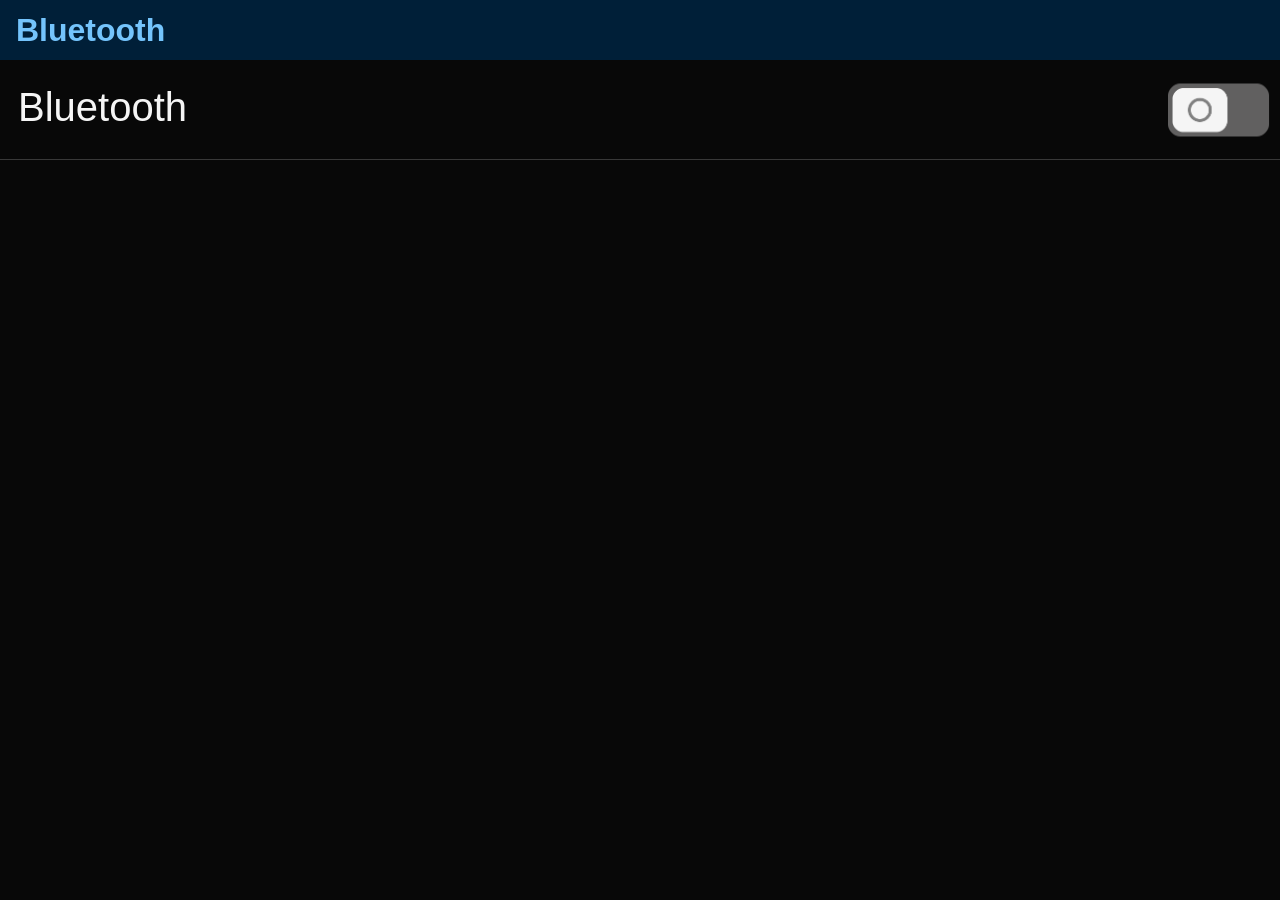
<file: Bluetooth/index.html>
<!DOCTYPE html>
<html>
<head>
    <meta charset="utf-8"/>
    <meta name="viewport" content="width=device-width, initial-scale=1.0, maximum-scale=1.0"/>
    <meta name="description" content="Bluetooth sample application"/>
    <title>Bluetooth</title>

    <link rel="stylesheet" href="lib/tau/wearable/theme/default/tau.min.css">
    <link rel="stylesheet" media="all and (-tizen-geometric-shape: circle)" href="lib/tau/wearable/theme/default/tau.circle.min.css">
    <link rel="stylesheet" type="text/css" href="css/style.css"/>
</head>
<body>
    <div class="ui-page" id="main-page">
        <header class="ui-header">
            <h1 class="ui-title">Bluetooth</h1>
        </header>
        <div class="ui-content">
            <ul class="ui-listview">
                <li class="li-has-toggle" id="state-list-item">
                    <label>
                        Bluetooth
                        <div class="ui-toggleswitch">
                            <input type="checkbox" class="ui-switch-input">
                            <div class="ui-switch-button"></div>
                        </div>
                    </label>
                </li>
                <li class="li-has-toggle bluetooth-on-required" id="visibility-list-item">
                    <label>
                        Visibility
                        <div class="ui-toggleswitch">
                            <input type="checkbox" class="ui-switch-input">
                            <div class="ui-switch-button"></div>
                        </div>
                    </label>
                </li>
                <li class="li-has-multiline bluetooth-on-required">
                    <a>
                        Device name
                        <span class="ui-li-sub-text" id="main-device-name"></span>
                    </a>
                </li>
                <li class="bluetooth-on-required">
                    <a href="#devices-page">Devices</a>
                </li>
            </ul>
        </div>
        <div id="state-change-info-popup" class="ui-popup">
            <div class="ui-popup-content">
                Settings application will be launched in order to change state of the Bluetooth.
            </div>
            <div class="ui-popup-footer ui-bottom-button">
                <a id="state-change-info-confirm-btn" href="#" class="ui-btn" data-rel="back">OK</a>
            </div>
        </div>
        <div id="visibility-change-info-popup" class="ui-popup">
            <div class="ui-popup-content">
                Settings application will be launched in order to change visibility of the device.
            </div>
            <div class="ui-popup-footer ui-bottom-button">
                <a id="visibility-change-info-confirm-btn" href="#" class="ui-btn" data-rel="back">OK</a>
            </div>
        </div>
        <div id="main-error-popup" class="ui-popup">
            <div class="ui-popup-header"></div>
            <div class="ui-popup-content"></div>
            <div class="ui-popup-footer ui-bottom-button">
                <a class="ui-btn" href="#" data-rel="back">OK</a>
            </div>
        </div>
    </div>
    <div class="ui-page" id="devices-page">
        <header class="ui-header">
            <h1 class="ui-title">Devices</h1>
        </header>
        <div class="ui-content">
            <ul class="ui-listview"></ul>
        </div>
        <footer class="ui-footer ui-bottom-button" data-position="fixed">
            <button class="ui-btn" id="devices-scan-button">Scan</button>
            <button class="ui-btn" id="devices-scan-stop-button">Stop</button>
        </footer>
        <div class="ui-processing ui-processing-full-size"></div>
    </div>
    <div class="ui-page" id="device-info-page">
        <header class="ui-header">
            <h1 class="ui-title">Device info</h1>
        </header>
        <div class="ui-content">
            <ul class="ui-listview">
                <li class="li-has-multiline">
                    <a>
                        Device name
                        <span id="device-info-name" class="ui-li-sub-text"></span>
                    </a>
                </li>
                <li class="li-has-multiline">
                    <a>
                        Device status
                        <span id="device-info-status" class="ui-li-sub-text"></span>
                    </a>
                </li>
                <li class="li-has-multiline">
                    <a>
                        Device type
                        <span id="device-info-type" class="ui-li-sub-text"></span>
                    </a>
                </li>
                <li class="li-has-multiline">
                    <a>
                        Device address
                        <span id="device-info-address" class="ui-li-sub-text"></span>
                    </a>
                </li>
                <li id="pair-btn-list-item">
                    <a id="pair-btn" href="#">
                        <span id="pair-btn-label-default">Pair</span>
                        <span id="pair-btn-label-pairing">Pairing...</span>
                    </a>
                </li>
                <li id="unpair-btn-list-item">
                    <a id="unpair-btn" href="#">
                        <span id="unpair-btn-label-default">Unpair</span>
                        <span id="unpair-btn-label-unpairing">Unpairing...</span>
                    </a>
                </li>
                <li id="send-file-btn-list-item">
                    <a id="send-file-btn" href="#">Send file</a>
                </li>
            </ul>
        </div>
        <div id="device-info-popup" class="ui-popup">
            <div class="ui-popup-header"></div>
            <div class="ui-popup-content"></div>
            <div class="ui-popup-footer ui-bottom-button">
                <a class="ui-btn" href="#" data-rel="back">OK</a>
            </div>
        </div>
    </div>
    <div class="ui-page" id="send-file-page">
        <header class="ui-header">
            <h1 class="ui-title">Sending file...</h1>
        </header>
        <div class="ui-content">
            <div id="progress-mode-container">
                <progress id="progress-indicator" class="ui-circle-progress" max="100" value="0"></progress>
                <div id="progress-value"></div>
            </div>
            <div id="info-mode-container">
            </div>
        </div>
        <footer class="ui-footer ui-bottom-button" data-position="fixed">
            <button class="ui-btn" id="send-file-confirm-btn">OK</button>
        </footer>
    </div>

    <script src="js/tauConfig.js"></script>
    <script src="lib/tau/wearable/js/tau.min.js"></script>
    <script src="js/app.js"></script>
    <script src="js/app.ui.js"></script>
    <script src="js/app.ui.mainPage.js"></script>
    <script src="js/app.ui.devicesPage.js"></script>
    <script src="js/app.ui.deviceInfoPage.js"></script>
    <script src="js/app.ui.sendFilePage.js"></script>
    <script src="js/app.model.js"></script>
    <script src="js/app.ui.circleHelper.js"></script>
    <script src="js/app.external.js"></script>
    <script src="js/app.common.js"></script>
    <script src="js/app.ui.templates.js"></script>
</body>
</html>
</file>
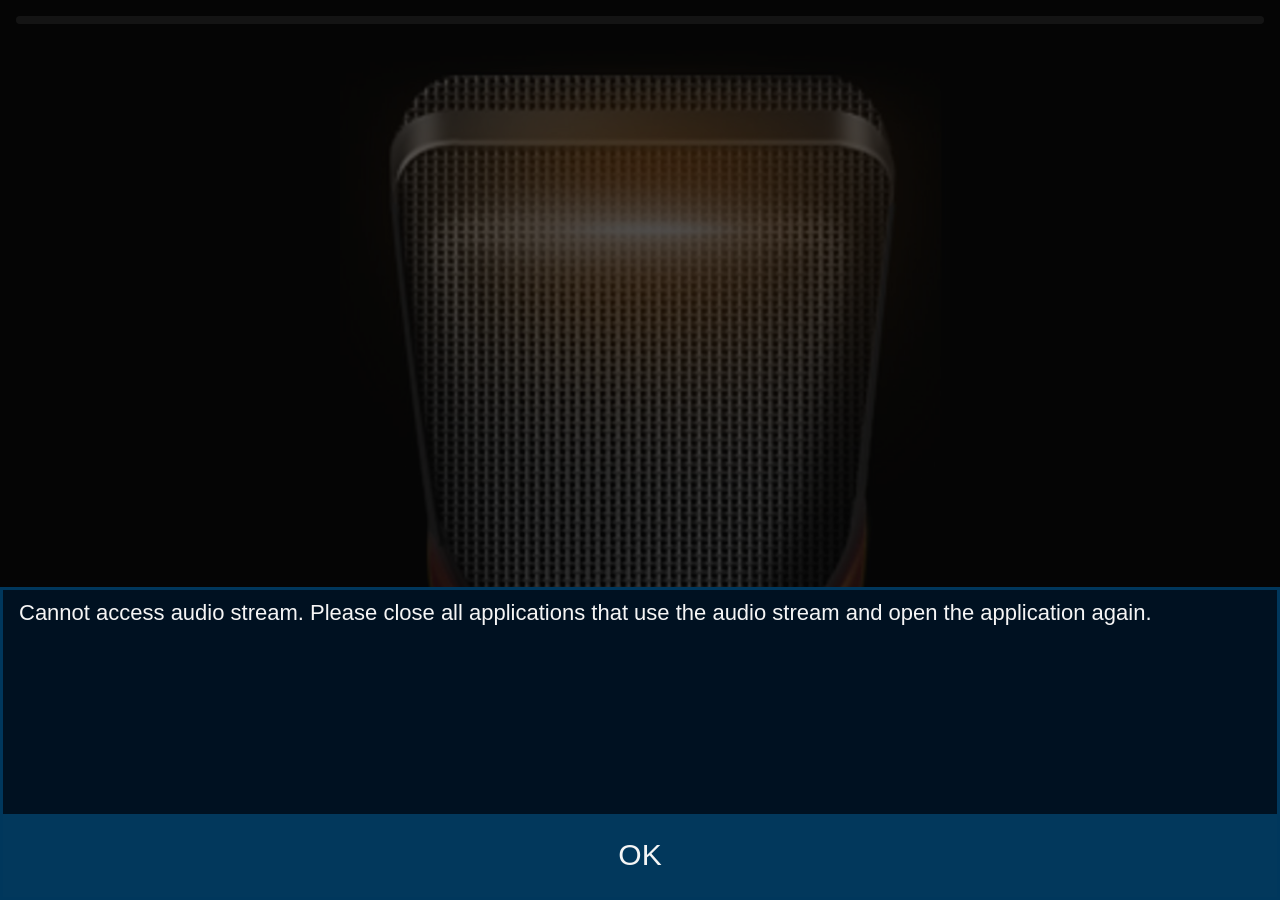
<file: VoiceRecorder/index.html>
<!DOCTYPE html>
<html>
<head>
    <meta charset="utf-8" />
    <meta name="viewport" content="width=device-width, initial-scale=1.0, maximum-scale=1.0">
    <meta name="description" content="VoiceRecorder"/>

    <title>VoiceRecorder</title>

    <link rel="stylesheet" href="lib/tau/wearable/theme/default/tau.css"/>
    <link rel="stylesheet" media="all and (-tizen-geometric-shape: circle)" href="lib/tau/wearable/theme/default/tau.circle.css"/>
    <link rel="stylesheet" type="text/css" href="css/style.css"/>

</head>

<body>
    <div class="ui-page ui-page-active" id="main">
        <div class="main-content"></div>
        <div id="main-navigation-bar" class="navigation-bar">
            <div id="main-navigation-bar-button" class="button-large">
                <div id="main-navigation-bar-button-icon" class="button-large-icon"></div>
                <div id="main-navigation-bar-button-map" class="button-large-map"></div>
            </div>
        </div>
        <div id="record-progress" class="progress">
            <div id="record-progress-val" class="progress-val"></div>
        </div>
        <div id="exit-alert" class="ui-popup">
            <div class="ui-popup-content" id="exit-alert-message"></div>
            <div class="ui-popup-footer">
                <button class="ui-btn" id="exit-alert-ok">OK</button>
            </div>
        </div>
    </div>
    <div class="ui-page" id="preview">
        <div class="preview-content">
            <audio id="audio"></audio>
        </div>
        <div id="preview-navigation-bar" class="navigation-bar">
            <div id="preview-navigation-bar-button" class="button-large">
                <div id="preview-navigation-bar-button-icon" class="button-large-icon paused"></div>
                <div id="preview-navigation-bar-button-map" class="button-large-map"></div>
            </div>
        </div>
        <div id="voice-animation-frame">
            <img id="voice-animation" class="voice-animation paused"></img>
        </div>
        <div id="preview-progress" class="progress">
            <div id="preview-progress-val" class="progress-val"></div>
        </div>
    </div>
    <script src="./js/tau-config.js"></script>
    <script src="./lib/tau/wearable/js/tau.js"></script>
    <script src="./js/core/core.js" data-main="./js/app.js"></script>
</body>
</html>
</file>
<file: Bluetooth/css/style.css>
.ui-listview li {
    position: relative;
}

.ui-listview li.li-has-toggle > label {
    display: block;
    padding: 31.5px 94px 31.5px 40px;
    margin: -30px -8px -21px -38px;
}

.ui-listview .li-has-toggle .ui-toggleswitch {
    position: absolute;
    right: 10px;
    top: 50%;
    -webkit-transform: translate3d(0, -50%, 0);
    display: block;
    margin: 0 auto;
}

.ui-listview li.li-has-multiline {
    padding-top: 6px;
    padding-bottom: 5px;
    min-height: 100px;
}

.ui-listview li.li-has-multiline > a {
    margin-top: -6px;
    margin-bottom: -6px;
    padding-top: 11px;
    padding-bottom: 12px;
}

.ui-listview li .ui-li-sub-text {
    display: block;
    text-overflow: ellipsis;
    overflow: hidden;
    line-height: 32px;
}

.ui-listview li.li-has-toggle > label {
    padding: 27px 94px 21px 40px;
}

#devices-scan-stop-button {
    display: none;
}

#devices-page.state-scanning #devices-scan-stop-button {
    display: block;
}

#devices-page.state-scanning #devices-scan-button {
    display: none;
}

#devices-page .ui-processing {
    display: none;
}

#device-info-page.state-pairing #pair-btn-label-default {
    display: none;
}

#device-info-page #pair-btn-label-pairing {
    display: none;
}

#device-info-page.state-pairing #pair-btn-label-pairing {
    display: inline;
}

#device-info-page.state-unpairing #unpair-btn-label-default {
    display: none;
}

#device-info-page #unpair-btn-label-unpairing {
    display: none;
}

#device-info-page.state-unpairing #unpair-btn-label-unpairing {
    display: inline;
}

#send-file-page footer {
    display: none;
}

#info-mode-container {
    padding: 43px 10px;
    display: none;
}

#send-file-page.info-mode #info-mode-container,
#send-file-page.info-mode footer {
    display: block;
}

#send-file-page.info-mode #progress-mode-container {
    display: none;
}

#progress-mode-container {
    padding-top: 43px;
    height: 100%;
    position: relative;
}

#progress-value {
    position: absolute;
    left: 45%;
    font-size: 45px;
    width: 115px;
    text-align: center;
}

#send-file-page .ui-progressbar {
    position: absolute;
    left: 27%;
}

@media all and (-tizen-geometric-shape: circle) {
    .ui-listview li {
        margin-top: 0;
    }

    .ui-listview li.li-has-toggle > label {
        margin: -17px -40px;
        padding: 17px 100px 17px 30px;
    }

    .ui-listview .li-has-toggle .ui-toggleswitch {
        right: 16px;
    }

    .ui-listview li.li-has-multiline > a {
        margin-top: -17px;
        margin-bottom: -17px;
        padding-top: 17px;
        padding-bottom: 17px;
    }

    .ui-listview.ui-snap-listview li.li-has-multiline {
        padding-top: 17px;
        padding-bottom: 17px;
        min-height: 108px;
        line-height: normal;
    }

    #devices-page.state-scanning .ui-processing {
        display: block;
    }
}
</file>
<file: VoiceRecorder/lib/tau/wearable/theme/default/tau.css>
/*
 * Copyright (c) 2015 Samsung Electronics Co., Ltd
 *
 * Licensed under the Flora License, Version 1.1 (the "License");
 * you may not use this file except in compliance with the License.
 * You may obtain a copy of the License at
 *
 *     http://floralicense.org/license/
 *
 * Unless required by applicable law or agreed to in writing, software
 * distributed under the License is distributed on an "AS IS" BASIS,
 * WITHOUT WARRANTIES OR CONDITIONS OF ANY KIND, either express or implied.
 * See the License for the specific language governing permissions and
 * limitations under the License.
 */
/***************************************************************************
                  Body
***************************************************************************/
/***************************************************************************
                   Action Bar
***************************************************************************/
/****************************************************************************
               Circle Progress Bar
****************************************************************************/
/****************************************************************************
		Progress Bar
****************************************************************************/
/****************************************************************************
		Processing
****************************************************************************/
/****************************************************************************
		Toggle Switch
****************************************************************************/
/***************************************************************************
                   Buttons
***************************************************************************/
/***************************************************************************
                   Popup
***************************************************************************/
/***************************************************************************
                   Option Popup
***************************************************************************/
/***************************************************************************
                  index scrollbar (vertical)
***************************************************************************/
/***************************************************************************
                  circular index scrollbar
***************************************************************************/
/***************************************************************************
                  Listview
***************************************************************************/
/****************************************************************************
               Listview with Marquee
****************************************************************************/
/***************************************************************************
                   Scroller
***************************************************************************/
/***************************************************************************
                   Swipe list
***************************************************************************/
/***************************************************************************
                   Checkbox/Radio
***************************************************************************/
/***************************************************************************
						Page Indicator
***************************************************************************/
/***************************************************************************
                   More options
***************************************************************************/
/***************************************************************************
                   View Switcher
***************************************************************************/
/***************************************************************************
                   Slider
***************************************************************************/
/***************************************************************************
                   Selector
***************************************************************************/
/************************
Listview
*************************/
/************************************************************************/
/*                           fixedUIStyle.less                          */
/************************************************************************/
/* When system font-size is changed, winset size (ex. header, footer, button, etc,
   include font) also changed. But in UX guide, some UI elements should have fixed
   size regardless of system font size.
   So, this less file supports fixed style for some elements.
   - Layout: header, footer, button
   - Popup : popup header, popup footer
   - toggleswitch
   - progress: text for ratio
*/
/***********************************************************************/
/*                         Layout(FIXED)                               */
/***********************************************************************/
/**********************************************************************/
/*                        Button(FIXED)                               */
/**********************************************************************/
/**********************************************************************/
/*                       Popup(FIXED)                                 */
/**********************************************************************/
/**********************************************************************/
/*                      ToggleSwitch(FIXED)                           */
/**********************************************************************/
/*********************************************************************/
/*                     Progress(FIXED)                               */
/*********************************************************************/
/*
 * default outline set none
 */
* {
  outline: none;
}
/*
 * Corrects `block` display not defined in IE 6/7/8/9 and Firefox 3.
 */
article,
aside,
details,
figcaption,
figure,
footer,
header,
hgroup,
nav,
section,
summary {
  display: block;
}
/*
 * Corrects `inline-block` display not defined in IE 6/7/8/9 and Firefox 3.
 */
audio,
canvas,
video {
  display: inline-block;
  *display: inline;
  *zoom: 1;
}
/*
 * Prevents modern browsers from displaying `audio` without controls.
 * Remove excess height in iOS 5 devices.
 */
audio:not([controls]) {
  display: none;
  height: 0;
}
/*
 * Addresses styling for `hidden` attribute not present in IE 7/8/9, Firefox 3,
 * and Safari 4.
 * Known issue: no IE 6 support.
 */
[hidden] {
  display: none;
}
/* ==========================================================================
   Base
   ========================================================================== */
/*
 * 1. Corrects text resizing oddly in IE 6/7 when body `font-size` is set using
 *	`em` units.
 * 2. Prevents iOS text size adjust after orientation change, without disabling
 *	user zoom.
 */
html {
  font-size: 100%;
  /* 1 */

  -webkit-text-size-adjust: 100%;
  -moz-text-size-adjust: 100%;
  -ms-text-size-adjust: 100%;
  -o-text-size-adjust: 100%;
  text-size-adjust: 100%;
  /* 2 */

}
/*
 * Addresses `font-family` inconsistency between `textarea` and other form
 * elements.
 */
html,
button,
input,
select,
textarea {
  font-family: Tizen, Samsung Sans, Helvetica;
}
/*
 * Addresses margins handled incorrectly in IE 6/7.
 */
body {
  margin: 0;
}
/* ==========================================================================
   Links
   ========================================================================== */
/*
 * Improves readability when focused and also mouse hovered in all browsers.
 */
/* ==========================================================================
   Typography
   ========================================================================== */
/*
 * Addresses font sizes and margins set differently in IE 6/7.
 * Addresses font sizes within `section` and `article` in Firefox 4+, Safari 5,
 * and Chrome.
 */
h1 {
  font-size: 2em;
  margin: 0.67em 0;
}
h2 {
  font-size: 1.5em;
  margin: 0.83em 0;
}
h3 {
  font-size: 1.17em;
  margin: 1em 0;
}
h4 {
  font-size: 1em;
  margin: 1.33em 0;
}
h5 {
  font-size: 0.83em;
  margin: 1.67em 0;
}
h6 {
  font-size: 0.75em;
  margin: 2.33em 0;
}
/*
 * Addresses styling not present in IE 7/8/9, Safari 5, and Chrome.
 */
abbr[title] {
  border-bottom: 1px dotted;
}
/*
 * Addresses style set to `bolder` in Firefox 3+, Safari 4/5, and Chrome.
 */
b,
strong {
  font-weight: bold;
}
blockquote {
  margin: 1em 40px;
}
/*
 * Addresses styling not present in Safari 5 and Chrome.
 */
dfn {
  font-style: italic;
}
/*
 * Addresses styling not present in IE 6/7/8/9.
 */
mark {
  background: #ff0;
  color: #000;
}
/*
 * Addresses margins set differently in IE 6/7.
 */
p,
pre {
  margin: 1em 0;
}
/*
 * Corrects font family set oddly in IE 6, Safari 4/5, and Chrome.
 */
code,
kbd,
pre,
samp {
  font-family: monospace, serif;
  _font-family: 'courier new', monospace;
  font-size: 1em;
}
/*
 * Improves readability of pre-formatted text in all browsers.
 */
pre {
  white-space: pre;
  white-space: pre-wrap;
  word-wrap: break-word;
}
/*
 * Addresses CSS quotes not supported in IE 6/7.
 */
q {
  quotes: none;
}
/*
 * Addresses `quotes` property not supported in Safari 4.
 */
q:before,
q:after {
  content: '';
  content: none;
}
small {
  font-size: 75%;
}
/*
 * Prevents `sub` and `sup` affecting `line-height` in all browsers.
 */
sub,
sup {
  font-size: 75%;
  line-height: 0;
  position: relative;
  vertical-align: baseline;
}
sup {
  top: -0.5em;
}
sub {
  bottom: -0.25em;
}
/* ==========================================================================
   Lists
   ========================================================================== */
/*
 * Addresses margins set differently in IE 6/7.
 */
dl,
menu,
ol,
ul {
  margin: 1em 0;
}
dd {
  margin: 0 0 0 40px;
}
/*
 * Addresses paddings set differently in IE 6/7.
 */
menu,
ol,
ul {
  padding: 0 0 0 40px;
}
/*
 * Corrects list images handled incorrectly in IE 7.
 */
nav ul,
nav ol {
  list-style: none;
  list-style-image: none;
}
/* ==========================================================================
   Embedded content
   ========================================================================== */
/*
 * 1. Removes border when inside `a` element in IE 6/7/8/9 and Firefox 3.
 * 2. Improves image quality when scaled in IE 7.
 */
img {
  border: 0;
  /* 1 */

  -ms-interpolation-mode: bicubic;
  /* 2 */

}
/*
 * Corrects overflow displayed oddly in IE 9.
 */
svg:not(:root) {
  overflow: hidden;
}
/* ==========================================================================
   Figures
   ========================================================================== */
/*
 * Addresses margin not present in IE 6/7/8/9, Safari 5, and Opera 11.
 */
figure {
  margin: 0;
}
/* ==========================================================================
   Forms
   ========================================================================== */
/*
 * Corrects margin displayed oddly in IE 6/7.
 */
form {
  margin: 0;
}
/*
 * Define consistent border, margin, and padding.
 */
fieldset {
  border: 1px solid #c0c0c0;
  margin: 0 2px;
  padding: 0.35em 0.625em 0.75em;
}
/*
 * 1. Corrects color not being inherited in IE 6/7/8/9.
 * 2. Corrects text not wrapping in Firefox 3.
 * 3. Corrects alignment displayed oddly in IE 6/7.
 */
legend {
  border: 0;
  /* 1 */

  padding: 0;
  white-space: normal;
  /* 2 */

  *margin-left: -7px;
  /* 3 */

}
/*
 * 1. Corrects font size not being inherited in all browsers.
 * 2. Addresses margins set differently in IE 6/7, Firefox 3+, Safari 5,
 *	and Chrome.
 * 3. Improves appearance and consistency in all browsers.
 */
button,
input,
select,
textarea {
  font-size: 100%;
  /* 1 */

  margin: 0;
  /* 2 */

  vertical-align: baseline;
  /* 3 */

  *vertical-align: middle;
  /* 3 */

}
/*
 * Addresses Firefox 3+ setting `line-height` on `input` using `!important` in
 * the UA stylesheet.
 */
button,
input {
  line-height: normal;
}
/*
 * Re-set default cursor for disabled elements.
 */
button[disabled],
input[disabled] {
  cursor: default;
}
input[type="time"],
input[type="date"] {
  color: #000000;
}
/*
 * 1. Addresses `appearance` set to `searchfield` in Safari 5 and Chrome.
 * 2. Addresses `box-sizing` set to `border-box` in Safari 5 and Chrome
 *	(include `-moz` to future-proof).
 */
input[type="search"] {
  -webkit-appearance: textfield;
  -moz-appearance: textfield;
  -ms-appearance: textfield;
  -o-appearance: textfield;
  appearance: textfield;
  -webkit-box-sizing: content-box;
  -moz-box-sizing: content-box;
  box-sizing: content-box;
}
/*
 * Removes inner padding and search cancel button in Safari 5 and Chrome
 * on OS X.
 */
input[type="search"]::-webkit-search-cancel-button,
input[type="search"]::-webkit-search-decoration {
  -webkit-appearance: none;
  -moz-appearance: none;
  -ms-appearance: none;
  -o-appearance: none;
  appearance: none;
}
/*
 * Removes inner padding and border in Firefox 3+.
 */
button::-moz-focus-inner,
input::-moz-focus-inner {
  border: 0;
  padding: 0;
}
/*
 * 1. Removes default vertical scrollbar in IE 6/7/8/9.
 * 2. Improves readability and alignment in all browsers.
 */
textarea {
  overflow: auto;
  /* 1 */

  vertical-align: top;
  /* 2 */

}
/* ==========================================================================
   Tables
   ========================================================================== */
/*
 * Remove most spacing between table cells.
 */
table {
  border-collapse: collapse;
  border-spacing: 0;
}
/*
 * Common definition for theme
 */
/***************************************************************
   default font size (base font from WRT)
   => small: 13px
   => normal: 17px
   => large: 20px

This is only applied to gear2.
so, we set @font_size_default as 17px on gear2 and it was changed to 16px since gear-S.
This value only used for @rem_base, not for html font-size
html font-size is set by WRT base font-size
***************************************************************/
/******************************
  z-index order collection
 ******************************/
/***************************************************************************
                   Common Style
***************************************************************************/
.tau-info-theme {
  position: absolute;
  top: -999px;
  left: -999px;
}
.screen-hidden {
  visibility: hidden;
  position: absolute;
  top: -10000em;
  left: -10000em;
}
/***************************************************************************
                   Default Style.
***************************************************************************/
button,
input {
  outline: none;
  cursor: pointer;
}
* {
  -webkit-box-sizing: border-box;
  -moz-box-sizing: border-box;
  box-sizing: border-box;
}
a {
  text-decoration: none !important;
  color: rgba(245, 245, 245, 1);
}
ul,
li {
  margin: 0;
  padding: 0;
  list-style-type: none;
}
img {
  margin: 0;
  padding: 0;
}
/******************************
  Global LESS mixin collection
 ******************************/
/***************************************************************************
                   Common Style
***************************************************************************/
html {
  -webkit-tap-highlight-color: rgba(0, 0, 0, 0);
}
body {
  height: 100%;
  font-size: 2.125rem;
  font-family: Tizen, Samsung Sans, Helvetica;
  background: rgba(8, 8, 8, 1);
  color: rgba(245, 245, 245, 1);
}
.ui-page {
  width: 100%;
  height: 100%;
  overflow: hidden;
  position: absolute;
  top: 0;
  left: 0;
  display: none;
  background: rgba(8, 8, 8, 1);
  -webkit-tap-highlight-color: rgba(0, 0, 0, 0);
}
.ui-page.ui-page-active {
  display: flex;
  display: -webkit-flex;
  flex-direction: column;
  -webkit-flex-direction: column;
}
.ui-page.ui-page-build {
  display: flex;
  display: -webkit-flex;
  flex-direction: column;
  -webkit-flex-direction: column;
  visibility: hidden;
}
.ui-content {
  width: 100%;
  height: auto;
  overflow: auto;
  -webkit-overflow-scrolling: touch;
  -moz-overflow-scrolling: touch;
  -o-overflow-scrolling: touch;
  -ms-overflow-scrolling: touch;
  overflow-scrolling: touch;
  flex: 1;
  -webkit-flex: 1;
}
.ui-header {
  position: relative;
  width: 100%;
  height: 60px;
  line-height: 60px;
  background-color: rgba(0, 31, 56, 1);
}
.ui-header .ui-title {
  color: rgba(116, 196, 252, 1);
  font-size: 32px;
  font-weight: bold;
  white-space: nowrap;
  overflow: hidden;
  margin: 0;
  padding-left: 16px;
  padding-right: 16px;
  -webkit-mask-image: -webkit-linear-gradient(left, #000000 80%, rgba(0, 0, 0, 0) 95%);
}
.ui-header .ui-title.ui-icon {
  padding-left: 60px;
  background-position: 16px 14px;
  background-size: 34px 34px;
  background-repeat: no-repeat;
}
.ui-header.ui-has-more .ui-title {
  padding-right: 78px;
  -webkit-mask-image: -webkit-linear-gradient(left, #000000 70%, rgba(0, 0, 0, 0) 75%);
}
.ui-header button.ui-more,
.ui-header input.ui-more {
  border: 0 none;
  padding: 0;
}
.ui-header .ui-more-disable {
  cursor: default;
  background-color: transparent;
}
.ui-header .ui-more {
  display: block;
  position: absolute;
  top: 0;
  right: 0;
  width: 68px;
  height: 100%;
  overflow: hidden;
  text-indent: -1000em;
  background-position: center center;
  background-color: transparent;
  cursor: pointer;
}
.ui-header .ui-more:active {
  background-color: rgba(23, 73, 115, 1);
}
.ui-header .ui-more.ui-icon-detail {
  background-color: rgba(116, 196, 252, 1);
  -webkit-mask-image: url("./images/Actionbar/tw_ic_menu_detail_normal_holo_dark.png");
  -moz-mask-image: url("./images/Actionbar/tw_ic_menu_detail_normal_holo_dark.png");
  -ms-mask-image: url("./images/Actionbar/tw_ic_menu_detail_normal_holo_dark.png");
  -o-mask-image: url("./images/Actionbar/tw_ic_menu_detail_normal_holo_dark.png");
  mask-image: url("./images/Actionbar/tw_ic_menu_detail_normal_holo_dark.png");
  -webkit-mask-size: 3.25rem 3.75rem;
  -moz-mask-size: 3.25rem 3.75rem;
  -ms-mask-size: 3.25rem 3.75rem;
  -o-mask-size: 3.25rem 3.75rem;
  mask-size: 3.25rem 3.75rem;
  -webkit-mask-position: center;
  -moz-mask-position: center;
  -ms-mask-position: center;
  -o-mask-position: center;
  mask-position: center;
  -webkit-mask-repeat: no-repeat;
  -moz-mask-repeat: no-repeat;
  -ms-mask-repeat: no-repeat;
  -o-mask-repeat: no-repeat;
  mask-repeat: no-repeat;
}
.ui-header .ui-more.ui-icon-detail[disabled="disabled"] {
  cursor: default;
  background-color: transparent;
  background-color: rgba(116, 196, 252, 0.2);
  -webkit-mask-image: url("./images/Actionbar/tw_ic_menu_detail_disable_holo_dark.png");
  -moz-mask-image: url("./images/Actionbar/tw_ic_menu_detail_disable_holo_dark.png");
  -ms-mask-image: url("./images/Actionbar/tw_ic_menu_detail_disable_holo_dark.png");
  -o-mask-image: url("./images/Actionbar/tw_ic_menu_detail_disable_holo_dark.png");
  mask-image: url("./images/Actionbar/tw_ic_menu_detail_disable_holo_dark.png");
  -webkit-mask-size: 3.25rem 3.75rem;
  -moz-mask-size: 3.25rem 3.75rem;
  -ms-mask-size: 3.25rem 3.75rem;
  -o-mask-size: 3.25rem 3.75rem;
  mask-size: 3.25rem 3.75rem;
  -webkit-mask-position: center;
  -moz-mask-position: center;
  -ms-mask-position: center;
  -o-mask-position: center;
  mask-position: center;
  -webkit-mask-repeat: no-repeat;
  -moz-mask-repeat: no-repeat;
  -ms-mask-repeat: no-repeat;
  -o-mask-repeat: no-repeat;
  mask-repeat: no-repeat;
}
.ui-header .ui-more.ui-icon-overflow {
  background-color: rgba(116, 196, 252, 1);
  -webkit-mask-image: url("./images/Actionbar/tw_ic_menu_moreoverflow_holo_dark.png");
  -moz-mask-image: url("./images/Actionbar/tw_ic_menu_moreoverflow_holo_dark.png");
  -ms-mask-image: url("./images/Actionbar/tw_ic_menu_moreoverflow_holo_dark.png");
  -o-mask-image: url("./images/Actionbar/tw_ic_menu_moreoverflow_holo_dark.png");
  mask-image: url("./images/Actionbar/tw_ic_menu_moreoverflow_holo_dark.png");
  -webkit-mask-size: 3.25rem 3.75rem;
  -moz-mask-size: 3.25rem 3.75rem;
  -ms-mask-size: 3.25rem 3.75rem;
  -o-mask-size: 3.25rem 3.75rem;
  mask-size: 3.25rem 3.75rem;
  -webkit-mask-position: center;
  -moz-mask-position: center;
  -ms-mask-position: center;
  -o-mask-position: center;
  mask-position: center;
  -webkit-mask-repeat: no-repeat;
  -moz-mask-repeat: no-repeat;
  -ms-mask-repeat: no-repeat;
  -o-mask-repeat: no-repeat;
  mask-repeat: no-repeat;
}
.ui-header .ui-more.ui-icon-overflow[disabled="disabled"] {
  cursor: default;
  background-color: transparent;
  background-color: rgba(116, 196, 252, 0.2);
  -webkit-mask-image: url("./images/Actionbar/tw_ic_menu_moreoverflow_holo_dark.png");
  -moz-mask-image: url("./images/Actionbar/tw_ic_menu_moreoverflow_holo_dark.png");
  -ms-mask-image: url("./images/Actionbar/tw_ic_menu_moreoverflow_holo_dark.png");
  -o-mask-image: url("./images/Actionbar/tw_ic_menu_moreoverflow_holo_dark.png");
  mask-image: url("./images/Actionbar/tw_ic_menu_moreoverflow_holo_dark.png");
  -webkit-mask-size: 3.25rem 3.75rem;
  -moz-mask-size: 3.25rem 3.75rem;
  -ms-mask-size: 3.25rem 3.75rem;
  -o-mask-size: 3.25rem 3.75rem;
  mask-size: 3.25rem 3.75rem;
  -webkit-mask-position: center;
  -moz-mask-position: center;
  -ms-mask-position: center;
  -o-mask-position: center;
  mask-position: center;
  -webkit-mask-repeat: no-repeat;
  -moz-mask-repeat: no-repeat;
  -ms-mask-repeat: no-repeat;
  -o-mask-repeat: no-repeat;
  mask-repeat: no-repeat;
}
.ui-header .ui-more.ui-icon-selectall {
  background-color: rgba(116, 196, 252, 1);
  -webkit-mask-image: url("./images/Actionbar/tw_ic_menu_selectall_normal_holo_dark.png");
  -moz-mask-image: url("./images/Actionbar/tw_ic_menu_selectall_normal_holo_dark.png");
  -ms-mask-image: url("./images/Actionbar/tw_ic_menu_selectall_normal_holo_dark.png");
  -o-mask-image: url("./images/Actionbar/tw_ic_menu_selectall_normal_holo_dark.png");
  mask-image: url("./images/Actionbar/tw_ic_menu_selectall_normal_holo_dark.png");
  -webkit-mask-size: 3.25rem 3.75rem;
  -moz-mask-size: 3.25rem 3.75rem;
  -ms-mask-size: 3.25rem 3.75rem;
  -o-mask-size: 3.25rem 3.75rem;
  mask-size: 3.25rem 3.75rem;
  -webkit-mask-position: center;
  -moz-mask-position: center;
  -ms-mask-position: center;
  -o-mask-position: center;
  mask-position: center;
  -webkit-mask-repeat: no-repeat;
  -moz-mask-repeat: no-repeat;
  -ms-mask-repeat: no-repeat;
  -o-mask-repeat: no-repeat;
  mask-repeat: no-repeat;
}
.ui-header .ui-more.ui-icon-selectall[disabled="disabled"] {
  cursor: default;
  background-color: transparent;
  background-color: rgba(116, 196, 252, 0.2);
  -webkit-mask-image: url("./images/Actionbar/tw_ic_menu_selectall_disable_holo_dark.png");
  -moz-mask-image: url("./images/Actionbar/tw_ic_menu_selectall_disable_holo_dark.png");
  -ms-mask-image: url("./images/Actionbar/tw_ic_menu_selectall_disable_holo_dark.png");
  -o-mask-image: url("./images/Actionbar/tw_ic_menu_selectall_disable_holo_dark.png");
  mask-image: url("./images/Actionbar/tw_ic_menu_selectall_disable_holo_dark.png");
  -webkit-mask-size: 3.25rem 3.75rem;
  -moz-mask-size: 3.25rem 3.75rem;
  -ms-mask-size: 3.25rem 3.75rem;
  -o-mask-size: 3.25rem 3.75rem;
  mask-size: 3.25rem 3.75rem;
  -webkit-mask-position: center;
  -moz-mask-position: center;
  -ms-mask-position: center;
  -o-mask-position: center;
  mask-position: center;
  -webkit-mask-repeat: no-repeat;
  -moz-mask-repeat: no-repeat;
  -ms-mask-repeat: no-repeat;
  -o-mask-repeat: no-repeat;
  mask-repeat: no-repeat;
}
.ui-footer {
  width: 100%;
  height: 85px;
  position: relative;
  bottom: 0;
  left: 0;
}
.ui-footer .ui-btn.ui-btn-icon-only {
  position: relative;
  text-indent: -624.9375rem;
}
.ui-footer .ui-btn.ui-btn-icon-only::before {
  content: "";
  position: absolute;
  -webkit-mask-size: 3.125rem 3.125rem;
  -webkit-mask-repeat: no-repeat;
  width: 3.125rem;
  height: 3.125rem;
  top: 50%;
  left: 50%;
  transform: translate3d(-50%, -50%, 0);
}
/***************************************************************************
                   Page Scroll
***************************************************************************/
.ui-page.ui-scroll-on .ui-scroller {
  width: 100%;
  height: auto;
  overflow: hidden;
  overflow-y: auto;
  -webkit-overflow-scrolling: touch;
  -moz-overflow-scrolling: touch;
  -o-overflow-scrolling: touch;
  -ms-overflow-scrolling: touch;
  overflow-scrolling: touch;
  flex: 1;
  -webkit-flex: 1;
}
.ui-page.ui-scroll-on .ui-content {
  height: auto !important;
  flex: none;
  -webkit-flex: none;
}
.ui-page.ui-scroll-on .ui-footer {
  position: relative;
}
.ui-footer.ui-fixed {
  position: fixed !important;
  bottom: 0;
  left: 0;
  width: 100%;
  -webkit-transform: translate3d(0, 0, 0);
}
/***************************************************************************
                   Grid layout
***************************************************************************/
.ui-grid-col > * {
  float: left;
}
.ui-page .ui-grid-col-1 > * {
  float: left;
}
.ui-page .ui-grid-col-1 > * {
  width: 100%;
}
.ui-page .ui-grid-col-2 > * {
  float: left;
}
.ui-page .ui-grid-col-2 > * {
  width: 50%;
}
.ui-page .ui-grid-col-3 > * {
  float: left;
}
.ui-page .ui-grid-col-3 > * {
  width: 33.333333333333336%;
}
.ui-grid-row > * {
  display: block;
}
/*
 * Progressbar
 */
@-webkit-keyframes indeterminate {
  0% {
    -webkit-mask-image: url('./images/Progress/tw_progressbar_indeterminate1_holo_dark.png');
    -moz-mask-image: url('./images/Progress/tw_progressbar_indeterminate1_holo_dark.png');
    -ms-mask-image: url('./images/Progress/tw_progressbar_indeterminate1_holo_dark.png');
    -o-mask-image: url('./images/Progress/tw_progressbar_indeterminate1_holo_dark.png');
    mask-image: url('./images/Progress/tw_progressbar_indeterminate1_holo_dark.png');
    -webkit-mask-repeat: no-repeat;
    -moz-mask-repeat: no-repeat;
    -ms-mask-repeat: no-repeat;
    -o-mask-repeat: no-repeat;
    mask-repeat: no-repeat;
    background-color: rgba(0, 77, 153, 1);
  }
  25% {
    -webkit-mask-image: url('./images/Progress/tw_progressbar_indeterminate2_holo_dark.png');
    -moz-mask-image: url('./images/Progress/tw_progressbar_indeterminate2_holo_dark.png');
    -ms-mask-image: url('./images/Progress/tw_progressbar_indeterminate2_holo_dark.png');
    -o-mask-image: url('./images/Progress/tw_progressbar_indeterminate2_holo_dark.png');
    mask-image: url('./images/Progress/tw_progressbar_indeterminate2_holo_dark.png');
    -webkit-mask-repeat: no-repeat;
    -moz-mask-repeat: no-repeat;
    -ms-mask-repeat: no-repeat;
    -o-mask-repeat: no-repeat;
    mask-repeat: no-repeat;
    background-color: rgba(0, 77, 153, 1);
  }
  50% {
    -webkit-mask-image: url('./images/Progress/tw_progressbar_indeterminate3_holo_dark.png');
    -moz-mask-image: url('./images/Progress/tw_progressbar_indeterminate3_holo_dark.png');
    -ms-mask-image: url('./images/Progress/tw_progressbar_indeterminate3_holo_dark.png');
    -o-mask-image: url('./images/Progress/tw_progressbar_indeterminate3_holo_dark.png');
    mask-image: url('./images/Progress/tw_progressbar_indeterminate3_holo_dark.png');
    -webkit-mask-repeat: no-repeat;
    -moz-mask-repeat: no-repeat;
    -ms-mask-repeat: no-repeat;
    -o-mask-repeat: no-repeat;
    mask-repeat: no-repeat;
    background-color: rgba(0, 77, 153, 1);
  }
  75% {
    -webkit-mask-image: url('./images/Progress/tw_progressbar_indeterminate4_holo_dark.png');
    -moz-mask-image: url('./images/Progress/tw_progressbar_indeterminate4_holo_dark.png');
    -ms-mask-image: url('./images/Progress/tw_progressbar_indeterminate4_holo_dark.png');
    -o-mask-image: url('./images/Progress/tw_progressbar_indeterminate4_holo_dark.png');
    mask-image: url('./images/Progress/tw_progressbar_indeterminate4_holo_dark.png');
    -webkit-mask-repeat: no-repeat;
    -moz-mask-repeat: no-repeat;
    -ms-mask-repeat: no-repeat;
    -o-mask-repeat: no-repeat;
    mask-repeat: no-repeat;
    background-color: rgba(0, 77, 153, 1);
  }
  100% {
    -webkit-mask-image: url('./images/Progress/tw_progressbar_indeterminate5_holo_dark.png');
    -moz-mask-image: url('./images/Progress/tw_progressbar_indeterminate5_holo_dark.png');
    -ms-mask-image: url('./images/Progress/tw_progressbar_indeterminate5_holo_dark.png');
    -o-mask-image: url('./images/Progress/tw_progressbar_indeterminate5_holo_dark.png');
    mask-image: url('./images/Progress/tw_progressbar_indeterminate5_holo_dark.png');
    -webkit-mask-repeat: no-repeat;
    -moz-mask-repeat: no-repeat;
    -ms-mask-repeat: no-repeat;
    -o-mask-repeat: no-repeat;
    mask-repeat: no-repeat;
    background-color: rgba(0, 77, 153, 1);
  }
}
@-moz-keyframes indeterminate {
  0% {
    -webkit-mask-image: url('./images/Progress/tw_progressbar_indeterminate1_holo_dark.png');
    -moz-mask-image: url('./images/Progress/tw_progressbar_indeterminate1_holo_dark.png');
    -ms-mask-image: url('./images/Progress/tw_progressbar_indeterminate1_holo_dark.png');
    -o-mask-image: url('./images/Progress/tw_progressbar_indeterminate1_holo_dark.png');
    mask-image: url('./images/Progress/tw_progressbar_indeterminate1_holo_dark.png');
    -webkit-mask-repeat: no-repeat;
    -moz-mask-repeat: no-repeat;
    -ms-mask-repeat: no-repeat;
    -o-mask-repeat: no-repeat;
    mask-repeat: no-repeat;
    background-color: rgba(0, 77, 153, 1);
  }
  25% {
    -webkit-mask-image: url('./images/Progress/tw_progressbar_indeterminate2_holo_dark.png');
    -moz-mask-image: url('./images/Progress/tw_progressbar_indeterminate2_holo_dark.png');
    -ms-mask-image: url('./images/Progress/tw_progressbar_indeterminate2_holo_dark.png');
    -o-mask-image: url('./images/Progress/tw_progressbar_indeterminate2_holo_dark.png');
    mask-image: url('./images/Progress/tw_progressbar_indeterminate2_holo_dark.png');
    -webkit-mask-repeat: no-repeat;
    -moz-mask-repeat: no-repeat;
    -ms-mask-repeat: no-repeat;
    -o-mask-repeat: no-repeat;
    mask-repeat: no-repeat;
    background-color: rgba(0, 77, 153, 1);
  }
  50% {
    -webkit-mask-image: url('./images/Progress/tw_progressbar_indeterminate3_holo_dark.png');
    -moz-mask-image: url('./images/Progress/tw_progressbar_indeterminate3_holo_dark.png');
    -ms-mask-image: url('./images/Progress/tw_progressbar_indeterminate3_holo_dark.png');
    -o-mask-image: url('./images/Progress/tw_progressbar_indeterminate3_holo_dark.png');
    mask-image: url('./images/Progress/tw_progressbar_indeterminate3_holo_dark.png');
    -webkit-mask-repeat: no-repeat;
    -moz-mask-repeat: no-repeat;
    -ms-mask-repeat: no-repeat;
    -o-mask-repeat: no-repeat;
    mask-repeat: no-repeat;
    background-color: rgba(0, 77, 153, 1);
  }
  75% {
    -webkit-mask-image: url('./images/Progress/tw_progressbar_indeterminate4_holo_dark.png');
    -moz-mask-image: url('./images/Progress/tw_progressbar_indeterminate4_holo_dark.png');
    -ms-mask-image: url('./images/Progress/tw_progressbar_indeterminate4_holo_dark.png');
    -o-mask-image: url('./images/Progress/tw_progressbar_indeterminate4_holo_dark.png');
    mask-image: url('./images/Progress/tw_progressbar_indeterminate4_holo_dark.png');
    -webkit-mask-repeat: no-repeat;
    -moz-mask-repeat: no-repeat;
    -ms-mask-repeat: no-repeat;
    -o-mask-repeat: no-repeat;
    mask-repeat: no-repeat;
    background-color: rgba(0, 77, 153, 1);
  }
  100% {
    -webkit-mask-image: url('./images/Progress/tw_progressbar_indeterminate5_holo_dark.png');
    -moz-mask-image: url('./images/Progress/tw_progressbar_indeterminate5_holo_dark.png');
    -ms-mask-image: url('./images/Progress/tw_progressbar_indeterminate5_holo_dark.png');
    -o-mask-image: url('./images/Progress/tw_progressbar_indeterminate5_holo_dark.png');
    mask-image: url('./images/Progress/tw_progressbar_indeterminate5_holo_dark.png');
    -webkit-mask-repeat: no-repeat;
    -moz-mask-repeat: no-repeat;
    -ms-mask-repeat: no-repeat;
    -o-mask-repeat: no-repeat;
    mask-repeat: no-repeat;
    background-color: rgba(0, 77, 153, 1);
  }
}
@-ms-keyframes indeterminate {
  0% {
    -webkit-mask-image: url('./images/Progress/tw_progressbar_indeterminate1_holo_dark.png');
    -moz-mask-image: url('./images/Progress/tw_progressbar_indeterminate1_holo_dark.png');
    -ms-mask-image: url('./images/Progress/tw_progressbar_indeterminate1_holo_dark.png');
    -o-mask-image: url('./images/Progress/tw_progressbar_indeterminate1_holo_dark.png');
    mask-image: url('./images/Progress/tw_progressbar_indeterminate1_holo_dark.png');
    -webkit-mask-repeat: no-repeat;
    -moz-mask-repeat: no-repeat;
    -ms-mask-repeat: no-repeat;
    -o-mask-repeat: no-repeat;
    mask-repeat: no-repeat;
    background-color: rgba(0, 77, 153, 1);
  }
  25% {
    -webkit-mask-image: url('./images/Progress/tw_progressbar_indeterminate2_holo_dark.png');
    -moz-mask-image: url('./images/Progress/tw_progressbar_indeterminate2_holo_dark.png');
    -ms-mask-image: url('./images/Progress/tw_progressbar_indeterminate2_holo_dark.png');
    -o-mask-image: url('./images/Progress/tw_progressbar_indeterminate2_holo_dark.png');
    mask-image: url('./images/Progress/tw_progressbar_indeterminate2_holo_dark.png');
    -webkit-mask-repeat: no-repeat;
    -moz-mask-repeat: no-repeat;
    -ms-mask-repeat: no-repeat;
    -o-mask-repeat: no-repeat;
    mask-repeat: no-repeat;
    background-color: rgba(0, 77, 153, 1);
  }
  50% {
    -webkit-mask-image: url('./images/Progress/tw_progressbar_indeterminate3_holo_dark.png');
    -moz-mask-image: url('./images/Progress/tw_progressbar_indeterminate3_holo_dark.png');
    -ms-mask-image: url('./images/Progress/tw_progressbar_indeterminate3_holo_dark.png');
    -o-mask-image: url('./images/Progress/tw_progressbar_indeterminate3_holo_dark.png');
    mask-image: url('./images/Progress/tw_progressbar_indeterminate3_holo_dark.png');
    -webkit-mask-repeat: no-repeat;
    -moz-mask-repeat: no-repeat;
    -ms-mask-repeat: no-repeat;
    -o-mask-repeat: no-repeat;
    mask-repeat: no-repeat;
    background-color: rgba(0, 77, 153, 1);
  }
  75% {
    -webkit-mask-image: url('./images/Progress/tw_progressbar_indeterminate4_holo_dark.png');
    -moz-mask-image: url('./images/Progress/tw_progressbar_indeterminate4_holo_dark.png');
    -ms-mask-image: url('./images/Progress/tw_progressbar_indeterminate4_holo_dark.png');
    -o-mask-image: url('./images/Progress/tw_progressbar_indeterminate4_holo_dark.png');
    mask-image: url('./images/Progress/tw_progressbar_indeterminate4_holo_dark.png');
    -webkit-mask-repeat: no-repeat;
    -moz-mask-repeat: no-repeat;
    -ms-mask-repeat: no-repeat;
    -o-mask-repeat: no-repeat;
    mask-repeat: no-repeat;
    background-color: rgba(0, 77, 153, 1);
  }
  100% {
    -webkit-mask-image: url('./images/Progress/tw_progressbar_indeterminate5_holo_dark.png');
    -moz-mask-image: url('./images/Progress/tw_progressbar_indeterminate5_holo_dark.png');
    -ms-mask-image: url('./images/Progress/tw_progressbar_indeterminate5_holo_dark.png');
    -o-mask-image: url('./images/Progress/tw_progressbar_indeterminate5_holo_dark.png');
    mask-image: url('./images/Progress/tw_progressbar_indeterminate5_holo_dark.png');
    -webkit-mask-repeat: no-repeat;
    -moz-mask-repeat: no-repeat;
    -ms-mask-repeat: no-repeat;
    -o-mask-repeat: no-repeat;
    mask-repeat: no-repeat;
    background-color: rgba(0, 77, 153, 1);
  }
}
@-o-keyframes indeterminate {
  0% {
    -webkit-mask-image: url('./images/Progress/tw_progressbar_indeterminate1_holo_dark.png');
    -moz-mask-image: url('./images/Progress/tw_progressbar_indeterminate1_holo_dark.png');
    -ms-mask-image: url('./images/Progress/tw_progressbar_indeterminate1_holo_dark.png');
    -o-mask-image: url('./images/Progress/tw_progressbar_indeterminate1_holo_dark.png');
    mask-image: url('./images/Progress/tw_progressbar_indeterminate1_holo_dark.png');
    -webkit-mask-repeat: no-repeat;
    -moz-mask-repeat: no-repeat;
    -ms-mask-repeat: no-repeat;
    -o-mask-repeat: no-repeat;
    mask-repeat: no-repeat;
    background-color: rgba(0, 77, 153, 1);
  }
  25% {
    -webkit-mask-image: url('./images/Progress/tw_progressbar_indeterminate2_holo_dark.png');
    -moz-mask-image: url('./images/Progress/tw_progressbar_indeterminate2_holo_dark.png');
    -ms-mask-image: url('./images/Progress/tw_progressbar_indeterminate2_holo_dark.png');
    -o-mask-image: url('./images/Progress/tw_progressbar_indeterminate2_holo_dark.png');
    mask-image: url('./images/Progress/tw_progressbar_indeterminate2_holo_dark.png');
    -webkit-mask-repeat: no-repeat;
    -moz-mask-repeat: no-repeat;
    -ms-mask-repeat: no-repeat;
    -o-mask-repeat: no-repeat;
    mask-repeat: no-repeat;
    background-color: rgba(0, 77, 153, 1);
  }
  50% {
    -webkit-mask-image: url('./images/Progress/tw_progressbar_indeterminate3_holo_dark.png');
    -moz-mask-image: url('./images/Progress/tw_progressbar_indeterminate3_holo_dark.png');
    -ms-mask-image: url('./images/Progress/tw_progressbar_indeterminate3_holo_dark.png');
    -o-mask-image: url('./images/Progress/tw_progressbar_indeterminate3_holo_dark.png');
    mask-image: url('./images/Progress/tw_progressbar_indeterminate3_holo_dark.png');
    -webkit-mask-repeat: no-repeat;
    -moz-mask-repeat: no-repeat;
    -ms-mask-repeat: no-repeat;
    -o-mask-repeat: no-repeat;
    mask-repeat: no-repeat;
    background-color: rgba(0, 77, 153, 1);
  }
  75% {
    -webkit-mask-image: url('./images/Progress/tw_progressbar_indeterminate4_holo_dark.png');
    -moz-mask-image: url('./images/Progress/tw_progressbar_indeterminate4_holo_dark.png');
    -ms-mask-image: url('./images/Progress/tw_progressbar_indeterminate4_holo_dark.png');
    -o-mask-image: url('./images/Progress/tw_progressbar_indeterminate4_holo_dark.png');
    mask-image: url('./images/Progress/tw_progressbar_indeterminate4_holo_dark.png');
    -webkit-mask-repeat: no-repeat;
    -moz-mask-repeat: no-repeat;
    -ms-mask-repeat: no-repeat;
    -o-mask-repeat: no-repeat;
    mask-repeat: no-repeat;
    background-color: rgba(0, 77, 153, 1);
  }
  100% {
    -webkit-mask-image: url('./images/Progress/tw_progressbar_indeterminate5_holo_dark.png');
    -moz-mask-image: url('./images/Progress/tw_progressbar_indeterminate5_holo_dark.png');
    -ms-mask-image: url('./images/Progress/tw_progressbar_indeterminate5_holo_dark.png');
    -o-mask-image: url('./images/Progress/tw_progressbar_indeterminate5_holo_dark.png');
    mask-image: url('./images/Progress/tw_progressbar_indeterminate5_holo_dark.png');
    -webkit-mask-repeat: no-repeat;
    -moz-mask-repeat: no-repeat;
    -ms-mask-repeat: no-repeat;
    -o-mask-repeat: no-repeat;
    mask-repeat: no-repeat;
    background-color: rgba(0, 77, 153, 1);
  }
}
@keyframes indeterminate {
  0% {
    -webkit-mask-image: url('./images/Progress/tw_progressbar_indeterminate1_holo_dark.png');
    -moz-mask-image: url('./images/Progress/tw_progressbar_indeterminate1_holo_dark.png');
    -ms-mask-image: url('./images/Progress/tw_progressbar_indeterminate1_holo_dark.png');
    -o-mask-image: url('./images/Progress/tw_progressbar_indeterminate1_holo_dark.png');
    mask-image: url('./images/Progress/tw_progressbar_indeterminate1_holo_dark.png');
    -webkit-mask-repeat: no-repeat;
    -moz-mask-repeat: no-repeat;
    -ms-mask-repeat: no-repeat;
    -o-mask-repeat: no-repeat;
    mask-repeat: no-repeat;
    background-color: rgba(0, 77, 153, 1);
  }
  25% {
    -webkit-mask-image: url('./images/Progress/tw_progressbar_indeterminate2_holo_dark.png');
    -moz-mask-image: url('./images/Progress/tw_progressbar_indeterminate2_holo_dark.png');
    -ms-mask-image: url('./images/Progress/tw_progressbar_indeterminate2_holo_dark.png');
    -o-mask-image: url('./images/Progress/tw_progressbar_indeterminate2_holo_dark.png');
    mask-image: url('./images/Progress/tw_progressbar_indeterminate2_holo_dark.png');
    -webkit-mask-repeat: no-repeat;
    -moz-mask-repeat: no-repeat;
    -ms-mask-repeat: no-repeat;
    -o-mask-repeat: no-repeat;
    mask-repeat: no-repeat;
    background-color: rgba(0, 77, 153, 1);
  }
  50% {
    -webkit-mask-image: url('./images/Progress/tw_progressbar_indeterminate3_holo_dark.png');
    -moz-mask-image: url('./images/Progress/tw_progressbar_indeterminate3_holo_dark.png');
    -ms-mask-image: url('./images/Progress/tw_progressbar_indeterminate3_holo_dark.png');
    -o-mask-image: url('./images/Progress/tw_progressbar_indeterminate3_holo_dark.png');
    mask-image: url('./images/Progress/tw_progressbar_indeterminate3_holo_dark.png');
    -webkit-mask-repeat: no-repeat;
    -moz-mask-repeat: no-repeat;
    -ms-mask-repeat: no-repeat;
    -o-mask-repeat: no-repeat;
    mask-repeat: no-repeat;
    background-color: rgba(0, 77, 153, 1);
  }
  75% {
    -webkit-mask-image: url('./images/Progress/tw_progressbar_indeterminate4_holo_dark.png');
    -moz-mask-image: url('./images/Progress/tw_progressbar_indeterminate4_holo_dark.png');
    -ms-mask-image: url('./images/Progress/tw_progressbar_indeterminate4_holo_dark.png');
    -o-mask-image: url('./images/Progress/tw_progressbar_indeterminate4_holo_dark.png');
    mask-image: url('./images/Progress/tw_progressbar_indeterminate4_holo_dark.png');
    -webkit-mask-repeat: no-repeat;
    -moz-mask-repeat: no-repeat;
    -ms-mask-repeat: no-repeat;
    -o-mask-repeat: no-repeat;
    mask-repeat: no-repeat;
    background-color: rgba(0, 77, 153, 1);
  }
  100% {
    -webkit-mask-image: url('./images/Progress/tw_progressbar_indeterminate5_holo_dark.png');
    -moz-mask-image: url('./images/Progress/tw_progressbar_indeterminate5_holo_dark.png');
    -ms-mask-image: url('./images/Progress/tw_progressbar_indeterminate5_holo_dark.png');
    -o-mask-image: url('./images/Progress/tw_progressbar_indeterminate5_holo_dark.png');
    mask-image: url('./images/Progress/tw_progressbar_indeterminate5_holo_dark.png');
    -webkit-mask-repeat: no-repeat;
    -moz-mask-repeat: no-repeat;
    -ms-mask-repeat: no-repeat;
    -o-mask-repeat: no-repeat;
    mask-repeat: no-repeat;
    background-color: rgba(0, 77, 153, 1);
  }
}
progress {
  position: relative;
  padding-left: 1rem;
  padding-right: 1rem;
  margin-top: 0.875rem;
  margin-bottom: 0.875rem;
  width: 100%;
  height: 0.375rem;
  -webkit-appearance: none;
  -moz-appearance: none;
  -ms-appearance: none;
  -o-appearance: none;
  appearance: none;
  border: none;
}
progress::-webkit-progress-bar {
  position: relative;
  background-color: rgba(71, 71, 71, 1);
  border-radius: 0.125rem;
  overflow: hidden;
}
progress::-webkit-progress-value {
  background-color: rgba(55, 161, 237, 1);
  height: 0.375rem;
  border-radius: 0.125rem;
  overflow: hidden;
}
progress.ui-progress-indeterminate::-webkit-progress-bar {
  background-color: rgba(55, 161, 237, 1);
}
progress.ui-progress-indeterminate::-webkit-progress-value {
  background-size: 100% 100%;
  -webkit-animation: indeterminate 150ms infinite;
  -moz-animation: indeterminate 150ms infinite;
  -ms-animation: indeterminate 150ms infinite;
  -o-animation: indeterminate 150ms infinite;
  animation: indeterminate 150ms infinite;
}
.ui-progress-proportion {
  display: inline-block;
  float: left;
  font-size: 20px;
  padding-left: 1rem;
  padding-right: 1rem;
  margin-top: -0.625rem;
  color: rgba(245, 245, 245, 1);
}
.ui-progress-ratio {
  display: inline-block;
  float: right;
  font-size: 20px;
  padding-left: 1rem;
  padding-right: 1rem;
  margin-top: -0.625rem;
  color: rgba(245, 245, 245, 1);
}
.ui-circle-progress {
  display: none;
}
.ui-progressbar.ui-progressbar-full {
  position: fixed;
  top: 0;
  left: 0;
  width: 100%;
  height: 100%;
}
.ui-progressbar.ui-progressbar-large {
  width: 6.25rem;
  height: 6.25rem;
}
.ui-progressbar.ui-progressbar-medium {
  width: 5.25rem;
  height: 5.25rem;
}
.ui-progressbar.ui-progressbar-small {
  width: 3.5rem;
  height: 3.5rem;
}
.ui-progressbar {
  position: relative;
  display: inline-block;
  pointer-events: none;
}
.ui-progressbar .ui-progressbar-value.ui-progressbar-half {
  clip: rect(auto, auto, auto, auto);
}
.ui-progressbar .ui-progressbar-value.ui-progressbar-half .ui-progressbar-value-right {
  -webkit-transform: rotate(180deg);
}
.ui-progressbar .ui-progressbar-value {
  clip: rect(0, 1em, 1em, 0.5em);
  width: 100%;
  height: 100%;
  position: absolute;
}
.ui-progressbar .ui-progressbar-value .ui-progressbar-value-left {
  border: 0.5rem solid rgba(55, 161, 237, 1);
  border-radius: 50%;
  clip: rect(0, 0.5em, 1em, 0);
  height: 100%;
  width: 100%;
  position: absolute;
}
.ui-progressbar .ui-progressbar-value .ui-progressbar-value-right {
  border: 0.5rem solid rgba(55, 161, 237, 1);
  border-radius: 50%;
  clip: rect(0, 0.5em, 1em, 0);
  width: 100%;
  height: 100%;
  position: absolute;
}
.ui-progressbar .ui-progressbar-bg {
  border: 0.5rem solid rgba(71, 71, 71, 1);
  border-radius: 50%;
  width: 100%;
  height: 100%;
}
/*
 * toggle switch
 */
.ui-switch {
  width: 100%;
  color: rgba(245, 245, 245, 1);
}
.ui-switch-inneroffset,
.ui-switch-handler {
  display: none;
}
.ui-switch-text {
  margin-top: 30px;
  margin-bottom: 40px;
  padding: 0 30px;
  font-size: 34px;
  text-align: center;
}
.ui-switch-sub-text {
  margin-top: 48px;
  font-size: 26px;
  text-align: center;
  color: T161;
}
.ui-toggleswitch {
  position: relative;
  display: inline-block;
  width: 103.5px;
  height: 55px;
  overflow: hidden;
}
.ui-toggleswitch.ui-toggleswitch-large {
  width: 207px;
  height: 110px;
}
.ui-toggleswitch .ui-switch-input {
  position: absolute;
  width: 100%;
  height: 100%;
  -webkit-appearance: none;
  display: block;
}
.ui-toggleswitch .ui-switch-input::before {
  content: "";
  position: absolute;
  width: 100%;
  height: 100%;
  -webkit-mask-image: url('images/Controller_icon/toggle_changeable.png');
  -moz-mask-image: url('images/Controller_icon/toggle_changeable.png');
  -ms-mask-image: url('images/Controller_icon/toggle_changeable.png');
  -o-mask-image: url('images/Controller_icon/toggle_changeable.png');
  mask-image: url('images/Controller_icon/toggle_changeable.png');
  -webkit-mask-size: 100% 400%;
  -moz-mask-size: 100% 400%;
  -ms-mask-size: 100% 400%;
  -o-mask-size: 100% 400%;
  mask-size: 100% 400%;
  -webkit-mask-repeat: no-repeat;
  -moz-mask-repeat: no-repeat;
  -ms-mask-repeat: no-repeat;
  -o-mask-repeat: no-repeat;
  mask-repeat: no-repeat;
  -webkit-mask-position: 0 0;
  -moz-mask-position: 0 0;
  -ms-mask-position: 0 0;
  -o-mask-position: 0 0;
  mask-position: 0 0;
  background-color: rgba(97, 96, 96, 1);
  z-index: 0;
}
.ui-toggleswitch .ui-switch-input:active::before {
  background-color: rgba(97, 96, 96, 1);
}
.ui-toggleswitch .ui-switch-input:active ~ .ui-switch-activation,
.ui-toggleswitch .ui-switch-input:active ~ .ui-switch-button {
  background-color: rgba(173, 173, 173, 1);
}
.ui-toggleswitch .ui-switch-input:active ~ .ui-switch-activation::before,
.ui-toggleswitch .ui-switch-input:active ~ .ui-switch-button::before {
  background-color: rgba(97, 96, 96, 1);
}
.ui-toggleswitch .ui-switch-activation,
.ui-toggleswitch .ui-switch-button {
  width: 100%;
  height: 100%;
  -webkit-mask-image: url('images/Controller_icon/toggle_changeable.png');
  -moz-mask-image: url('images/Controller_icon/toggle_changeable.png');
  -ms-mask-image: url('images/Controller_icon/toggle_changeable.png');
  -o-mask-image: url('images/Controller_icon/toggle_changeable.png');
  mask-image: url('images/Controller_icon/toggle_changeable.png');
  -webkit-mask-size: 100% 400%;
  -moz-mask-size: 100% 400%;
  -ms-mask-size: 100% 400%;
  -o-mask-size: 100% 400%;
  mask-size: 100% 400%;
  -webkit-mask-repeat: no-repeat;
  -moz-mask-repeat: no-repeat;
  -ms-mask-repeat: no-repeat;
  -o-mask-repeat: no-repeat;
  mask-repeat: no-repeat;
  -webkit-mask-position: 0 33.3%;
  -moz-mask-position: 0 33.3%;
  -ms-mask-position: 0 33.3%;
  -o-mask-position: 0 33.3%;
  mask-position: 0 33.3%;
  background-color: rgba(245, 245, 245, 1);
  position: absolute;
  top: 0;
  left: 0;
  pointer-events: none;
  z-index: 1;
}
.ui-toggleswitch .ui-switch-activation::before,
.ui-toggleswitch .ui-switch-button::before {
  content: "";
  position: absolute;
  width: 100%;
  height: 100%;
  -webkit-mask-image: url('images/Controller_icon/toggle_changeable.png');
  -moz-mask-image: url('images/Controller_icon/toggle_changeable.png');
  -ms-mask-image: url('images/Controller_icon/toggle_changeable.png');
  -o-mask-image: url('images/Controller_icon/toggle_changeable.png');
  mask-image: url('images/Controller_icon/toggle_changeable.png');
  -webkit-mask-size: 100% 400%;
  -moz-mask-size: 100% 400%;
  -ms-mask-size: 100% 400%;
  -o-mask-size: 100% 400%;
  mask-size: 100% 400%;
  -webkit-mask-repeat: no-repeat;
  -moz-mask-repeat: no-repeat;
  -ms-mask-repeat: no-repeat;
  -o-mask-repeat: no-repeat;
  mask-repeat: no-repeat;
  -webkit-mask-position: 0 66.7%;
  -moz-mask-position: 0 66.7%;
  -ms-mask-position: 0 66.7%;
  -o-mask-position: 0 66.7%;
  mask-position: 0 66.7%;
  background-color: rgba(128, 128, 128, 1);
  top: 0;
  left: 0;
}
.ui-toggleswitch .ui-switch-input:checked ~ .ui-switch-activation,
.ui-toggleswitch .ui-switch-input:checked ~ .ui-switch-button {
  width: 100%;
  height: 100%;
  background-color: rgba(245, 245, 245, 1);
  -webkit-mask-position: 0 33%;
  -moz-mask-position: 0 33%;
  -ms-mask-position: 0 33%;
  -o-mask-position: 0 33%;
  mask-position: 0 33%;
  -webkit-transform: translate3d(36.23%, 0, 0);
  -moz-transform: translate3d(36.23%, 0, 0);
  -ms-transform: translate3d(36.23%, 0, 0);
  -o-transform: translate3d(36.23%, 0, 0);
  transform: translate3d(36.23%, 0, 0);
}
.ui-toggleswitch .ui-switch-input:checked ~ .ui-switch-activation::before,
.ui-toggleswitch .ui-switch-input:checked ~ .ui-switch-button::before {
  -webkit-mask-position: 0 100%;
  -moz-mask-position: 0 100%;
  -ms-mask-position: 0 100%;
  -o-mask-position: 0 100%;
  mask-position: 0 100%;
  background-color: rgba(112, 186, 15, 1);
}
.ui-toggleswitch .ui-switch-input:checked::before {
  background-color: rgba(112, 186, 15, 1);
}
.ui-toggleswitch .ui-switch-input:checked:active::before {
  background-color: rgba(71, 97, 37, 1);
}
.ui-toggleswitch .ui-switch-input:checked:active ~ .ui-switch-activation,
.ui-toggleswitch .ui-switch-input:checked:active ~ .ui-switch-button {
  background-color: rgba(173, 173, 173, 1);
}
.ui-toggleswitch .ui-switch-input:checked:active ~ .ui-switch-activation::before,
.ui-toggleswitch .ui-switch-input:checked:active ~ .ui-switch-button::before {
  background-color: rgba(71, 97, 37, 1);
}
/***********************
Processing
***********************/
@-webkit-keyframes fullprocess {
  0% {
    -webkit-mask-position: 0vw 0vw;
  }
  2% {
    -webkit-mask-position: -100vw 0vw;
  }
  3% {
    -webkit-mask-position: -200vw 0vw;
  }
  5% {
    -webkit-mask-position: -300vw 0vw;
  }
  7% {
    -webkit-mask-position: -400vw 0vw;
  }
  8% {
    -webkit-mask-position: -500vw 0vw;
  }
  10% {
    -webkit-mask-position: -600vw 0vw;
  }
  12% {
    -webkit-mask-position: 0vw -100vw;
  }
  14% {
    -webkit-mask-position: -100vw -100vw;
  }
  15% {
    -webkit-mask-position: -200vw -100vw;
  }
  17% {
    -webkit-mask-position: -300vw -100vw;
  }
  19% {
    -webkit-mask-position: -400vw -100vw;
  }
  20% {
    -webkit-mask-position: -500vw -100vw;
  }
  22% {
    -webkit-mask-position: -600vw -100vw;
  }
  24% {
    -webkit-mask-position: 0vw -200vw;
  }
  25% {
    -webkit-mask-position: -100vw -200vw;
  }
  27% {
    -webkit-mask-position: -200vw -200vw;
  }
  29% {
    -webkit-mask-position: -300vw -200vw;
  }
  31% {
    -webkit-mask-position: -400vw -200vw;
  }
  32% {
    -webkit-mask-position: -500vw -200vw;
  }
  34% {
    -webkit-mask-position: -600vw -200vw;
  }
  36% {
    -webkit-mask-position: 0vw -300vw;
  }
  37% {
    -webkit-mask-position: -100vw -300vw;
  }
  39% {
    -webkit-mask-position: -200vw -300vw;
  }
  41% {
    -webkit-mask-position: -300vw -300vw;
  }
  42% {
    -webkit-mask-position: -400vw -300vw;
  }
  44% {
    -webkit-mask-position: -500vw -300vw;
  }
  46% {
    -webkit-mask-position: -600vw -300vw;
  }
  47% {
    -webkit-mask-position: 0vw -400vw;
  }
  49% {
    -webkit-mask-position: -100vw -400vw;
  }
  51% {
    -webkit-mask-position: -200vw -400vw;
  }
  53% {
    -webkit-mask-position: -300vw -400vw;
  }
  54% {
    -webkit-mask-position: -400vw -400vw;
  }
  56% {
    -webkit-mask-position: -500vw -400vw;
  }
  58% {
    -webkit-mask-position: -600vw -400vw;
  }
  59% {
    -webkit-mask-position: 0vw -500vw;
  }
  61% {
    -webkit-mask-position: -100vw -500vw;
  }
  63% {
    -webkit-mask-position: -200vw -500vw;
  }
  64% {
    -webkit-mask-position: -300vw -500vw;
  }
  66% {
    -webkit-mask-position: -400vw -500vw;
  }
  68% {
    -webkit-mask-position: -500vw -500vw;
  }
  69% {
    -webkit-mask-position: -600vw -500vw;
  }
  71% {
    -webkit-mask-position: 0vw -600vw;
  }
  73% {
    -webkit-mask-position: -100vw -600vw;
  }
  75% {
    -webkit-mask-position: -200vw -600vw;
  }
  76% {
    -webkit-mask-position: -300vw -600vw;
  }
  78% {
    -webkit-mask-position: -400vw -600vw;
  }
  80% {
    -webkit-mask-position: -500vw -600vw;
  }
  81% {
    -webkit-mask-position: -600vw -600vw;
  }
  83% {
    -webkit-mask-position: 0vw -700vw;
  }
  85% {
    -webkit-mask-position: -100vw -700vw;
  }
  86% {
    -webkit-mask-position: -200vw -700vw;
  }
  88% {
    -webkit-mask-position: -300vw -700vw;
  }
  90% {
    -webkit-mask-position: -400vw -700vw;
  }
  92% {
    -webkit-mask-position: -500vw -700vw;
  }
  93% {
    -webkit-mask-position: -600vw -700vw;
  }
  95% {
    -webkit-mask-position: 0vw -800vw;
  }
  97% {
    -webkit-mask-position: -100vw -800vw;
  }
  98% {
    -webkit-mask-position: -200vw -800vw;
  }
  100% {
    -webkit-mask-position: -300vw -800vw;
  }
}
@-webkit-keyframes smallprocess {
  0% {
    -webkit-mask-position: 0px 0px;
  }
  2% {
    -webkit-mask-position: -76px 0px;
  }
  3% {
    -webkit-mask-position: -152px 0px;
  }
  5% {
    -webkit-mask-position: -228px 0px;
  }
  7% {
    -webkit-mask-position: -304px 0px;
  }
  8% {
    -webkit-mask-position: -380px 0px;
  }
  10% {
    -webkit-mask-position: -456px 0px;
  }
  12% {
    -webkit-mask-position: 0px -76px;
  }
  14% {
    -webkit-mask-position: -76px -76px;
  }
  15% {
    -webkit-mask-position: -152px -76px;
  }
  17% {
    -webkit-mask-position: -228px -76px;
  }
  19% {
    -webkit-mask-position: -304px -76px;
  }
  20% {
    -webkit-mask-position: -380px -76px;
  }
  22% {
    -webkit-mask-position: -456px -76px;
  }
  24% {
    -webkit-mask-position: 0px -152px;
  }
  25% {
    -webkit-mask-position: -76px -152px;
  }
  27% {
    -webkit-mask-position: -152px -152px;
  }
  29% {
    -webkit-mask-position: -228px -152px;
  }
  31% {
    -webkit-mask-position: -304px -152px;
  }
  32% {
    -webkit-mask-position: -380px -152px;
  }
  34% {
    -webkit-mask-position: -456px -152px;
  }
  36% {
    -webkit-mask-position: 0px -228px;
  }
  37% {
    -webkit-mask-position: -76px -228px;
  }
  39% {
    -webkit-mask-position: -152px -228px;
  }
  41% {
    -webkit-mask-position: -228px -228px;
  }
  42% {
    -webkit-mask-position: -304px -228px;
  }
  44% {
    -webkit-mask-position: -380px -228px;
  }
  46% {
    -webkit-mask-position: -456px -228px;
  }
  47% {
    -webkit-mask-position: 0px -304px;
  }
  49% {
    -webkit-mask-position: -76px -304px;
  }
  51% {
    -webkit-mask-position: -152px -304px;
  }
  53% {
    -webkit-mask-position: -228px -304px;
  }
  54% {
    -webkit-mask-position: -304px -304px;
  }
  56% {
    -webkit-mask-position: -380px -304px;
  }
  58% {
    -webkit-mask-position: -456px -304px;
  }
  59% {
    -webkit-mask-position: 0px -380px;
  }
  61% {
    -webkit-mask-position: -76px -380px;
  }
  63% {
    -webkit-mask-position: -152px -380px;
  }
  64% {
    -webkit-mask-position: -228px -380px;
  }
  66% {
    -webkit-mask-position: -304px -380px;
  }
  68% {
    -webkit-mask-position: -380px -380px;
  }
  69% {
    -webkit-mask-position: -456px -380px;
  }
  71% {
    -webkit-mask-position: 0px -456px;
  }
  73% {
    -webkit-mask-position: -76px -456px;
  }
  75% {
    -webkit-mask-position: -152px -456px;
  }
  76% {
    -webkit-mask-position: -228px -456px;
  }
  78% {
    -webkit-mask-position: -304px -456px;
  }
  80% {
    -webkit-mask-position: -380px -456px;
  }
  81% {
    -webkit-mask-position: -456px -456px;
  }
  83% {
    -webkit-mask-position: 0px -532px;
  }
  85% {
    -webkit-mask-position: -76px -532px;
  }
  86% {
    -webkit-mask-position: -152px -532px;
  }
  88% {
    -webkit-mask-position: -228px -532px;
  }
  90% {
    -webkit-mask-position: -304px -532px;
  }
  92% {
    -webkit-mask-position: -380px -532px;
  }
  93% {
    -webkit-mask-position: -456px -532px;
  }
  95% {
    -webkit-mask-position: 0px -608px;
  }
  97% {
    -webkit-mask-position: -76px -608px;
  }
  98% {
    -webkit-mask-position: -152px -608px;
  }
  100% {
    -webkit-mask-position: -228px -608px;
  }
}
.ui-processing {
  background-color: rgba(0, 77, 153, 1);
  -webkit-mask-image: url("./images/Processing/processingsmall.png");
  -webkit-mask-repeat: no-repeat;
  -webkit-animation-duration: 1s;
  -webkit-animation-iteration-count: infinite;
  -webkit-animation-timing-function: step-start;
  -webkit-animation-name: smallprocess;
  width: 4.75rem;
  height: 4.75rem;
  margin: 0 auto;
}
.ui-processing-text {
  margin: 0 auto;
  text-align: center;
  width: 10.5rem;
  font-size: 1.5rem;
  color: rgba(245, 245, 245, 1);
}
.ui-processing.ui-processing-full-size {
  background-color: rgba(0, 77, 153, 1);
  -webkit-mask-image: url("./images/Processing/processingfull.png");
  -webkit-mask-repeat: no-repeat;
  -webkit-animation-duration: 1s;
  -webkit-animation-iteration-count: infinite;
  -webkit-animation-timing-function: step-start;
  -webkit-animation-name: fullprocess;
  pointer-events: none;
  position: fixed;
  width: 100vw;
  height: 100vw;
  top: 0;
  left: 0;
  margin: 0;
}
.ui-btn {
  display: block;
  padding-top: 28.5px;
  padding-right: 10px;
  padding-bottom: 28.5px;
  padding-left: 10px;
  margin: 0px;
  font-size: 32px;
  line-height: 28px;
  text-align: center;
  white-space: nowrap;
  cursor: pointer;
  vertical-align: middle;
  text-overflow: ellipsis;
  overflow: hidden;
  border: 0 none;
  color: rgba(245, 245, 245, 1);
  background-color: rgba(2, 56, 92, 1);
}
a.ui-btn:active:hover,
.ui-btn:enabled:active:hover {
  background-color: rgba(23, 73, 115, 1);
}
.ui-btn:enabled:focus {
  background-color: rgba(2, 56, 92, 1);
}
a.ui-btn.ui-state-disabled,
.ui-btn:disabled {
  color: rgba(245, 245, 245, 0.2);
  background-color: rgba(3, 44, 64, 1);
  cursor: default;
}
.ui-btn.ui-multiline {
  padding-top: 10px;
  padding-bottom: 10px;
}
.ui-btn.ui-inline {
  display: inline-block;
}
.ui-btn.ui-btn-icon {
  background-position: center center;
  height: 76px;
  text-indent: -1000em;
  overflow: hidden;
  background-repeat: no-repeat;
  background-size: 60px 60px;
  position: relative;
}
.ui-btn-icon::before {
  content: "";
  background-color: rgba(245, 245, 245, 1);
  -webkit-mask-size: 60px 60px;
  -webkit-mask-repeat: no-repeat;
  -webkit-mask-position: 0 0;
  width: 60px;
  height: 60px;
  top: 50%;
  left: 50%;
  transform: translate3d(-50%, -50%, 0);
  position: absolute;
  -webkit-mask-image: -webkit-linear-gradient(transparent, transparent);
}
.ui-default {
  color: rgba(245, 245, 245, 1);
  background-color: rgba(2, 56, 92, 1);
}
a.ui-default:active:hover,
.ui-default:enabled:active:hover {
  background-color: rgba(23, 73, 115, 1);
}
.ui-default:enabled:focus {
  background-color: rgba(2, 56, 92, 1);
}
a.ui-default.ui-state-disabled,
.ui-default:disabled {
  color: rgba(245, 245, 245, 0.2);
  background-color: rgba(3, 44, 64, 1);
  cursor: default;
}
.ui-color-red {
  color: rgba(245, 245, 245, 1);
  background-color: rgba(207, 36, 2, 1);
}
a.ui-color-red:active:hover,
.ui-color-red:enabled:active:hover {
  background-color: rgba(222, 102, 78, 1);
}
.ui-color-red:enabled:focus {
  background-color: rgba(207, 36, 2, 1);
}
a.ui-color-red.ui-state-disabled,
.ui-color-red:disabled {
  color: rgba(245, 245, 245, 0.2);
  background-color: rgba(69, 11, 1, 1);
  cursor: default;
}
.ui-color-orange {
  color: rgba(245, 245, 245, 1);
  background-color: rgba(237, 134, 0, 1);
}
a.ui-color-orange:active:hover,
.ui-color-orange:enabled:active:hover {
  background-color: rgba(242, 171, 78, 1);
}
.ui-color-orange:enabled:focus {
  background-color: rgba(237, 134, 0, 1);
}
a.ui-color-orange.ui-state-disabled,
.ui-color-orange:disabled {
  color: rgba(245, 245, 245, 0.2);
  background-color: rgba(69, 39, 5, 1);
  cursor: default;
}
.ui-color-green {
  color: rgba(245, 245, 245, 1);
  background-color: rgba(97, 163, 16, 1);
}
a.ui-color-green:active:hover,
.ui-color-green:enabled:active:hover {
  background-color: rgba(146, 191, 90, 1);
}
.ui-color-green:enabled:focus {
  background-color: rgba(97, 163, 16, 1);
}
a.ui-color-green.ui-state-disabled,
.ui-color-green:disabled {
  color: rgba(245, 245, 245, 0.2);
  background-color: rgba(50, 54, 48, 1);
  cursor: default;
}
.ui-btn:focus,
.ui-btn:active {
  outline: none;
}
a.ui-btn {
  text-decoration: none;
  box-sizing: border-box;
}
button.ui-btn,
input.ui-btn {
  box-sizing: border-box;
  -webkit-appearance: none;
  -moz-appearance: none;
  -ms-appearance: none;
  -o-appearance: none;
  appearance: none;
  width: 100%;
}
button.ui-btn.ui-inline,
input.ui-btn.ui-inline {
  display: inline-block;
  width: auto;
}
.ui-grid-col-1 > .ui-btn {
  border-left: solid 1px rgba(8, 8, 8, 1);
}
.ui-grid-col-1 > .ui-btn:first-child {
  border-left: 0px none;
}
.ui-grid-col-2 > .ui-btn {
  border-left: solid 1px rgba(8, 8, 8, 1);
}
.ui-grid-col-2 > .ui-btn:first-child {
  border-left: 0px none;
}
.ui-grid-col-3 > .ui-btn {
  border-left: solid 1px rgba(8, 8, 8, 1);
}
.ui-grid-col-3 > .ui-btn:first-child {
  border-left: 0px none;
}
.ui-grid-row > .ui-btn {
  margin-top: 1px;
}
.ui-grid-row > .ui-btn:first-child {
  margin-top: 0px;
}
/***********************
Normal Popup
***********************/
.ui-popup {
  position: fixed;
  left: 0px;
  width: 100%;
  margin: 0;
  background-color: rgba(0, 17, 33, 1);
  border: 3px solid rgba(0, 55, 92, 1);
  display: none;
  z-index: 1100;
}
.ui-popup:not(.ui-ctxpopup) {
  bottom: 0;
}
.ui-popup .ui-popup-header {
  width: 100%;
  min-height: 68px;
  font-size: 30px;
  text-align: left;
  background-color: rgba(5, 42, 71, 1);
  color: rgba(116, 196, 252, 1);
  padding-top: 14px;
  padding-right: 13px;
  padding-bottom: 14px;
  padding-left: 13px;
  overflow: hidden;
  text-overflow: ellipsis;
  white-space: nowrap;
}
.ui-popup .ui-popup-content {
  width: 100%;
  min-height: 14rem;
  font-size: 2.125rem;
  text-align: left;
  color: rgba(245, 245, 245, 1);
  background-color: rgba(0, 17, 33, 1);
  padding: 10px 16px 9px 16px;
  overflow: auto;
  -webkit-overflow-scrolling: touch;
  -moz-overflow-scrolling: touch;
  -o-overflow-scrolling: touch;
  -ms-overflow-scrolling: touch;
  overflow-scrolling: touch;
}
.ui-popup .ui-popup-content .ui-listview,
.ui-popup .ui-popup-content .ui-inline-listview {
  margin: -0.5625rem -1rem -0.5625rem -1rem;
}
.ui-popup .ui-popup-content .ui-listview li,
.ui-popup .ui-popup-content .ui-inline-listview li {
  font-size: 2.125rem;
}
.ui-popup .ui-popup-footer {
  width: 100%;
  height: 83px;
}
.ui-popup .ui-popup-footer .ui-btn {
  padding-top: 27px;
  padding-bottom: 28px;
  font-size: 30px;
}
.ui-popup .ui-popup-footer .ui-btn.ui-btn-icon-only {
  position: relative;
  text-indent: -624.9375rem;
}
.ui-popup .ui-popup-footer .ui-btn.ui-btn-icon-only::before {
  content: "";
  position: absolute;
  -webkit-mask-size: 3.125rem 3.125rem;
  -webkit-mask-repeat: no-repeat;
  width: 3.125rem;
  height: 3.125rem;
  top: 50%;
  left: 50%;
  -webkit-transform: translate3d(-50%, -50%, 0);
}
.ui-popup.ui-popup-active {
  display: block;
}
.ui-popup.in {
  display: block;
}
.ui-popup.ui-build {
  display: block;
  visibility: hidden;
}
/***********************
Popup Container Scroll
***********************/
.ui-popup.ui-scroll-on:not(.ui-ctxpopup):not(.ui-popup-toast) {
  max-height: 100%;
}
.ui-popup.ui-scroll-on:not(.ui-ctxpopup):not(.ui-popup-toast) .ui-popup-wrapper {
  width: 100%;
  max-height: 100%;
  overflow: auto !important;
  -webkit-overflow-scrolling: touch;
  -moz-overflow-scrolling: touch;
  -o-overflow-scrolling: touch;
  -ms-overflow-scrolling: touch;
  overflow-scrolling: touch;
}
.ui-popup.ui-scroll-on:not(.ui-ctxpopup):not(.ui-popup-toast) .ui-popup-content {
  height: auto !important;
}
.ui-popup.ui-scroll-on:not(.ui-ctxpopup):not(.ui-popup-toast) .ui-popup-header.ui-fixed {
  position: absolute !important;
  top: 0;
  left: 0;
  width: 100%;
  z-index: 2100;
}
.ui-popup.ui-scroll-on:not(.ui-ctxpopup):not(.ui-popup-toast) .ui-popup-footer.ui-fixed {
  position: absolute !important;
  bottom: 0;
  left: 0;
  width: 100%;
  z-index: 2100;
  -webkit-transform: translate3d(0, 0, 0);
}
/***********************
Option Popup
***********************/
.ui-popup.ui-ctxpopup {
  background-color: transparent;
  width: 100%;
  border: 0 none;
  border-radius: 0;
  overflow: visible;
}
div.ui-popup.ui-ctxpopup.ui-popup-content-size {
  width: auto;
  padding: 0 0 0 0;
}
div.ui-popup.ui-ctxpopup.ui-popup-content-size .ui-popup-content {
  width: auto;
}
.ui-popup.ui-ctxpopup .ui-popup-content {
  background-color: rgba(245, 245, 245, 1);
  border: 1px solid rgba(112, 112, 112, 0.9);
  color: #333;
  min-height: initial;
}
.ui-popup.ui-ctxpopup .ui-popup-content .ui-listview li {
  color: rgba(8, 8, 8, 1);
  border-bottom: 1px solid rgba(204, 204, 204, 1);
  min-height: 90px;
  padding: 21px 8px 20px 16px;
}
.ui-popup.ui-ctxpopup .ui-popup-content .ui-listview li a {
  color: rgba(8, 8, 8, 1);
  margin: -21px -16px;
  padding: 21px 16px;
  min-height: 48px;
}
.ui-popup.ui-ctxpopup .ui-popup-content .ui-listview li a:active {
  color: rgba(245, 245, 245, 1);
  background-color: rgba(19, 99, 145, 1);
}
.ui-popup.ui-ctxpopup .ui-popup-content .ui-listview li:last-child {
  border: none;
}
.ui-popup.ui-ctxpopup .ui-popup-content .ui-listview .ui-list-icon {
  position: relative;
  padding-left: 4.25rem;
}
.ui-popup.ui-ctxpopup .ui-popup-content .ui-listview .ui-list-icon a {
  margin-left: -4.25rem;
  padding-left: 4.25rem;
}
.ui-popup.ui-ctxpopup .ui-popup-content .ui-listview .ui-list-icon::before {
  content: "";
  position: absolute;
  top: 50%;
  left: 0.375rem;
  width: 3.5rem;
  height: 3.5rem;
  margin-top: -1.75rem;
  background-color: rgba(99, 99, 99, 0.9);
  -webkit-mask-size: 3.5rem 3.5rem;
  -moz-mask-size: 3.5rem 3.5rem;
  -ms-mask-size: 3.5rem 3.5rem;
  -o-mask-size: 3.5rem 3.5rem;
  mask-size: 3.5rem 3.5rem;
  -webkit-mask-repeat: no-repeat;
  -moz-mask-repeat: no-repeat;
  -ms-mask-repeat: no-repeat;
  -o-mask-repeat: no-repeat;
  mask-repeat: no-repeat;
}
.ui-popup.ui-ctxpopup .ui-popup-content .ui-listview a.ui-list-icon:active::before {
  background-color: rgba(245, 245, 245, 1);
}
.ui-popup.ui-ctxpopup .ui-popup-content .ui-inline-listview {
  height: 4.3125rem;
  overflow: hidden;
}
.ui-popup.ui-ctxpopup .ui-popup-content .ui-inline-listview li {
  float: left;
  height: 4.1875rem;
  line-height: 4.1875rem;
  border-right: 1px solid rgba(8, 8, 8, 1);
}
.ui-popup.ui-ctxpopup .ui-popup-content .ui-inline-listview li:last-child {
  border: none;
}
.ui-popup.ui-ctxpopup .ui-popup-content .ui-inline-listview li a {
  display: block;
  width: 100%;
  height: 100%;
  padding: 0rem 0.5rem;
  color: rgba(8, 8, 8, 1);
}
.ui-popup.ui-ctxpopup .ui-popup-content .ui-inline-listview li a:active {
  color: rgba(245, 245, 245, 1);
  background-color: rgba(19, 99, 145, 1);
}
.ui-popup.ui-ctxpopup .ui-popup-content .ui-inline-listview .ui-list-icon-notext {
  width: 3.6875rem;
  height: 4.1875rem;
  text-indent: -1000em;
  overflow: hidden;
  position: relative;
}
.ui-popup.ui-ctxpopup .ui-popup-content .ui-inline-listview .ui-list-icon-notext::before {
  content: "";
  position: absolute;
  top: 50%;
  left: 50%;
  width: 2.6875rem;
  height: 2.6875rem;
  margin-top: -1.34375rem;
  margin-left: -1.34375rem;
  background-color: rgba(8, 8, 8, 1);
  -webkit-mask-size: 2.6875rem 2.6875rem;
  -moz-mask-size: 2.6875rem 2.6875rem;
  -ms-mask-size: 2.6875rem 2.6875rem;
  -o-mask-size: 2.6875rem 2.6875rem;
  mask-size: 2.6875rem 2.6875rem;
  -webkit-mask-repeat: no-repeat;
  -moz-mask-repeat: no-repeat;
  -ms-mask-repeat: no-repeat;
  -o-mask-repeat: no-repeat;
  mask-repeat: no-repeat;
}
.ui-popup.ui-ctxpopup .ui-popup-content .ui-inline-listview a.ui-list-icon-notext:active::before {
  background-color: rgba(245, 245, 245, 1);
}
.ui-popup.ui-ctxpopup .ui-arrow {
  width: 36px;
  height: 15px;
  overflow: hidden;
  position: absolute;
  display: none;
  -webkit-animation-duration: 0;
  -moz-animation-duration: 0;
  -ms-animation-duration: 0;
  -o-animation-duration: 0;
}
.ui-popup.ui-ctxpopup .ui-arrow span {
  width: 20px;
  height: 20px;
  background-color: rgba(245, 245, 245, 1);
  border: 1px solid rgba(112, 112, 112, 0.9);
  position: absolute;
  top: 6px;
  left: 8px;
  -webkit-transform: rotate(55deg) skew(24deg);
  -moz-transform: rotate(55deg) skew(24deg);
  -ms-transform: rotate(55deg) skew(24deg);
  -o-transform: rotate(55deg) skew(24deg);
  transform: rotate(55deg) skew(24deg);
  -webkit-animation-duration: 0;
  -moz-animation-duration: 0;
  -ms-animation-duration: 0;
  -o-animation-duration: 0;
}
.ui-popup.ui-ctxpopup.ui-popup-arrow-b {
  padding: 20px 20px 0 20px;
}
.ui-popup.ui-ctxpopup.ui-popup-arrow-t {
  padding: 0 20px 20px 20px;
}
.ui-popup.ui-ctxpopup.ui-popup-arrow-r {
  padding: 20px 0 20px 20px;
}
.ui-popup.ui-ctxpopup.ui-popup-arrow-l {
  padding: 20px 20px 20px 0;
}
.ui-popup.ui-ctxpopup.ui-popup-arrow-b .ui-arrow {
  display: block;
  bottom: -14px;
  -webkit-transform: rotate(180deg);
  -moz-transform: rotate(180deg);
  -ms-transform: rotate(180deg);
  -o-transform: rotate(180deg);
  transform: rotate(180deg);
}
.ui-popup.ui-ctxpopup.ui-popup-arrow-t .ui-arrow {
  display: block;
  top: -14px;
}
.ui-popup.ui-ctxpopup.ui-popup-arrow-r .ui-arrow {
  display: block;
  right: -25px;
  -webkit-transform: rotate(90deg);
  -moz-transform: rotate(90deg);
  -ms-transform: rotate(90deg);
  -o-transform: rotate(90deg);
  transform: rotate(90deg);
}
.ui-popup.ui-ctxpopup.ui-popup-arrow-l .ui-arrow {
  display: block;
  left: -25px;
  -webkit-transform: rotate(-90deg);
  -moz-transform: rotate(-90deg);
  -ms-transform: rotate(-90deg);
  -o-transform: rotate(-90deg);
  transform: rotate(-90deg);
}
/****************************************
Popup Toast
****************************************/
.ui-popup.ui-popup-toast {
  margin-left: 0;
  margin-right: 0;
  margin-bottom: 0;
  font-size: 1.5rem;
  border: 3px solid rgba(0, 55, 92, 1);
  border-radius: 0;
  border-left: 0;
  border-right: 0;
  position: absolute;
  bottom: 0;
  top: auto !important;
  height: auto;
}
.ui-popup.ui-popup-toast .ui-popup-content {
  min-height: initial;
  padding: 0.6875rem 2.625rem 0.75rem 2.625rem;
  background-color: rgba(0, 17, 33, 1);
}
.ui-popup.ui-popup-toast.ui-popup-toast-graphic .ui-popup-toast-icon {
  width: 3.5rem;
  height: 3.5rem;
  position: relative;
  left: 50%;
  transform: translateX(-50%);
  text-indent: -10000px;
  overflow: hidden;
}
.ui-popup.ui-popup-toast.ui-popup-toast-graphic .ui-popup-toast-icon::after {
  content: "";
  width: 100%;
  height: 100%;
  position: absolute;
  left: 0;
  -webkit-mask-size: 100% 100%;
  -moz-mask-size: 100% 100%;
  -ms-mask-size: 100% 100%;
  -o-mask-size: 100% 100%;
  mask-size: 100% 100%;
  -webkit-mask-repeat: no-repeat;
  -moz-mask-repeat: no-repeat;
  -ms-mask-repeat: no-repeat;
  -o-mask-repeat: no-repeat;
  mask-repeat: no-repeat;
  -webkit-mask-position: 50% 50%;
  -moz-mask-position: 50% 50%;
  -ms-mask-position: 50% 50%;
  -o-mask-position: 50% 50%;
  mask-position: 50% 50%;
}
/****************************************
Popup Overlay
****************************************/
.ui-popup-overlay {
  position: fixed;
  display: none;
  top: 0;
  width: 100%;
  height: 100%;
  z-index: 100;
  background-color: rgba(8, 8, 8, 0.7);
}
.ui-popup-overlay.in {
  display: block;
}
/****************************************
Popup Transition
****************************************/
.ui-popup.slideup.in {
  -webkit-animation-name: popupslideinfrombottom;
  -moz-animation-name: popupslideinfrombottom;
  -ms-animation-name: popupslideinfrombottom;
  -o-animation-name: popupslideinfrombottom;
  animation-name: popupslideinfrombottom;
  -webkit-animation-duration: 250ms;
  -moz-animation-duration: 250ms;
  -ms-animation-duration: 250ms;
  -o-animation-duration: 250ms;
  -webkit-transition-timing-function: ease-in-out;
  -moz-transition-timing-function: ease-in-out;
  -o-transition-timing-function: ease-in-out;
  -ms-transition-timing-function: ease-in-out;
  transition-timing-function: ease-in-out;
}
.ui-popup.slideup.out {
  -webkit-animation-name: popupslideouttobottom;
  -moz-animation-name: popupslideouttobottom;
  -ms-animation-name: popupslideouttobottom;
  -o-animation-name: popupslideouttobottom;
  animation-name: popupslideouttobottom;
  -webkit-animation-duration: 250ms;
  -moz-animation-duration: 250ms;
  -ms-animation-duration: 250ms;
  -o-animation-duration: 250ms;
  -webkit-animation-fill-mode: forwards;
  animation-fill-mode: forwards;
  -webkit-transition-timing-function: ease-in-out;
  -moz-transition-timing-function: ease-in-out;
  -o-transition-timing-function: ease-in-out;
  -ms-transition-timing-function: ease-in-out;
  transition-timing-function: ease-in-out;
}
@-webkit-keyframes popupslideinfrombottom {
  from {
    -webkit-transform: translateY(100%);
    -moz-transform: translateY(100%);
    -ms-transform: translateY(100%);
    -o-transform: translateY(100%);
    transform: translateY(100%);
  }
  to {
    -webkit-transform: translateY(0%);
    -moz-transform: translateY(0%);
    -ms-transform: translateY(0%);
    -o-transform: translateY(0%);
    transform: translateY(0%);
  }
}
@-moz-keyframes popupslideinfrombottom {
  from {
    -webkit-transform: translateY(100%);
    -moz-transform: translateY(100%);
    -ms-transform: translateY(100%);
    -o-transform: translateY(100%);
    transform: translateY(100%);
  }
  to {
    -webkit-transform: translateY(0%);
    -moz-transform: translateY(0%);
    -ms-transform: translateY(0%);
    -o-transform: translateY(0%);
    transform: translateY(0%);
  }
}
@-ms-keyframes popupslideinfrombottom {
  from {
    -webkit-transform: translateY(100%);
    -moz-transform: translateY(100%);
    -ms-transform: translateY(100%);
    -o-transform: translateY(100%);
    transform: translateY(100%);
  }
  to {
    -webkit-transform: translateY(0%);
    -moz-transform: translateY(0%);
    -ms-transform: translateY(0%);
    -o-transform: translateY(0%);
    transform: translateY(0%);
  }
}
@-o-keyframes popupslideinfrombottom {
  from {
    -webkit-transform: translateY(100%);
    -moz-transform: translateY(100%);
    -ms-transform: translateY(100%);
    -o-transform: translateY(100%);
    transform: translateY(100%);
  }
  to {
    -webkit-transform: translateY(0%);
    -moz-transform: translateY(0%);
    -ms-transform: translateY(0%);
    -o-transform: translateY(0%);
    transform: translateY(0%);
  }
}
@keyframes popupslideinfrombottom {
  from {
    -webkit-transform: translateY(100%);
    -moz-transform: translateY(100%);
    -ms-transform: translateY(100%);
    -o-transform: translateY(100%);
    transform: translateY(100%);
  }
  to {
    -webkit-transform: translateY(0%);
    -moz-transform: translateY(0%);
    -ms-transform: translateY(0%);
    -o-transform: translateY(0%);
    transform: translateY(0%);
  }
}
@-webkit-keyframes popupslideouttobottom {
  from {
    -webkit-transform: translateY(0%);
    -moz-transform: translateY(0%);
    -ms-transform: translateY(0%);
    -o-transform: translateY(0%);
    transform: translateY(0%);
  }
  to {
    -webkit-transform: translateY(100%);
    -moz-transform: translateY(100%);
    -ms-transform: translateY(100%);
    -o-transform: translateY(100%);
    transform: translateY(100%);
  }
}
@-moz-keyframes popupslideouttobottom {
  from {
    -webkit-transform: translateY(0%);
    -moz-transform: translateY(0%);
    -ms-transform: translateY(0%);
    -o-transform: translateY(0%);
    transform: translateY(0%);
  }
  to {
    -webkit-transform: translateY(100%);
    -moz-transform: translateY(100%);
    -ms-transform: translateY(100%);
    -o-transform: translateY(100%);
    transform: translateY(100%);
  }
}
@-ms-keyframes popupslideouttobottom {
  from {
    -webkit-transform: translateY(0%);
    -moz-transform: translateY(0%);
    -ms-transform: translateY(0%);
    -o-transform: translateY(0%);
    transform: translateY(0%);
  }
  to {
    -webkit-transform: translateY(100%);
    -moz-transform: translateY(100%);
    -ms-transform: translateY(100%);
    -o-transform: translateY(100%);
    transform: translateY(100%);
  }
}
@-o-keyframes popupslideouttobottom {
  from {
    -webkit-transform: translateY(0%);
    -moz-transform: translateY(0%);
    -ms-transform: translateY(0%);
    -o-transform: translateY(0%);
    transform: translateY(0%);
  }
  to {
    -webkit-transform: translateY(100%);
    -moz-transform: translateY(100%);
    -ms-transform: translateY(100%);
    -o-transform: translateY(100%);
    transform: translateY(100%);
  }
}
@keyframes popupslideouttobottom {
  from {
    -webkit-transform: translateY(0%);
    -moz-transform: translateY(0%);
    -ms-transform: translateY(0%);
    -o-transform: translateY(0%);
    transform: translateY(0%);
  }
  to {
    -webkit-transform: translateY(100%);
    -moz-transform: translateY(100%);
    -ms-transform: translateY(100%);
    -o-transform: translateY(100%);
    transform: translateY(100%);
  }
}
.ui-popup.pop.in {
  -webkit-animation-name: popuppopin;
  -webkit-animation-duration: 350ms;
  -webkit-transition-timing-function: ease-in-out;
  animation-name: popuppopin;
  animation-duration: 350ms;
  transition-timing-function: ease-in-out;
}
.ui-popup.pop.out {
  -webkit-animation-name: popuppopout;
  -webkit-animation-duration: 350ms;
  -webkit-transition-timing-function: ease-in-out;
  animation-name: popuppopout;
  animation-duration: 350ms;
  transition-timing-function: ease-in-out;
}
@-webkit-keyframes popuppopin {
  from {
    transform: scale3d(1.35, 1.35, 1);
    opacity: 0;
  }
  to {
    transform: scale3d(1, 1, 1);
    opacity: 1;
  }
}
@-webkit-keyframes popuppopout {
  from {
    transform: scale3d(1, 1, 1);
    opacity: 1;
  }
  to {
    transform: scale3d(1.35, 1.35, 1);
    opacity: 0;
  }
}
/****************************************
Toast Popup Transition
****************************************/
.ui-popup.ui-popup-toast.pop.in {
  -webkit-animation-name: toastpopuppopin !important;
  -webkit-animation-duration: 250ms;
  -webkit-transition-timing-function: ease-in-out;
  animation-name: toastpopuppopin !important;
  animation-duration: 250ms;
  transition-timing-function: ease-in-out;
}
.ui-popup.ui-popup-toast.pop.out {
  -webkit-animation-name: toastpopuppopout !important;
  -webkit-animation-duration: 250ms;
  -webkit-transition-timing-function: ease-in-out;
  -webkit-animation-fill-mode: forwards;
  animation-name: toastpopuppopout !important;
  animation-duration: 250ms;
  animation-fill-mode: forwards;
  transition-timing-function: ease-in-out;
}
@-webkit-keyframes toastpopuppopin {
  from {
    -webkit-transform: translateY(100%);
    opacity: 0;
  }
  to {
    -webkit-transform: translateY(0%);
    opacity: 1;
  }
}
@-webkit-keyframes toastpopuppopout {
  from {
    -webkit-transform: translateY(0%);
    opacity: 1;
  }
  to {
    -webkit-transform: translateY(100%);
    opacity: 0;
  }
}
/****************************************
Popup Overlay Transition
****************************************/
.ui-popup-overlay.slideup.in,
.ui-popup-overlay.pop.in {
  -webkit-animation: fadein 250ms;
  -moz-animation: fadein 250ms;
  -ms-animation: fadein 250ms;
  -o-animation: fadein 250ms;
  animation: fadein 250ms;
}
.ui-popup-overlay.slideup.out,
.ui-popup-overlay.pop.out {
  -webkit-animation: fadeout 250ms forwards;
  -moz-animation: fadeout 250ms forwards;
  -ms-animation: fadeout 250ms forwards;
  -o-animation: fadeout 250ms forwards;
  animation: fadeout 250ms forwards;
}
/****************************************
Option Popup Transition
****************************************/
.ui-popup.ui-popup-arrow-t.slideup.in,
.ui-popup.ui-popup-arrow-l.slideup.in,
.ui-popup.ui-popup-arrow-r.slideup.in {
  -webkit-animation: ctxpopupslideinfrombottom 250ms ease-in-out;
  -moz-animation: ctxpopupslideinfrombottom 250ms ease-in-out;
  -ms-animation: ctxpopupslideinfrombottom 250ms ease-in-out;
  -o-animation: ctxpopupslideinfrombottom 250ms ease-in-out;
  animation: ctxpopupslideinfrombottom 250ms ease-in-out;
}
.ui-popup.ui-popup-arrow-t.slideup.out,
.ui-popup.ui-popup-arrow-l.slideup.out,
.ui-popup.ui-popup-arrow-r.slideup.out {
  -webkit-animation: ctxpopupslideouttobottom 250ms ease-in-out;
  -moz-animation: ctxpopupslideouttobottom 250ms ease-in-out;
  -ms-animation: ctxpopupslideouttobottom 250ms ease-in-out;
  -o-animation: ctxpopupslideouttobottom 250ms ease-in-out;
  animation: ctxpopupslideouttobottom 250ms ease-in-out;
}
.ui-popup.ui-popup-arrow-b.slideup.in {
  -webkit-animation: ctxpopupslideinfromtop 250ms ease-in-out;
  -moz-animation: ctxpopupslideinfromtop 250ms ease-in-out;
  -ms-animation: ctxpopupslideinfromtop 250ms ease-in-out;
  -o-animation: ctxpopupslideinfromtop 250ms ease-in-out;
  animation: ctxpopupslideinfromtop 250ms ease-in-out;
}
.ui-popup.ui-popup-arrow-b.slideup.out {
  -webkit-animation: ctxpopupslideouttotop 250ms ease-in-out;
  -moz-animation: ctxpopupslideouttotop 250ms ease-in-out;
  -ms-animation: ctxpopupslideouttotop 250ms ease-in-out;
  -o-animation: ctxpopupslideouttotop 250ms ease-in-out;
  animation: ctxpopupslideouttotop 250ms ease-in-out;
}
@-webkit-keyframes ctxpopupslideinfrombottom {
  from {
    transform: translateY(20%);
    opacity: 0.0;
  }
  to {
    transform: translateY(0%);
    opacity: 1.0;
  }
}
@-moz-keyframes ctxpopupslideinfrombottom {
  from {
    transform: translateY(20%);
    opacity: 0.0;
  }
  to {
    transform: translateY(0%);
    opacity: 1.0;
  }
}
@-ms-keyframes ctxpopupslideinfrombottom {
  from {
    transform: translateY(20%);
    opacity: 0.0;
  }
  to {
    transform: translateY(0%);
    opacity: 1.0;
  }
}
@-o-keyframes ctxpopupslideinfrombottom {
  from {
    transform: translateY(20%);
    opacity: 0.0;
  }
  to {
    transform: translateY(0%);
    opacity: 1.0;
  }
}
@keyframes ctxpopupslideinfrombottom {
  from {
    transform: translateY(20%);
    opacity: 0.0;
  }
  to {
    transform: translateY(0%);
    opacity: 1.0;
  }
}
@-webkit-keyframes ctxpopupslideouttobottom {
  from {
    transform: translateY(0%);
    opacity: 1.0;
  }
  to {
    transform: translateY(20%);
    opacity: 0.0;
  }
}
@-moz-keyframes ctxpopupslideouttobottom {
  from {
    transform: translateY(0%);
    opacity: 1.0;
  }
  to {
    transform: translateY(20%);
    opacity: 0.0;
  }
}
@-ms-keyframes ctxpopupslideouttobottom {
  from {
    transform: translateY(0%);
    opacity: 1.0;
  }
  to {
    transform: translateY(20%);
    opacity: 0.0;
  }
}
@-o-keyframes ctxpopupslideouttobottom {
  from {
    transform: translateY(0%);
    opacity: 1.0;
  }
  to {
    transform: translateY(20%);
    opacity: 0.0;
  }
}
@keyframes ctxpopupslideouttobottom {
  from {
    transform: translateY(0%);
    opacity: 1.0;
  }
  to {
    transform: translateY(20%);
    opacity: 0.0;
  }
}
@-webkit-keyframes ctxpopupslideinfromtop {
  from {
    transform: translateY(-20%);
    opacity: 0.0;
  }
  to {
    transform: translateY(0%);
    opacity: 1.0;
  }
}
@-ms-keyframes ctxpopupslideinfromtop {
  from {
    transform: translateY(-20%);
    opacity: 0.0;
  }
  to {
    transform: translateY(0%);
    opacity: 1.0;
  }
}
@-ms-keyframes ctxpopupslideinfromtop {
  from {
    transform: translateY(-20%);
    opacity: 0.0;
  }
  to {
    transform: translateY(0%);
    opacity: 1.0;
  }
}
@-o-keyframes ctxpopupslideinfromtop {
  from {
    transform: translateY(-20%);
    opacity: 0.0;
  }
  to {
    transform: translateY(0%);
    opacity: 1.0;
  }
}
@keyframes ctxpopupslideinfromtop {
  from {
    transform: translateY(-20%);
    opacity: 0.0;
  }
  to {
    transform: translateY(0%);
    opacity: 1.0;
  }
}
@-webkit-keyframes ctxpopupslideouttotop {
  from {
    transform: translateY(0%);
    opacity: 1.0;
  }
  to {
    transform: translateY(-20%);
    opacity: 0.0;
  }
}
@-moz-keyframes ctxpopupslideouttotop {
  from {
    transform: translateY(0%);
    opacity: 1.0;
  }
  to {
    transform: translateY(-20%);
    opacity: 0.0;
  }
}
@-ms-keyframes ctxpopupslideouttotop {
  from {
    transform: translateY(0%);
    opacity: 1.0;
  }
  to {
    transform: translateY(-20%);
    opacity: 0.0;
  }
}
@-o-keyframes ctxpopupslideouttotop {
  from {
    transform: translateY(0%);
    opacity: 1.0;
  }
  to {
    transform: translateY(-20%);
    opacity: 0.0;
  }
}
@keyframes ctxpopupslideouttotop {
  from {
    transform: translateY(0%);
    opacity: 1.0;
  }
  to {
    transform: translateY(-20%);
    opacity: 0.0;
  }
}
/************************
Listview
*************************/
.ui-listview li {
  font-size: 2.5rem;
  line-height: 3rem;
  width: 100%;
  min-height: 6.25rem;
  padding: 1.625rem 0.5rem 1.625rem 1rem;
  border-bottom: 1px solid rgba(56, 56, 56, 1);
  overflow: hidden;
  text-overflow: ellipsis;
  white-space: nowrap;
  position: relative;
  color: rgba(245, 245, 245, 1);
}
.ui-listview li > * {
  white-space: nowrap;
  text-overflow: ellipsis;
  overflow: hidden;
  -webkit-user-select: none;
  -moz-user-select: none;
  -ms-user-select: none;
  -o-user-select: none;
  user-select: none;
  color: rgba(245, 245, 245, 1);
}
.ui-listview li > a {
  display: block;
  width: 100%;
  height: 100%;
  margin: -1.625rem -1rem;
  padding: 1.625rem 0.5rem 1.625rem 1rem;
  -o-box-sizing: content-box;
  -ms-box-sizing: content-box;
  -moz-box-sizing: content-box;
  -webkit-box-sizing: content-box;
  box-sizing: content-box;
}
.ui-listview li.ui-li-active {
  background-color: rgba(8, 56, 94, 1);
  color: rgba(245, 245, 245, 1);
}
.ui-listview .ui-listview-divider {
  height: 1.875rem;
  min-height: 1.875rem;
  line-height: 1.875rem;
  padding: 0 0.5rem 0 1rem;
  background-color: rgba(29, 72, 105, 1);
  color: rgba(151, 197, 230, 1);
  font-size: 1.5rem;
}
.ui-listview .ui-li-sub-text {
  color: rgba(85, 135, 171, 1);
  font-size: 1.75rem;
}
.ui-listview .ui-li-has-action-icon .ui-action-text {
  width: calc(100% -  4.8125rem);
  height: 100%;
}
.ui-listview .ui-li-has-action-icon .ui-action-text::after {
  content: "";
  position: absolute;
  height: 3.5rem;
  width: 0.125rem;
  background-color: rgba(245, 245, 245, 1);
  right: 4.25rem;
  top: 20%;
}
.ui-listview .ui-li-has-action-icon .ui-action-divider {
  display: none;
}
.ui-listview .ui-li-has-action-icon .ui-action-delete,
.ui-listview .ui-li-has-action-icon .ui-action-setting,
.ui-listview .ui-li-has-action-icon .ui-action-add {
  position: absolute;
  height: 100%;
  width: 4.5rem;
  right: 0;
  top: 0;
  -webkit-mask-size: 3.5rem 3.5rem;
  -webkit-mask-repeat: no-repeat;
  -webkit-mask-position: center center;
  padding: 0;
  margin: 0;
}
.ui-listview .ui-li-has-action-icon .ui-action-delete {
  -webkit-mask-image: url(./images/listview/tw_list_delete_holo_dark.png);
  background-color: rgba(245, 245, 245, 1);
}
.ui-listview .ui-li-has-action-icon .ui-action-setting {
  -webkit-mask-image: url(./images/listview/tw_list_setting_holo_dark.png);
  background-color: rgba(245, 245, 245, 1);
}
.ui-listview .ui-li-has-action-icon .ui-action-add {
  -webkit-mask-image: url(./images/listview/tw_list_add_holo_dark.png);
  background-color: rgba(245, 245, 245, 1);
}
.ui-listview .ui-li-has-action-icon.ui-li-active {
  background-color: transparent;
}
.ui-listview .ui-li-has-action-icon.ui-li-active .ui-action-text:active {
  background-color: rgba(8, 56, 94, 1);
  color: rgba(245, 245, 245, 1);
}
.ui-listview .ui-li-has-action-icon .ui-action-delete:active,
.ui-listview .ui-li-has-action-icon .ui-action-setting:active,
.ui-listview .ui-li-has-action-icon .ui-action-add:active {
  background-color: rgba(8, 56, 94, 1);
  color: rgba(245, 245, 245, 1);
}
.ui-listview .li-divider {
  height: 1.875rem;
  min-height: 1.875rem;
  line-height: 1.875rem;
  padding: 0 0.5rem 0 1rem;
  background-color: rgba(29, 72, 105, 1);
  color: rgba(151, 197, 230, 1);
  font-size: 1.5rem;
}
.ui-datetime-widget {
  position: relative;
  height: 100%;
}
.ui-datetime {
  text-align: center;
  padding-top: 56px;
}
.ui-time-picker .ui-datetime {
  padding-top: 53px;
}
.ui-datetime:only-child {
  padding-top: 92px;
}
.ui-time-picker .ui-datetime:only-child {
  padding-top: 89px;
}
.ui-datetime input[type='date'],
.ui-datetime input[type='datetime'],
.ui-datetime input[type='time'] {
  display: none;
}
.ui-datefield {
  height: 52px;
  display: inline-block;
  vertical-align: top;
}
.ui-datefield > .ui-btn {
  float: left;
  height: 52px;
  padding: 0;
  line-height: 52px;
  font-size: 42px;
  font-weight: 600;
  border-radius: 2px;
  background-color: rgba(255, 255, 255, 0.15);
}
.ui-datefield .ui-datefield-separator {
  display: block;
  height: 100%;
  float: left;
  width: 18px;
  background: transparent url('./images/Datetimepicker/tw_timepicker_num_dot.png');
}
.ui-datefield > .ui-btn:enabled:focus {
  background-color: rgba(255, 255, 255, 0.15);
}
.ui-datefield > .ui-btn:disabled {
  color: #404040;
}
.ui-datafield > .ui-btn.ui-selected,
.ui-datefield > .ui-btn:enabled:active,
.ui-datefield > .ui-btn.ui-state-active:enabled,
.ui-datefield > .ui-btn.ui-selected:enabled {
  background-color: #ff9000;
  color: #000;
}
/* -- for datepicker -- */
.ui-date-picker .ui-datefield > .ui-btn:first-child {
  margin-right: 2px;
}
.ui-date-picker .ui-datefield > .ui-btn:last-child {
  margin-left: 2px;
}
.ui-date-picker .ui-datefield-year {
  width: 114px;
}
.ui-date-picker .ui-datefield-month {
  width: 102px;
}
.ui-date-picker .ui-datefield-day {
  width: 68px;
}
/* -- end (for datepicker) -- */
/* -- for timepicker -- */
.ui-time-picker .ui-datefield-hour {
  width: 74px;
}
.ui-time-picker .ui-datefield-min {
  width: 74px;
}
.ui-time-picker .ui-datefield-period {
  width: 84px;
  margin-left: 10px;
}
.ui-time-picker .ui-datefield {
  height: 58px;
}
.ui-time-picker .ui-datefield > .ui-btn {
  height: 58px;
  line-height: 58px;
  font-size: 50px;
}
.ui-time-picker .ui-datefield > .ui-btn.ui-datefield-period {
  font-size: 48px;
}
/* -- (end) for timepicker -- */
.ui-datetime-wheel {
  height: 68px;
  margin: 0 10px;
  margin-top: 30px;
}
.ui-time-picker .ui-datetime-wheel {
  margin-top: 27px;
}
.ui-datetime-wheel .ui-btn {
  width: 68px;
  height: 68px;
  float: left;
}
.ui-datetime-wheel .ui-btn.ui-datetime-wheel-plus {
  float: right;
  background: transparent url('./images/Datetimepicker/tw_timepicker_dialbtn_plus_normal.png') center center no-repeat;
}
.ui-datetime-wheel .ui-btn.ui-datetime-wheel-plus:active:hover,
.ui-datetime-wheel .ui-btn.ui-datetime-wheel-plus:enabled:active,
.ui-datetime-wheel .ui-btn.ui-datetime-wheel-plus:enabled:active:hover {
  background: transparent url('./images/Datetimepicker/tw_timepicker_dialbtn_plus_pressed.png') center center no-repeat;
}
.ui-datetime-wheel .ui-btn.ui-datetime-wheel-plus:disabled,
.ui-datetime-wheel .ui-btn.ui-datetime-wheel-plus:disabled:active:hover,
.ui-datetime-wheel .ui-btn.ui-datetime-wheel-plus.ui-state-disabled,
.ui-datetime-wheel .ui-btn.ui-datetime-wheel-plus.ui-state-disabled:active:hover {
  background: transparent url('./images/Datetimepicker/tw_timepicker_dialbtn_plus_dim.png') center center no-repeat;
}
.ui-datetime-wheel .ui-btn.ui-datetime-wheel-minus {
  background: transparent url('./images/Datetimepicker/tw_timepicker_dialbtn_minus_normal.png') center center no-repeat;
}
.ui-datetime-wheel .ui-btn.ui-datetime-wheel-minus:active:hover,
.ui-datetime-wheel .ui-btn.ui-datetime-wheel-minus:enabled:active,
.ui-datetime-wheel .ui-btn.ui-datetime-wheel-minus:enabled:active:hover {
  background: transparent url('./images/Datetimepicker/tw_timepicker_dialbtn_minus_pressed.png') center center no-repeat;
}
.ui-datetime-wheel .ui-btn.ui-datetime-wheel-minus:disabled,
.ui-datetime-wheel .ui-btn.ui-datetime-wheel-minus:disabled:active:hover,
.ui-datetime-wheel .ui-btn.ui-datetime-wheel-minus.ui-state-disabled,
.ui-datetime-wheel .ui-btn.ui-datetime-wheel-minus.ui-state-disabled:active:hover {
  background: transparent url('./images/Datetimepicker/tw_timepicker_dialbtn_minus_dim.png') center center no-repeat;
}
.ui-datetime-wheel .ui-wheel {
  display: block;
  margin-left: 68px;
  margin-right: 68px;
  height: 68px;
  padding: 10px 0;
  background: url('./images/Datetimepicker/tw_timepicker_wheel_01.png') center center no-repeat;
}
.ui-datetime-btns {
  position: absolute;
  bottom: 0;
  width: 100%;
  height: 76px;
  border-top: 2px solid #262626;
}
/* Button separator */
.ui-datetime-btns::before {
  content: "";
  height: 34px;
  width: 1px;
  background-color: #262626;
  position: absolute;
  left: 160px;
  top: 20px;
}
.ui-datetime-btns .ui-btn {
  height: 100%;
  position: relative;
  background-color: transparent;
}
.ui-datetime-btns .ui-btn:enabled:active,
.ui-datetime-btns .ui-btn:enabled:focus,
.ui-datetime-btns .ui-btn:enabled:active:focus {
  background-color: transparent;
}
.ui-datetime-btns .ui-btn-left {
  width: 160px;
  float: left;
  background: url('./images/Datetimepicker/tw_timepicker_left_softbtn.png') center center no-repeat;
}
.ui-datetime-btns .ui-btn-right {
  width: 159px;
  float: right;
  background: url('./images/Datetimepicker/tw_timepicker_right_softbtn.png') center center no-repeat;
}
.ui-datetime-btns .ui-btn:disabled,
.ui-datetime-btns .ui-btn.ui-state-disabled {
  opacity: 0.2;
}
/* ---------------- */
.ui-datetime-periods {
  height: 102px;
  margin-top: 7px;
  display: inline-block;
}
.ui-datetime-periods .ui-btn,
.ui-datetime-periods .ui-datetime-periods-separator {
  height: 100%;
  float: left;
  padding: 0;
  background: transparent;
}
.ui-datetime-periods .ui-btn {
  width: 102px;
  font-size: 34px;
  line-height: 102px;
}
.ui-datetime-periods .ui-btn:enabled:focus {
  background: transparent;
}
.ui-datetime-periods .ui-btn:enabled:active,
.ui-datetime-periods .ui-btn:enabled:active:focus,
.ui-datetime-periods .ui-btn.ui-selected:enabled:active,
.ui-datetime-periods .ui-btn.ui-state-active:enabled:active {
  color: inherit;
  text-decoration: none;
  background: url('./images/Datetimepicker/tw_timepicker_time_bg.png') center center no-repeat;
}
.ui-datetime-periods .ui-btn.ui-selected:enabled,
.ui-datetime-periods .ui-btn.ui-state-active:enabled {
  color: #ff9000;
  text-decoration: underline;
}
.ui-datetime-periods .ui-datetime-periods-separator {
  width: 24px;
  background: url('./images/Datetimepicker/tw_timepicker_num_dot_01.png') center center no-repeat;
}
.ui-datetime-wheel.ui-hidden,
.ui-datetime-periods.ui-hidden {
  display: none;
}
/* Transitions originally inspired by those from jQtouch, nice work, folks */
.ui-viewport-transitioning,
.ui-viewport-transitioning .ui-page {
  width: 100%;
  height: 100%;
  overflow: hidden;
  -webkit-box-sizing: border-box;
  -moz-box-sizing: border-box;
  box-sizing: border-box;
}
.ui-pre-in {
  z-index: 100;
  visibility: visible;
  display: flex;
  display: -webkit-flex;
  flex-direction: column;
  -webkit-flex-direction: column;
  top: 0px;
  left: 0px;
}
.in {
  -webkit-animation-timing-function: ease-out;
  -moz-animation-timing-function: ease-out;
  -ms-animation-timing-function: ease-out;
  -o-animation-timing-function: ease-out;
  animation-timing-function: ease-out;
  -webkit-animation-duration: 350ms;
  -moz-animation-duration: 350ms;
  -ms-animation-duration: 350ms;
  -o-animation-duration: 350ms;
}
.out {
  -webkit-animation-timing-function: ease-in;
  -moz-animation-timing-function: ease-in;
  -ms-animation-timing-function: ease-in;
  -o-animation-timing-function: ease-in;
  animation-timing-function: ease-in;
  -webkit-animation-duration: 225ms;
  -moz-animation-duration: 225ms;
  -ms-animation-duration: 225ms;
  -o-animation-duration: 225ms;
}
@-webkit-keyframes fadein {
  from {
    opacity: 0;
  }
  to {
    opacity: 1;
  }
}
@-moz-keyframes fadein {
  from {
    opacity: 0;
  }
  to {
    opacity: 1;
  }
}
@-ms-keyframes fadein {
  from {
    opacity: 0;
  }
  to {
    opacity: 1;
  }
}
@keyframes fadein {
  from {
    opacity: 0;
  }
  to {
    opacity: 1;
  }
}
@-webkit-keyframes fadeout {
  from {
    opacity: 0;
  }
  to {
    opacity: 1;
  }
}
@-moz-keyframes fadeout {
  from {
    opacity: 1;
  }
  to {
    opacity: 0;
  }
}
@-ms-keyframes fadeout {
  from {
    opacity: 1;
  }
  to {
    opacity: 0;
  }
}
@-o-keyframes fadeout {
  from {
    opacity: 1;
  }
  to {
    opacity: 0;
  }
}
@keyframes fadeout {
  from {
    opacity: 1;
  }
  to {
    opacity: 0;
  }
}
.fade.out {
  opacity: 0;
  -webkit-animation: fadeout 125ms;
  -moz-animation: fadeout 125ms;
  -ms-animation: fadeout 125ms;
  -o-animation: fadeout 125ms;
  animation: fadeout 125ms;
}
.fade.in {
  opacity: 1;
  -webkit-animation: fadein 225ms;
  -moz-animation: fadein 225ms;
  -ms-animation: fadein 225ms;
  -o-animation: fadein 225ms;
  animation: fadein 225ms;
}
@-webkit-keyframes slideupin {
  from {
    -webkit-transform: translateY(100%);
    -moz-transform: translateY(100%);
    -ms-transform: translateY(100%);
    -o-transform: translateY(100%);
    transform: translateY(100%);
  }
  to {
    -webkit-transform: translateY(0);
    -moz-transform: translateY(0);
    -ms-transform: translateY(0);
    -o-transform: translateY(0);
    transform: translateY(0);
  }
}
@-o-keyframes slideupin {
  from {
    -webkit-transform: translateY(100%);
    -moz-transform: translateY(100%);
    -ms-transform: translateY(100%);
    -o-transform: translateY(100%);
    transform: translateY(100%);
  }
  to {
    -webkit-transform: translateY(0);
    -moz-transform: translateY(0);
    -ms-transform: translateY(0);
    -o-transform: translateY(0);
    transform: translateY(0);
  }
}
@-ms-keyframes slideupin {
  from {
    -webkit-transform: translateY(100%);
    -moz-transform: translateY(100%);
    -ms-transform: translateY(100%);
    -o-transform: translateY(100%);
    transform: translateY(100%);
  }
  to {
    -webkit-transform: translateY(0);
    -moz-transform: translateY(0);
    -ms-transform: translateY(0);
    -o-transform: translateY(0);
    transform: translateY(0);
  }
}
@-moz-keyframes slideupin {
  from {
    -webkit-transform: translateY(100%);
    -moz-transform: translateY(100%);
    -ms-transform: translateY(100%);
    -o-transform: translateY(100%);
    transform: translateY(100%);
  }
  to {
    -webkit-transform: translateY(0);
    -moz-transform: translateY(0);
    -ms-transform: translateY(0);
    -o-transform: translateY(0);
    transform: translateY(0);
  }
}
@keyframes slideupin {
  from {
    -webkit-transform: translateY(100%);
    -moz-transform: translateY(100%);
    -ms-transform: translateY(100%);
    -o-transform: translateY(100%);
    transform: translateY(100%);
  }
  to {
    -webkit-transform: translateY(0);
    -moz-transform: translateY(0);
    -ms-transform: translateY(0);
    -o-transform: translateY(0);
    transform: translateY(0);
  }
}
@-webkit-keyframes slideupout {
  from {
    -webkit-transform: scale3d(1, 1, 1);
    -moz-transform: scale3d(1, 1, 1);
    -ms-transform: scale3d(1, 1, 1);
    -o-transform: scale3d(1, 1, 1);
    transform: scale3d(1, 1, 1);
    opacity: 1;
  }
  to {
    -webkit-transform: scale3d(0.6, 0.6, 1);
    -moz-transform: scale3d(0.6, 0.6, 1);
    -ms-transform: scale3d(0.6, 0.6, 1);
    -o-transform: scale3d(0.6, 0.6, 1);
    transform: scale3d(0.6, 0.6, 1);
    opacity: .3;
  }
}
@-o-keyframes slideupout {
  from {
    -webkit-transform: scale3d(1, 1, 1);
    -moz-transform: scale3d(1, 1, 1);
    -ms-transform: scale3d(1, 1, 1);
    -o-transform: scale3d(1, 1, 1);
    transform: scale3d(1, 1, 1);
    opacity: 1;
  }
  to {
    -webkit-transform: scale3d(0.6, 0.6, 1);
    -moz-transform: scale3d(0.6, 0.6, 1);
    -ms-transform: scale3d(0.6, 0.6, 1);
    -o-transform: scale3d(0.6, 0.6, 1);
    transform: scale3d(0.6, 0.6, 1);
    opacity: .3;
  }
}
@-ms-keyframes slideupout {
  from {
    -webkit-transform: scale3d(1, 1, 1);
    -moz-transform: scale3d(1, 1, 1);
    -ms-transform: scale3d(1, 1, 1);
    -o-transform: scale3d(1, 1, 1);
    transform: scale3d(1, 1, 1);
    opacity: 1;
  }
  to {
    -webkit-transform: scale3d(0.6, 0.6, 1);
    -moz-transform: scale3d(0.6, 0.6, 1);
    -ms-transform: scale3d(0.6, 0.6, 1);
    -o-transform: scale3d(0.6, 0.6, 1);
    transform: scale3d(0.6, 0.6, 1);
    opacity: .3;
  }
}
@-moz-keyframes slideupout {
  from {
    -webkit-transform: scale3d(1, 1, 1);
    -moz-transform: scale3d(1, 1, 1);
    -ms-transform: scale3d(1, 1, 1);
    -o-transform: scale3d(1, 1, 1);
    transform: scale3d(1, 1, 1);
    opacity: 1;
  }
  to {
    -webkit-transform: scale3d(0.6, 0.6, 1);
    -moz-transform: scale3d(0.6, 0.6, 1);
    -ms-transform: scale3d(0.6, 0.6, 1);
    -o-transform: scale3d(0.6, 0.6, 1);
    transform: scale3d(0.6, 0.6, 1);
    opacity: .3;
  }
}
@keyframes slideupout {
  from {
    -webkit-transform: scale3d(1, 1, 1);
    -moz-transform: scale3d(1, 1, 1);
    -ms-transform: scale3d(1, 1, 1);
    -o-transform: scale3d(1, 1, 1);
    transform: scale3d(1, 1, 1);
    opacity: 1;
  }
  to {
    -webkit-transform: scale3d(0.6, 0.6, 1);
    -moz-transform: scale3d(0.6, 0.6, 1);
    -ms-transform: scale3d(0.6, 0.6, 1);
    -o-transform: scale3d(0.6, 0.6, 1);
    transform: scale3d(0.6, 0.6, 1);
    opacity: .3;
  }
}
@-webkit-keyframes slideupinreverse {
  from {
    -webkit-transform: scale3d(0.6, 0.6, 1);
    -moz-transform: scale3d(0.6, 0.6, 1);
    -ms-transform: scale3d(0.6, 0.6, 1);
    -o-transform: scale3d(0.6, 0.6, 1);
    transform: scale3d(0.6, 0.6, 1);
    opacity: .3;
  }
  to {
    -webkit-transform: scale3d(1, 1, 1);
    -moz-transform: scale3d(1, 1, 1);
    -ms-transform: scale3d(1, 1, 1);
    -o-transform: scale3d(1, 1, 1);
    transform: scale3d(1, 1, 1);
    opacity: 1;
  }
}
@-o-keyframes slideupinreverse {
  from {
    -webkit-transform: scale3d(0.6, 0.6, 1);
    -moz-transform: scale3d(0.6, 0.6, 1);
    -ms-transform: scale3d(0.6, 0.6, 1);
    -o-transform: scale3d(0.6, 0.6, 1);
    transform: scale3d(0.6, 0.6, 1);
    opacity: .3;
  }
  to {
    -webkit-transform: scale3d(1, 1, 1);
    -moz-transform: scale3d(1, 1, 1);
    -ms-transform: scale3d(1, 1, 1);
    -o-transform: scale3d(1, 1, 1);
    transform: scale3d(1, 1, 1);
    opacity: 1;
  }
}
@-ms-keyframes slideupinreverse {
  from {
    -webkit-transform: scale3d(0.6, 0.6, 1);
    -moz-transform: scale3d(0.6, 0.6, 1);
    -ms-transform: scale3d(0.6, 0.6, 1);
    -o-transform: scale3d(0.6, 0.6, 1);
    transform: scale3d(0.6, 0.6, 1);
    opacity: .3;
  }
  to {
    -webkit-transform: scale3d(1, 1, 1);
    -moz-transform: scale3d(1, 1, 1);
    -ms-transform: scale3d(1, 1, 1);
    -o-transform: scale3d(1, 1, 1);
    transform: scale3d(1, 1, 1);
    opacity: 1;
  }
}
@-moz-keyframes slideupinreverse {
  from {
    -webkit-transform: scale3d(0.6, 0.6, 1);
    -moz-transform: scale3d(0.6, 0.6, 1);
    -ms-transform: scale3d(0.6, 0.6, 1);
    -o-transform: scale3d(0.6, 0.6, 1);
    transform: scale3d(0.6, 0.6, 1);
    opacity: .3;
  }
  to {
    -webkit-transform: scale3d(1, 1, 1);
    -moz-transform: scale3d(1, 1, 1);
    -ms-transform: scale3d(1, 1, 1);
    -o-transform: scale3d(1, 1, 1);
    transform: scale3d(1, 1, 1);
    opacity: 1;
  }
}
@keyframes slideupinreverse {
  from {
    -webkit-transform: scale3d(0.6, 0.6, 1);
    -moz-transform: scale3d(0.6, 0.6, 1);
    -ms-transform: scale3d(0.6, 0.6, 1);
    -o-transform: scale3d(0.6, 0.6, 1);
    transform: scale3d(0.6, 0.6, 1);
    opacity: .3;
  }
  to {
    -webkit-transform: scale3d(1, 1, 1);
    -moz-transform: scale3d(1, 1, 1);
    -ms-transform: scale3d(1, 1, 1);
    -o-transform: scale3d(1, 1, 1);
    transform: scale3d(1, 1, 1);
    opacity: 1;
  }
}
@-webkit-keyframes slideupoutreverse {
  from {
    -webkit-transform: translateY(0);
    -moz-transform: translateY(0);
    -ms-transform: translateY(0);
    -o-transform: translateY(0);
    transform: translateY(0);
  }
  to {
    -webkit-transform: translateY(100%);
    -moz-transform: translateY(100%);
    -ms-transform: translateY(100%);
    -o-transform: translateY(100%);
    transform: translateY(100%);
  }
}
@-o-keyframes slideupoutreverse {
  from {
    -webkit-transform: translateY(0);
    -moz-transform: translateY(0);
    -ms-transform: translateY(0);
    -o-transform: translateY(0);
    transform: translateY(0);
  }
  to {
    -webkit-transform: translateY(100%);
    -moz-transform: translateY(100%);
    -ms-transform: translateY(100%);
    -o-transform: translateY(100%);
    transform: translateY(100%);
  }
}
@-ms-keyframes slideupoutreverse {
  from {
    -webkit-transform: translateY(0);
    -moz-transform: translateY(0);
    -ms-transform: translateY(0);
    -o-transform: translateY(0);
    transform: translateY(0);
  }
  to {
    -webkit-transform: translateY(100%);
    -moz-transform: translateY(100%);
    -ms-transform: translateY(100%);
    -o-transform: translateY(100%);
    transform: translateY(100%);
  }
}
@-moz-keyframes slideupoutreverse {
  from {
    -webkit-transform: translateY(0);
    -moz-transform: translateY(0);
    -ms-transform: translateY(0);
    -o-transform: translateY(0);
    transform: translateY(0);
  }
  to {
    -webkit-transform: translateY(100%);
    -moz-transform: translateY(100%);
    -ms-transform: translateY(100%);
    -o-transform: translateY(100%);
    transform: translateY(100%);
  }
}
@keyframes slideupoutreverse {
  from {
    -webkit-transform: translateY(0);
    -moz-transform: translateY(0);
    -ms-transform: translateY(0);
    -o-transform: translateY(0);
    transform: translateY(0);
  }
  to {
    -webkit-transform: translateY(100%);
    -moz-transform: translateY(100%);
    -ms-transform: translateY(100%);
    -o-transform: translateY(100%);
    transform: translateY(100%);
  }
}
.slideup.in:not(.ui-popup):not(.ui-popup-overlay) {
  -webkit-transform: translateY(0);
  -moz-transform: translateY(0);
  -ms-transform: translateY(0);
  -o-transform: translateY(0);
  transform: translateY(0);
  -webkit-animation: slideupin 400ms cubic-bezier(0.25, 0.46, 0.45, 1);
  -moz-animation: slideupin 400ms cubic-bezier(0.25, 0.46, 0.45, 1);
  -ms-animation: slideupin 400ms cubic-bezier(0.25, 0.46, 0.45, 1);
  -o-animation: slideupin 400ms cubic-bezier(0.25, 0.46, 0.45, 1);
  animation: slideupin 400ms cubic-bezier(0.25, 0.46, 0.45, 1);
}
.slideup.out:not(.ui-popup):not(.ui-popup-overlay) {
  -webkit-transform: scale3d(0.6, 0.6, 1);
  -moz-transform: scale3d(0.6, 0.6, 1);
  -ms-transform: scale3d(0.6, 0.6, 1);
  -o-transform: scale3d(0.6, 0.6, 1);
  transform: scale3d(0.6, 0.6, 1);
  -webkit-animation: slideupout 400ms cubic-bezier(0.25, 0.46, 0.45, 1);
  -moz-animation: slideupout 400ms cubic-bezier(0.25, 0.46, 0.45, 1);
  -ms-animation: slideupout 400ms cubic-bezier(0.25, 0.46, 0.45, 1);
  -o-animation: slideupout 400ms cubic-bezier(0.25, 0.46, 0.45, 1);
  animation: slideupout 400ms cubic-bezier(0.25, 0.46, 0.45, 1);
}
.slideup.out.reverse:not(.ui-popup):not(.ui-popup-overlay) {
  z-index: 101;
  -webkit-transform: translateY(100%);
  -moz-transform: translateY(100%);
  -ms-transform: translateY(100%);
  -o-transform: translateY(100%);
  transform: translateY(100%);
  -webkit-animation: slideupoutreverse 400ms cubic-bezier(0.25, 0.46, 0.45, 1);
  -moz-animation: slideupoutreverse 400ms cubic-bezier(0.25, 0.46, 0.45, 1);
  -ms-animation: slideupoutreverse 400ms cubic-bezier(0.25, 0.46, 0.45, 1);
  -o-animation: slideupoutreverse 400ms cubic-bezier(0.25, 0.46, 0.45, 1);
  animation: slideupoutreverse 400ms cubic-bezier(0.25, 0.46, 0.45, 1);
}
.slideup.in.reverse:not(.ui-popup):not(.ui-popup-overlay) {
  -webkit-transform: scale3d(1, 1, 1);
  -moz-transform: scale3d(1, 1, 1);
  -ms-transform: scale3d(1, 1, 1);
  -o-transform: scale3d(1, 1, 1);
  transform: scale3d(1, 1, 1);
  -webkit-animation: slideupinreverse 400ms cubic-bezier(0.25, 0.46, 0.45, 1);
  -moz-animation: slideupinreverse 400ms cubic-bezier(0.25, 0.46, 0.45, 1);
  -ms-animation: slideupinreverse 400ms cubic-bezier(0.25, 0.46, 0.45, 1);
  -o-animation: slideupinreverse 400ms cubic-bezier(0.25, 0.46, 0.45, 1);
  animation: slideupinreverse 400ms cubic-bezier(0.25, 0.46, 0.45, 1);
}
@-webkit-keyframes popin {
  from {
    transform: scale3d(0.3, 0.3, 1);
    opacity: 0;
  }
  to {
    transform: scale3d(1, 1, 1);
    opacity: 1;
  }
}
@-webkit-keyframes popout {
  from {
    transform: scale3d(1, 1, 1);
    opacity: 1;
  }
  to {
    transform: scale3d(1.7, 1.7, 1);
    opacity: 0;
  }
}
@-webkit-keyframes popoutreverse {
  from {
    transform: scale3d(1, 1, 1);
    opacity: 1;
  }
  to {
    transform: scale3d(0.3, 0.3, 1);
    opacity: 0;
  }
}
@-webkit-keyframes popinreverse {
  from {
    transform: scale3d(1.7, 1.7, 1);
    opacity: 0;
  }
  to {
    transform: scale3d(1, 1, 1);
    opacity: 1;
  }
}
.pop.out.reverse {
  z-index: 100;
  -webkit-animation-duration: 225ms;
  -webkit-animation-name: popoutreverse;
  -moz-animation-duration: 225ms;
  -moz-animation-name: popoutreverse;
  animation-duration: 225ms;
  animation-name: popoutreverse;
  -webkit-animation-fill-mode: forwards;
  -moz-animation-fill-mode: forwards;
  -ms-animation-fill-mode: forwards;
  -o-animation-fill-mode: forwards;
  animation-fill-mode: forwards;
}
.pop.in.reverse {
  z-index: 200;
  -webkit-animation-duration: 225ms;
  -webkit-animation-name: popinreverse;
  -moz-animation-duration: 225ms;
  -moz-animation-name: popinreverse;
  animation-duration: 225ms;
  animation-name: popinreverse;
  -webkit-animation-fill-mode: forwards;
  -moz-animation-fill-mode: forwards;
  -ms-animation-fill-mode: forwards;
  -o-animation-fill-mode: forwards;
  animation-fill-mode: forwards;
}
.pop.in {
  -webkit-animation-duration: 225ms;
  -webkit-animation-name: popin;
  -moz-animation-duration: 225ms;
  -moz-animation-name: popin;
  animation-duration: 225ms;
  animation-name: popin;
  -webkit-animation-fill-mode: forwards;
  -moz-animation-fill-mode: forwards;
  -ms-animation-fill-mode: forwards;
  -o-animation-fill-mode: forwards;
  animation-fill-mode: forwards;
}
.pop.out {
  z-index: 200;
  -webkit-animation-duration: 225ms;
  -webkit-animation-name: popout;
  -moz-animation-duration: 225ms;
  -moz-animation-name: popout;
  animation-duration: 225ms;
  animation-name: popout;
  -webkit-animation-fill-mode: forwards;
  -moz-animation-fill-mode: forwards;
  -ms-animation-fill-mode: forwards;
  -o-animation-fill-mode: forwards;
  animation-fill-mode: forwards;
}
.ui-indexscrollbar {
  display: block;
  position: fixed;
  right: 0;
  top: 0;
  width: 2.8125rem;
  height: 100%;
  padding-left: 0.125rem;
  background-color: rgba(33, 33, 33, 1);
  z-index: 10;
  overflow: visible;
  -webkit-user-select: none;
  -moz-user-select: none;
  -ms-user-select: none;
  -o-user-select: none;
  user-select: none;
  cursor: pointer;
}
.ui-indexscrollbar ul {
  position: absolute;
  width: 100%;
  top: 0;
}
.ui-indexscrollbar ul li {
  color: rgba(84, 84, 84, 1);
  display: block;
  width: 100%;
  text-align: center;
  font-size: 1.5rem;
  height: 2.25rem;
}
.ui-indexscrollbar ul li.ui-state-selected {
  background-color: rgba(43, 43, 43, 1);
  color: rgba(55, 161, 237, 1);
}
.ui-indexscrollbar ul.ui-indexscrollbar-supplementary {
  position: relative;
  height: auto;
  top: 0;
  right: -2.5rem;
  width: 100%;
}
.ui-indexscrollbar ul.ui-indexscrollbar-supplementary li {
  background-color: rgba(43, 43, 43, 1);
  color: rgba(84, 84, 84, 1);
}
.ui-indexscrollbar ul.ui-indexscrollbar-supplementary li.ui-state-selected {
  background-color: rgba(43, 43, 43, 1);
  color: rgba(55, 161, 237, 1);
}
.ui-indexscrollbar + .ui-listview li {
  padding-right: 2.5rem;
}
.ui-indexscrollbar-indicator {
  position: fixed;
  top: 0;
  left: 0;
  z-index: 9;
  display: none;
}
.ui-indexscrollbar-indicator > span {
  width: 8.75rem;
  height: 5.4375rem;
  position: absolute;
  display: block;
  top: 50%;
  left: 50%;
  margin-left: -5.625rem;
  margin-top: -2.6875rem;
  line-height: 5.4375rem;
  font-size: 4.375rem;
  text-align: center;
  background-color: rgba(0, 61, 107, 0.95);
  color: rgba(250, 250, 250, 1);
}
.ui-indexscrollbar-indicator > span > span.ui-selected {
  color: rgba(55, 161, 237, 1);
}
.ui-circularindexscrollbar {
  position: absolute;
  top: 0;
  left: 0;
  width: 100%;
  height: 100%;
  pointer-events: none;
}
.ui-circularindexscrollbar .ui-circularindexscrollbar-indicator {
  position: absolute;
  top: 50%;
  left: 50%;
  width: 9.875rem;
  height: 9.875rem;
  line-height: 9.875rem;
  border-radius: 50%;
  background-color: rgba(0, 61, 107, 0.95);
  -webkit-transition: opacity 250ms ease-out;
  -moz-transition: opacity 250ms ease-out;
  -o-transition: opacity 250ms ease-out;
  -ms-transition: opacity 250ms ease-out;
  transition: opacity 250ms ease-out;
  -webkit-transform: translate(-50%, -50%);
  -moz-transform: translate(-50%, -50%);
  -ms-transform: translate(-50%, -50%);
  -o-transform: translate(-50%, -50%);
  transform: translate(-50%, -50%);
  opacity: 0;
}
.ui-circularindexscrollbar.ui-circularindexscrollbar-show {
  pointer-events: auto;
}
.ui-circularindexscrollbar.ui-circularindexscrollbar-show .ui-circularindexscrollbar-indicator {
  opacity: 1;
}
.ui-circularindexscrollbar .ui-circularindexscrollbar-indicator-text {
  position: absolute;
  top: 0;
  left: 0;
  width: 100%;
  height: 100%;
  text-align: center;
  font-size: 4.375rem;
  color: rgba(55, 161, 237, 1);
}
/***************************************************************************
                   Scrollbar Style
***************************************************************************/
.ui-scrollbar-bar-type {
  position: absolute;
}
.ui-scrollbar-bar-type.ui-scrollbar-horizontal {
  left: 0;
  bottom: 0;
  width: 100%;
  height: 8px;
}
.ui-scrollbar-bar-type.ui-scrollbar-vertical {
  right: 0;
  top: 0;
  width: 0.5rem;
  height: 100%;
}
.ui-scrollbar-bar-type .ui-scrollbar-indicator {
  position: absolute;
  background-color: rgba(102, 102, 102, 1);
}
.ui-scrollbar-bar-type.ui-scrollbar-horizontal .ui-scrollbar-indicator {
  height: 0.25rem;
}
.ui-scrollbar-bar-type.ui-scrollbar-vertical .ui-scrollbar-indicator {
  width: 0.25rem;
}
/***************************************************************************
                   Scrollbar Bouncing Effect
***************************************************************************/
.ui-scrollbar-bouncing-effect {
  display: none;
  position: absolute;
  background-repeat: no-repeat;
  -webkit-animation-duration: 0.47s;
  -moz-animation-duration: 0.47s;
  -ms-animation-duration: 0.47s;
  -o-animation-duration: 0.47s;
  -webkit-animation-timing-function: step-start;
  -moz-animation-timing-function: step-start;
  -ms-animation-timing-function: step-start;
  -o-animation-timing-function: step-start;
  animation-timing-function: step-start;
  -webkit-animation-fill-mode: forwards;
  -moz-animation-fill-mode: forwards;
  -ms-animation-fill-mode: forwards;
  -o-animation-fill-mode: forwards;
  animation-fill-mode: forwards;
  background-color: rgba(55, 161, 237, 0.7);
}
.ui-scrollbar-bouncing-effect::before {
  content: "";
  position: absolute;
  background-color: rgba(55, 161, 237, 1);
}
.ui-scrollbar-bouncing-effect.ui-top,
.ui-scrollbar-bouncing-effect.ui-bottom {
  width: 100%;
  height: 3.125rem;
  left: 0;
  -webkit-mask-size: 100% 3.125rem;
}
.ui-scrollbar-bouncing-effect.ui-top::before,
.ui-scrollbar-bouncing-effect.ui-bottom::before {
  width: 100%;
  height: 0.125rem;
  -webkit-mask-size: 100% 0.125rem;
}
.ui-scrollbar-bouncing-effect.ui-left,
.ui-scrollbar-bouncing-effect.ui-right {
  width: 3.125rem;
  height: 100%;
  top: 0;
  -webkit-mask-size: 3.125rem 100%;
}
.ui-scrollbar-bouncing-effect.ui-left::before,
.ui-scrollbar-bouncing-effect.ui-right::before {
  width: 0.0625rem;
  height: 100%;
  -webkit-mask-size: 0.0625rem 100%;
}
.ui-scrollbar-bouncing-effect.ui-top {
  top: 0;
  -webkit-mask-image: url("./images/Scroller/bouncing_top_glow.png");
  -moz-mask-image: url("./images/Scroller/bouncing_top_glow.png");
  -ms-mask-image: url("./images/Scroller/bouncing_top_glow.png");
  -o-mask-image: url("./images/Scroller/bouncing_top_glow.png");
  mask-image: url("./images/Scroller/bouncing_top_glow.png");
}
.ui-scrollbar-bouncing-effect.ui-top::before {
  -webkit-mask-image: url("./images/Scroller/bouncing_top_edge.png");
  -moz-mask-image: url("./images/Scroller/bouncing_top_edge.png");
  -ms-mask-image: url("./images/Scroller/bouncing_top_edge.png");
  -o-mask-image: url("./images/Scroller/bouncing_top_edge.png");
  mask-image: url("./images/Scroller/bouncing_top_edge.png");
}
.ui-scrollbar-bouncing-effect.ui-bottom {
  bottom: 0;
  -webkit-mask-image: url("./images/Scroller/bouncing_bottom_glow.png");
  -moz-mask-image: url("./images/Scroller/bouncing_bottom_glow.png");
  -ms-mask-image: url("./images/Scroller/bouncing_bottom_glow.png");
  -o-mask-image: url("./images/Scroller/bouncing_bottom_glow.png");
  mask-image: url("./images/Scroller/bouncing_bottom_glow.png");
}
.ui-scrollbar-bouncing-effect.ui-bottom::before {
  -webkit-mask-image: url("./images/Scroller/bouncing_bottom_edge.png");
  -moz-mask-image: url("./images/Scroller/bouncing_bottom_edge.png");
  -ms-mask-image: url("./images/Scroller/bouncing_bottom_edge.png");
  -o-mask-image: url("./images/Scroller/bouncing_bottom_edge.png");
  mask-image: url("./images/Scroller/bouncing_bottom_edge.png");
}
.ui-scrollbar-bouncing-effect.ui-left {
  left: 0;
  -webkit-mask-image: url("./images/Scroller/bouncing_left_glow.png");
  -moz-mask-image: url("./images/Scroller/bouncing_left_glow.png");
  -ms-mask-image: url("./images/Scroller/bouncing_left_glow.png");
  -o-mask-image: url("./images/Scroller/bouncing_left_glow.png");
  mask-image: url("./images/Scroller/bouncing_left_glow.png");
}
.ui-scrollbar-bouncing-effect.ui-left::before {
  -webkit-mask-image: url("./images/Scroller/bouncing_left_edge.png");
  -moz-mask-image: url("./images/Scroller/bouncing_left_edge.png");
  -ms-mask-image: url("./images/Scroller/bouncing_left_edge.png");
  -o-mask-image: url("./images/Scroller/bouncing_left_edge.png");
  mask-image: url("./images/Scroller/bouncing_left_edge.png");
}
.ui-scrollbar-bouncing-effect.ui-right {
  right: 0;
  -webkit-mask-image: url("./images/Scroller/bouncing_right_glow.png");
  -moz-mask-image: url("./images/Scroller/bouncing_right_glow.png");
  -ms-mask-image: url("./images/Scroller/bouncing_right_glow.png");
  -o-mask-image: url("./images/Scroller/bouncing_right_glow.png");
  mask-image: url("./images/Scroller/bouncing_right_glow.png");
}
.ui-scrollbar-bouncing-effect.ui-right::before {
  -webkit-mask-image: url("./images/Scroller/bouncing_right_edge.png");
  -moz-mask-image: url("./images/Scroller/bouncing_right_edge.png");
  -ms-mask-image: url("./images/Scroller/bouncing_right_edge.png");
  -o-mask-image: url("./images/Scroller/bouncing_right_edge.png");
  mask-image: url("./images/Scroller/bouncing_right_edge.png");
}
@-webkit-keyframes ui-bouncing-show {
  0% {
    opacity: 0;
  }
  10% {
    opacity: 0.1;
  }
  20% {
    opacity: 0.2;
  }
  30% {
    opacity: 0.3;
  }
  40% {
    opacity: 0.4;
  }
  50% {
    opacity: 0.5;
  }
  60% {
    opacity: 0.6;
  }
  70% {
    opacity: 0.7;
  }
  80% {
    opacity: 0.8;
  }
  90% {
    opacity: 0.9;
  }
  100% {
    opacity: 1;
  }
}
@-webkit-keyframes ui-bouncing-hide {
  0% {
    opacity: 1;
  }
  10% {
    opacity: 0.9;
  }
  20% {
    opacity: 0.8;
  }
  30% {
    opacity: 0.7;
  }
  40% {
    opacity: 0.6;
  }
  50% {
    opacity: 0.5;
  }
  60% {
    opacity: 0.4;
  }
  70% {
    opacity: 0.3;
  }
  80% {
    opacity: 0.2;
  }
  90% {
    opacity: 0.1;
  }
  100% {
    opacity: 0;
  }
}
.ui-scrollbar-bouncing-effect.ui-show {
  display: block;
  -webkit-animation-name: ui-bouncing-show;
  -moz-animation-name: ui-bouncing-show;
  -ms-animation-name: ui-bouncing-show;
  -o-animation-name: ui-bouncing-show;
  animation-name: ui-bouncing-show;
}
.ui-scrollbar-bouncing-effect.ui-hide {
  display: block;
  -webkit-animation-name: ui-bouncing-hide;
  -moz-animation-name: ui-bouncing-hide;
  -ms-animation-name: ui-bouncing-hide;
  -o-animation-name: ui-bouncing-hide;
  animation-name: ui-bouncing-hide;
}
.ui-swipelist {
  position: absolute;
  top: 0;
}
.ui-swipelist .ui-swipelist-icon {
  width: 20%;
  height: 100%;
  -webkit-mask-repeat: no-repeat;
  -webkit-mask-size: 100% 100%;
}
.ui-swipelist .ui-swipelist-text {
  top: 50%;
  transform: translate3d(0, -50%, 0);
}
.ui-swipelist-left,
.ui-swipelist-right {
  position: absolute;
  display: none;
}
.ui-swipelist-left {
  background-color: rgba(98, 168, 24, 1);
  background-image: -webkit-gradient(linear, left top, left top, color-stop(0%, rgba(98, 168, 24, 1)), color-stop(0% rgba(8, 8, 8, 1)));
  background-image: -webkit-linear-gradient(left, rgba(98, 168, 24, 1) 0%, rgba(8, 8, 8, 1) 0%);
  background-image: -moz-linear-gradient(left, rgba(98, 168, 24, 1) 0%, rgba(8, 8, 8, 1) 0%);
  background-image: -ms-linear-gradient(left, rgba(98, 168, 24, 1) 0%, rgba(8, 8, 8, 1) 0%);
  background-image: -o-linear-gradient(left, rgba(98, 168, 24, 1) 0%, rgba(8, 8, 8, 1) 0%);
  background-image: linear-gradient(left, rgba(98, 168, 24, 1) 0%, rgba(8, 8, 8, 1) 0%);
}
.ui-swipelist-right {
  background-color: rgba(235, 164, 23, 1);
  background-image: -webkit-gradient(linear, right top, right top, color-stop(0%, rgba(235, 164, 23, 1)), color-stop(0% rgba(8, 8, 8, 1)));
  background-image: -webkit-linear-gradient(right, rgba(235, 164, 23, 1) 0%, rgba(8, 8, 8, 1) 0%);
  background-image: -moz-linear-gradient(right, rgba(235, 164, 23, 1) 0%, rgba(8, 8, 8, 1) 0%);
  background-image: -ms-linear-gradient(right, rgba(235, 164, 23, 1) 0%, rgba(8, 8, 8, 1) 0%);
  background-image: -o-linear-gradient(right, rgba(235, 164, 23, 1) 0%, rgba(8, 8, 8, 1) 0%);
  background-image: linear-gradient(right, rgba(235, 164, 23, 1) 0%, rgba(8, 8, 8, 1) 0%);
}
.ui-swipelist-icon,
.ui-swipelist-text {
  position: absolute;
}
.ui-swipelist-left .ui-swipelist-icon {
  /*
	Icon and text need to set position or url and so on.
	We thought that swipelist's content style need to be implemented by developer wanted.
	*/

  margin-left: 2%;
  background-color: rgba(245, 245, 245, 1);
  -webkit-mask-image: url('./images/Swipelist/b_logs_icon_body_btn_call_nor.png');
  -moz-mask-image: url('./images/Swipelist/b_logs_icon_body_btn_call_nor.png');
  -ms-mask-image: url('./images/Swipelist/b_logs_icon_body_btn_call_nor.png');
  -o-mask-image: url('./images/Swipelist/b_logs_icon_body_btn_call_nor.png');
  mask-image: url('./images/Swipelist/b_logs_icon_body_btn_call_nor.png');
  -webkit-mask-repeat: no-repeat;
  -moz-mask-repeat: no-repeat;
  -ms-mask-repeat: no-repeat;
  -o-mask-repeat: no-repeat;
  mask-repeat: no-repeat;
}
.ui-swipelist-left .ui-swipelist-text {
  /*
	Icon and text need to set position or url and so on.
	We thought that swipelist's content style need to be implemented by developer wanted.
	*/

  margin-left: 40%;
}
.ui-swipelist-right .ui-swipelist-icon {
  /*
	Icon and text need to set position or url and so on.
	We thought that swipelist's content style need to be implemented by developer wanted.
	*/

  margin-left: 80%;
  background-color: rgba(245, 245, 245, 1);
  -webkit-mask-image: url('./images/Swipelist/b_logs_icon_actionbar_btn_msg_nor.png');
  -moz-mask-image: url('./images/Swipelist/b_logs_icon_actionbar_btn_msg_nor.png');
  -ms-mask-image: url('./images/Swipelist/b_logs_icon_actionbar_btn_msg_nor.png');
  -o-mask-image: url('./images/Swipelist/b_logs_icon_actionbar_btn_msg_nor.png');
  mask-image: url('./images/Swipelist/b_logs_icon_actionbar_btn_msg_nor.png');
  -webkit-mask-repeat: no-repeat;
  -moz-mask-repeat: no-repeat;
  -ms-mask-repeat: no-repeat;
  -o-mask-repeat: no-repeat;
  mask-repeat: no-repeat;
}
.ui-swipelist-right .ui-swipelist-text {
  /*
	Icon and text need to set position or url and so on.
	We thought that swipelist's content style need to be implemented by developer wanted.
	*/

  margin-left: 20%;
}
/***************************************************************************
                   Tab Style
***************************************************************************/
.ui-tab-indicator {
  position: relative;
  height: 6px;
}
.ui-tab-indicator .ui-tab-item {
  position: absolute;
  top: 0;
  left: 0;
  display: block;
  height: 6px;
  background-color: rgba(76, 103, 125, 1);
}
.ui-tab-indicator .ui-tab-item.ui-tab-active {
  background-color: rgba(55, 161, 237, 1);
}
input[type="checkbox"]:not(.ui-switch-input),
input[type="radio"] {
  box-sizing: border-box;
  padding: 0;
  height: 56px;
  width: 56px;
  font-size: 32px;
  -webkit-appearance: none;
  -moz-appearance: none;
  -ms-appearance: none;
  -o-appearance: none;
  appearance: none;
  position: relative;
}
input[type="radio"] {
  background-color: rgba(0, 14, 26, 1);
  -webkit-mask-image: url('images/Controller_icon/tw_btn_radiobox_holo_dark.png');
  -moz-mask-image: url('images/Controller_icon/tw_btn_radiobox_holo_dark.png');
  -ms-mask-image: url('images/Controller_icon/tw_btn_radiobox_holo_dark.png');
  -o-mask-image: url('images/Controller_icon/tw_btn_radiobox_holo_dark.png');
  mask-image: url('images/Controller_icon/tw_btn_radiobox_holo_dark.png');
  -webkit-mask-repeat: no-repeat;
  -moz-mask-repeat: no-repeat;
  -ms-mask-repeat: no-repeat;
  -o-mask-repeat: no-repeat;
  mask-repeat: no-repeat;
  -webkit-mask-size: 100% 100%;
  -moz-mask-size: 100% 100%;
  -ms-mask-size: 100% 100%;
  -o-mask-size: 100% 100%;
  mask-size: 100% 100%;
}
input[type="radio"]::after {
  content: "";
  background-color: rgba(245, 245, 245, 0.3);
  -webkit-mask-image: url('images/Controller_icon/tw_btn_radiobox_line.png');
  -moz-mask-image: url('images/Controller_icon/tw_btn_radiobox_line.png');
  -ms-mask-image: url('images/Controller_icon/tw_btn_radiobox_line.png');
  -o-mask-image: url('images/Controller_icon/tw_btn_radiobox_line.png');
  mask-image: url('images/Controller_icon/tw_btn_radiobox_line.png');
  -webkit-mask-repeat: no-repeat;
  -moz-mask-repeat: no-repeat;
  -ms-mask-repeat: no-repeat;
  -o-mask-repeat: no-repeat;
  mask-repeat: no-repeat;
  -webkit-mask-size: 100% 100%;
  -moz-mask-size: 100% 100%;
  -ms-mask-size: 100% 100%;
  -o-mask-size: 100% 100%;
  mask-size: 100% 100%;
  width: 100%;
  height: 100%;
  position: absolute;
}
input[type="radio"]:checked::before {
  content: "";
  background-color: rgba(112, 186, 15, 1);
  -webkit-mask-image: url('images/Controller_icon/tw_btn_radio_holo_dark.png');
  -moz-mask-image: url('images/Controller_icon/tw_btn_radio_holo_dark.png');
  -ms-mask-image: url('images/Controller_icon/tw_btn_radio_holo_dark.png');
  -o-mask-image: url('images/Controller_icon/tw_btn_radio_holo_dark.png');
  mask-image: url('images/Controller_icon/tw_btn_radio_holo_dark.png');
  -webkit-mask-repeat: no-repeat;
  -moz-mask-repeat: no-repeat;
  -ms-mask-repeat: no-repeat;
  -o-mask-repeat: no-repeat;
  mask-repeat: no-repeat;
  -webkit-mask-size: 100% 100%;
  -moz-mask-size: 100% 100%;
  -ms-mask-size: 100% 100%;
  -o-mask-size: 100% 100%;
  mask-size: 100% 100%;
  width: 100%;
  height: 100%;
  position: absolute;
}
input[type="radio"]:active {
  background-color: rgba(0, 50, 84, 0.4);
  -webkit-mask-image: url('images/Controller_icon/tw_btn_radiobox_holo_dark.png');
  -moz-mask-image: url('images/Controller_icon/tw_btn_radiobox_holo_dark.png');
  -ms-mask-image: url('images/Controller_icon/tw_btn_radiobox_holo_dark.png');
  -o-mask-image: url('images/Controller_icon/tw_btn_radiobox_holo_dark.png');
  mask-image: url('images/Controller_icon/tw_btn_radiobox_holo_dark.png');
  -webkit-mask-repeat: no-repeat;
  -moz-mask-repeat: no-repeat;
  -ms-mask-repeat: no-repeat;
  -o-mask-repeat: no-repeat;
  mask-repeat: no-repeat;
}
input[type="radio"]:active::after {
  content: "";
  background-color: rgba(245, 245, 245, 0.3);
  -webkit-mask-image: url('images/Controller_icon/tw_btn_radiobox_line.png');
  -moz-mask-image: url('images/Controller_icon/tw_btn_radiobox_line.png');
  -ms-mask-image: url('images/Controller_icon/tw_btn_radiobox_line.png');
  -o-mask-image: url('images/Controller_icon/tw_btn_radiobox_line.png');
  mask-image: url('images/Controller_icon/tw_btn_radiobox_line.png');
  -webkit-mask-repeat: no-repeat;
  -moz-mask-repeat: no-repeat;
  -ms-mask-repeat: no-repeat;
  -o-mask-repeat: no-repeat;
  mask-repeat: no-repeat;
  width: 100%;
  height: 100%;
  position: absolute;
}
input[type="radio"]:active:checked::before {
  content: "";
  background-color: rgba(245, 245, 245, 1);
  -webkit-mask-image: url('images/Controller_icon/tw_btn_radio_holo_dark.png');
  -moz-mask-image: url('images/Controller_icon/tw_btn_radio_holo_dark.png');
  -ms-mask-image: url('images/Controller_icon/tw_btn_radio_holo_dark.png');
  -o-mask-image: url('images/Controller_icon/tw_btn_radio_holo_dark.png');
  mask-image: url('images/Controller_icon/tw_btn_radio_holo_dark.png');
  -webkit-mask-repeat: no-repeat;
  -moz-mask-repeat: no-repeat;
  -ms-mask-repeat: no-repeat;
  -o-mask-repeat: no-repeat;
  mask-repeat: no-repeat;
  width: 100%;
  height: 100%;
  position: absolute;
}
input[type="checkbox"]:not(.ui-switch-input) {
  -webkit-mask-image: url('images/Controller_icon/tw_btn_checkbox_holo_dark.png');
  -moz-mask-image: url('images/Controller_icon/tw_btn_checkbox_holo_dark.png');
  -ms-mask-image: url('images/Controller_icon/tw_btn_checkbox_holo_dark.png');
  -o-mask-image: url('images/Controller_icon/tw_btn_checkbox_holo_dark.png');
  mask-image: url('images/Controller_icon/tw_btn_checkbox_holo_dark.png');
  -webkit-mask-repeat: no-repeat;
  -moz-mask-repeat: no-repeat;
  -ms-mask-repeat: no-repeat;
  -o-mask-repeat: no-repeat;
  mask-repeat: no-repeat;
  -webkit-mask-size: 100% 100%;
  -moz-mask-size: 100% 100%;
  -ms-mask-size: 100% 100%;
  -o-mask-size: 100% 100%;
  mask-size: 100% 100%;
  background-color: rgba(0, 14, 26, 1);
}
input[type="checkbox"]:not(.ui-switch-input)::after {
  content: "";
  background-color: rgba(245, 245, 245, 0.3);
  -webkit-mask-image: url('images/Controller_icon/tw_btn_checkbox_line_holo_dark.png');
  -moz-mask-image: url('images/Controller_icon/tw_btn_checkbox_line_holo_dark.png');
  -ms-mask-image: url('images/Controller_icon/tw_btn_checkbox_line_holo_dark.png');
  -o-mask-image: url('images/Controller_icon/tw_btn_checkbox_line_holo_dark.png');
  mask-image: url('images/Controller_icon/tw_btn_checkbox_line_holo_dark.png');
  -webkit-mask-repeat: no-repeat;
  -moz-mask-repeat: no-repeat;
  -ms-mask-repeat: no-repeat;
  -o-mask-repeat: no-repeat;
  mask-repeat: no-repeat;
  -webkit-mask-size: 100% 100%;
  -moz-mask-size: 100% 100%;
  -ms-mask-size: 100% 100%;
  -o-mask-size: 100% 100%;
  mask-size: 100% 100%;
  width: 100%;
  height: 100%;
  position: absolute;
}
input[type="checkbox"]:not(.ui-switch-input):checked::before {
  content: "";
  -webkit-mask-image: url('images/Controller_icon/tw_btn_check_holo_dark.png');
  -moz-mask-image: url('images/Controller_icon/tw_btn_check_holo_dark.png');
  -ms-mask-image: url('images/Controller_icon/tw_btn_check_holo_dark.png');
  -o-mask-image: url('images/Controller_icon/tw_btn_check_holo_dark.png');
  mask-image: url('images/Controller_icon/tw_btn_check_holo_dark.png');
  -webkit-mask-repeat: no-repeat;
  -moz-mask-repeat: no-repeat;
  -ms-mask-repeat: no-repeat;
  -o-mask-repeat: no-repeat;
  mask-repeat: no-repeat;
  -webkit-mask-size: 100% 100%;
  -moz-mask-size: 100% 100%;
  -ms-mask-size: 100% 100%;
  -o-mask-size: 100% 100%;
  mask-size: 100% 100%;
  background-color: rgba(112, 186, 15, 1);
  width: 100%;
  height: 100%;
  position: absolute;
}
input[type="checkbox"]:not(.ui-switch-input):active {
  background-color: rgba(0, 50, 84, 0.4);
}
input[type="checkbox"]:not(.ui-switch-input):active::after {
  content: "";
  background-color: rgba(245, 245, 245, 0.3);
  width: 100%;
  height: 100%;
  position: absolute;
}
input[type="checkbox"]:not(.ui-switch-input):active:checked::before {
  content: "";
  background-color: rgba(245, 245, 245, 1);
  width: 100%;
  height: 100%;
  position: absolute;
}
.ui-marquee {
  position: relative;
  white-space: nowrap;
  overflow: hidden;
  -webkit-user-select: none;
}
.ui-marquee.ui-marquee-gradient {
  text-overflow: clip;
  -webkit-mask-image: -webkit-linear-gradient(left, #ffffff 0%, #ffffff 85%, transparent 100%);
}
.ui-marquee.ui-marquee-ellipsis .ui-marquee-content {
  display: block;
  overflow: hidden;
  text-overflow: ellipsis;
}
.ui-marquee-content {
  overflow: visible;
  display: inline-block;
}
.ui-marquee-anim-running {
  -webkit-animation-play-state: running;
}
.ui-marquee-anim-stopped {
  -webkit-animation-play-state: paused;
}
/****************************************************
		Page Indicator
*****************************************************/
.ui-page-indicator {
  position: absolute;
  left: 50%;
  -webkit-transform: translate3d(-50%, 0, 0);
  -moz-transform: translate3d(-50%, 0, 0);
  -ms-transform: translate3d(-50%, 0, 0);
  -o-transform: translate3d(-50%, 0, 0);
  transform: translate3d(-50%, 0, 0);
  white-space: nowrap;
  max-width: 100%;
  overflow: hidden;
}
.ui-page-indicator .ui-page-indicator-item {
  position: relative;
  display: inline-block;
  width: 0.8125rem;
  height: 0.8125rem;
  -webkit-mask-image: -webkit-radial-gradient(#000000 0.25rem, transparent 0.375rem);
  background-color: rgba(245, 245, 245, 0.4);
  margin-right: 0.5625rem;
  -webkit-transition-duration: 250ms;
  -moz-transition-duration: 250ms;
  -o-transition-duration: 250ms;
  -ms-transition-duration: 250ms;
  transition-duration: 250ms;
}
.ui-page-indicator .ui-page-indicator-item:last-child {
  margin-right: 0;
}
.ui-page-indicator .ui-page-indicator-item.ui-page-indicator-active {
  background-color: rgba(245, 245, 245, 1);
}
.ui-page-indicator.ui-page-indicator-circular {
  top: 0;
  left: 0;
  width: 100vw;
  height: 100vw;
  -webkit-transform: none;
  -moz-transform: none;
  -ms-transform: none;
  -o-transform: none;
  transform: none;
  pointer-events: none;
}
.ui-page-indicator.ui-page-indicator-circular .ui-page-indicator-item {
  -webkit-transition: none;
  -moz-transition: none;
  -o-transition: none;
  -ms-transition: none;
  transition: none;
  position: absolute;
  top: 50%;
  left: 50%;
  margin-top: -0.3125rem;
  margin-left: -0.3125rem;
  -webkit-mask-image: none;
  background-color: transparent;
  margin-right: 0;
}
.ui-page-indicator.ui-page-indicator-circular .ui-page-indicator-item::before {
  content: "";
  position: absolute;
  width: 100%;
  height: 100%;
  -webkit-mask-image: -webkit-radial-gradient(#000000 0.125rem, transparent 0.25rem);
  background-color: rgba(245, 245, 245, 0.4);
  -webkit-transition: 250ms transform ease-out;
  -moz-transition: 250ms transform ease-out;
  -o-transition: 250ms transform ease-out;
  -ms-transition: 250ms transform ease-out;
  transition: 250ms transform ease-out;
}
.ui-page-indicator.ui-page-indicator-circular .ui-page-indicator-item.ui-page-indicator-active {
  background-color: transparent;
}
.ui-page-indicator.ui-page-indicator-circular .ui-page-indicator-item.ui-page-indicator-active::before {
  background-color: rgba(245, 245, 245, 1);
  -webkit-transform: scale3d(1.5, 1.5, 1.5);
  -moz-transform: scale3d(1.5, 1.5, 1.5);
  -ms-transform: scale3d(1.5, 1.5, 1.5);
  -o-transform: scale3d(1.5, 1.5, 1.5);
  transform: scale3d(1.5, 1.5, 1.5);
}
.ui-snap-container {
  -webkit-scroll-snap-type: mandatory;
  -webkit-scroll-snap-destination: 50% 50%;
}
.ui-snap-container.ui-snap-disabled {
  -webkit-scroll-snap-type: none;
}
.ui-snap-listview-item {
  -webkit-scroll-snap-coordinate: 50% 50%;
}
.ui-drawer {
  width: 100%;
  height: 100%;
  position: fixed;
  top: 0;
  background-color: rgba(8, 8, 8, 1);
  z-index: 1201;
  box-sizing: border-box;
}
.ui-drawer.ui-drawer-close {
  overflow: hidden;
}
.ui-drawer.ui-drawer-open {
  overflow: auto;
}
.ui-drawer-overlay {
  top: 0;
  position: fixed;
  background-color: rgba(0, 0, 0, 0.8);
  z-index: 1200;
}
.ui-section-changer {
  height: 100%;
}
.ui-view-switcher {
  height: 100%;
  overflow: hidden;
}
.ui-view-switcher.ui-view-carousel .ui-view {
  display: none;
  position: absolute;
  z-index: -1000;
  top: 50%;
  background-color: #fafafa;
}
.ui-view-switcher.ui-view-carousel .ui-view.ui-view-carousel-active {
  display: inline;
  z-index: 100;
  left: 50%;
  transform: translate3d(-50%, 0, 0);
}
.ui-view-switcher.ui-view-carousel .ui-view.ui-view-carousel-active .ui-view-carousel-dim {
  opacity: 0;
}
.ui-view-switcher.ui-view-carousel .ui-view.ui-view-carousel-left {
  display: inline;
  left: 0;
}
.ui-view-switcher.ui-view-carousel .ui-view.ui-view-carousel-right {
  display: inline;
  right: 0;
}
.ui-view-switcher.ui-view-carousel .ui-view .ui-view-carousel-dim {
  position: absolute;
  top: 0;
  width: 100%;
  height: 100%;
  opacity: 0.6;
  background-color: #000000;
}
.ui-slider {
  position: relative;
  box-sizing: border-box;
  background-color: rgba(71, 71, 71, 1);
}
.ui-slider .ui-slider-value {
  background-color: rgba(55, 161, 237, 1);
}
.ui-slider .ui-slider-handler {
  width: 2.25rem;
  height: 2.25rem;
  background-color: #fafafa;
  border-radius: 50%;
  position: absolute;
  text-indent: 9999px;
  -webkit-transition: transform 300ms ease-out;
  -moz-transition: transform 300ms ease-out;
  -o-transition: transform 300ms ease-out;
  -ms-transition: transform 300ms ease-out;
  transition: transform 300ms ease-out;
}
.ui-slider.ui-slider-horizontal {
  width: 100%;
  height: 6px;
  margin: 20px 0;
}
.ui-slider.ui-slider-horizontal .ui-slider-value {
  height: 6px;
}
.ui-slider.ui-slider-horizontal .ui-slider-handler {
  top: 50%;
  margin-left: -20px;
  border: 3px solid rgba(55, 161, 237, 1);
  -webkit-transform: translate(0, -50%) scale(0.6);
  -moz-transform: translate(0, -50%) scale(0.6);
  -ms-transform: translate(0, -50%) scale(0.6);
  -o-transform: translate(0, -50%) scale(0.6);
  transform: translate(0, -50%) scale(0.6);
}
.ui-slider.ui-slider-horizontal .ui-slider-handler.ui-slider-handler-active {
  -webkit-transform: translate(0, -50%) scale(1);
  -moz-transform: translate(0, -50%) scale(1);
  -ms-transform: translate(0, -50%) scale(1);
  -o-transform: translate(0, -50%) scale(1);
  transform: translate(0, -50%) scale(1);
}
.ui-selector {
  position: absolute;
  top: 0;
  left: 0;
  height: 100%;
  width: 100%;
  background-color: rgba(8, 8, 8, 0.7);
}
.ui-selector .ui-layer {
  position: absolute;
  display: none;
  width: 3.375rem;
  height: 3.375rem;
  border-radius: 50%;
}
.ui-selector .ui-layer.ui-layer-active {
  display: block;
  width: 100%;
  height: 100%;
  z-index: 3;
}
.ui-selector .ui-layer.ui-layer-active .ui-item {
  visibility: visible;
  -webkit-transition: transform 300ms ease-out;
  -moz-transition: transform 300ms ease-out;
  -o-transition: transform 300ms ease-out;
  -ms-transition: transform 300ms ease-out;
  transition: transform 300ms ease-out;
}
.ui-selector .ui-layer.ui-layer-hide .ui-item {
  visibility: visible;
  -webkit-transition: transform 100ms ease-out;
  -moz-transition: transform 100ms ease-out;
  -o-transition: transform 100ms ease-out;
  -ms-transition: transform 100ms ease-out;
  transition: transform 100ms ease-out;
}
.ui-selector .ui-layer.ui-layer-prev {
  display: block;
  top: 50%;
  left: 50%;
  margin: -1.75rem;
  z-index: 2;
  background-color: rgba(102, 102, 102, 1);
}
.ui-selector .ui-layer.ui-layer-prev-prev {
  display: block;
  top: 50%;
  left: 50%;
  margin: -1.75rem;
  z-index: 1;
  background-color: rgba(51, 51, 51, 1);
}
.ui-selector .ui-layer.ui-layer-next {
  display: block;
  top: 50%;
  left: 50%;
  margin: -1.75rem;
  z-index: 2;
  background-color: rgba(102, 102, 102, 1);
}
.ui-selector .ui-layer.ui-layer-next-next {
  display: block;
  top: 50%;
  left: 50%;
  margin: -1.75rem;
  z-index: 1;
  background-color: rgba(51, 51, 51, 1);
}
.ui-selector .ui-layer .ui-item {
  background-color: rgba(245, 245, 245, 1);
  position: absolute;
  visibility: hidden;
  width: 3.5rem;
  height: 3.5rem;
  top: 50%;
  left: 50%;
  border-radius: 50%;
  margin: -1.75rem;
  z-index: 100;
}
.ui-selector .ui-layer .ui-item:active {
  background-color: rgba(186, 186, 186, 1);
}
.ui-selector .ui-layer .ui-item::before {
  -webkit-transition: background-color 200ms ease-out;
}
.ui-selector .ui-selector-indicator,
.ui-selector .ui-selector-indicator-arrow {
  position: absolute;
  width: 13.125rem;
  height: 13.125rem;
  top: 50%;
  left: 50%;
  margin: -6.5625rem;
  text-align: center;
  line-height: 13.125rem;
  font-size: 1.75rem;
}
.ui-selector .ui-selector-indicator {
  z-index: 4;
  width: 10rem;
  height: 10rem;
  margin: -5rem;
  line-height: 10rem;
}
.ui-selector .ui-selector-indicator::before {
  content: "";
  position: absolute;
  width: 100%;
  height: 100%;
  left: 0;
  top: 0;
  border-radius: 50%;
  background-color: transparent;
  -webkit-transform: scale(0.8);
  -moz-transform: scale(0.8);
  -ms-transform: scale(0.8);
  -o-transform: scale(0.8);
  transform: scale(0.8);
  -webkit-transition: -webkit-transform 250ms;
  -moz-transition: -webkit-transform 250ms;
  -o-transition: -webkit-transform 250ms;
  -ms-transition: -webkit-transform 250ms;
  transition: -webkit-transform 250ms;
}
.ui-selector .ui-selector-indicator:active::before {
  z-index: -1;
  background-color: rgba(33, 41, 47, 0.5);
  -webkit-transform: scale(1);
  -moz-transform: scale(1);
  -ms-transform: scale(1);
  -o-transform: scale(1);
  transform: scale(1);
}
.ui-selector .ui-selector-indicator-arrow {
  z-index: 0;
}
.ui-selector .ui-selector-indicator-arrow::before {
  position: absolute;
  content: "";
  width: 100%;
  height: 100%;
  top: 0;
  left: 0;
  -webkit-mask-image: url('./images/Common/b_rotary_selector_center_pointer.png');
  -moz-mask-image: url('./images/Common/b_rotary_selector_center_pointer.png');
  -ms-mask-image: url('./images/Common/b_rotary_selector_center_pointer.png');
  -o-mask-image: url('./images/Common/b_rotary_selector_center_pointer.png');
  mask-image: url('./images/Common/b_rotary_selector_center_pointer.png');
  -webkit-mask-size: 100% 100%;
  -moz-mask-size: 100% 100%;
  -ms-mask-size: 100% 100%;
  -o-mask-size: 100% 100%;
  mask-size: 100% 100%;
  -webkit-mask-repeat: no-repeat;
  -moz-mask-repeat: no-repeat;
  -ms-mask-repeat: no-repeat;
  -o-mask-repeat: no-repeat;
  mask-repeat: no-repeat;
  background-color: #0096ff;
}
.tau-info-theme:after {
  content: "default";
}
</file>
<file: VoiceRecorder/lib/tau/wearable/theme/default/tau.circle.css>
/***************************************************************************
                  Body
***************************************************************************/
/***************************************************************************
                   Action Bar
***************************************************************************/
/****************************************************************************
               Circle Progress Bar
****************************************************************************/
/****************************************************************************
		Progress Bar
****************************************************************************/
/****************************************************************************
		Processing
****************************************************************************/
/***************************************************************************
                   Buttons
***************************************************************************/
/***************************************************************************
                   Popup
***************************************************************************/
/***************************************************************************
                   Footer
***************************************************************************/
/***************************************************************************
                   Toast Popup
***************************************************************************/
/***************************************************************************
                   Option Popup
***************************************************************************/
/***************************************************************************
                  circular index scrollbar
***************************************************************************/
/***************************************************************************
                  Listview
***************************************************************************/
/****************************************************************************
               Listview with Marquee
****************************************************************************/
/***************************************************************************
                   Checkbox/Radio
***************************************************************************/
/***************************************************************************
						Page Indicator
***************************************************************************/
/****************************************************************************
		Toggle Switch
****************************************************************************/
/***************************************************************************
                   Scroller
***************************************************************************/
/***************************************************************************
                   More options
***************************************************************************/
/************************************************************************/
/*                           fixedUIStyle.less                          */
/************************************************************************/
/* When system font-size is changed, winset size (ex. header, footer, button, etc,
   include font) also changed. But in UX guide, some UI elements should have fixed
   size regardless of system font size.
   So, this less file supports fixed style for some elements.
   - Layout: header, footer, button
   - Popup : popup header, popup footer
   - toggleswitch
   - progress: text for ratio
*/
/***********************************************************************/
/*                         Layout(FIXED)                               */
/***********************************************************************/
/**********************************************************************/
/*                       Popup(FIXED)                                 */
/**********************************************************************/
/**********************************************************************/
/*                      ToggleSwitch(FIXED)                           */
/**********************************************************************/
/**********************************************************************/
/*                      List(FIXED)                                   */
/**********************************************************************/
/************************
Listview
*************************/
/***************************************************************************
                   Common Style

***************************************************************************/
/***************************************************************************
                   Development Tip
  If you want to implement specific css code of circle device,
  you should implement specific code here.
  But when you implement code, you should check duplicate value
  between common/layout.less and this file.
  If you have duplicate value, please change static value to variable value.
***************************************************************************/
body {
  background: rgba(8, 8, 8, 1);
  color: rgba(199, 199, 199, 1);
}
.ui-header {
  height: 115px;
  line-height: 39px;
  background-color: transparent;
}
.ui-header .ui-title {
  color: rgba(18, 180, 255, 1);
  text-align: center;
  padding-top: 51px;
  margin-left: 2.5rem;
  margin-right: 2.5rem;
  padding-left: 1.5rem;
  padding-right: 1.5rem;
  font-size: 30px;
  -webkit-mask-image: -webkit-linear-gradient(left, #000000 88%, rgba(0, 0, 0, 0) 95%);
}
.ui-header .ui-title.ui-icon {
  background: none !important;
  padding-left: 1.5rem;
}
.ui-header.ui-header-small {
  height: 76px;
}
.ui-header.ui-header-small .ui-title {
  padding-top: 37px;
}
.ui-header.ui-has-more .ui-title {
  padding-right: 1.5rem;
  -webkit-mask-image: -webkit-linear-gradient(left, #000000 88%, rgba(0, 0, 0, 0) 95%);
}
.ui-header.ui-has-more .ui-more {
  position: fixed;
  top: 50%;
  right: 0;
  width: 34px;
  height: 200px;
  transform: translate(0, -50%);
}
.ui-header.ui-has-more .ui-more.ui-icon-overflow {
  -webkit-mask-image: none;
  -moz-mask-image: none;
  -ms-mask-image: none;
  -o-mask-image: none;
  mask-image: none;
  -webkit-mask-position: initial;
  -moz-mask-position: initial;
  -ms-mask-position: initial;
  -o-mask-position: initial;
  mask-position: initial;
  background-color: transparent;
  overflow: visible;
}
.ui-header.ui-has-more .ui-more.ui-icon-overflow[disabled="disabled"] {
  -webkit-mask-position: initial;
  -moz-mask-position: initial;
  -ms-mask-position: initial;
  -o-mask-position: initial;
  mask-position: initial;
}
.ui-header.ui-has-more .ui-more.ui-icon-overflow:active {
  background-color: transparent;
}
.ui-header.ui-has-more .ui-more::before {
  content: "";
  position: absolute;
  width: 8.75rem;
  height: 8.75rem;
  background-color: rgba(60, 60, 60, 0.8);
  border-radius: 50%;
  -webkit-transform: scale(0);
  -moz-transform: scale(0);
  -ms-transform: scale(0);
  -o-transform: scale(0);
  transform: scale(0);
  top: 50%;
  left: 50%;
  margin-top: -4.375rem;
  margin-left: -4.375rem;
  -webkit-transition: transform ease-out 300ms;
  -moz-transition: transform ease-out 300ms;
  -o-transition: transform ease-out 300ms;
  -ms-transition: transform ease-out 300ms;
  transition: transform ease-out 300ms;
}
.ui-header.ui-has-more .ui-more:active::before {
  -webkit-transition: transform ease-out 300ms;
  -moz-transition: transform ease-out 300ms;
  -o-transition: transform ease-out 300ms;
  -ms-transition: transform ease-out 300ms;
  transition: transform ease-out 300ms;
  -webkit-transform: scale(1);
  -moz-transform: scale(1);
  -ms-transform: scale(1);
  -o-transform: scale(1);
  transform: scale(1);
}
.ui-header.ui-has-more .ui-more::after {
  content: "";
  position: absolute;
  width: 1rem;
  height: 2.25rem;
  -webkit-mask-box-image: url("images/Actionbar/b_more_option.png");
  -moz-mask-box-image: url("images/Actionbar/b_more_option.png");
  -ms-mask-box-image: url("images/Actionbar/b_more_option.png");
  -o-mask-box-image: url("images/Actionbar/b_more_option.png");
  mask-box-image: url("images/Actionbar/b_more_option.png");
  background-color: rgba(245, 245, 245, 1);
  border-radius: 50%;
  top: 50%;
  right: 0.375rem;
  -webkit-transform: translate(0, -50%);
  -moz-transform: translate(0, -50%);
  -ms-transform: translate(0, -50%);
  -o-transform: translate(0, -50%);
  transform: translate(0, -50%);
}
.ui-page {
  background: rgba(8, 8, 8, 1);
}
.ui-page .ui-content {
  text-align: center;
  font-size: 32px;
}
.ui-page .ui-footer.ui-bottom-button {
  position: fixed !important;
  bottom: 0;
  z-index: 1000;
  height: 28%;
}
.ui-page .ui-footer.ui-bottom-button .ui-btn {
  left: 50%;
  width: 100%;
  height: 130%;
  line-height: 2.625rem;
  position: relative;
  margin: 0;
  padding: 8% 22% 16%;
  background: -webkit-radial-gradient(center, circle cover, rgba(0, 60, 102, 0.9) 50%, transparent 50%);
  background-size: 300% 840%;
  background-position: 50% 16.5%;
  background-repeat: no-repeat;
  -webkit-transform: translate(-50%, 0);
}
.ui-page .ui-footer.ui-bottom-button .ui-btn::after {
  content: "";
  position: absolute;
  width: 100%;
  height: 100%;
  left: 0;
  top: 0;
  background: -webkit-radial-gradient(center, circle cover, rgba(0, 149, 255, 0.5) 50%, transparent 50%);
  background-position: 50% 16.5%;
  background-repeat: no-repeat;
  background-size: 300% 840%;
  -webkit-transform: translate(0, 10%);
  -webkit-transition: -webkit-transform 250ms;
  opacity: 0;
  z-index: -1;
}
.ui-page .ui-footer.ui-bottom-button .ui-btn:active::after {
  opacity: 1;
  -webkit-transform: translate(0, 0);
}
.ui-page .ui-footer.ui-bottom-button .ui-btn.ui-btn-icon-only::before {
  top: 0;
  -webkit-transform: translate(-50%, 56%);
  -webkit-transition: transform 150ms ease-out;
}
/***************************************************************************
                   Page Scroll
***************************************************************************/
.ui-page.ui-scroll-on {
  overflow: hidden;
  -webkit-overflow-scrolling: auto;
  -moz-overflow-scrolling: auto;
  -o-overflow-scrolling: auto;
  -ms-overflow-scrolling: auto;
  overflow-scrolling: auto;
}
.ui-page.ui-scroll-on .ui-content {
  margin-top: 4.75rem;
  padding-bottom: 6.25rem;
  padding-top: 0;
}
.ui-page.ui-scroll-on .ui-header ~ .ui-content {
  margin-top: 0;
}
.ui-page.ui-scroll-on .ui-header ~ .ui-scroller > .ui-content {
  margin-top: 0;
}
.ui-page.ui-scroll-on .ui-content ~ .ui-footer:not(.ui-expandable-footer) {
  margin-top: -5.3125rem;
}
/*
 * Common definition for theme
 */
/***************************************************************
   default font size (base font from WRT)
   => small: 13px
   => normal: 17px
   => large: 20px

This is only applied to gear2.
so, we set @font_size_default as 17px on gear2 and it was changed to 16px since gear-S.
This value only used for @rem_base, not for html font-size
html font-size is set by WRT base font-size
***************************************************************/
a {
  color: rgba(199, 199, 199, 1);
}
/***************************************************************************
                  toggle switch
***************************************************************************/
.ui-switch-text {
  margin-top: 60px;
  margin-bottom: 48px;
  font-size: 34px;
  padding: 0;
}
.ui-switch-sub-text {
  margin-top: 48px;
  font-size: 26px;
  color: rgba(18, 180, 255, 1);
}
.ui-toggleswitch {
  width: 76px;
  height: 76px;
}
.ui-toggleswitch.ui-toggleswitch-large {
  width: 76px;
  height: 76px;
}
.ui-toggleswitch .ui-switch-input {
  background-color: rgba(245, 245, 245, 0.3);
  -webkit-mask-image: url('images/Controller_icon/On_Off/tw_btn_control_bg_holo_dark.png');
  -moz-mask-image: url('images/Controller_icon/On_Off/tw_btn_control_bg_holo_dark.png');
  -ms-mask-image: url('images/Controller_icon/On_Off/tw_btn_control_bg_holo_dark.png');
  -o-mask-image: url('images/Controller_icon/On_Off/tw_btn_control_bg_holo_dark.png');
  mask-image: url('images/Controller_icon/On_Off/tw_btn_control_bg_holo_dark.png');
  -webkit-mask-size: 100% 100%;
  -moz-mask-size: 100% 100%;
  -ms-mask-size: 100% 100%;
  -o-mask-size: 100% 100%;
  mask-size: 100% 100%;
  -webkit-transition: all 300ms;
  -moz-transition: all 300ms;
  -o-transition: all 300ms;
  -ms-transition: all 300ms;
  transition: all 300ms;
}
.ui-toggleswitch .ui-switch-input::before {
  content: none;
}
.ui-toggleswitch .ui-switch-input:active ~ .ui-switch-activation,
.ui-toggleswitch .ui-switch-input:active ~ .ui-switch-button {
  background-color: transparent;
}
.ui-toggleswitch .ui-switch-input:active ~ .ui-switch-activation::before,
.ui-toggleswitch .ui-switch-input:active ~ .ui-switch-button::before {
  background-color: transparent;
}
.ui-toggleswitch .ui-switch-activation,
.ui-toggleswitch .ui-switch-button {
  width: 100%;
  height: 100%;
  -webkit-mask-image: none;
  background-color: transparent;
  transform: none;
}
.ui-toggleswitch .ui-switch-activation::before,
.ui-toggleswitch .ui-switch-button::before {
  -webkit-mask-image: url('images/Controller_icon/On_Off/tw_btn_control_on_holo_dark.png');
  -moz-mask-image: url('images/Controller_icon/On_Off/tw_btn_control_on_holo_dark.png');
  -ms-mask-image: url('images/Controller_icon/On_Off/tw_btn_control_on_holo_dark.png');
  -o-mask-image: url('images/Controller_icon/On_Off/tw_btn_control_on_holo_dark.png');
  mask-image: url('images/Controller_icon/On_Off/tw_btn_control_on_holo_dark.png');
  -webkit-transform: scale(0);
  -moz-transform: scale(0);
  -ms-transform: scale(0);
  -o-transform: scale(0);
  transform: scale(0);
  -webkit-transition: all 300ms;
  -moz-transition: all 300ms;
  -o-transition: all 300ms;
  -ms-transition: all 300ms;
  transition: all 300ms;
  background-color: rgba(245, 245, 245, 1);
  -webkit-mask-size: 100% 100%;
  -moz-mask-size: 100% 100%;
  -ms-mask-size: 100% 100%;
  -o-mask-size: 100% 100%;
  mask-size: 100% 100%;
  -webkit-mask-position: 0;
  -moz-mask-position: 0;
  -ms-mask-position: 0;
  -o-mask-position: 0;
  mask-position: 0;
}
.ui-toggleswitch .ui-switch-activation::after,
.ui-toggleswitch .ui-switch-button::after {
  content: "";
  width: 100%;
  height: 100%;
  -webkit-mask-image: url('images/Controller_icon/On_Off/tw_btn_control_off_holo_dark.png');
  -moz-mask-image: url('images/Controller_icon/On_Off/tw_btn_control_off_holo_dark.png');
  -ms-mask-image: url('images/Controller_icon/On_Off/tw_btn_control_off_holo_dark.png');
  -o-mask-image: url('images/Controller_icon/On_Off/tw_btn_control_off_holo_dark.png');
  mask-image: url('images/Controller_icon/On_Off/tw_btn_control_off_holo_dark.png');
  -webkit-mask-size: 100% 100%;
  -moz-mask-size: 100% 100%;
  -ms-mask-size: 100% 100%;
  -o-mask-size: 100% 100%;
  mask-size: 100% 100%;
  -webkit-mask-position: 0;
  -moz-mask-position: 0;
  -ms-mask-position: 0;
  -o-mask-position: 0;
  mask-position: 0;
  -webkit-transform: scale(1);
  -moz-transform: scale(1);
  -ms-transform: scale(1);
  -o-transform: scale(1);
  transform: scale(1);
  -webkit-transition: transform 300ms;
  -moz-transition: transform 300ms;
  -o-transition: transform 300ms;
  -ms-transition: transform 300ms;
  transition: transform 300ms;
  background-color: rgba(245, 245, 245, 0.4);
  position: absolute;
  left: 0;
}
.ui-toggleswitch .ui-switch-input:checked {
  background-color: rgba(112, 186, 15, 1);
}
.ui-toggleswitch .ui-switch-input:checked ~ .ui-switch-activation,
.ui-toggleswitch .ui-switch-input:checked ~ .ui-switch-button {
  width: 100%;
  height: 100%;
  -webkit-mask-image: none;
  background-color: transparent;
  transform: none;
}
.ui-toggleswitch .ui-switch-input:checked ~ .ui-switch-activation::before,
.ui-toggleswitch .ui-switch-input:checked ~ .ui-switch-button::before {
  -webkit-transform: scale(1);
  -moz-transform: scale(1);
  -ms-transform: scale(1);
  -o-transform: scale(1);
  transform: scale(1);
  background-color: rgba(245, 245, 245, 1);
  -webkit-mask-position: 0;
  -moz-mask-position: 0;
  -ms-mask-position: 0;
  -o-mask-position: 0;
  mask-position: 0;
}
.ui-toggleswitch .ui-switch-input:checked ~ .ui-switch-activation::after,
.ui-toggleswitch .ui-switch-input:checked ~ .ui-switch-button::after {
  -webkit-transform: scale(0);
  -moz-transform: scale(0);
  -ms-transform: scale(0);
  -o-transform: scale(0);
  transform: scale(0);
}
.ui-toggleswitch .ui-switch-input:checked:active::before {
  background-color: rgba(112, 186, 15, 1);
}
.ui-toggleswitch .ui-switch-input:checked:active ~ .ui-switch-activation,
.ui-toggleswitch .ui-switch-input:checked:active ~ .ui-switch-button {
  background-color: transparent;
}
.ui-toggleswitch .ui-switch-input:checked:active ~ .ui-switch-activation::before,
.ui-toggleswitch .ui-switch-input:checked:active ~ .ui-switch-button::before {
  background-color: rgba(245, 245, 245, 1);
}
/***************************************************************************
				  popup
***************************************************************************/
.ui-popup {
  width: 100%;
  height: 100%;
  overflow: hidden;
  border: 0;
  border-radius: 50% 50%;
  background-image: -webkit-radial-gradient(transparent -100%, transparent -90%, rgba(8, 8, 8, 1) 69%), -webkit-radial-gradient(rgba(8, 8, 8, 1) 71%, transparent 0px);
}
.ui-popup ::-webkit-scrollbar {
  display: none;
}
.ui-popup .ui-popup-header {
  text-align: center;
  min-height: 99px;
  background-color: transparent;
  color: rgba(18, 180, 255, 1);
  padding-top: 60px;
  padding-right: 61px;
  padding-bottom: 0;
  padding-left: 61px;
}
.ui-popup .ui-popup-header + .ui-popup-content {
  padding-top: 26px;
}
.ui-popup .ui-popup-content {
  color: rgba(199, 199, 199, 1);
  background-color: transparent;
  font-size: 32px;
  padding: 16% 8% 4%;
  text-align: center;
}
.ui-popup .ui-popup-content .ui-listview,
.ui-popup .ui-popup-content .ui-inline-listview {
  margin: -1.5625rem -3.4375rem -1rem -3.4375rem;
}
.ui-popup.ui-has-side-buttons .ui-popup-content {
  padding-left: 19%;
  padding-right: 19%;
}
.ui-popup .ui-popup-footer.ui-side-button .ui-btn {
  height: 100%;
  width: 26%;
  border: none;
  position: absolute;
  text-indent: -9999px;
}
.ui-popup .ui-popup-footer.ui-side-button .ui-btn::before {
  content: "";
  -webkit-mask-size: 50px 50px;
  -webkit-mask-repeat: no-repeat;
  width: 50px;
  height: 50px;
  position: absolute;
}
.ui-popup .ui-popup-footer.ui-side-button .ui-btn::after {
  content: "";
  position: absolute;
  width: 100%;
  height: 100%;
  top: 0;
  left: 0;
}
.ui-popup .ui-popup-footer.ui-side-button .ui-btn:nth-child(n) {
  top: 50%;
  -webkit-transform: translate3d(68%, -50%, 0);
  -moz-transform: translate3d(68%, -50%, 0);
  -ms-transform: translate3d(68%, -50%, 0);
  -o-transform: translate3d(68%, -50%, 0);
  transform: translate3d(68%, -50%, 0);
  background: -webkit-radial-gradient(center, circle cover, rgba(0, 60, 102, 0.9) 70%, transparent 70%);
  background-repeat: no-repeat;
  background-size: 570% 150%;
}
.ui-popup .ui-popup-footer.ui-side-button .ui-btn:nth-child(n)::before {
  top: 50%;
  -webkit-transform: translate3d(0, -50%, 0);
}
.ui-popup .ui-popup-footer.ui-side-button .ui-btn:nth-child(n)::after {
  background: -webkit-radial-gradient(center, circle cover, rgba(0, 149, 255, 0.5) 70%, transparent 70%);
  background-repeat: no-repeat;
  background-size: 570% 150%;
  -webkit-transition: -webkit-transform 250ms;
  opacity: 0;
  z-index: -1;
}
.ui-popup .ui-popup-footer.ui-side-button .ui-btn:nth-child(n):active::after {
  opacity: 1;
  -webkit-transform: translate(0, 0);
}
.ui-popup .ui-popup-footer.ui-side-button .ui-btn:nth-child(1) {
  -webkit-transform: translate3d(68%, -50%, 0);
  -moz-transform: translate3d(68%, -50%, 0);
  -ms-transform: translate3d(68%, -50%, 0);
  -o-transform: translate3d(68%, -50%, 0);
  transform: translate3d(68%, -50%, 0);
  background-position: 100% 50%;
  right: 100%;
}
.ui-popup .ui-popup-footer.ui-side-button .ui-btn:nth-child(1)::before {
  left: 38%;
}
.ui-popup .ui-popup-footer.ui-side-button .ui-btn:nth-child(1)::after {
  background-position: 100% 50%;
  -webkit-transform: translate(-20%, 0);
}
.ui-popup .ui-popup-footer.ui-side-button .ui-btn:nth-child(1):active {
  background-position: 100% 50%;
}
.ui-popup .ui-popup-footer.ui-side-button .ui-btn:nth-child(2) {
  -webkit-transform: translate3d(-68%, -50%, 0);
  -moz-transform: translate3d(-68%, -50%, 0);
  -ms-transform: translate3d(-68%, -50%, 0);
  -o-transform: translate3d(-68%, -50%, 0);
  transform: translate3d(-68%, -50%, 0);
  left: 100%;
  background-position: 0 50%;
}
.ui-popup .ui-popup-footer.ui-side-button .ui-btn:nth-child(2)::before {
  right: 38%;
}
.ui-popup .ui-popup-footer.ui-side-button .ui-btn:nth-child(2)::after {
  background-position: 0 50%;
  -webkit-transform: translate(20%, 0);
}
.ui-popup .ui-popup-footer.ui-side-button .ui-btn:nth-child(2):active {
  background-position: 0 50%;
}
.ui-popup .ui-popup-footer.ui-bottom-button .ui-btn {
  position: absolute;
  top: 100%;
  left: 50%;
  height: 36%;
  line-height: 2.625rem;
  width: 100%;
  border: none;
  padding: 8% 22% 16%;
  background: -webkit-radial-gradient(center, circle cover, rgba(0, 60, 102, 0.9) 50%, transparent 50%);
  background-position: 50% 16.5%;
  background-repeat: no-repeat;
  background-size: 300% 840%;
  -webkit-transform: translate3d(-50%, -77%, 0);
  -moz-transform: translate3d(-50%, -77%, 0);
  -ms-transform: translate3d(-50%, -77%, 0);
  -o-transform: translate3d(-50%, -77%, 0);
  transform: translate3d(-50%, -77%, 0);
}
.ui-popup .ui-popup-footer.ui-bottom-button .ui-btn.ui-btn-icon-only::before {
  top: 1.625rem;
  -webkit-transform: translate3d(-50%, 0, 0);
  -moz-transform: translate3d(-50%, 0, 0);
  -ms-transform: translate3d(-50%, 0, 0);
  -o-transform: translate3d(-50%, 0, 0);
  transform: translate3d(-50%, 0, 0);
}
.ui-popup .ui-popup-footer.ui-bottom-button .ui-btn::after {
  content: "";
  position: absolute;
  width: 100%;
  height: 100%;
  left: 0;
  top: 0;
  background: -webkit-radial-gradient(center, circle cover, rgba(0, 149, 255, 0.5) 50%, transparent 50%);
  background-position: 50% 16.5%;
  background-repeat: no-repeat;
  background-size: 300% 840%;
  -webkit-transform: translate(0, 10%);
  -webkit-transition: -webkit-transform 250ms;
  opacity: 0;
  z-index: -1;
}
.ui-popup .ui-popup-footer.ui-bottom-button .ui-btn:active::after {
  opacity: 1;
  -webkit-transform: translate(0, 0);
}
/***********************
Popup Container Scroll
***********************/
.ui-popup.ui-scroll-on:not(.ui-ctxpopup):not(.ui-popup-toast) .ui-popup-wrapper::after {
  content: "";
  position: absolute;
  left: 0;
  top: 0;
  width: 100%;
  height: 100%;
  pointer-events: none;
  background-color: rgba(18, 180, 255, 0.5);
  -webkit-mask-image: url(./images/Popup/b_popup_edge_inner_glow.png);
  -webkit-mask-size: 100% 100%;
}
.ui-popup.ui-scroll-on:not(.ui-ctxpopup):not(.ui-popup-toast) .ui-popup-content {
  margin-top: 4.75rem;
  margin-bottom: 4.75rem;
  padding-top: 0;
}
.ui-popup.ui-scroll-on:not(.ui-ctxpopup):not(.ui-popup-toast) .ui-popup-header + .ui-popup-content {
  margin-top: 0;
  padding-top: 8px;
}
.ui-popup.ui-scroll-on:not(.ui-ctxpopup):not(.ui-popup-toast) .ui-popup-footer {
  margin-top: -4.75rem;
}
/****************************************
Popup Toast
****************************************/
@-webkit-keyframes toastCheck {
  0% {
    -webkit-mask-position: 0px 0px;
  }
  6% {
    -webkit-mask-position: -82px 0px;
  }
  11% {
    -webkit-mask-position: -164px 0px;
  }
  17% {
    -webkit-mask-position: -246px 0px;
  }
  22% {
    -webkit-mask-position: 0px -82px;
  }
  28% {
    -webkit-mask-position: -82px -82px;
  }
  33% {
    -webkit-mask-position: -164px -82px;
  }
  39% {
    -webkit-mask-position: -246px -82px;
  }
  44% {
    -webkit-mask-position: 0px -164px;
  }
  50% {
    -webkit-mask-position: -82px -164px;
  }
  56% {
    -webkit-mask-position: -164px -164px;
  }
  61% {
    -webkit-mask-position: -246px -164px;
  }
  67% {
    -webkit-mask-position: 0px -246px;
  }
  72% {
    -webkit-mask-position: -82px -246px;
  }
  78% {
    -webkit-mask-position: -164px -246px;
  }
  83% {
    -webkit-mask-position: -246px -246px;
  }
  89% {
    -webkit-mask-position: 0px -328px;
  }
  94% {
    -webkit-mask-position: -82px -328px;
  }
  100% {
    -webkit-mask-position: -164px -328px;
  }
}
.ui-popup.ui-popup-toast {
  min-height: 100%;
  background-color: rgba(8, 8, 8, 1);
  background-image: none;
  border: none;
  margin: 0;
}
.ui-popup.ui-popup-toast .ui-popup-wrapper {
  height: 100vh !important;
}
.ui-popup.ui-popup-toast .ui-popup-content {
  height: auto;
  position: relative;
  top: 50%;
  transform: translateY(-50%);
  background-color: transparent;
  color: rgba(245, 245, 245, 1);
  font-size: 32px;
  text-align: center;
  line-height: 43px;
}
.ui-popup.ui-popup-toast.ui-popup-toast-graphic .ui-popup-toast-check-icon {
  width: 5.125rem;
  height: 5.125rem;
  -webkit-mask-image: url("./images/Popup/toast_check.png");
  -webkit-mask-repeat: no-repeat;
  -webkit-animation-name: toastCheck;
  -webkit-animation-duration: 300ms;
  -webkit-animation-delay: 300ms;
  -webkit-animation-iteration-count: 1;
  -webkit-animation-timing-function: step-start;
  -webkit-animation-fill-mode: forwards;
  background-color: rgba(224, 224, 224, 1);
}
.ui-popup.ui-popup-toast.ui-popup-toast-graphic .ui-popup-toast-check-icon::after {
  content: none;
}
/***********************
Option Popup
***********************/
.ui-popup.ui-ctxpopup {
  height: auto;
}
/***************************************************************************
				  listview
***************************************************************************/
.ui-listview {
  padding-bottom: 1.25rem;
}
.ui-listview li {
  margin-top: 0.6875rem;
  font-size: 2.25rem;
  min-height: 6.75rem;
  padding: 1.09375rem 2.5rem;
  border: 0 none;
  border-bottom: 1.5px solid transparent;
  border-image: -webkit-linear-gradient(0deg, transparent, #245b85, transparent) 1;
  color: rgba(245, 245, 245, 1);
  text-align: center;
  line-height: 4.5625rem;
}
.ui-listview li.ui-listview-divider {
  height: 2.0625rem;
  min-height: 2.0625rem;
  line-height: 1.9375rem;
  background-color: transparent;
  color: rgba(18, 180, 255, 1);
  display: -webkit-flex;
  padding: 0;
}
.ui-listview li.ui-listview-divider::before {
  content: "";
  height: 100%;
  width: auto;
  -webkit-mask-image: url("images/listview/tw_list_sub_line_left.png");
  -moz-mask-image: url("images/listview/tw_list_sub_line_left.png");
  -ms-mask-image: url("images/listview/tw_list_sub_line_left.png");
  -o-mask-image: url("images/listview/tw_list_sub_line_left.png");
  mask-image: url("images/listview/tw_list_sub_line_left.png");
  -webkit-mask-repeat: no-repeat;
  -moz-mask-repeat: no-repeat;
  -ms-mask-repeat: no-repeat;
  -o-mask-repeat: no-repeat;
  mask-repeat: no-repeat;
  -webkit-mask-size: 100% 2px;
  -moz-mask-size: 100% 2px;
  -ms-mask-size: 100% 2px;
  -o-mask-size: 100% 2px;
  mask-size: 100% 2px;
  -webkit-mask-position: -0.75rem 50%;
  -moz-mask-position: -0.75rem 50%;
  -ms-mask-position: -0.75rem 50%;
  -o-mask-position: -0.75rem 50%;
  mask-position: -0.75rem 50%;
  background: rgba(18, 180, 255, 0.28);
  -webkit-flex: 1;
}
.ui-listview li.ui-listview-divider::after {
  content: "";
  height: 100%;
  width: auto;
  -webkit-mask-image: url("images/listview/tw_list_sub_line_right.png");
  -moz-mask-image: url("images/listview/tw_list_sub_line_right.png");
  -ms-mask-image: url("images/listview/tw_list_sub_line_right.png");
  -o-mask-image: url("images/listview/tw_list_sub_line_right.png");
  mask-image: url("images/listview/tw_list_sub_line_right.png");
  -webkit-mask-repeat: no-repeat;
  -moz-mask-repeat: no-repeat;
  -ms-mask-repeat: no-repeat;
  -o-mask-repeat: no-repeat;
  mask-repeat: no-repeat;
  -webkit-mask-size: 100% 2px;
  -moz-mask-size: 100% 2px;
  -ms-mask-size: 100% 2px;
  -o-mask-size: 100% 2px;
  mask-size: 100% 2px;
  -webkit-mask-position: 0.75rem 50%;
  -moz-mask-position: 0.75rem 50%;
  -ms-mask-position: 0.75rem 50%;
  -o-mask-position: 0.75rem 50%;
  mask-position: 0.75rem 50%;
  background: rgba(18, 180, 255, 0.28);
  -webkit-flex: 1;
}
.ui-listview li.ui-li-btn {
  padding: 0;
}
.ui-listview li.ui-li-btn .ui-btn {
  padding: 2.625rem 2.5rem;
  margin: 0;
  line-height: inherit;
}
.ui-listview li.ui-li-btn.ui-grid-col-2 .ui-btn {
  padding: 1.75rem 1.25rem;
}
.ui-listview li.ui-li-btn.ui-grid-col-3 .ui-btn {
  padding: 1.75rem 1.875rem;
  height: 100%;
  text-indent: -9999px;
}
.ui-listview li > * {
  color: rgba(245, 245, 245, 1);
}
.ui-listview li > a,
.ui-listview li button {
  padding: 1.09375rem 2.5rem;
  margin: -1.09375rem -2.5rem;
}
.ui-listview li.ui-li-active {
  background-color: transparent;
  color: rgba(245, 245, 245, 1);
}
.ui-listview li.ui-li-active::before {
  content: "";
  position: absolute;
  width: 100%;
  height: 100%;
  left: 50%;
  top: 50%;
  transform: translate(-50%, -50%);
  -webkit-mask-image: url("images/List/b_list_focus_bg_108.png");
  -webkit-mask-size: 100% 100%;
  background-color: rgba(245, 245, 245, 0.65);
  pointer-events: none;
}
.ui-listview li:last-child {
  border: 0;
}
.ui-listview.ui-snap-listview .ui-li-sub-text {
  color: rgba(18, 180, 255, 1);
  font-size: 1.5rem;
}
.ui-listview.ui-snap-listview .ui-snap-listview-selected::before {
  content: "";
  position: absolute;
  width: 100%;
  height: 100%;
  left: 50%;
  top: 50%;
  -webkit-transform: translate(-50%, -50%);
  -moz-transform: translate(-50%, -50%);
  -ms-transform: translate(-50%, -50%);
  -o-transform: translate(-50%, -50%);
  transform: translate(-50%, -50%);
  -webkit-mask-image: url("images/List/b_list_focus_bg_108.png");
  -webkit-mask-size: 100% 100%;
  background-color: rgba(245, 245, 245, 0.5);
  border-radius: 20vw;
  pointer-events: none;
}
.ui-listview.ui-snap-listview .ui-snap-listview-selected.ui-li-active {
  color: rgba(245, 245, 245, 1);
}
.ui-listview.ui-snap-listview .ui-snap-listview-selected.ui-li-active::before {
  background-color: rgba(245, 245, 245, 0.65);
}
.ui-listview.ui-snap-listview li {
  border: none;
}
.ui-listview.ui-snap-listview li.ui-li-active::before {
  background-color: transparent;
}
/***************************************************************************
                  listview extra
***************************************************************************/
.ui-listview .ui-li-has-action-icon .ui-action-text::after {
  background-color: rgba(199, 199, 199, 1);
}
.ui-listview .ui-li-has-action-icon .ui-action-delete {
  background-color: rgba(245, 245, 245, 1);
}
.ui-listview .ui-li-has-action-icon .ui-action-setting {
  background-color: rgba(245, 245, 245, 1);
}
.ui-listview .ui-li-has-action-icon .ui-action-add {
  background-color: rgba(245, 245, 245, 1);
}
.ui-listview .ui-li-has-action-icon.ui-li-active .ui-action-text:active {
  background-color: rgba(8, 56, 94, 1);
  color: rgba(245, 245, 245, 1);
}
.ui-listview .ui-li-has-action-icon .ui-action-delete:active,
.ui-listview .ui-li-has-action-icon .ui-action-setting:active,
.ui-listview .ui-li-has-action-icon .ui-action-add:active {
  background-color: rgba(8, 56, 94, 1);
  color: rgba(245, 245, 245, 1);
}
.ui-listview .li-divider {
  height: 2.0625rem;
  min-height: 2.0625rem;
  line-height: 1.9375rem;
  background-color: rgba(18, 180, 255, 0.28);
  color: rgba(18, 180, 255, 1);
  padding: 0;
}
/***************************************************************************
				  checkbox / radio button
***************************************************************************/
input[type="checkbox"]:not(.ui-switch-input),
input[type="radio"] {
  height: 76px;
  width: 76px;
}
input[type="checkbox"]:not(.ui-switch-input) {
  -webkit-mask-image: none;
  background: -webkit-radial-gradient(rgba(245, 245, 245, 0.3) 67%, transparent 71%, transparent), url("images/Controller_icon/Check/ref_btn_check_holo_dark.png") no-repeat;
  background-size: 100% 100%;
}
input[type="checkbox"]:not(.ui-switch-input)::before {
  content: "";
  -webkit-mask-image: none;
  background: -webkit-radial-gradient(rgba(112, 186, 15, 1) 67%, transparent 71%, transparent);
  height: 100%;
  width: 100%;
  opacity: 0;
  position: absolute;
  -webkit-transition: all 300ms ease-in;
  -moz-transition: all 300ms ease-in;
  -o-transition: all 300ms ease-in;
  -ms-transition: all 300ms ease-in;
  transition: all 300ms ease-in;
}
input[type="checkbox"]:not(.ui-switch-input)::after {
  -webkit-mask-image: url('images/Controller_icon/Check/tw_btn_check_holo_dark.png');
  -moz-mask-image: url('images/Controller_icon/Check/tw_btn_check_holo_dark.png');
  -ms-mask-image: url('images/Controller_icon/Check/tw_btn_check_holo_dark.png');
  -o-mask-image: url('images/Controller_icon/Check/tw_btn_check_holo_dark.png');
  mask-image: url('images/Controller_icon/Check/tw_btn_check_holo_dark.png');
  -webkit-mask-repeat: repeat;
  -moz-mask-repeat: repeat;
  -ms-mask-repeat: repeat;
  -o-mask-repeat: repeat;
  mask-repeat: repeat;
  -webkit-mask-position: center bottom;
  -moz-mask-position: center bottom;
  -ms-mask-position: center bottom;
  -o-mask-position: center bottom;
  mask-position: center bottom;
  background-color: rgba(245, 245, 245, 1);
  height: 0;
  -webkit-transition-property: height;
  -moz-transition-property: height;
  -o-transition-property: height;
  -ms-transition-property: height;
  transition-property: height;
  -webkit-transition-duration: 500ms;
  -moz-transition-duration: 500ms;
  -o-transition-duration: 500ms;
  -ms-transition-duration: 500ms;
  transition-duration: 500ms;
  bottom: 0;
  -webkit-mask-size: 100%;
  -moz-mask-size: 100%;
  -ms-mask-size: 100%;
  -o-mask-size: 100%;
  mask-size: 100%;
}
input[type="checkbox"]:not(.ui-switch-input):checked::before {
  -webkit-animation: checkon 300ms ease-out;
  -moz-animation: checkon 300ms ease-out;
  -ms-animation: checkon 300ms ease-out;
  -o-animation: checkon 300ms ease-out;
  animation: checkon 300ms ease-out;
  -webkit-transition: none;
  -moz-transition: none;
  -o-transition: none;
  -ms-transition: none;
  transition: none;
  -webkit-mask-image: none;
  background: -webkit-radial-gradient(rgba(112, 186, 15, 1) 67%, transparent 71%, transparent);
  opacity: 1;
}
input[type="checkbox"]:not(.ui-switch-input):checked::after {
  height: 100%;
}
input[type="checkbox"]:not(.ui-switch-input):active {
  background-color: transparent;
}
input[type="checkbox"]:not(.ui-switch-input):active::after {
  width: 100%;
  height: 0;
}
input[type="checkbox"]:not(.ui-switch-input):active:checked::before {
  -webkit-mask-image: none;
  background: -webkit-radial-gradient(rgba(112, 186, 15, 1) 67%, transparent 71%, transparent);
}
input[type="checkbox"]:not(.ui-switch-input):active:checked::after {
  background-color: rgba(245, 245, 245, 1);
  height: 100%;
}
@-webkit-keyframes checkon {
  from {
    opacity: 0.5;
    -webkit-transform: scale(0.8);
    -moz-transform: scale(0.8);
    -ms-transform: scale(0.8);
    -o-transform: scale(0.8);
    transform: scale(0.8);
  }
  100% {
    opacity: 1.0;
    -webkit-transform: scale(1);
    -moz-transform: scale(1);
    -ms-transform: scale(1);
    -o-transform: scale(1);
    transform: scale(1);
  }
}
@-o-keyframes slideupinreverse {
  from {
    opacity: 0.5;
    -webkit-transform: scale(0.8);
    -moz-transform: scale(0.8);
    -ms-transform: scale(0.8);
    -o-transform: scale(0.8);
    transform: scale(0.8);
  }
  100% {
    opacity: 1.0;
    -webkit-transform: scale(1);
    -moz-transform: scale(1);
    -ms-transform: scale(1);
    -o-transform: scale(1);
    transform: scale(1);
  }
}
@-ms-keyframes slideupinreverse {
  from {
    opacity: 0.5;
    -webkit-transform: scale(0.8);
    -moz-transform: scale(0.8);
    -ms-transform: scale(0.8);
    -o-transform: scale(0.8);
    transform: scale(0.8);
  }
  100% {
    opacity: 1.0;
    -webkit-transform: scale(1);
    -moz-transform: scale(1);
    -ms-transform: scale(1);
    -o-transform: scale(1);
    transform: scale(1);
  }
}
@-moz-keyframes slideupinreverse {
  from {
    opacity: 0.5;
    -webkit-transform: scale(0.8);
    -moz-transform: scale(0.8);
    -ms-transform: scale(0.8);
    -o-transform: scale(0.8);
    transform: scale(0.8);
  }
  100% {
    opacity: 1.0;
    -webkit-transform: scale(1);
    -moz-transform: scale(1);
    -ms-transform: scale(1);
    -o-transform: scale(1);
    transform: scale(1);
  }
}
@keyframes slideupinreverse {
  from {
    opacity: 0.5;
    -webkit-transform: scale(0.8);
    -moz-transform: scale(0.8);
    -ms-transform: scale(0.8);
    -o-transform: scale(0.8);
    transform: scale(0.8);
  }
  100% {
    opacity: 1.0;
    -webkit-transform: scale(1);
    -moz-transform: scale(1);
    -ms-transform: scale(1);
    -o-transform: scale(1);
    transform: scale(1);
  }
}
input[type="radio"] {
  background: -webkit-radial-gradient(transparent, transparent 59%, rgba(199, 199, 199, 1) 63%, rgba(199, 199, 199, 1) 68%, transparent 72%, transparent);
  -webkit-mask-image: none;
}
input[type="radio"]::after {
  content: "";
  -webkit-mask-image: url('images/Controller_icon/Radio/tw_btn_radio_holo_dark.png');
  -moz-mask-image: url('images/Controller_icon/Radio/tw_btn_radio_holo_dark.png');
  -ms-mask-image: url('images/Controller_icon/Radio/tw_btn_radio_holo_dark.png');
  -o-mask-image: url('images/Controller_icon/Radio/tw_btn_radio_holo_dark.png');
  mask-image: url('images/Controller_icon/Radio/tw_btn_radio_holo_dark.png');
  background-color: rgba(245, 245, 245, 0.1);
}
input[type="radio"]::before {
  content: "";
  background-color: rgba(112, 186, 15, 1);
  -webkit-mask-image: url('images/Controller_icon/Radio/tw_btn_radio_holo_dark.png');
  -moz-mask-image: url('images/Controller_icon/Radio/tw_btn_radio_holo_dark.png');
  -ms-mask-image: url('images/Controller_icon/Radio/tw_btn_radio_holo_dark.png');
  -o-mask-image: url('images/Controller_icon/Radio/tw_btn_radio_holo_dark.png');
  mask-image: url('images/Controller_icon/Radio/tw_btn_radio_holo_dark.png');
  -webkit-mask-repeat: no-repeat;
  -moz-mask-repeat: no-repeat;
  -ms-mask-repeat: no-repeat;
  -o-mask-repeat: no-repeat;
  mask-repeat: no-repeat;
  width: 100%;
  height: 100%;
  -webkit-mask-size: 100% 100%;
  -moz-mask-size: 100% 100%;
  -ms-mask-size: 100% 100%;
  -o-mask-size: 100% 100%;
  mask-size: 100% 100%;
  position: absolute;
  -webkit-transform: scale(0);
  -moz-transform: scale(0);
  -ms-transform: scale(0);
  -o-transform: scale(0);
  transform: scale(0);
  -webkit-transition: transform 300ms;
  -moz-transition: transform 300ms;
  -o-transition: transform 300ms;
  -ms-transition: transform 300ms;
  transition: transform 300ms;
}
input[type="radio"]:checked::before {
  background-color: rgba(112, 186, 15, 1);
  -webkit-mask-image: url('images/Controller_icon/Radio/tw_btn_radio_holo_dark.png');
  -moz-mask-image: url('images/Controller_icon/Radio/tw_btn_radio_holo_dark.png');
  -ms-mask-image: url('images/Controller_icon/Radio/tw_btn_radio_holo_dark.png');
  -o-mask-image: url('images/Controller_icon/Radio/tw_btn_radio_holo_dark.png');
  mask-image: url('images/Controller_icon/Radio/tw_btn_radio_holo_dark.png');
  -webkit-transform: scale(1);
  -moz-transform: scale(1);
  -ms-transform: scale(1);
  -o-transform: scale(1);
  transform: scale(1);
  z-index: 1;
}
input[type="radio"]:active {
  background-color: transparent;
  -webkit-mask-image: initial;
}
input[type="radio"]:active::after {
  -webkit-mask-image: url('images/Controller_icon/Radio/tw_btn_radio_holo_dark.png');
  -moz-mask-image: url('images/Controller_icon/Radio/tw_btn_radio_holo_dark.png');
  -ms-mask-image: url('images/Controller_icon/Radio/tw_btn_radio_holo_dark.png');
  -o-mask-image: url('images/Controller_icon/Radio/tw_btn_radio_holo_dark.png');
  mask-image: url('images/Controller_icon/Radio/tw_btn_radio_holo_dark.png');
  background-color: rgba(245, 245, 245, 0.1);
}
input[type="radio"]:active:checked::before {
  background-color: rgba(112, 186, 15, 1);
  -webkit-mask-image: url('images/Controller_icon/Radio/tw_btn_radio_holo_dark.png');
  -moz-mask-image: url('images/Controller_icon/Radio/tw_btn_radio_holo_dark.png');
  -ms-mask-image: url('images/Controller_icon/Radio/tw_btn_radio_holo_dark.png');
  -o-mask-image: url('images/Controller_icon/Radio/tw_btn_radio_holo_dark.png');
  mask-image: url('images/Controller_icon/Radio/tw_btn_radio_holo_dark.png');
}
input[type="radio"]:active:checked::after {
  content: none;
}
/***************************************************************************
                  button
***************************************************************************/
.ui-default {
  color: rgba(245, 245, 245, 1);
  background-color: rgba(2, 56, 92, 1);
}
a.ui-default:active:hover,
.ui-default:enabled:active:hover {
  background-color: rgba(23, 73, 115, 1);
}
.ui-default:enabled:focus {
  background-color: rgba(2, 56, 92, 1);
}
a.ui-default.ui-state-disabled,
.ui-default:disabled {
  color: rgba(245, 245, 245, 0.35);
  background-color: rgba(3, 44, 64, 1);
}
.ui-color-red {
  color: rgba(245, 245, 245, 1);
  background-color: rgba(207, 36, 2, 1);
}
a.ui-color-red:active:hover,
.ui-color-red:enabled:active:hover {
  background-color: rgba(222, 102, 78, 1);
}
.ui-color-red:enabled:focus {
  background-color: rgba(207, 36, 2, 1);
}
a.ui-color-red.ui-state-disabled,
.ui-color-red:disabled {
  color: rgba(245, 245, 245, 0.35);
  background-color: rgba(69, 11, 1, 1);
}
.ui-color-orange {
  color: rgba(245, 245, 245, 1);
  background-color: rgba(237, 134, 0, 1);
}
a.ui-color-orange:active:hover,
.ui-color-orange:enabled:active:hover {
  background-color: rgba(242, 171, 78, 1);
}
.ui-color-orange:enabled:focus {
  background-color: rgba(237, 134, 0, 1);
}
a.ui-color-orange.ui-state-disabled,
.ui-color-orange:disabled {
  color: rgba(245, 245, 245, 0.35);
  background-color: rgba(69, 39, 5, 1);
}
.ui-color-green {
  color: rgba(245, 245, 245, 1);
  background-color: rgba(97, 163, 16, 1);
}
a.ui-color-green:active:hover,
.ui-color-green:enabled:active:hover {
  background-color: rgba(146, 191, 90, 1);
}
.ui-color-green:enabled:focus {
  background-color: rgba(97, 163, 16, 1);
}
a.ui-color-green.ui-state-disabled,
.ui-color-green:disabled {
  color: rgba(245, 245, 245, 0.35);
  background-color: rgba(50, 54, 48, 1);
}
.ui-grid-col-1 > .ui-btn {
  border-left: solid 1px rgba(8, 8, 8, 1);
}
.ui-grid-col-2 > .ui-btn {
  border-left: solid 1px rgba(8, 8, 8, 1);
}
.ui-grid-col-3 > .ui-btn {
  border-left: solid 1px rgba(8, 8, 8, 1);
}
/***************************************************************************
                  circle progress bar
***************************************************************************/
.ui-progressbar .ui-progressbar-value .ui-progressbar-value-left {
  border: 0.5rem solid rgba(18, 180, 255, 1);
}
.ui-progressbar .ui-progressbar-value .ui-progressbar-value-right {
  border: 0.5rem solid rgba(18, 180, 255, 1);
}
.ui-progressbar .ui-progressbar-bg {
  border: 0.5rem solid rgba(8, 81, 115, 1);
}
.ui-progressbar.ui-progressbar-small .ui-progressbar-value .ui-progressbar-value-left,
.ui-progressbar.ui-progressbar-small .ui-progressbar-value .ui-progressbar-value-right {
  border: 0.25rem solid rgba(18, 180, 255, 1);
}
.ui-progressbar.ui-progressbar-small .ui-progressbar-bg {
  border: 0.25rem solid rgba(8, 81, 115, 1);
}
/***************************************************************************
                  circular index scroll bar
***************************************************************************/
.ui-circularindexscrollbar .ui-circularindexscrollbar-indicator {
  background-color: rgba(99, 99, 99, 0.9);
}
.ui-circularindexscrollbar .ui-circularindexscrollbar-indicator-text {
  color: rgba(18, 180, 255, 1);
}
.ui-indexscrollbar {
  display: none;
}
/***************************************************************************
                  drawer
***************************************************************************/
.ui-drawer {
  background-color: rgba(8, 8, 8, 0.85);
  border-radius: 50%;
}
.ui-drawer-overlay {
  background-color: rgba(8, 8, 8, 0.85);
}
/***************************************************************************
                  marquee
***************************************************************************/
.ui-marquee.ui-marquee-gradient::after {
  background: -webkit-linear-gradient(left, transparent 0%, rgba(18, 180, 255, 1) 100%);
}
/****************************************************
		Page Indicator
*****************************************************/
.ui-page-indicator {
  position: absolute;
}
.ui-page-indicator .ui-page-indicator-item {
  width: 0.625rem;
  height: 0.625rem;
  -webkit-mask-image: -webkit-radial-gradient(#000000 0.125rem, transparent 0.25rem);
  background-color: rgba(66, 66, 66, 1);
  -webkit-transition-property: transform;
  -moz-transition-property: transform;
  -o-transition-property: transform;
  -ms-transition-property: transform;
  transition-property: transform;
  -webkit-transition-duration: 250ms;
  -moz-transition-duration: 250ms;
  -o-transition-duration: 250ms;
  -ms-transition-duration: 250ms;
  transition-duration: 250ms;
  -webkit-transition-timing-function: ease-out;
  -moz-transition-timing-function: ease-out;
  -o-transition-timing-function: ease-out;
  -ms-transition-timing-function: ease-out;
  transition-timing-function: ease-out;
}
.ui-page-indicator .ui-page-indicator-item.ui-page-indicator-active {
  background-color: rgba(245, 245, 245, 1);
}
.ui-page-indicator.ui-page-indicator-linear .ui-page-indicator-item {
  position: relative;
  display: inline-block;
  margin-right: 0.5625rem;
}
.ui-page-indicator.ui-page-indicator-linear .ui-page-indicator-item:last-child {
  margin-right: 0;
}
.ui-page-indicator.ui-page-indicator-linear .ui-page-indicator-item.ui-page-indicator-active {
  -webkit-transform: scale3d(1.5, 1.5, 1.5);
  -moz-transform: scale3d(1.5, 1.5, 1.5);
  -ms-transform: scale3d(1.5, 1.5, 1.5);
  -o-transform: scale3d(1.5, 1.5, 1.5);
  transform: scale3d(1.5, 1.5, 1.5);
}
/***************************************************************************
                  progress
***************************************************************************/
@-webkit-keyframes indeterminate {
  0% {
    -webkit-mask-image: url(./images/Progress/tw_progressbar_indeterminate1_holo_dark.png);
    -webkit-mask-repeat: no-repeat;
    background-color: rgba(18, 180, 255, 1);
  }
  25% {
    -webkit-mask-image: url(./images/Progress/tw_progressbar_indeterminate2_holo_dark.png);
    -webkit-mask-repeat: no-repeat;
    background-color: rgba(18, 180, 255, 1);
  }
  50% {
    -webkit-mask-image: url(./images/Progress/tw_progressbar_indeterminate3_holo_dark.png);
    -webkit-mask-repeat: no-repeat;
    background-color: rgba(18, 180, 255, 1);
  }
  75% {
    -webkit-mask-image: url(./images/Progress/tw_progressbar_indeterminate4_holo_dark.png);
    -webkit-mask-repeat: no-repeat;
    background-color: rgba(18, 180, 255, 1);
  }
  100% {
    -webkit-mask-image: url(./images/Progress/tw_progressbar_indeterminate5_holo_dark.png);
    -webkit-mask-repeat: no-repeat;
    background-color: rgba(18, 180, 255, 1);
  }
}
progress {
  color: rgba(199, 199, 199, 1);
}
progress::-webkit-progress-bar {
  background-color: rgba(8, 81, 115, 1);
}
progress::-webkit-progress-value {
  background-color: rgba(18, 180, 255, 1);
}
progress.ui-progress-indeterminate::-webkit-progress-bar {
  background-color: rgba(18, 180, 255, 1);
}
/***********************
Processing
***********************/
.ui-processing {
  background-color: rgba(18, 180, 255, 1);
}
.ui-processing.ui-processing-full-size {
  background-color: rgba(18, 180, 255, 1);
}
.ui-scrollbar-bouncing-effect.ui-top {
  display: none;
}
.ui-scrollbar-bouncing-effect.ui-bottom {
  width: 100%;
  height: 6.25rem;
  left: 0;
  -webkit-mask-size: 100% 6.25rem;
}
.ui-scrollbar-bouncing-effect.ui-bottom::before {
  width: 100%;
  height: 6.25rem;
  -webkit-mask-size: 100% 6.25rem;
}
.ui-scrollbar-bouncing-effect.ui-left,
.ui-scrollbar-bouncing-effect.ui-right {
  width: 6.25rem;
  height: 100%;
  top: 0;
  -webkit-mask-size: 6.25rem 100%;
}
.ui-scrollbar-bouncing-effect.ui-left::before,
.ui-scrollbar-bouncing-effect.ui-right::before {
  width: 6.25rem;
  height: 100%;
  -webkit-mask-size: 6.25rem 100%;
}
.ui-scrollbar-bouncing-effect.ui-bottom {
  bottom: 0;
  -webkit-mask-image: url("./images/Scroller/bouncing_circle_bottom_glow.png");
}
.ui-scrollbar-bouncing-effect.ui-bottom::before {
  -webkit-mask-image: url("./images/Scroller/bouncing_circle_bottom_edge.png");
}
.ui-scrollbar-bouncing-effect.ui-left {
  left: 0;
  -webkit-mask-image: url("./images/Scroller/bouncing_circle_left_glow.png");
}
.ui-scrollbar-bouncing-effect.ui-left::before {
  -webkit-mask-image: url("./images/Scroller/bouncing_circle_left_edge.png");
}
.ui-scrollbar-bouncing-effect.ui-right {
  right: 0;
  -webkit-mask-image: url("./images/Scroller/bouncing_circle_right_glow.png");
}
.ui-scrollbar-bouncing-effect.ui-right::before {
  -webkit-mask-image: url("./images/Scroller/bouncing_circle_right_edge.png");
}
.is-circle-test {
  width: 1px;
}
</file>
<file: VoiceRecorder/css/style.css>
.ui-page {
    background: #000;
}

.ui-page.ui-scroll-on {
    overflow: hidden;
}

#main .main-content {
    position: absolute;
    top: 26px;
    bottom: 80px;
    left: 0;
    right: 0;
    background-image: url('../images/microphone_full.jpg');
    background-repeat: no-repeat;
    background-size: cover;
    background-position: center;
}

#preview .preview-content {
    position: absolute;
    top: 24px;
    bottom: 74px;
    left: 0;
    right: 0;
    background-image: url('../images/speaker_full.jpg');
    background-repeat: no-repeat;
    background-size: contain;
    background-position: center;
}

#exit-alert-message {
    font-size: 22px;
}

.navigation-bar {
    position: absolute;
    width: 100%;
    height: 80px;
    bottom: 0;
}

.button-large {
    position: relative;
    width: 161px;
    height: 80px;
    margin: 0 auto;
    background-image: url('../images/button_off.png');
}

.button-large.pressed {
    background-image: url('../images/button_on.png');
}

.button-large-map {
    position: absolute;
    top: 14px;
    left: 32px;
    right: 32px;
    bottom: 16px;
    border-radius: 4px;
}

.button-large-icon {
    height: 80px;
    background-repeat: no-repeat;
    background-position: center 15px;
}

.button-large-icon.pressed {
    background-position: center 17px;
    opacity: 0.7;
}

#main-navigation-bar-button-icon {
    background-image: url('../images/record_icon.png');
}

#main-navigation-bar-button-icon.recording {
    background-image: url('../images/stop_icon.png');
}

#preview-navigation-bar-button-icon {
    background-image: url('../images/pause_icon.png');
}

#preview-navigation-bar-button-icon.paused {
    background-image: url('../images/play_icon.png');
}

.progress {
    position: absolute;
    margin: 0;
    padding: 0;
    background: #333;
    top: 16px;
    left: 16px;
    right: 16px;
    height: 8px;
    border-radius: 4px;
}

.progress-val {
    margin: 0;
    padding: 0;
    border: 0;
    background: #FFAB1B;
    height: 8px;
    width: 0;
    border-radius: 4px;
}

.hidden {
    display: none;
}

#alert-message {
    font-size: 22px;
}

#voice-animation-frame {
    position: absolute;
    top: 24px;
    left: 0;
    right: 0;
    bottom: 74px;
    display: -webkit-flex;
}

#voice-animation {
    margin: auto;
    width: 25%;
    content: url('../images/speaker_animate.png');
}

.voice-animation {
    -webkit-animation-name: voice-animation;
    -webkit-animation-duration: .5s;
    -webkit-animation-iteration-count: infinite;
}

.voice-animation.paused {
    -webkit-animation-play-state: paused;
}

@keyframes voice-animation {
    0% {
        width: 25%;
    }
    50% {
        width: 20%;
    }
    100% {
        width: 25%;
    }
}

@media all and (-tizen-geometric-shape: circle) {

    #main .main-content {
        bottom: 100px;
    }

    #preview .preview-content {
        top: 0;
    }

    #voice-animation-frame {
        bottom: 100px;
    }

    #record-progress, #preview-progress {
        top: 275px;
        width: 270px;
        left: 45px;

    }

    .navigation-bar {
        bottom: -10px;
    }
}
</file>
<file: Bluetooth/lib/tau/wearable/theme/default/tau.min.css>
/*
 * Copyright (c) 2015 Samsung Electronics Co., Ltd
 *
 * Licensed under the Flora License, Version 1.1 (the "License");
 * you may not use this file except in compliance with the License.
 * You may obtain a copy of the License at
 *
 *     http://floralicense.org/license/
 *
 * Unless required by applicable law or agreed to in writing, software
 * distributed under the License is distributed on an "AS IS" BASIS,
 * WITHOUT WARRANTIES OR CONDITIONS OF ANY KIND, either express or implied.
 * See the License for the specific language governing permissions and
 * limitations under the License.
 */
*{outline:0}article,aside,details,figcaption,figure,footer,header,hgroup,nav,section,summary{display:block}audio,canvas,video{display:inline-block;*display:inline;*zoom:1}audio:not([controls]){display:none;height:0}[hidden]{display:none}html{font-size:100%;-webkit-text-size-adjust:100%;-moz-text-size-adjust:100%;-ms-text-size-adjust:100%;-o-text-size-adjust:100%;text-size-adjust:100%}html,button,input,select,textarea{font-family:Tizen,Samsung Sans,Helvetica}body{margin:0}h1{font-size:2em;margin:.67em 0}h2{font-size:1.5em;margin:.83em 0}h3{font-size:1.17em;margin:1em 0}h4{font-size:1em;margin:1.33em 0}h5{font-size:.83em;margin:1.67em 0}h6{font-size:.75em;margin:2.33em 0}abbr[title]{border-bottom:1px dotted}b,strong{font-weight:700}blockquote{margin:1em 40px}dfn{font-style:italic}mark{background:#ff0;color:#000}p,pre{margin:1em 0}code,kbd,pre,samp{font-family:monospace,serif;_font-family:'courier new',monospace;font-size:1em}pre{white-space:pre;white-space:pre-wrap;word-wrap:break-word}q{quotes:none}q:before,q:after{content:'';content:none}small{font-size:75%}sub,sup{font-size:75%;line-height:0;position:relative;vertical-align:baseline}sup{top:-.5em}sub{bottom:-.25em}dl,menu,ol,ul{margin:1em 0}dd{margin:0 0 0 40px}menu,ol,ul{padding:0 0 0 40px}nav ul,nav ol{list-style:none;list-style-image:none}img{border:0;-ms-interpolation-mode:bicubic}svg:not(:root){overflow:hidden}figure{margin:0}form{margin:0}fieldset{border:1px solid silver;margin:0 2px;padding:.35em .625em .75em}legend{border:0;padding:0;white-space:normal;*margin-left:-7px}button,input,select,textarea{font-size:100%;margin:0;vertical-align:baseline;*vertical-align:middle}button,input{line-height:normal}button[disabled],input[disabled]{cursor:default}input[type=time],input[type=date]{color:#000}input[type=search]{-webkit-appearance:textfield;-moz-appearance:textfield;-ms-appearance:textfield;-o-appearance:textfield;appearance:textfield;-webkit-box-sizing:content-box;-moz-box-sizing:content-box;box-sizing:content-box}input[type=search]::-webkit-search-cancel-button,input[type=search]::-webkit-search-decoration{-webkit-appearance:none;-moz-appearance:none;-ms-appearance:none;-o-appearance:none;appearance:none}button::-moz-focus-inner,input::-moz-focus-inner{border:0;padding:0}textarea{overflow:auto;vertical-align:top}table{border-collapse:collapse;border-spacing:0}.tau-info-theme{position:absolute;top:-999px;left:-999px}.screen-hidden{visibility:hidden;position:absolute;top:-10000em;left:-10000em}button,input{outline:0;cursor:pointer}*{-webkit-box-sizing:border-box;-moz-box-sizing:border-box;box-sizing:border-box}a{text-decoration:none!important;color:rgba(245,245,245,1)}ul,li{margin:0;padding:0;list-style-type:none}img{margin:0;padding:0}html{-webkit-tap-highlight-color:rgba(0,0,0,0)}body{height:100%;font-size:2.125rem;font-family:Tizen,Samsung Sans,Helvetica;background:rgba(8,8,8,1);color:rgba(245,245,245,1)}.ui-page{width:100%;height:100%;overflow:hidden;position:absolute;top:0;left:0;display:none;background:rgba(8,8,8,1);-webkit-tap-highlight-color:rgba(0,0,0,0)}.ui-page.ui-page-active{display:flex;display:-webkit-flex;flex-direction:column;-webkit-flex-direction:column}.ui-page.ui-page-build{display:flex;display:-webkit-flex;flex-direction:column;-webkit-flex-direction:column;visibility:hidden}.ui-content{width:100%;height:auto;overflow:auto;-webkit-overflow-scrolling:touch;-moz-overflow-scrolling:touch;-o-overflow-scrolling:touch;-ms-overflow-scrolling:touch;overflow-scrolling:touch;flex:1;-webkit-flex:1}.ui-header{position:relative;width:100%;height:60px;line-height:60px;background-color:rgba(0,31,56,1)}.ui-header .ui-title{color:rgba(116,196,252,1);font-size:32px;font-weight:700;white-space:nowrap;overflow:hidden;margin:0;padding-left:16px;padding-right:16px;-webkit-mask-image:-webkit-linear-gradient(left,#000 80%,rgba(0,0,0,0) 95%)}.ui-header .ui-title.ui-icon{padding-left:60px;background-position:16px 14px;background-size:34px 34px;background-repeat:no-repeat}.ui-header.ui-has-more .ui-title{padding-right:78px;-webkit-mask-image:-webkit-linear-gradient(left,#000 70%,rgba(0,0,0,0) 75%)}.ui-header button.ui-more,.ui-header input.ui-more{border:0 none;padding:0}.ui-header .ui-more-disable{cursor:default;background-color:transparent}.ui-header .ui-more{display:block;position:absolute;top:0;right:0;width:68px;height:100%;overflow:hidden;text-indent:-1000em;background-position:center center;background-color:transparent;cursor:pointer}.ui-header .ui-more:active{background-color:rgba(23,73,115,1)}.ui-header .ui-more.ui-icon-detail{background-color:rgba(116,196,252,1);-webkit-mask-image:url(./images/Actionbar/tw_ic_menu_detail_normal_holo_dark.png);-moz-mask-image:url(./images/Actionbar/tw_ic_menu_detail_normal_holo_dark.png);-ms-mask-image:url(./images/Actionbar/tw_ic_menu_detail_normal_holo_dark.png);-o-mask-image:url(./images/Actionbar/tw_ic_menu_detail_normal_holo_dark.png);mask-image:url(./images/Actionbar/tw_ic_menu_detail_normal_holo_dark.png);-webkit-mask-size:3.25rem 3.75rem;-moz-mask-size:3.25rem 3.75rem;-ms-mask-size:3.25rem 3.75rem;-o-mask-size:3.25rem 3.75rem;mask-size:3.25rem 3.75rem;-webkit-mask-position:center;-moz-mask-position:center;-ms-mask-position:center;-o-mask-position:center;mask-position:center;-webkit-mask-repeat:no-repeat;-moz-mask-repeat:no-repeat;-ms-mask-repeat:no-repeat;-o-mask-repeat:no-repeat;mask-repeat:no-repeat}.ui-header .ui-more.ui-icon-detail[disabled=disabled]{cursor:default;background-color:transparent;background-color:rgba(116,196,252,.2);-webkit-mask-image:url(./images/Actionbar/tw_ic_menu_detail_disable_holo_dark.png);-moz-mask-image:url(./images/Actionbar/tw_ic_menu_detail_disable_holo_dark.png);-ms-mask-image:url(./images/Actionbar/tw_ic_menu_detail_disable_holo_dark.png);-o-mask-image:url(./images/Actionbar/tw_ic_menu_detail_disable_holo_dark.png);mask-image:url(./images/Actionbar/tw_ic_menu_detail_disable_holo_dark.png);-webkit-mask-size:3.25rem 3.75rem;-moz-mask-size:3.25rem 3.75rem;-ms-mask-size:3.25rem 3.75rem;-o-mask-size:3.25rem 3.75rem;mask-size:3.25rem 3.75rem;-webkit-mask-position:center;-moz-mask-position:center;-ms-mask-position:center;-o-mask-position:center;mask-position:center;-webkit-mask-repeat:no-repeat;-moz-mask-repeat:no-repeat;-ms-mask-repeat:no-repeat;-o-mask-repeat:no-repeat;mask-repeat:no-repeat}.ui-header .ui-more.ui-icon-overflow{background-color:rgba(116,196,252,1);-webkit-mask-image:url(./images/Actionbar/tw_ic_menu_moreoverflow_holo_dark.png);-moz-mask-image:url(./images/Actionbar/tw_ic_menu_moreoverflow_holo_dark.png);-ms-mask-image:url(./images/Actionbar/tw_ic_menu_moreoverflow_holo_dark.png);-o-mask-image:url(./images/Actionbar/tw_ic_menu_moreoverflow_holo_dark.png);mask-image:url(./images/Actionbar/tw_ic_menu_moreoverflow_holo_dark.png);-webkit-mask-size:3.25rem 3.75rem;-moz-mask-size:3.25rem 3.75rem;-ms-mask-size:3.25rem 3.75rem;-o-mask-size:3.25rem 3.75rem;mask-size:3.25rem 3.75rem;-webkit-mask-position:center;-moz-mask-position:center;-ms-mask-position:center;-o-mask-position:center;mask-position:center;-webkit-mask-repeat:no-repeat;-moz-mask-repeat:no-repeat;-ms-mask-repeat:no-repeat;-o-mask-repeat:no-repeat;mask-repeat:no-repeat}.ui-header .ui-more.ui-icon-overflow[disabled=disabled]{cursor:default;background-color:transparent;background-color:rgba(116,196,252,.2);-webkit-mask-image:url(./images/Actionbar/tw_ic_menu_moreoverflow_holo_dark.png);-moz-mask-image:url(./images/Actionbar/tw_ic_menu_moreoverflow_holo_dark.png);-ms-mask-image:url(./images/Actionbar/tw_ic_menu_moreoverflow_holo_dark.png);-o-mask-image:url(./images/Actionbar/tw_ic_menu_moreoverflow_holo_dark.png);mask-image:url(./images/Actionbar/tw_ic_menu_moreoverflow_holo_dark.png);-webkit-mask-size:3.25rem 3.75rem;-moz-mask-size:3.25rem 3.75rem;-ms-mask-size:3.25rem 3.75rem;-o-mask-size:3.25rem 3.75rem;mask-size:3.25rem 3.75rem;-webkit-mask-position:center;-moz-mask-position:center;-ms-mask-position:center;-o-mask-position:center;mask-position:center;-webkit-mask-repeat:no-repeat;-moz-mask-repeat:no-repeat;-ms-mask-repeat:no-repeat;-o-mask-repeat:no-repeat;mask-repeat:no-repeat}.ui-header .ui-more.ui-icon-selectall{background-color:rgba(116,196,252,1);-webkit-mask-image:url(./images/Actionbar/tw_ic_menu_selectall_normal_holo_dark.png);-moz-mask-image:url(./images/Actionbar/tw_ic_menu_selectall_normal_holo_dark.png);-ms-mask-image:url(./images/Actionbar/tw_ic_menu_selectall_normal_holo_dark.png);-o-mask-image:url(./images/Actionbar/tw_ic_menu_selectall_normal_holo_dark.png);mask-image:url(./images/Actionbar/tw_ic_menu_selectall_normal_holo_dark.png);-webkit-mask-size:3.25rem 3.75rem;-moz-mask-size:3.25rem 3.75rem;-ms-mask-size:3.25rem 3.75rem;-o-mask-size:3.25rem 3.75rem;mask-size:3.25rem 3.75rem;-webkit-mask-position:center;-moz-mask-position:center;-ms-mask-position:center;-o-mask-position:center;mask-position:center;-webkit-mask-repeat:no-repeat;-moz-mask-repeat:no-repeat;-ms-mask-repeat:no-repeat;-o-mask-repeat:no-repeat;mask-repeat:no-repeat}.ui-header .ui-more.ui-icon-selectall[disabled=disabled]{cursor:default;background-color:transparent;background-color:rgba(116,196,252,.2);-webkit-mask-image:url(./images/Actionbar/tw_ic_menu_selectall_disable_holo_dark.png);-moz-mask-image:url(./images/Actionbar/tw_ic_menu_selectall_disable_holo_dark.png);-ms-mask-image:url(./images/Actionbar/tw_ic_menu_selectall_disable_holo_dark.png);-o-mask-image:url(./images/Actionbar/tw_ic_menu_selectall_disable_holo_dark.png);mask-image:url(./images/Actionbar/tw_ic_menu_selectall_disable_holo_dark.png);-webkit-mask-size:3.25rem 3.75rem;-moz-mask-size:3.25rem 3.75rem;-ms-mask-size:3.25rem 3.75rem;-o-mask-size:3.25rem 3.75rem;mask-size:3.25rem 3.75rem;-webkit-mask-position:center;-moz-mask-position:center;-ms-mask-position:center;-o-mask-position:center;mask-position:center;-webkit-mask-repeat:no-repeat;-moz-mask-repeat:no-repeat;-ms-mask-repeat:no-repeat;-o-mask-repeat:no-repeat;mask-repeat:no-repeat}.ui-footer{width:100%;height:85px;position:relative;bottom:0;left:0}.ui-footer .ui-btn.ui-btn-icon-only{position:relative;text-indent:-624.9375rem}.ui-footer .ui-btn.ui-btn-icon-only::before{content:"";position:absolute;-webkit-mask-size:3.125rem 3.125rem;-webkit-mask-repeat:no-repeat;width:3.125rem;height:3.125rem;top:50%;left:50%;transform:translate3d(-50%,-50%,0)}.ui-page.ui-scroll-on .ui-scroller{width:100%;height:auto;overflow:hidden;overflow-y:auto;-webkit-overflow-scrolling:touch;-moz-overflow-scrolling:touch;-o-overflow-scrolling:touch;-ms-overflow-scrolling:touch;overflow-scrolling:touch;flex:1;-webkit-flex:1}.ui-page.ui-scroll-on .ui-content{height:auto!important;flex:none;-webkit-flex:none}.ui-page.ui-scroll-on .ui-footer{position:relative}.ui-footer.ui-fixed{position:fixed!important;bottom:0;left:0;width:100%;-webkit-transform:translate3d(0,0,0)}.ui-grid-col>*{float:left}.ui-page .ui-grid-col-1>*{float:left}.ui-page .ui-grid-col-1>*{width:100%}.ui-page .ui-grid-col-2>*{float:left}.ui-page .ui-grid-col-2>*{width:50%}.ui-page .ui-grid-col-3>*{float:left}.ui-page .ui-grid-col-3>*{width:33.333333333333336%}.ui-grid-row>*{display:block}@-webkit-keyframes indeterminate{0%{-webkit-mask-image:url(./images/Progress/tw_progressbar_indeterminate1_holo_dark.png);-moz-mask-image:url(./images/Progress/tw_progressbar_indeterminate1_holo_dark.png);-ms-mask-image:url(./images/Progress/tw_progressbar_indeterminate1_holo_dark.png);-o-mask-image:url(./images/Progress/tw_progressbar_indeterminate1_holo_dark.png);mask-image:url(./images/Progress/tw_progressbar_indeterminate1_holo_dark.png);-webkit-mask-repeat:no-repeat;-moz-mask-repeat:no-repeat;-ms-mask-repeat:no-repeat;-o-mask-repeat:no-repeat;mask-repeat:no-repeat;background-color:rgba(0,77,153,1)}25%{-webkit-mask-image:url(./images/Progress/tw_progressbar_indeterminate2_holo_dark.png);-moz-mask-image:url(./images/Progress/tw_progressbar_indeterminate2_holo_dark.png);-ms-mask-image:url(./images/Progress/tw_progressbar_indeterminate2_holo_dark.png);-o-mask-image:url(./images/Progress/tw_progressbar_indeterminate2_holo_dark.png);mask-image:url(./images/Progress/tw_progressbar_indeterminate2_holo_dark.png);-webkit-mask-repeat:no-repeat;-moz-mask-repeat:no-repeat;-ms-mask-repeat:no-repeat;-o-mask-repeat:no-repeat;mask-repeat:no-repeat;background-color:rgba(0,77,153,1)}50%{-webkit-mask-image:url(./images/Progress/tw_progressbar_indeterminate3_holo_dark.png);-moz-mask-image:url(./images/Progress/tw_progressbar_indeterminate3_holo_dark.png);-ms-mask-image:url(./images/Progress/tw_progressbar_indeterminate3_holo_dark.png);-o-mask-image:url(./images/Progress/tw_progressbar_indeterminate3_holo_dark.png);mask-image:url(./images/Progress/tw_progressbar_indeterminate3_holo_dark.png);-webkit-mask-repeat:no-repeat;-moz-mask-repeat:no-repeat;-ms-mask-repeat:no-repeat;-o-mask-repeat:no-repeat;mask-repeat:no-repeat;background-color:rgba(0,77,153,1)}75%{-webkit-mask-image:url(./images/Progress/tw_progressbar_indeterminate4_holo_dark.png);-moz-mask-image:url(./images/Progress/tw_progressbar_indeterminate4_holo_dark.png);-ms-mask-image:url(./images/Progress/tw_progressbar_indeterminate4_holo_dark.png);-o-mask-image:url(./images/Progress/tw_progressbar_indeterminate4_holo_dark.png);mask-image:url(./images/Progress/tw_progressbar_indeterminate4_holo_dark.png);-webkit-mask-repeat:no-repeat;-moz-mask-repeat:no-repeat;-ms-mask-repeat:no-repeat;-o-mask-repeat:no-repeat;mask-repeat:no-repeat;background-color:rgba(0,77,153,1)}100%{-webkit-mask-image:url(./images/Progress/tw_progressbar_indeterminate5_holo_dark.png);-moz-mask-image:url(./images/Progress/tw_progressbar_indeterminate5_holo_dark.png);-ms-mask-image:url(./images/Progress/tw_progressbar_indeterminate5_holo_dark.png);-o-mask-image:url(./images/Progress/tw_progressbar_indeterminate5_holo_dark.png);mask-image:url(./images/Progress/tw_progressbar_indeterminate5_holo_dark.png);-webkit-mask-repeat:no-repeat;-moz-mask-repeat:no-repeat;-ms-mask-repeat:no-repeat;-o-mask-repeat:no-repeat;mask-repeat:no-repeat;background-color:rgba(0,77,153,1)}}@-moz-keyframes indeterminate{0%{-webkit-mask-image:url(./images/Progress/tw_progressbar_indeterminate1_holo_dark.png);-moz-mask-image:url(./images/Progress/tw_progressbar_indeterminate1_holo_dark.png);-ms-mask-image:url(./images/Progress/tw_progressbar_indeterminate1_holo_dark.png);-o-mask-image:url(./images/Progress/tw_progressbar_indeterminate1_holo_dark.png);mask-image:url(./images/Progress/tw_progressbar_indeterminate1_holo_dark.png);-webkit-mask-repeat:no-repeat;-moz-mask-repeat:no-repeat;-ms-mask-repeat:no-repeat;-o-mask-repeat:no-repeat;mask-repeat:no-repeat;background-color:rgba(0,77,153,1)}25%{-webkit-mask-image:url(./images/Progress/tw_progressbar_indeterminate2_holo_dark.png);-moz-mask-image:url(./images/Progress/tw_progressbar_indeterminate2_holo_dark.png);-ms-mask-image:url(./images/Progress/tw_progressbar_indeterminate2_holo_dark.png);-o-mask-image:url(./images/Progress/tw_progressbar_indeterminate2_holo_dark.png);mask-image:url(./images/Progress/tw_progressbar_indeterminate2_holo_dark.png);-webkit-mask-repeat:no-repeat;-moz-mask-repeat:no-repeat;-ms-mask-repeat:no-repeat;-o-mask-repeat:no-repeat;mask-repeat:no-repeat;background-color:rgba(0,77,153,1)}50%{-webkit-mask-image:url(./images/Progress/tw_progressbar_indeterminate3_holo_dark.png);-moz-mask-image:url(./images/Progress/tw_progressbar_indeterminate3_holo_dark.png);-ms-mask-image:url(./images/Progress/tw_progressbar_indeterminate3_holo_dark.png);-o-mask-image:url(./images/Progress/tw_progressbar_indeterminate3_holo_dark.png);mask-image:url(./images/Progress/tw_progressbar_indeterminate3_holo_dark.png);-webkit-mask-repeat:no-repeat;-moz-mask-repeat:no-repeat;-ms-mask-repeat:no-repeat;-o-mask-repeat:no-repeat;mask-repeat:no-repeat;background-color:rgba(0,77,153,1)}75%{-webkit-mask-image:url(./images/Progress/tw_progressbar_indeterminate4_holo_dark.png);-moz-mask-image:url(./images/Progress/tw_progressbar_indeterminate4_holo_dark.png);-ms-mask-image:url(./images/Progress/tw_progressbar_indeterminate4_holo_dark.png);-o-mask-image:url(./images/Progress/tw_progressbar_indeterminate4_holo_dark.png);mask-image:url(./images/Progress/tw_progressbar_indeterminate4_holo_dark.png);-webkit-mask-repeat:no-repeat;-moz-mask-repeat:no-repeat;-ms-mask-repeat:no-repeat;-o-mask-repeat:no-repeat;mask-repeat:no-repeat;background-color:rgba(0,77,153,1)}100%{-webkit-mask-image:url(./images/Progress/tw_progressbar_indeterminate5_holo_dark.png);-moz-mask-image:url(./images/Progress/tw_progressbar_indeterminate5_holo_dark.png);-ms-mask-image:url(./images/Progress/tw_progressbar_indeterminate5_holo_dark.png);-o-mask-image:url(./images/Progress/tw_progressbar_indeterminate5_holo_dark.png);mask-image:url(./images/Progress/tw_progressbar_indeterminate5_holo_dark.png);-webkit-mask-repeat:no-repeat;-moz-mask-repeat:no-repeat;-ms-mask-repeat:no-repeat;-o-mask-repeat:no-repeat;mask-repeat:no-repeat;background-color:rgba(0,77,153,1)}}@-ms-keyframes indeterminate{0%{-webkit-mask-image:url(./images/Progress/tw_progressbar_indeterminate1_holo_dark.png);-moz-mask-image:url(./images/Progress/tw_progressbar_indeterminate1_holo_dark.png);-ms-mask-image:url(./images/Progress/tw_progressbar_indeterminate1_holo_dark.png);-o-mask-image:url(./images/Progress/tw_progressbar_indeterminate1_holo_dark.png);mask-image:url(./images/Progress/tw_progressbar_indeterminate1_holo_dark.png);-webkit-mask-repeat:no-repeat;-moz-mask-repeat:no-repeat;-ms-mask-repeat:no-repeat;-o-mask-repeat:no-repeat;mask-repeat:no-repeat;background-color:rgba(0,77,153,1)}25%{-webkit-mask-image:url(./images/Progress/tw_progressbar_indeterminate2_holo_dark.png);-moz-mask-image:url(./images/Progress/tw_progressbar_indeterminate2_holo_dark.png);-ms-mask-image:url(./images/Progress/tw_progressbar_indeterminate2_holo_dark.png);-o-mask-image:url(./images/Progress/tw_progressbar_indeterminate2_holo_dark.png);mask-image:url(./images/Progress/tw_progressbar_indeterminate2_holo_dark.png);-webkit-mask-repeat:no-repeat;-moz-mask-repeat:no-repeat;-ms-mask-repeat:no-repeat;-o-mask-repeat:no-repeat;mask-repeat:no-repeat;background-color:rgba(0,77,153,1)}50%{-webkit-mask-image:url(./images/Progress/tw_progressbar_indeterminate3_holo_dark.png);-moz-mask-image:url(./images/Progress/tw_progressbar_indeterminate3_holo_dark.png);-ms-mask-image:url(./images/Progress/tw_progressbar_indeterminate3_holo_dark.png);-o-mask-image:url(./images/Progress/tw_progressbar_indeterminate3_holo_dark.png);mask-image:url(./images/Progress/tw_progressbar_indeterminate3_holo_dark.png);-webkit-mask-repeat:no-repeat;-moz-mask-repeat:no-repeat;-ms-mask-repeat:no-repeat;-o-mask-repeat:no-repeat;mask-repeat:no-repeat;background-color:rgba(0,77,153,1)}75%{-webkit-mask-image:url(./images/Progress/tw_progressbar_indeterminate4_holo_dark.png);-moz-mask-image:url(./images/Progress/tw_progressbar_indeterminate4_holo_dark.png);-ms-mask-image:url(./images/Progress/tw_progressbar_indeterminate4_holo_dark.png);-o-mask-image:url(./images/Progress/tw_progressbar_indeterminate4_holo_dark.png);mask-image:url(./images/Progress/tw_progressbar_indeterminate4_holo_dark.png);-webkit-mask-repeat:no-repeat;-moz-mask-repeat:no-repeat;-ms-mask-repeat:no-repeat;-o-mask-repeat:no-repeat;mask-repeat:no-repeat;background-color:rgba(0,77,153,1)}100%{-webkit-mask-image:url(./images/Progress/tw_progressbar_indeterminate5_holo_dark.png);-moz-mask-image:url(./images/Progress/tw_progressbar_indeterminate5_holo_dark.png);-ms-mask-image:url(./images/Progress/tw_progressbar_indeterminate5_holo_dark.png);-o-mask-image:url(./images/Progress/tw_progressbar_indeterminate5_holo_dark.png);mask-image:url(./images/Progress/tw_progressbar_indeterminate5_holo_dark.png);-webkit-mask-repeat:no-repeat;-moz-mask-repeat:no-repeat;-ms-mask-repeat:no-repeat;-o-mask-repeat:no-repeat;mask-repeat:no-repeat;background-color:rgba(0,77,153,1)}}@-o-keyframes indeterminate{0%{-webkit-mask-image:url(./images/Progress/tw_progressbar_indeterminate1_holo_dark.png);-moz-mask-image:url(./images/Progress/tw_progressbar_indeterminate1_holo_dark.png);-ms-mask-image:url(./images/Progress/tw_progressbar_indeterminate1_holo_dark.png);-o-mask-image:url(./images/Progress/tw_progressbar_indeterminate1_holo_dark.png);mask-image:url(./images/Progress/tw_progressbar_indeterminate1_holo_dark.png);-webkit-mask-repeat:no-repeat;-moz-mask-repeat:no-repeat;-ms-mask-repeat:no-repeat;-o-mask-repeat:no-repeat;mask-repeat:no-repeat;background-color:rgba(0,77,153,1)}25%{-webkit-mask-image:url(./images/Progress/tw_progressbar_indeterminate2_holo_dark.png);-moz-mask-image:url(./images/Progress/tw_progressbar_indeterminate2_holo_dark.png);-ms-mask-image:url(./images/Progress/tw_progressbar_indeterminate2_holo_dark.png);-o-mask-image:url(./images/Progress/tw_progressbar_indeterminate2_holo_dark.png);mask-image:url(./images/Progress/tw_progressbar_indeterminate2_holo_dark.png);-webkit-mask-repeat:no-repeat;-moz-mask-repeat:no-repeat;-ms-mask-repeat:no-repeat;-o-mask-repeat:no-repeat;mask-repeat:no-repeat;background-color:rgba(0,77,153,1)}50%{-webkit-mask-image:url(./images/Progress/tw_progressbar_indeterminate3_holo_dark.png);-moz-mask-image:url(./images/Progress/tw_progressbar_indeterminate3_holo_dark.png);-ms-mask-image:url(./images/Progress/tw_progressbar_indeterminate3_holo_dark.png);-o-mask-image:url(./images/Progress/tw_progressbar_indeterminate3_holo_dark.png);mask-image:url(./images/Progress/tw_progressbar_indeterminate3_holo_dark.png);-webkit-mask-repeat:no-repeat;-moz-mask-repeat:no-repeat;-ms-mask-repeat:no-repeat;-o-mask-repeat:no-repeat;mask-repeat:no-repeat;background-color:rgba(0,77,153,1)}75%{-webkit-mask-image:url(./images/Progress/tw_progressbar_indeterminate4_holo_dark.png);-moz-mask-image:url(./images/Progress/tw_progressbar_indeterminate4_holo_dark.png);-ms-mask-image:url(./images/Progress/tw_progressbar_indeterminate4_holo_dark.png);-o-mask-image:url(./images/Progress/tw_progressbar_indeterminate4_holo_dark.png);mask-image:url(./images/Progress/tw_progressbar_indeterminate4_holo_dark.png);-webkit-mask-repeat:no-repeat;-moz-mask-repeat:no-repeat;-ms-mask-repeat:no-repeat;-o-mask-repeat:no-repeat;mask-repeat:no-repeat;background-color:rgba(0,77,153,1)}100%{-webkit-mask-image:url(./images/Progress/tw_progressbar_indeterminate5_holo_dark.png);-moz-mask-image:url(./images/Progress/tw_progressbar_indeterminate5_holo_dark.png);-ms-mask-image:url(./images/Progress/tw_progressbar_indeterminate5_holo_dark.png);-o-mask-image:url(./images/Progress/tw_progressbar_indeterminate5_holo_dark.png);mask-image:url(./images/Progress/tw_progressbar_indeterminate5_holo_dark.png);-webkit-mask-repeat:no-repeat;-moz-mask-repeat:no-repeat;-ms-mask-repeat:no-repeat;-o-mask-repeat:no-repeat;mask-repeat:no-repeat;background-color:rgba(0,77,153,1)}}@keyframes indeterminate{0%{-webkit-mask-image:url(./images/Progress/tw_progressbar_indeterminate1_holo_dark.png);-moz-mask-image:url(./images/Progress/tw_progressbar_indeterminate1_holo_dark.png);-ms-mask-image:url(./images/Progress/tw_progressbar_indeterminate1_holo_dark.png);-o-mask-image:url(./images/Progress/tw_progressbar_indeterminate1_holo_dark.png);mask-image:url(./images/Progress/tw_progressbar_indeterminate1_holo_dark.png);-webkit-mask-repeat:no-repeat;-moz-mask-repeat:no-repeat;-ms-mask-repeat:no-repeat;-o-mask-repeat:no-repeat;mask-repeat:no-repeat;background-color:rgba(0,77,153,1)}25%{-webkit-mask-image:url(./images/Progress/tw_progressbar_indeterminate2_holo_dark.png);-moz-mask-image:url(./images/Progress/tw_progressbar_indeterminate2_holo_dark.png);-ms-mask-image:url(./images/Progress/tw_progressbar_indeterminate2_holo_dark.png);-o-mask-image:url(./images/Progress/tw_progressbar_indeterminate2_holo_dark.png);mask-image:url(./images/Progress/tw_progressbar_indeterminate2_holo_dark.png);-webkit-mask-repeat:no-repeat;-moz-mask-repeat:no-repeat;-ms-mask-repeat:no-repeat;-o-mask-repeat:no-repeat;mask-repeat:no-repeat;background-color:rgba(0,77,153,1)}50%{-webkit-mask-image:url(./images/Progress/tw_progressbar_indeterminate3_holo_dark.png);-moz-mask-image:url(./images/Progress/tw_progressbar_indeterminate3_holo_dark.png);-ms-mask-image:url(./images/Progress/tw_progressbar_indeterminate3_holo_dark.png);-o-mask-image:url(./images/Progress/tw_progressbar_indeterminate3_holo_dark.png);mask-image:url(./images/Progress/tw_progressbar_indeterminate3_holo_dark.png);-webkit-mask-repeat:no-repeat;-moz-mask-repeat:no-repeat;-ms-mask-repeat:no-repeat;-o-mask-repeat:no-repeat;mask-repeat:no-repeat;background-color:rgba(0,77,153,1)}75%{-webkit-mask-image:url(./images/Progress/tw_progressbar_indeterminate4_holo_dark.png);-moz-mask-image:url(./images/Progress/tw_progressbar_indeterminate4_holo_dark.png);-ms-mask-image:url(./images/Progress/tw_progressbar_indeterminate4_holo_dark.png);-o-mask-image:url(./images/Progress/tw_progressbar_indeterminate4_holo_dark.png);mask-image:url(./images/Progress/tw_progressbar_indeterminate4_holo_dark.png);-webkit-mask-repeat:no-repeat;-moz-mask-repeat:no-repeat;-ms-mask-repeat:no-repeat;-o-mask-repeat:no-repeat;mask-repeat:no-repeat;background-color:rgba(0,77,153,1)}100%{-webkit-mask-image:url(./images/Progress/tw_progressbar_indeterminate5_holo_dark.png);-moz-mask-image:url(./images/Progress/tw_progressbar_indeterminate5_holo_dark.png);-ms-mask-image:url(./images/Progress/tw_progressbar_indeterminate5_holo_dark.png);-o-mask-image:url(./images/Progress/tw_progressbar_indeterminate5_holo_dark.png);mask-image:url(./images/Progress/tw_progressbar_indeterminate5_holo_dark.png);-webkit-mask-repeat:no-repeat;-moz-mask-repeat:no-repeat;-ms-mask-repeat:no-repeat;-o-mask-repeat:no-repeat;mask-repeat:no-repeat;background-color:rgba(0,77,153,1)}}progress{position:relative;padding-left:1rem;padding-right:1rem;margin-top:.875rem;margin-bottom:.875rem;width:100%;height:.375rem;-webkit-appearance:none;-moz-appearance:none;-ms-appearance:none;-o-appearance:none;appearance:none;border:0}progress::-webkit-progress-bar{position:relative;background-color:rgba(71,71,71,1);border-radius:.125rem;overflow:hidden}progress::-webkit-progress-value{background-color:rgba(55,161,237,1);height:.375rem;border-radius:.125rem;overflow:hidden}progress.ui-progress-indeterminate::-webkit-progress-bar{background-color:rgba(55,161,237,1)}progress.ui-progress-indeterminate::-webkit-progress-value{background-size:100% 100%;-webkit-animation:indeterminate 150ms infinite;-moz-animation:indeterminate 150ms infinite;-ms-animation:indeterminate 150ms infinite;-o-animation:indeterminate 150ms infinite;animation:indeterminate 150ms infinite}.ui-progress-proportion{display:inline-block;float:left;font-size:20px;padding-left:1rem;padding-right:1rem;margin-top:-.625rem;color:rgba(245,245,245,1)}.ui-progress-ratio{display:inline-block;float:right;font-size:20px;padding-left:1rem;padding-right:1rem;margin-top:-.625rem;color:rgba(245,245,245,1)}.ui-circle-progress{display:none}.ui-progressbar.ui-progressbar-full{position:fixed;top:0;left:0;width:100%;height:100%}.ui-progressbar.ui-progressbar-large{width:6.25rem;height:6.25rem}.ui-progressbar.ui-progressbar-medium{width:5.25rem;height:5.25rem}.ui-progressbar.ui-progressbar-small{width:3.5rem;height:3.5rem}.ui-progressbar{position:relative;display:inline-block;pointer-events:none}.ui-progressbar .ui-progressbar-value.ui-progressbar-half{clip:rect(auto,auto,auto,auto)}.ui-progressbar .ui-progressbar-value.ui-progressbar-half .ui-progressbar-value-right{-webkit-transform:rotate(180deg)}.ui-progressbar .ui-progressbar-value{clip:rect(0,1em,1em,.5em);width:100%;height:100%;position:absolute}.ui-progressbar .ui-progressbar-value .ui-progressbar-value-left{border:.5rem solid rgba(55,161,237,1);border-radius:50%;clip:rect(0,.5em,1em,0);height:100%;width:100%;position:absolute}.ui-progressbar .ui-progressbar-value .ui-progressbar-value-right{border:.5rem solid rgba(55,161,237,1);border-radius:50%;clip:rect(0,.5em,1em,0);width:100%;height:100%;position:absolute}.ui-progressbar .ui-progressbar-bg{border:.5rem solid rgba(71,71,71,1);border-radius:50%;width:100%;height:100%}.ui-switch{width:100%;color:rgba(245,245,245,1)}.ui-switch-inneroffset,.ui-switch-handler{display:none}.ui-switch-text{margin-top:30px;margin-bottom:40px;padding:0 30px;font-size:34px;text-align:center}.ui-switch-sub-text{margin-top:48px;font-size:26px;text-align:center;color:T161}.ui-toggleswitch{position:relative;display:inline-block;width:103.5px;height:55px;overflow:hidden}.ui-toggleswitch.ui-toggleswitch-large{width:207px;height:110px}.ui-toggleswitch .ui-switch-input{position:absolute;width:100%;height:100%;-webkit-appearance:none;display:block}.ui-toggleswitch .ui-switch-input::before{content:"";position:absolute;width:100%;height:100%;-webkit-mask-image:url(images/Controller_icon/toggle_changeable.png);-moz-mask-image:url(images/Controller_icon/toggle_changeable.png);-ms-mask-image:url(images/Controller_icon/toggle_changeable.png);-o-mask-image:url(images/Controller_icon/toggle_changeable.png);mask-image:url(images/Controller_icon/toggle_changeable.png);-webkit-mask-size:100% 400%;-moz-mask-size:100% 400%;-ms-mask-size:100% 400%;-o-mask-size:100% 400%;mask-size:100% 400%;-webkit-mask-repeat:no-repeat;-moz-mask-repeat:no-repeat;-ms-mask-repeat:no-repeat;-o-mask-repeat:no-repeat;mask-repeat:no-repeat;-webkit-mask-position:0 0;-moz-mask-position:0 0;-ms-mask-position:0 0;-o-mask-position:0 0;mask-position:0 0;background-color:rgba(97,96,96,1);z-index:0}.ui-toggleswitch .ui-switch-input:active::before{background-color:rgba(97,96,96,1)}.ui-toggleswitch .ui-switch-input:active~.ui-switch-activation,.ui-toggleswitch .ui-switch-input:active~.ui-switch-button{background-color:rgba(173,173,173,1)}.ui-toggleswitch .ui-switch-input:active~.ui-switch-activation::before,.ui-toggleswitch .ui-switch-input:active~.ui-switch-button::before{background-color:rgba(97,96,96,1)}.ui-toggleswitch .ui-switch-activation,.ui-toggleswitch .ui-switch-button{width:100%;height:100%;-webkit-mask-image:url(images/Controller_icon/toggle_changeable.png);-moz-mask-image:url(images/Controller_icon/toggle_changeable.png);-ms-mask-image:url(images/Controller_icon/toggle_changeable.png);-o-mask-image:url(images/Controller_icon/toggle_changeable.png);mask-image:url(images/Controller_icon/toggle_changeable.png);-webkit-mask-size:100% 400%;-moz-mask-size:100% 400%;-ms-mask-size:100% 400%;-o-mask-size:100% 400%;mask-size:100% 400%;-webkit-mask-repeat:no-repeat;-moz-mask-repeat:no-repeat;-ms-mask-repeat:no-repeat;-o-mask-repeat:no-repeat;mask-repeat:no-repeat;-webkit-mask-position:0 33.3%;-moz-mask-position:0 33.3%;-ms-mask-position:0 33.3%;-o-mask-position:0 33.3%;mask-position:0 33.3%;background-color:rgba(245,245,245,1);position:absolute;top:0;left:0;pointer-events:none;z-index:1}.ui-toggleswitch .ui-switch-activation::before,.ui-toggleswitch .ui-switch-button::before{content:"";position:absolute;width:100%;height:100%;-webkit-mask-image:url(images/Controller_icon/toggle_changeable.png);-moz-mask-image:url(images/Controller_icon/toggle_changeable.png);-ms-mask-image:url(images/Controller_icon/toggle_changeable.png);-o-mask-image:url(images/Controller_icon/toggle_changeable.png);mask-image:url(images/Controller_icon/toggle_changeable.png);-webkit-mask-size:100% 400%;-moz-mask-size:100% 400%;-ms-mask-size:100% 400%;-o-mask-size:100% 400%;mask-size:100% 400%;-webkit-mask-repeat:no-repeat;-moz-mask-repeat:no-repeat;-ms-mask-repeat:no-repeat;-o-mask-repeat:no-repeat;mask-repeat:no-repeat;-webkit-mask-position:0 66.7%;-moz-mask-position:0 66.7%;-ms-mask-position:0 66.7%;-o-mask-position:0 66.7%;mask-position:0 66.7%;background-color:rgba(128,128,128,1);top:0;left:0}.ui-toggleswitch .ui-switch-input:checked~.ui-switch-activation,.ui-toggleswitch .ui-switch-input:checked~.ui-switch-button{width:100%;height:100%;background-color:rgba(245,245,245,1);-webkit-mask-position:0 33%;-moz-mask-position:0 33%;-ms-mask-position:0 33%;-o-mask-position:0 33%;mask-position:0 33%;-webkit-transform:translate3d(36.23%,0,0);-moz-transform:translate3d(36.23%,0,0);-ms-transform:translate3d(36.23%,0,0);-o-transform:translate3d(36.23%,0,0);transform:translate3d(36.23%,0,0)}.ui-toggleswitch .ui-switch-input:checked~.ui-switch-activation::before,.ui-toggleswitch .ui-switch-input:checked~.ui-switch-button::before{-webkit-mask-position:0 100%;-moz-mask-position:0 100%;-ms-mask-position:0 100%;-o-mask-position:0 100%;mask-position:0 100%;background-color:rgba(112,186,15,1)}.ui-toggleswitch .ui-switch-input:checked::before{background-color:rgba(112,186,15,1)}.ui-toggleswitch .ui-switch-input:checked:active::before{background-color:rgba(71,97,37,1)}.ui-toggleswitch .ui-switch-input:checked:active~.ui-switch-activation,.ui-toggleswitch .ui-switch-input:checked:active~.ui-switch-button{background-color:rgba(173,173,173,1)}.ui-toggleswitch .ui-switch-input:checked:active~.ui-switch-activation::before,.ui-toggleswitch .ui-switch-input:checked:active~.ui-switch-button::before{background-color:rgba(71,97,37,1)}@-webkit-keyframes fullprocess{0%{-webkit-mask-position:0vw 0vw}2%{-webkit-mask-position:-100vw 0vw}3%{-webkit-mask-position:-200vw 0vw}5%{-webkit-mask-position:-300vw 0vw}7%{-webkit-mask-position:-400vw 0vw}8%{-webkit-mask-position:-500vw 0vw}10%{-webkit-mask-position:-600vw 0vw}12%{-webkit-mask-position:0vw -100vw}14%{-webkit-mask-position:-100vw -100vw}15%{-webkit-mask-position:-200vw -100vw}17%{-webkit-mask-position:-300vw -100vw}19%{-webkit-mask-position:-400vw -100vw}20%{-webkit-mask-position:-500vw -100vw}22%{-webkit-mask-position:-600vw -100vw}24%{-webkit-mask-position:0vw -200vw}25%{-webkit-mask-position:-100vw -200vw}27%{-webkit-mask-position:-200vw -200vw}29%{-webkit-mask-position:-300vw -200vw}31%{-webkit-mask-position:-400vw -200vw}32%{-webkit-mask-position:-500vw -200vw}34%{-webkit-mask-position:-600vw -200vw}36%{-webkit-mask-position:0vw -300vw}37%{-webkit-mask-position:-100vw -300vw}39%{-webkit-mask-position:-200vw -300vw}41%{-webkit-mask-position:-300vw -300vw}42%{-webkit-mask-position:-400vw -300vw}44%{-webkit-mask-position:-500vw -300vw}46%{-webkit-mask-position:-600vw -300vw}47%{-webkit-mask-position:0vw -400vw}49%{-webkit-mask-position:-100vw -400vw}51%{-webkit-mask-position:-200vw -400vw}53%{-webkit-mask-position:-300vw -400vw}54%{-webkit-mask-position:-400vw -400vw}56%{-webkit-mask-position:-500vw -400vw}58%{-webkit-mask-position:-600vw -400vw}59%{-webkit-mask-position:0vw -500vw}61%{-webkit-mask-position:-100vw -500vw}63%{-webkit-mask-position:-200vw -500vw}64%{-webkit-mask-position:-300vw -500vw}66%{-webkit-mask-position:-400vw -500vw}68%{-webkit-mask-position:-500vw -500vw}69%{-webkit-mask-position:-600vw -500vw}71%{-webkit-mask-position:0vw -600vw}73%{-webkit-mask-position:-100vw -600vw}75%{-webkit-mask-position:-200vw -600vw}76%{-webkit-mask-position:-300vw -600vw}78%{-webkit-mask-position:-400vw -600vw}80%{-webkit-mask-position:-500vw -600vw}81%{-webkit-mask-position:-600vw -600vw}83%{-webkit-mask-position:0vw -700vw}85%{-webkit-mask-position:-100vw -700vw}86%{-webkit-mask-position:-200vw -700vw}88%{-webkit-mask-position:-300vw -700vw}90%{-webkit-mask-position:-400vw -700vw}92%{-webkit-mask-position:-500vw -700vw}93%{-webkit-mask-position:-600vw -700vw}95%{-webkit-mask-position:0vw -800vw}97%{-webkit-mask-position:-100vw -800vw}98%{-webkit-mask-position:-200vw -800vw}100%{-webkit-mask-position:-300vw -800vw}}@-webkit-keyframes smallprocess{0%{-webkit-mask-position:0 0}2%{-webkit-mask-position:-76px 0}3%{-webkit-mask-position:-152px 0}5%{-webkit-mask-position:-228px 0}7%{-webkit-mask-position:-304px 0}8%{-webkit-mask-position:-380px 0}10%{-webkit-mask-position:-456px 0}12%{-webkit-mask-position:0 -76px}14%{-webkit-mask-position:-76px -76px}15%{-webkit-mask-position:-152px -76px}17%{-webkit-mask-position:-228px -76px}19%{-webkit-mask-position:-304px -76px}20%{-webkit-mask-position:-380px -76px}22%{-webkit-mask-position:-456px -76px}24%{-webkit-mask-position:0 -152px}25%{-webkit-mask-position:-76px -152px}27%{-webkit-mask-position:-152px -152px}29%{-webkit-mask-position:-228px -152px}31%{-webkit-mask-position:-304px -152px}32%{-webkit-mask-position:-380px -152px}34%{-webkit-mask-position:-456px -152px}36%{-webkit-mask-position:0 -228px}37%{-webkit-mask-position:-76px -228px}39%{-webkit-mask-position:-152px -228px}41%{-webkit-mask-position:-228px -228px}42%{-webkit-mask-position:-304px -228px}44%{-webkit-mask-position:-380px -228px}46%{-webkit-mask-position:-456px -228px}47%{-webkit-mask-position:0 -304px}49%{-webkit-mask-position:-76px -304px}51%{-webkit-mask-position:-152px -304px}53%{-webkit-mask-position:-228px -304px}54%{-webkit-mask-position:-304px -304px}56%{-webkit-mask-position:-380px -304px}58%{-webkit-mask-position:-456px -304px}59%{-webkit-mask-position:0 -380px}61%{-webkit-mask-position:-76px -380px}63%{-webkit-mask-position:-152px -380px}64%{-webkit-mask-position:-228px -380px}66%{-webkit-mask-position:-304px -380px}68%{-webkit-mask-position:-380px -380px}69%{-webkit-mask-position:-456px -380px}71%{-webkit-mask-position:0 -456px}73%{-webkit-mask-position:-76px -456px}75%{-webkit-mask-position:-152px -456px}76%{-webkit-mask-position:-228px -456px}78%{-webkit-mask-position:-304px -456px}80%{-webkit-mask-position:-380px -456px}81%{-webkit-mask-position:-456px -456px}83%{-webkit-mask-position:0 -532px}85%{-webkit-mask-position:-76px -532px}86%{-webkit-mask-position:-152px -532px}88%{-webkit-mask-position:-228px -532px}90%{-webkit-mask-position:-304px -532px}92%{-webkit-mask-position:-380px -532px}93%{-webkit-mask-position:-456px -532px}95%{-webkit-mask-position:0 -608px}97%{-webkit-mask-position:-76px -608px}98%{-webkit-mask-position:-152px -608px}100%{-webkit-mask-position:-228px -608px}}.ui-processing{background-color:rgba(0,77,153,1);-webkit-mask-image:url(./images/Processing/processingsmall.png);-webkit-mask-repeat:no-repeat;-webkit-animation-duration:1s;-webkit-animation-iteration-count:infinite;-webkit-animation-timing-function:step-start;-webkit-animation-name:smallprocess;width:4.75rem;height:4.75rem;margin:0 auto}.ui-processing-text{margin:0 auto;text-align:center;width:10.5rem;font-size:1.5rem;color:rgba(245,245,245,1)}.ui-processing.ui-processing-full-size{background-color:rgba(0,77,153,1);-webkit-mask-image:url(./images/Processing/processingfull.png);-webkit-mask-repeat:no-repeat;-webkit-animation-duration:1s;-webkit-animation-iteration-count:infinite;-webkit-animation-timing-function:step-start;-webkit-animation-name:fullprocess;pointer-events:none;position:fixed;width:100vw;height:100vw;top:0;left:0;margin:0}.ui-btn{display:block;padding-top:28.5px;padding-right:10px;padding-bottom:28.5px;padding-left:10px;margin:0;font-size:32px;line-height:28px;text-align:center;white-space:nowrap;cursor:pointer;vertical-align:middle;text-overflow:ellipsis;overflow:hidden;border:0 none;color:rgba(245,245,245,1);background-color:rgba(2,56,92,1)}a.ui-btn:active:hover,.ui-btn:enabled:active:hover{background-color:rgba(23,73,115,1)}.ui-btn:enabled:focus{background-color:rgba(2,56,92,1)}a.ui-btn.ui-state-disabled,.ui-btn:disabled{color:rgba(245,245,245,.2);background-color:rgba(3,44,64,1);cursor:default}.ui-btn.ui-multiline{padding-top:10px;padding-bottom:10px}.ui-btn.ui-inline{display:inline-block}.ui-btn.ui-btn-icon{background-position:center center;height:76px;text-indent:-1000em;overflow:hidden;background-repeat:no-repeat;background-size:60px 60px;position:relative}.ui-btn-icon::before{content:"";background-color:rgba(245,245,245,1);-webkit-mask-size:60px 60px;-webkit-mask-repeat:no-repeat;-webkit-mask-position:0 0;width:60px;height:60px;top:50%;left:50%;transform:translate3d(-50%,-50%,0);position:absolute;-webkit-mask-image:-webkit-linear-gradient(transparent,transparent)}.ui-default{color:rgba(245,245,245,1);background-color:rgba(2,56,92,1)}a.ui-default:active:hover,.ui-default:enabled:active:hover{background-color:rgba(23,73,115,1)}.ui-default:enabled:focus{background-color:rgba(2,56,92,1)}a.ui-default.ui-state-disabled,.ui-default:disabled{color:rgba(245,245,245,.2);background-color:rgba(3,44,64,1);cursor:default}.ui-color-red{color:rgba(245,245,245,1);background-color:rgba(207,36,2,1)}a.ui-color-red:active:hover,.ui-color-red:enabled:active:hover{background-color:rgba(222,102,78,1)}.ui-color-red:enabled:focus{background-color:rgba(207,36,2,1)}a.ui-color-red.ui-state-disabled,.ui-color-red:disabled{color:rgba(245,245,245,.2);background-color:rgba(69,11,1,1);cursor:default}.ui-color-orange{color:rgba(245,245,245,1);background-color:rgba(237,134,0,1)}a.ui-color-orange:active:hover,.ui-color-orange:enabled:active:hover{background-color:rgba(242,171,78,1)}.ui-color-orange:enabled:focus{background-color:rgba(237,134,0,1)}a.ui-color-orange.ui-state-disabled,.ui-color-orange:disabled{color:rgba(245,245,245,.2);background-color:rgba(69,39,5,1);cursor:default}.ui-color-green{color:rgba(245,245,245,1);background-color:rgba(97,163,16,1)}a.ui-color-green:active:hover,.ui-color-green:enabled:active:hover{background-color:rgba(146,191,90,1)}.ui-color-green:enabled:focus{background-color:rgba(97,163,16,1)}a.ui-color-green.ui-state-disabled,.ui-color-green:disabled{color:rgba(245,245,245,.2);background-color:rgba(50,54,48,1);cursor:default}.ui-btn:focus,.ui-btn:active{outline:0}a.ui-btn{text-decoration:none;box-sizing:border-box}button.ui-btn,input.ui-btn{box-sizing:border-box;-webkit-appearance:none;-moz-appearance:none;-ms-appearance:none;-o-appearance:none;appearance:none;width:100%}button.ui-btn.ui-inline,input.ui-btn.ui-inline{display:inline-block;width:auto}.ui-grid-col-1>.ui-btn{border-left:solid 1px rgba(8,8,8,1)}.ui-grid-col-1>.ui-btn:first-child{border-left:0 none}.ui-grid-col-2>.ui-btn{border-left:solid 1px rgba(8,8,8,1)}.ui-grid-col-2>.ui-btn:first-child{border-left:0 none}.ui-grid-col-3>.ui-btn{border-left:solid 1px rgba(8,8,8,1)}.ui-grid-col-3>.ui-btn:first-child{border-left:0 none}.ui-grid-row>.ui-btn{margin-top:1px}.ui-grid-row>.ui-btn:first-child{margin-top:0}.ui-popup{position:fixed;left:0;width:100%;margin:0;background-color:rgba(0,17,33,1);border:3px solid rgba(0,55,92,1);display:none;z-index:1100}.ui-popup:not(.ui-ctxpopup){bottom:0}.ui-popup .ui-popup-header{width:100%;min-height:68px;font-size:30px;text-align:left;background-color:rgba(5,42,71,1);color:rgba(116,196,252,1);padding-top:14px;padding-right:13px;padding-bottom:14px;padding-left:13px;overflow:hidden;text-overflow:ellipsis;white-space:nowrap}.ui-popup .ui-popup-content{width:100%;min-height:14rem;font-size:2.125rem;text-align:left;color:rgba(245,245,245,1);background-color:rgba(0,17,33,1);padding:10px 16px 9px;overflow:auto;-webkit-overflow-scrolling:touch;-moz-overflow-scrolling:touch;-o-overflow-scrolling:touch;-ms-overflow-scrolling:touch;overflow-scrolling:touch}.ui-popup .ui-popup-content .ui-listview,.ui-popup .ui-popup-content .ui-inline-listview{margin:-.5625rem -1rem -.5625rem -1rem}.ui-popup .ui-popup-content .ui-listview li,.ui-popup .ui-popup-content .ui-inline-listview li{font-size:2.125rem}.ui-popup .ui-popup-footer{width:100%;height:83px}.ui-popup .ui-popup-footer .ui-btn{padding-top:27px;padding-bottom:28px;font-size:30px}.ui-popup .ui-popup-footer .ui-btn.ui-btn-icon-only{position:relative;text-indent:-624.9375rem}.ui-popup .ui-popup-footer .ui-btn.ui-btn-icon-only::before{content:"";position:absolute;-webkit-mask-size:3.125rem 3.125rem;-webkit-mask-repeat:no-repeat;width:3.125rem;height:3.125rem;top:50%;left:50%;-webkit-transform:translate3d(-50%,-50%,0)}.ui-popup.ui-popup-active{display:block}.ui-popup.in{display:block}.ui-popup.ui-build{display:block;visibility:hidden}.ui-popup.ui-scroll-on:not(.ui-ctxpopup):not(.ui-popup-toast){max-height:100%}.ui-popup.ui-scroll-on:not(.ui-ctxpopup):not(.ui-popup-toast) .ui-popup-wrapper{width:100%;max-height:100%;overflow:auto!important;-webkit-overflow-scrolling:touch;-moz-overflow-scrolling:touch;-o-overflow-scrolling:touch;-ms-overflow-scrolling:touch;overflow-scrolling:touch}.ui-popup.ui-scroll-on:not(.ui-ctxpopup):not(.ui-popup-toast) .ui-popup-content{height:auto!important}.ui-popup.ui-scroll-on:not(.ui-ctxpopup):not(.ui-popup-toast) .ui-popup-header.ui-fixed{position:absolute!important;top:0;left:0;width:100%;z-index:2100}.ui-popup.ui-scroll-on:not(.ui-ctxpopup):not(.ui-popup-toast) .ui-popup-footer.ui-fixed{position:absolute!important;bottom:0;left:0;width:100%;z-index:2100;-webkit-transform:translate3d(0,0,0)}.ui-popup.ui-ctxpopup{background-color:transparent;width:100%;border:0 none;border-radius:0;overflow:visible}div.ui-popup.ui-ctxpopup.ui-popup-content-size{width:auto;padding:0}div.ui-popup.ui-ctxpopup.ui-popup-content-size .ui-popup-content{width:auto}.ui-popup.ui-ctxpopup .ui-popup-content{background-color:rgba(245,245,245,1);border:1px solid rgba(112,112,112,.9);color:#333;min-height:initial}.ui-popup.ui-ctxpopup .ui-popup-content .ui-listview li{color:rgba(8,8,8,1);border-bottom:1px solid rgba(204,204,204,1);min-height:90px;padding:21px 8px 20px 16px}.ui-popup.ui-ctxpopup .ui-popup-content .ui-listview li a{color:rgba(8,8,8,1);margin:-21px -16px;padding:21px 16px;min-height:48px}.ui-popup.ui-ctxpopup .ui-popup-content .ui-listview li a:active{color:rgba(245,245,245,1);background-color:rgba(19,99,145,1)}.ui-popup.ui-ctxpopup .ui-popup-content .ui-listview li:last-child{border:0}.ui-popup.ui-ctxpopup .ui-popup-content .ui-listview .ui-list-icon{position:relative;padding-left:4.25rem}.ui-popup.ui-ctxpopup .ui-popup-content .ui-listview .ui-list-icon a{margin-left:-4.25rem;padding-left:4.25rem}.ui-popup.ui-ctxpopup .ui-popup-content .ui-listview .ui-list-icon::before{content:"";position:absolute;top:50%;left:.375rem;width:3.5rem;height:3.5rem;margin-top:-1.75rem;background-color:rgba(99,99,99,.9);-webkit-mask-size:3.5rem 3.5rem;-moz-mask-size:3.5rem 3.5rem;-ms-mask-size:3.5rem 3.5rem;-o-mask-size:3.5rem 3.5rem;mask-size:3.5rem 3.5rem;-webkit-mask-repeat:no-repeat;-moz-mask-repeat:no-repeat;-ms-mask-repeat:no-repeat;-o-mask-repeat:no-repeat;mask-repeat:no-repeat}.ui-popup.ui-ctxpopup .ui-popup-content .ui-listview a.ui-list-icon:active::before{background-color:rgba(245,245,245,1)}.ui-popup.ui-ctxpopup .ui-popup-content .ui-inline-listview{height:4.3125rem;overflow:hidden}.ui-popup.ui-ctxpopup .ui-popup-content .ui-inline-listview li{float:left;height:4.1875rem;line-height:4.1875rem;border-right:1px solid rgba(8,8,8,1)}.ui-popup.ui-ctxpopup .ui-popup-content .ui-inline-listview li:last-child{border:0}.ui-popup.ui-ctxpopup .ui-popup-content .ui-inline-listview li a{display:block;width:100%;height:100%;padding:0rem .5rem;color:rgba(8,8,8,1)}.ui-popup.ui-ctxpopup .ui-popup-content .ui-inline-listview li a:active{color:rgba(245,245,245,1);background-color:rgba(19,99,145,1)}.ui-popup.ui-ctxpopup .ui-popup-content .ui-inline-listview .ui-list-icon-notext{width:3.6875rem;height:4.1875rem;text-indent:-1000em;overflow:hidden;position:relative}.ui-popup.ui-ctxpopup .ui-popup-content .ui-inline-listview .ui-list-icon-notext::before{content:"";position:absolute;top:50%;left:50%;width:2.6875rem;height:2.6875rem;margin-top:-1.34375rem;margin-left:-1.34375rem;background-color:rgba(8,8,8,1);-webkit-mask-size:2.6875rem 2.6875rem;-moz-mask-size:2.6875rem 2.6875rem;-ms-mask-size:2.6875rem 2.6875rem;-o-mask-size:2.6875rem 2.6875rem;mask-size:2.6875rem 2.6875rem;-webkit-mask-repeat:no-repeat;-moz-mask-repeat:no-repeat;-ms-mask-repeat:no-repeat;-o-mask-repeat:no-repeat;mask-repeat:no-repeat}.ui-popup.ui-ctxpopup .ui-popup-content .ui-inline-listview a.ui-list-icon-notext:active::before{background-color:rgba(245,245,245,1)}.ui-popup.ui-ctxpopup .ui-arrow{width:36px;height:15px;overflow:hidden;position:absolute;display:none;-webkit-animation-duration:0;-moz-animation-duration:0;-ms-animation-duration:0;-o-animation-duration:0}.ui-popup.ui-ctxpopup .ui-arrow span{width:20px;height:20px;background-color:rgba(245,245,245,1);border:1px solid rgba(112,112,112,.9);position:absolute;top:6px;left:8px;-webkit-transform:rotate(55deg) skew(24deg);-moz-transform:rotate(55deg) skew(24deg);-ms-transform:rotate(55deg) skew(24deg);-o-transform:rotate(55deg) skew(24deg);transform:rotate(55deg) skew(24deg);-webkit-animation-duration:0;-moz-animation-duration:0;-ms-animation-duration:0;-o-animation-duration:0}.ui-popup.ui-ctxpopup.ui-popup-arrow-b{padding:20px 20px 0}.ui-popup.ui-ctxpopup.ui-popup-arrow-t{padding:0 20px 20px}.ui-popup.ui-ctxpopup.ui-popup-arrow-r{padding:20px 0 20px 20px}.ui-popup.ui-ctxpopup.ui-popup-arrow-l{padding:20px 20px 20px 0}.ui-popup.ui-ctxpopup.ui-popup-arrow-b .ui-arrow{display:block;bottom:-14px;-webkit-transform:rotate(180deg);-moz-transform:rotate(180deg);-ms-transform:rotate(180deg);-o-transform:rotate(180deg);transform:rotate(180deg)}.ui-popup.ui-ctxpopup.ui-popup-arrow-t .ui-arrow{display:block;top:-14px}.ui-popup.ui-ctxpopup.ui-popup-arrow-r .ui-arrow{display:block;right:-25px;-webkit-transform:rotate(90deg);-moz-transform:rotate(90deg);-ms-transform:rotate(90deg);-o-transform:rotate(90deg);transform:rotate(90deg)}.ui-popup.ui-ctxpopup.ui-popup-arrow-l .ui-arrow{display:block;left:-25px;-webkit-transform:rotate(-90deg);-moz-transform:rotate(-90deg);-ms-transform:rotate(-90deg);-o-transform:rotate(-90deg);transform:rotate(-90deg)}.ui-popup.ui-popup-toast{margin-left:0;margin-right:0;margin-bottom:0;font-size:1.5rem;border:3px solid rgba(0,55,92,1);border-radius:0;border-left:0;border-right:0;position:absolute;bottom:0;top:auto!important;height:auto}.ui-popup.ui-popup-toast .ui-popup-content{min-height:initial;padding:.6875rem 2.625rem .75rem;background-color:rgba(0,17,33,1)}.ui-popup.ui-popup-toast.ui-popup-toast-graphic .ui-popup-toast-icon{width:3.5rem;height:3.5rem;position:relative;left:50%;transform:translateX(-50%);text-indent:-10000px;overflow:hidden}.ui-popup.ui-popup-toast.ui-popup-toast-graphic .ui-popup-toast-icon::after{content:"";width:100%;height:100%;position:absolute;left:0;-webkit-mask-size:100% 100%;-moz-mask-size:100% 100%;-ms-mask-size:100% 100%;-o-mask-size:100% 100%;mask-size:100% 100%;-webkit-mask-repeat:no-repeat;-moz-mask-repeat:no-repeat;-ms-mask-repeat:no-repeat;-o-mask-repeat:no-repeat;mask-repeat:no-repeat;-webkit-mask-position:50% 50%;-moz-mask-position:50% 50%;-ms-mask-position:50% 50%;-o-mask-position:50% 50%;mask-position:50% 50%}.ui-popup-overlay{position:fixed;display:none;top:0;width:100%;height:100%;z-index:100;background-color:rgba(8,8,8,.7)}.ui-popup-overlay.in{display:block}.ui-popup.slideup.in{-webkit-animation-name:popupslideinfrombottom;-moz-animation-name:popupslideinfrombottom;-ms-animation-name:popupslideinfrombottom;-o-animation-name:popupslideinfrombottom;animation-name:popupslideinfrombottom;-webkit-animation-duration:250ms;-moz-animation-duration:250ms;-ms-animation-duration:250ms;-o-animation-duration:250ms;-webkit-transition-timing-function:ease-in-out;-moz-transition-timing-function:ease-in-out;-o-transition-timing-function:ease-in-out;-ms-transition-timing-function:ease-in-out;transition-timing-function:ease-in-out}.ui-popup.slideup.out{-webkit-animation-name:popupslideouttobottom;-moz-animation-name:popupslideouttobottom;-ms-animation-name:popupslideouttobottom;-o-animation-name:popupslideouttobottom;animation-name:popupslideouttobottom;-webkit-animation-duration:250ms;-moz-animation-duration:250ms;-ms-animation-duration:250ms;-o-animation-duration:250ms;-webkit-animation-fill-mode:forwards;animation-fill-mode:forwards;-webkit-transition-timing-function:ease-in-out;-moz-transition-timing-function:ease-in-out;-o-transition-timing-function:ease-in-out;-ms-transition-timing-function:ease-in-out;transition-timing-function:ease-in-out}@-webkit-keyframes popupslideinfrombottom{from{-webkit-transform:translateY(100%);-moz-transform:translateY(100%);-ms-transform:translateY(100%);-o-transform:translateY(100%);transform:translateY(100%)}to{-webkit-transform:translateY(0%);-moz-transform:translateY(0%);-ms-transform:translateY(0%);-o-transform:translateY(0%);transform:translateY(0%)}}@-moz-keyframes popupslideinfrombottom{from{-webkit-transform:translateY(100%);-moz-transform:translateY(100%);-ms-transform:translateY(100%);-o-transform:translateY(100%);transform:translateY(100%)}to{-webkit-transform:translateY(0%);-moz-transform:translateY(0%);-ms-transform:translateY(0%);-o-transform:translateY(0%);transform:translateY(0%)}}@-ms-keyframes popupslideinfrombottom{from{-webkit-transform:translateY(100%);-moz-transform:translateY(100%);-ms-transform:translateY(100%);-o-transform:translateY(100%);transform:translateY(100%)}to{-webkit-transform:translateY(0%);-moz-transform:translateY(0%);-ms-transform:translateY(0%);-o-transform:translateY(0%);transform:translateY(0%)}}@-o-keyframes popupslideinfrombottom{from{-webkit-transform:translateY(100%);-moz-transform:translateY(100%);-ms-transform:translateY(100%);-o-transform:translateY(100%);transform:translateY(100%)}to{-webkit-transform:translateY(0%);-moz-transform:translateY(0%);-ms-transform:translateY(0%);-o-transform:translateY(0%);transform:translateY(0%)}}@keyframes popupslideinfrombottom{from{-webkit-transform:translateY(100%);-moz-transform:translateY(100%);-ms-transform:translateY(100%);-o-transform:translateY(100%);transform:translateY(100%)}to{-webkit-transform:translateY(0%);-moz-transform:translateY(0%);-ms-transform:translateY(0%);-o-transform:translateY(0%);transform:translateY(0%)}}@-webkit-keyframes popupslideouttobottom{from{-webkit-transform:translateY(0%);-moz-transform:translateY(0%);-ms-transform:translateY(0%);-o-transform:translateY(0%);transform:translateY(0%)}to{-webkit-transform:translateY(100%);-moz-transform:translateY(100%);-ms-transform:translateY(100%);-o-transform:translateY(100%);transform:translateY(100%)}}@-moz-keyframes popupslideouttobottom{from{-webkit-transform:translateY(0%);-moz-transform:translateY(0%);-ms-transform:translateY(0%);-o-transform:translateY(0%);transform:translateY(0%)}to{-webkit-transform:translateY(100%);-moz-transform:translateY(100%);-ms-transform:translateY(100%);-o-transform:translateY(100%);transform:translateY(100%)}}@-ms-keyframes popupslideouttobottom{from{-webkit-transform:translateY(0%);-moz-transform:translateY(0%);-ms-transform:translateY(0%);-o-transform:translateY(0%);transform:translateY(0%)}to{-webkit-transform:translateY(100%);-moz-transform:translateY(100%);-ms-transform:translateY(100%);-o-transform:translateY(100%);transform:translateY(100%)}}@-o-keyframes popupslideouttobottom{from{-webkit-transform:translateY(0%);-moz-transform:translateY(0%);-ms-transform:translateY(0%);-o-transform:translateY(0%);transform:translateY(0%)}to{-webkit-transform:translateY(100%);-moz-transform:translateY(100%);-ms-transform:translateY(100%);-o-transform:translateY(100%);transform:translateY(100%)}}@keyframes popupslideouttobottom{from{-webkit-transform:translateY(0%);-moz-transform:translateY(0%);-ms-transform:translateY(0%);-o-transform:translateY(0%);transform:translateY(0%)}to{-webkit-transform:translateY(100%);-moz-transform:translateY(100%);-ms-transform:translateY(100%);-o-transform:translateY(100%);transform:translateY(100%)}}.ui-popup.pop.in{-webkit-animation-name:popuppopin;-webkit-animation-duration:350ms;-webkit-transition-timing-function:ease-in-out;animation-name:popuppopin;animation-duration:350ms;transition-timing-function:ease-in-out}.ui-popup.pop.out{-webkit-animation-name:popuppopout;-webkit-animation-duration:350ms;-webkit-transition-timing-function:ease-in-out;animation-name:popuppopout;animation-duration:350ms;transition-timing-function:ease-in-out}@-webkit-keyframes popuppopin{from{transform:scale3d(1.35,1.35,1);opacity:0}to{transform:scale3d(1,1,1);opacity:1}}@-webkit-keyframes popuppopout{from{transform:scale3d(1,1,1);opacity:1}to{transform:scale3d(1.35,1.35,1);opacity:0}}.ui-popup.ui-popup-toast.pop.in{-webkit-animation-name:toastpopuppopin!important;-webkit-animation-duration:250ms;-webkit-transition-timing-function:ease-in-out;animation-name:toastpopuppopin!important;animation-duration:250ms;transition-timing-function:ease-in-out}.ui-popup.ui-popup-toast.pop.out{-webkit-animation-name:toastpopuppopout!important;-webkit-animation-duration:250ms;-webkit-transition-timing-function:ease-in-out;-webkit-animation-fill-mode:forwards;animation-name:toastpopuppopout!important;animation-duration:250ms;animation-fill-mode:forwards;transition-timing-function:ease-in-out}@-webkit-keyframes toastpopuppopin{from{-webkit-transform:translateY(100%);opacity:0}to{-webkit-transform:translateY(0%);opacity:1}}@-webkit-keyframes toastpopuppopout{from{-webkit-transform:translateY(0%);opacity:1}to{-webkit-transform:translateY(100%);opacity:0}}.ui-popup-overlay.slideup.in,.ui-popup-overlay.pop.in{-webkit-animation:fadein 250ms;-moz-animation:fadein 250ms;-ms-animation:fadein 250ms;-o-animation:fadein 250ms;animation:fadein 250ms}.ui-popup-overlay.slideup.out,.ui-popup-overlay.pop.out{-webkit-animation:fadeout 250ms forwards;-moz-animation:fadeout 250ms forwards;-ms-animation:fadeout 250ms forwards;-o-animation:fadeout 250ms forwards;animation:fadeout 250ms forwards}.ui-popup.ui-popup-arrow-t.slideup.in,.ui-popup.ui-popup-arrow-l.slideup.in,.ui-popup.ui-popup-arrow-r.slideup.in{-webkit-animation:ctxpopupslideinfrombottom 250ms ease-in-out;-moz-animation:ctxpopupslideinfrombottom 250ms ease-in-out;-ms-animation:ctxpopupslideinfrombottom 250ms ease-in-out;-o-animation:ctxpopupslideinfrombottom 250ms ease-in-out;animation:ctxpopupslideinfrombottom 250ms ease-in-out}.ui-popup.ui-popup-arrow-t.slideup.out,.ui-popup.ui-popup-arrow-l.slideup.out,.ui-popup.ui-popup-arrow-r.slideup.out{-webkit-animation:ctxpopupslideouttobottom 250ms ease-in-out;-moz-animation:ctxpopupslideouttobottom 250ms ease-in-out;-ms-animation:ctxpopupslideouttobottom 250ms ease-in-out;-o-animation:ctxpopupslideouttobottom 250ms ease-in-out;animation:ctxpopupslideouttobottom 250ms ease-in-out}.ui-popup.ui-popup-arrow-b.slideup.in{-webkit-animation:ctxpopupslideinfromtop 250ms ease-in-out;-moz-animation:ctxpopupslideinfromtop 250ms ease-in-out;-ms-animation:ctxpopupslideinfromtop 250ms ease-in-out;-o-animation:ctxpopupslideinfromtop 250ms ease-in-out;animation:ctxpopupslideinfromtop 250ms ease-in-out}.ui-popup.ui-popup-arrow-b.slideup.out{-webkit-animation:ctxpopupslideouttotop 250ms ease-in-out;-moz-animation:ctxpopupslideouttotop 250ms ease-in-out;-ms-animation:ctxpopupslideouttotop 250ms ease-in-out;-o-animation:ctxpopupslideouttotop 250ms ease-in-out;animation:ctxpopupslideouttotop 250ms ease-in-out}@-webkit-keyframes ctxpopupslideinfrombottom{from{transform:translateY(20%);opacity:0}to{transform:translateY(0%);opacity:1}}@-moz-keyframes ctxpopupslideinfrombottom{from{transform:translateY(20%);opacity:0}to{transform:translateY(0%);opacity:1}}@-ms-keyframes ctxpopupslideinfrombottom{from{transform:translateY(20%);opacity:0}to{transform:translateY(0%);opacity:1}}@-o-keyframes ctxpopupslideinfrombottom{from{transform:translateY(20%);opacity:0}to{transform:translateY(0%);opacity:1}}@keyframes ctxpopupslideinfrombottom{from{transform:translateY(20%);opacity:0}to{transform:translateY(0%);opacity:1}}@-webkit-keyframes ctxpopupslideouttobottom{from{transform:translateY(0%);opacity:1}to{transform:translateY(20%);opacity:0}}@-moz-keyframes ctxpopupslideouttobottom{from{transform:translateY(0%);opacity:1}to{transform:translateY(20%);opacity:0}}@-ms-keyframes ctxpopupslideouttobottom{from{transform:translateY(0%);opacity:1}to{transform:translateY(20%);opacity:0}}@-o-keyframes ctxpopupslideouttobottom{from{transform:translateY(0%);opacity:1}to{transform:translateY(20%);opacity:0}}@keyframes ctxpopupslideouttobottom{from{transform:translateY(0%);opacity:1}to{transform:translateY(20%);opacity:0}}@-webkit-keyframes ctxpopupslideinfromtop{from{transform:translateY(-20%);opacity:0}to{transform:translateY(0%);opacity:1}}@-ms-keyframes ctxpopupslideinfromtop{from{transform:translateY(-20%);opacity:0}to{transform:translateY(0%);opacity:1}}@-ms-keyframes ctxpopupslideinfromtop{from{transform:translateY(-20%);opacity:0}to{transform:translateY(0%);opacity:1}}@-o-keyframes ctxpopupslideinfromtop{from{transform:translateY(-20%);opacity:0}to{transform:translateY(0%);opacity:1}}@keyframes ctxpopupslideinfromtop{from{transform:translateY(-20%);opacity:0}to{transform:translateY(0%);opacity:1}}@-webkit-keyframes ctxpopupslideouttotop{from{transform:translateY(0%);opacity:1}to{transform:translateY(-20%);opacity:0}}@-moz-keyframes ctxpopupslideouttotop{from{transform:translateY(0%);opacity:1}to{transform:translateY(-20%);opacity:0}}@-ms-keyframes ctxpopupslideouttotop{from{transform:translateY(0%);opacity:1}to{transform:translateY(-20%);opacity:0}}@-o-keyframes ctxpopupslideouttotop{from{transform:translateY(0%);opacity:1}to{transform:translateY(-20%);opacity:0}}@keyframes ctxpopupslideouttotop{from{transform:translateY(0%);opacity:1}to{transform:translateY(-20%);opacity:0}}.ui-listview li{font-size:2.5rem;line-height:3rem;width:100%;min-height:6.25rem;padding:1.625rem .5rem 1.625rem 1rem;border-bottom:1px solid rgba(56,56,56,1);overflow:hidden;text-overflow:ellipsis;white-space:nowrap;position:relative;color:rgba(245,245,245,1)}.ui-listview li>*{white-space:nowrap;text-overflow:ellipsis;overflow:hidden;-webkit-user-select:none;-moz-user-select:none;-ms-user-select:none;-o-user-select:none;user-select:none;color:rgba(245,245,245,1)}.ui-listview li>a{display:block;width:100%;height:100%;margin:-1.625rem -1rem;padding:1.625rem .5rem 1.625rem 1rem;-o-box-sizing:content-box;-ms-box-sizing:content-box;-moz-box-sizing:content-box;-webkit-box-sizing:content-box;box-sizing:content-box}.ui-listview li.ui-li-active{background-color:rgba(8,56,94,1);color:rgba(245,245,245,1)}.ui-listview .ui-listview-divider{height:1.875rem;min-height:1.875rem;line-height:1.875rem;padding:0 .5rem 0 1rem;background-color:rgba(29,72,105,1);color:rgba(151,197,230,1);font-size:1.5rem}.ui-listview .ui-li-sub-text{color:rgba(85,135,171,1);font-size:1.75rem}.ui-listview .ui-li-has-action-icon .ui-action-text{width:calc(100% - 4.8125rem);height:100%}.ui-listview .ui-li-has-action-icon .ui-action-text::after{content:"";position:absolute;height:3.5rem;width:.125rem;background-color:rgba(245,245,245,1);right:4.25rem;top:20%}.ui-listview .ui-li-has-action-icon .ui-action-divider{display:none}.ui-listview .ui-li-has-action-icon .ui-action-delete,.ui-listview .ui-li-has-action-icon .ui-action-setting,.ui-listview .ui-li-has-action-icon .ui-action-add{position:absolute;height:100%;width:4.5rem;right:0;top:0;-webkit-mask-size:3.5rem 3.5rem;-webkit-mask-repeat:no-repeat;-webkit-mask-position:center center;padding:0;margin:0}.ui-listview .ui-li-has-action-icon .ui-action-delete{-webkit-mask-image:url(./images/listview/tw_list_delete_holo_dark.png);background-color:rgba(245,245,245,1)}.ui-listview .ui-li-has-action-icon .ui-action-setting{-webkit-mask-image:url(./images/listview/tw_list_setting_holo_dark.png);background-color:rgba(245,245,245,1)}.ui-listview .ui-li-has-action-icon .ui-action-add{-webkit-mask-image:url(./images/listview/tw_list_add_holo_dark.png);background-color:rgba(245,245,245,1)}.ui-listview .ui-li-has-action-icon.ui-li-active{background-color:transparent}.ui-listview .ui-li-has-action-icon.ui-li-active .ui-action-text:active{background-color:rgba(8,56,94,1);color:rgba(245,245,245,1)}.ui-listview .ui-li-has-action-icon .ui-action-delete:active,.ui-listview .ui-li-has-action-icon .ui-action-setting:active,.ui-listview .ui-li-has-action-icon .ui-action-add:active{background-color:rgba(8,56,94,1);color:rgba(245,245,245,1)}.ui-listview .li-divider{height:1.875rem;min-height:1.875rem;line-height:1.875rem;padding:0 .5rem 0 1rem;background-color:rgba(29,72,105,1);color:rgba(151,197,230,1);font-size:1.5rem}.ui-datetime-widget{position:relative;height:100%}.ui-datetime{text-align:center;padding-top:56px}.ui-time-picker .ui-datetime{padding-top:53px}.ui-datetime:only-child{padding-top:92px}.ui-time-picker .ui-datetime:only-child{padding-top:89px}.ui-datetime input[type=date],.ui-datetime input[type=datetime],.ui-datetime input[type=time]{display:none}.ui-datefield{height:52px;display:inline-block;vertical-align:top}.ui-datefield>.ui-btn{float:left;height:52px;padding:0;line-height:52px;font-size:42px;font-weight:600;border-radius:2px;background-color:rgba(255,255,255,.15)}.ui-datefield .ui-datefield-separator{display:block;height:100%;float:left;width:18px;background:transparent url(./images/Datetimepicker/tw_timepicker_num_dot.png)}.ui-datefield>.ui-btn:enabled:focus{background-color:rgba(255,255,255,.15)}.ui-datefield>.ui-btn:disabled{color:#404040}.ui-datafield>.ui-btn.ui-selected,.ui-datefield>.ui-btn:enabled:active,.ui-datefield>.ui-btn.ui-state-active:enabled,.ui-datefield>.ui-btn.ui-selected:enabled{background-color:#ff9000;color:#000}.ui-date-picker .ui-datefield>.ui-btn:first-child{margin-right:2px}.ui-date-picker .ui-datefield>.ui-btn:last-child{margin-left:2px}.ui-date-picker .ui-datefield-year{width:114px}.ui-date-picker .ui-datefield-month{width:102px}.ui-date-picker .ui-datefield-day{width:68px}.ui-time-picker .ui-datefield-hour{width:74px}.ui-time-picker .ui-datefield-min{width:74px}.ui-time-picker .ui-datefield-period{width:84px;margin-left:10px}.ui-time-picker .ui-datefield{height:58px}.ui-time-picker .ui-datefield>.ui-btn{height:58px;line-height:58px;font-size:50px}.ui-time-picker .ui-datefield>.ui-btn.ui-datefield-period{font-size:48px}.ui-datetime-wheel{height:68px;margin:0 10px;margin-top:30px}.ui-time-picker .ui-datetime-wheel{margin-top:27px}.ui-datetime-wheel .ui-btn{width:68px;height:68px;float:left}.ui-datetime-wheel .ui-btn.ui-datetime-wheel-plus{float:right;background:transparent url(./images/Datetimepicker/tw_timepicker_dialbtn_plus_normal.png) center center no-repeat}.ui-datetime-wheel .ui-btn.ui-datetime-wheel-plus:active:hover,.ui-datetime-wheel .ui-btn.ui-datetime-wheel-plus:enabled:active,.ui-datetime-wheel .ui-btn.ui-datetime-wheel-plus:enabled:active:hover{background:transparent url(./images/Datetimepicker/tw_timepicker_dialbtn_plus_pressed.png) center center no-repeat}.ui-datetime-wheel .ui-btn.ui-datetime-wheel-plus:disabled,.ui-datetime-wheel .ui-btn.ui-datetime-wheel-plus:disabled:active:hover,.ui-datetime-wheel .ui-btn.ui-datetime-wheel-plus.ui-state-disabled,.ui-datetime-wheel .ui-btn.ui-datetime-wheel-plus.ui-state-disabled:active:hover{background:transparent url(./images/Datetimepicker/tw_timepicker_dialbtn_plus_dim.png) center center no-repeat}.ui-datetime-wheel .ui-btn.ui-datetime-wheel-minus{background:transparent url(./images/Datetimepicker/tw_timepicker_dialbtn_minus_normal.png) center center no-repeat}.ui-datetime-wheel .ui-btn.ui-datetime-wheel-minus:active:hover,.ui-datetime-wheel .ui-btn.ui-datetime-wheel-minus:enabled:active,.ui-datetime-wheel .ui-btn.ui-datetime-wheel-minus:enabled:active:hover{background:transparent url(./images/Datetimepicker/tw_timepicker_dialbtn_minus_pressed.png) center center no-repeat}.ui-datetime-wheel .ui-btn.ui-datetime-wheel-minus:disabled,.ui-datetime-wheel .ui-btn.ui-datetime-wheel-minus:disabled:active:hover,.ui-datetime-wheel .ui-btn.ui-datetime-wheel-minus.ui-state-disabled,.ui-datetime-wheel .ui-btn.ui-datetime-wheel-minus.ui-state-disabled:active:hover{background:transparent url(./images/Datetimepicker/tw_timepicker_dialbtn_minus_dim.png) center center no-repeat}.ui-datetime-wheel .ui-wheel{display:block;margin-left:68px;margin-right:68px;height:68px;padding:10px 0;background:url(./images/Datetimepicker/tw_timepicker_wheel_01.png) center center no-repeat}.ui-datetime-btns{position:absolute;bottom:0;width:100%;height:76px;border-top:2px solid #262626}.ui-datetime-btns::before{content:"";height:34px;width:1px;background-color:#262626;position:absolute;left:160px;top:20px}.ui-datetime-btns .ui-btn{height:100%;position:relative;background-color:transparent}.ui-datetime-btns .ui-btn:enabled:active,.ui-datetime-btns .ui-btn:enabled:focus,.ui-datetime-btns .ui-btn:enabled:active:focus{background-color:transparent}.ui-datetime-btns .ui-btn-left{width:160px;float:left;background:url(./images/Datetimepicker/tw_timepicker_left_softbtn.png) center center no-repeat}.ui-datetime-btns .ui-btn-right{width:159px;float:right;background:url(./images/Datetimepicker/tw_timepicker_right_softbtn.png) center center no-repeat}.ui-datetime-btns .ui-btn:disabled,.ui-datetime-btns .ui-btn.ui-state-disabled{opacity:.2}.ui-datetime-periods{height:102px;margin-top:7px;display:inline-block}.ui-datetime-periods .ui-btn,.ui-datetime-periods .ui-datetime-periods-separator{height:100%;float:left;padding:0;background:transparent}.ui-datetime-periods .ui-btn{width:102px;font-size:34px;line-height:102px}.ui-datetime-periods .ui-btn:enabled:focus{background:transparent}.ui-datetime-periods .ui-btn:enabled:active,.ui-datetime-periods .ui-btn:enabled:active:focus,.ui-datetime-periods .ui-btn.ui-selected:enabled:active,.ui-datetime-periods .ui-btn.ui-state-active:enabled:active{color:inherit;text-decoration:none;background:url(./images/Datetimepicker/tw_timepicker_time_bg.png) center center no-repeat}.ui-datetime-periods .ui-btn.ui-selected:enabled,.ui-datetime-periods .ui-btn.ui-state-active:enabled{color:#ff9000;text-decoration:underline}.ui-datetime-periods .ui-datetime-periods-separator{width:24px;background:url(./images/Datetimepicker/tw_timepicker_num_dot_01.png) center center no-repeat}.ui-datetime-wheel.ui-hidden,.ui-datetime-periods.ui-hidden{display:none}.ui-viewport-transitioning,.ui-viewport-transitioning .ui-page{width:100%;height:100%;overflow:hidden;-webkit-box-sizing:border-box;-moz-box-sizing:border-box;box-sizing:border-box}.ui-pre-in{z-index:100;visibility:visible;display:flex;display:-webkit-flex;flex-direction:column;-webkit-flex-direction:column;top:0;left:0}.in{-webkit-animation-timing-function:ease-out;-moz-animation-timing-function:ease-out;-ms-animation-timing-function:ease-out;-o-animation-timing-function:ease-out;animation-timing-function:ease-out;-webkit-animation-duration:350ms;-moz-animation-duration:350ms;-ms-animation-duration:350ms;-o-animation-duration:350ms}.out{-webkit-animation-timing-function:ease-in;-moz-animation-timing-function:ease-in;-ms-animation-timing-function:ease-in;-o-animation-timing-function:ease-in;animation-timing-function:ease-in;-webkit-animation-duration:225ms;-moz-animation-duration:225ms;-ms-animation-duration:225ms;-o-animation-duration:225ms}@-webkit-keyframes fadein{from{opacity:0}to{opacity:1}}@-moz-keyframes fadein{from{opacity:0}to{opacity:1}}@-ms-keyframes fadein{from{opacity:0}to{opacity:1}}@keyframes fadein{from{opacity:0}to{opacity:1}}@-webkit-keyframes fadeout{from{opacity:0}to{opacity:1}}@-moz-keyframes fadeout{from{opacity:1}to{opacity:0}}@-ms-keyframes fadeout{from{opacity:1}to{opacity:0}}@-o-keyframes fadeout{from{opacity:1}to{opacity:0}}@keyframes fadeout{from{opacity:1}to{opacity:0}}.fade.out{opacity:0;-webkit-animation:fadeout 125ms;-moz-animation:fadeout 125ms;-ms-animation:fadeout 125ms;-o-animation:fadeout 125ms;animation:fadeout 125ms}.fade.in{opacity:1;-webkit-animation:fadein 225ms;-moz-animation:fadein 225ms;-ms-animation:fadein 225ms;-o-animation:fadein 225ms;animation:fadein 225ms}@-webkit-keyframes slideupin{from{-webkit-transform:translateY(100%);-moz-transform:translateY(100%);-ms-transform:translateY(100%);-o-transform:translateY(100%);transform:translateY(100%)}to{-webkit-transform:translateY(0);-moz-transform:translateY(0);-ms-transform:translateY(0);-o-transform:translateY(0);transform:translateY(0)}}@-o-keyframes slideupin{from{-webkit-transform:translateY(100%);-moz-transform:translateY(100%);-ms-transform:translateY(100%);-o-transform:translateY(100%);transform:translateY(100%)}to{-webkit-transform:translateY(0);-moz-transform:translateY(0);-ms-transform:translateY(0);-o-transform:translateY(0);transform:translateY(0)}}@-ms-keyframes slideupin{from{-webkit-transform:translateY(100%);-moz-transform:translateY(100%);-ms-transform:translateY(100%);-o-transform:translateY(100%);transform:translateY(100%)}to{-webkit-transform:translateY(0);-moz-transform:translateY(0);-ms-transform:translateY(0);-o-transform:translateY(0);transform:translateY(0)}}@-moz-keyframes slideupin{from{-webkit-transform:translateY(100%);-moz-transform:translateY(100%);-ms-transform:translateY(100%);-o-transform:translateY(100%);transform:translateY(100%)}to{-webkit-transform:translateY(0);-moz-transform:translateY(0);-ms-transform:translateY(0);-o-transform:translateY(0);transform:translateY(0)}}@keyframes slideupin{from{-webkit-transform:translateY(100%);-moz-transform:translateY(100%);-ms-transform:translateY(100%);-o-transform:translateY(100%);transform:translateY(100%)}to{-webkit-transform:translateY(0);-moz-transform:translateY(0);-ms-transform:translateY(0);-o-transform:translateY(0);transform:translateY(0)}}@-webkit-keyframes slideupout{from{-webkit-transform:scale3d(1,1,1);-moz-transform:scale3d(1,1,1);-ms-transform:scale3d(1,1,1);-o-transform:scale3d(1,1,1);transform:scale3d(1,1,1);opacity:1}to{-webkit-transform:scale3d(0.6,.6,1);-moz-transform:scale3d(0.6,.6,1);-ms-transform:scale3d(0.6,.6,1);-o-transform:scale3d(0.6,.6,1);transform:scale3d(0.6,.6,1);opacity:.3}}@-o-keyframes slideupout{from{-webkit-transform:scale3d(1,1,1);-moz-transform:scale3d(1,1,1);-ms-transform:scale3d(1,1,1);-o-transform:scale3d(1,1,1);transform:scale3d(1,1,1);opacity:1}to{-webkit-transform:scale3d(0.6,.6,1);-moz-transform:scale3d(0.6,.6,1);-ms-transform:scale3d(0.6,.6,1);-o-transform:scale3d(0.6,.6,1);transform:scale3d(0.6,.6,1);opacity:.3}}@-ms-keyframes slideupout{from{-webkit-transform:scale3d(1,1,1);-moz-transform:scale3d(1,1,1);-ms-transform:scale3d(1,1,1);-o-transform:scale3d(1,1,1);transform:scale3d(1,1,1);opacity:1}to{-webkit-transform:scale3d(0.6,.6,1);-moz-transform:scale3d(0.6,.6,1);-ms-transform:scale3d(0.6,.6,1);-o-transform:scale3d(0.6,.6,1);transform:scale3d(0.6,.6,1);opacity:.3}}@-moz-keyframes slideupout{from{-webkit-transform:scale3d(1,1,1);-moz-transform:scale3d(1,1,1);-ms-transform:scale3d(1,1,1);-o-transform:scale3d(1,1,1);transform:scale3d(1,1,1);opacity:1}to{-webkit-transform:scale3d(0.6,.6,1);-moz-transform:scale3d(0.6,.6,1);-ms-transform:scale3d(0.6,.6,1);-o-transform:scale3d(0.6,.6,1);transform:scale3d(0.6,.6,1);opacity:.3}}@keyframes slideupout{from{-webkit-transform:scale3d(1,1,1);-moz-transform:scale3d(1,1,1);-ms-transform:scale3d(1,1,1);-o-transform:scale3d(1,1,1);transform:scale3d(1,1,1);opacity:1}to{-webkit-transform:scale3d(0.6,.6,1);-moz-transform:scale3d(0.6,.6,1);-ms-transform:scale3d(0.6,.6,1);-o-transform:scale3d(0.6,.6,1);transform:scale3d(0.6,.6,1);opacity:.3}}@-webkit-keyframes slideupinreverse{from{-webkit-transform:scale3d(0.6,.6,1);-moz-transform:scale3d(0.6,.6,1);-ms-transform:scale3d(0.6,.6,1);-o-transform:scale3d(0.6,.6,1);transform:scale3d(0.6,.6,1);opacity:.3}to{-webkit-transform:scale3d(1,1,1);-moz-transform:scale3d(1,1,1);-ms-transform:scale3d(1,1,1);-o-transform:scale3d(1,1,1);transform:scale3d(1,1,1);opacity:1}}@-o-keyframes slideupinreverse{from{-webkit-transform:scale3d(0.6,.6,1);-moz-transform:scale3d(0.6,.6,1);-ms-transform:scale3d(0.6,.6,1);-o-transform:scale3d(0.6,.6,1);transform:scale3d(0.6,.6,1);opacity:.3}to{-webkit-transform:scale3d(1,1,1);-moz-transform:scale3d(1,1,1);-ms-transform:scale3d(1,1,1);-o-transform:scale3d(1,1,1);transform:scale3d(1,1,1);opacity:1}}@-ms-keyframes slideupinreverse{from{-webkit-transform:scale3d(0.6,.6,1);-moz-transform:scale3d(0.6,.6,1);-ms-transform:scale3d(0.6,.6,1);-o-transform:scale3d(0.6,.6,1);transform:scale3d(0.6,.6,1);opacity:.3}to{-webkit-transform:scale3d(1,1,1);-moz-transform:scale3d(1,1,1);-ms-transform:scale3d(1,1,1);-o-transform:scale3d(1,1,1);transform:scale3d(1,1,1);opacity:1}}@-moz-keyframes slideupinreverse{from{-webkit-transform:scale3d(0.6,.6,1);-moz-transform:scale3d(0.6,.6,1);-ms-transform:scale3d(0.6,.6,1);-o-transform:scale3d(0.6,.6,1);transform:scale3d(0.6,.6,1);opacity:.3}to{-webkit-transform:scale3d(1,1,1);-moz-transform:scale3d(1,1,1);-ms-transform:scale3d(1,1,1);-o-transform:scale3d(1,1,1);transform:scale3d(1,1,1);opacity:1}}@keyframes slideupinreverse{from{-webkit-transform:scale3d(0.6,.6,1);-moz-transform:scale3d(0.6,.6,1);-ms-transform:scale3d(0.6,.6,1);-o-transform:scale3d(0.6,.6,1);transform:scale3d(0.6,.6,1);opacity:.3}to{-webkit-transform:scale3d(1,1,1);-moz-transform:scale3d(1,1,1);-ms-transform:scale3d(1,1,1);-o-transform:scale3d(1,1,1);transform:scale3d(1,1,1);opacity:1}}@-webkit-keyframes slideupoutreverse{from{-webkit-transform:translateY(0);-moz-transform:translateY(0);-ms-transform:translateY(0);-o-transform:translateY(0);transform:translateY(0)}to{-webkit-transform:translateY(100%);-moz-transform:translateY(100%);-ms-transform:translateY(100%);-o-transform:translateY(100%);transform:translateY(100%)}}@-o-keyframes slideupoutreverse{from{-webkit-transform:translateY(0);-moz-transform:translateY(0);-ms-transform:translateY(0);-o-transform:translateY(0);transform:translateY(0)}to{-webkit-transform:translateY(100%);-moz-transform:translateY(100%);-ms-transform:translateY(100%);-o-transform:translateY(100%);transform:translateY(100%)}}@-ms-keyframes slideupoutreverse{from{-webkit-transform:translateY(0);-moz-transform:translateY(0);-ms-transform:translateY(0);-o-transform:translateY(0);transform:translateY(0)}to{-webkit-transform:translateY(100%);-moz-transform:translateY(100%);-ms-transform:translateY(100%);-o-transform:translateY(100%);transform:translateY(100%)}}@-moz-keyframes slideupoutreverse{from{-webkit-transform:translateY(0);-moz-transform:translateY(0);-ms-transform:translateY(0);-o-transform:translateY(0);transform:translateY(0)}to{-webkit-transform:translateY(100%);-moz-transform:translateY(100%);-ms-transform:translateY(100%);-o-transform:translateY(100%);transform:translateY(100%)}}@keyframes slideupoutreverse{from{-webkit-transform:translateY(0);-moz-transform:translateY(0);-ms-transform:translateY(0);-o-transform:translateY(0);transform:translateY(0)}to{-webkit-transform:translateY(100%);-moz-transform:translateY(100%);-ms-transform:translateY(100%);-o-transform:translateY(100%);transform:translateY(100%)}}.slideup.in:not(.ui-popup):not(.ui-popup-overlay){-webkit-transform:translateY(0);-moz-transform:translateY(0);-ms-transform:translateY(0);-o-transform:translateY(0);transform:translateY(0);-webkit-animation:slideupin 400ms cubic-bezier(0.25,.46,.45,1);-moz-animation:slideupin 400ms cubic-bezier(0.25,.46,.45,1);-ms-animation:slideupin 400ms cubic-bezier(0.25,.46,.45,1);-o-animation:slideupin 400ms cubic-bezier(0.25,.46,.45,1);animation:slideupin 400ms cubic-bezier(0.25,.46,.45,1)}.slideup.out:not(.ui-popup):not(.ui-popup-overlay){-webkit-transform:scale3d(0.6,.6,1);-moz-transform:scale3d(0.6,.6,1);-ms-transform:scale3d(0.6,.6,1);-o-transform:scale3d(0.6,.6,1);transform:scale3d(0.6,.6,1);-webkit-animation:slideupout 400ms cubic-bezier(0.25,.46,.45,1);-moz-animation:slideupout 400ms cubic-bezier(0.25,.46,.45,1);-ms-animation:slideupout 400ms cubic-bezier(0.25,.46,.45,1);-o-animation:slideupout 400ms cubic-bezier(0.25,.46,.45,1);animation:slideupout 400ms cubic-bezier(0.25,.46,.45,1)}.slideup.out.reverse:not(.ui-popup):not(.ui-popup-overlay){z-index:101;-webkit-transform:translateY(100%);-moz-transform:translateY(100%);-ms-transform:translateY(100%);-o-transform:translateY(100%);transform:translateY(100%);-webkit-animation:slideupoutreverse 400ms cubic-bezier(0.25,.46,.45,1);-moz-animation:slideupoutreverse 400ms cubic-bezier(0.25,.46,.45,1);-ms-animation:slideupoutreverse 400ms cubic-bezier(0.25,.46,.45,1);-o-animation:slideupoutreverse 400ms cubic-bezier(0.25,.46,.45,1);animation:slideupoutreverse 400ms cubic-bezier(0.25,.46,.45,1)}.slideup.in.reverse:not(.ui-popup):not(.ui-popup-overlay){-webkit-transform:scale3d(1,1,1);-moz-transform:scale3d(1,1,1);-ms-transform:scale3d(1,1,1);-o-transform:scale3d(1,1,1);transform:scale3d(1,1,1);-webkit-animation:slideupinreverse 400ms cubic-bezier(0.25,.46,.45,1);-moz-animation:slideupinreverse 400ms cubic-bezier(0.25,.46,.45,1);-ms-animation:slideupinreverse 400ms cubic-bezier(0.25,.46,.45,1);-o-animation:slideupinreverse 400ms cubic-bezier(0.25,.46,.45,1);animation:slideupinreverse 400ms cubic-bezier(0.25,.46,.45,1)}@-webkit-keyframes popin{from{transform:scale3d(0.3,.3,1);opacity:0}to{transform:scale3d(1,1,1);opacity:1}}@-webkit-keyframes popout{from{transform:scale3d(1,1,1);opacity:1}to{transform:scale3d(1.7,1.7,1);opacity:0}}@-webkit-keyframes popoutreverse{from{transform:scale3d(1,1,1);opacity:1}to{transform:scale3d(0.3,.3,1);opacity:0}}@-webkit-keyframes popinreverse{from{transform:scale3d(1.7,1.7,1);opacity:0}to{transform:scale3d(1,1,1);opacity:1}}.pop.out.reverse{z-index:100;-webkit-animation-duration:225ms;-webkit-animation-name:popoutreverse;-moz-animation-duration:225ms;-moz-animation-name:popoutreverse;animation-duration:225ms;animation-name:popoutreverse;-webkit-animation-fill-mode:forwards;-moz-animation-fill-mode:forwards;-ms-animation-fill-mode:forwards;-o-animation-fill-mode:forwards;animation-fill-mode:forwards}.pop.in.reverse{z-index:200;-webkit-animation-duration:225ms;-webkit-animation-name:popinreverse;-moz-animation-duration:225ms;-moz-animation-name:popinreverse;animation-duration:225ms;animation-name:popinreverse;-webkit-animation-fill-mode:forwards;-moz-animation-fill-mode:forwards;-ms-animation-fill-mode:forwards;-o-animation-fill-mode:forwards;animation-fill-mode:forwards}.pop.in{-webkit-animation-duration:225ms;-webkit-animation-name:popin;-moz-animation-duration:225ms;-moz-animation-name:popin;animation-duration:225ms;animation-name:popin;-webkit-animation-fill-mode:forwards;-moz-animation-fill-mode:forwards;-ms-animation-fill-mode:forwards;-o-animation-fill-mode:forwards;animation-fill-mode:forwards}.pop.out{z-index:200;-webkit-animation-duration:225ms;-webkit-animation-name:popout;-moz-animation-duration:225ms;-moz-animation-name:popout;animation-duration:225ms;animation-name:popout;-webkit-animation-fill-mode:forwards;-moz-animation-fill-mode:forwards;-ms-animation-fill-mode:forwards;-o-animation-fill-mode:forwards;animation-fill-mode:forwards}.ui-indexscrollbar{display:block;position:fixed;right:0;top:0;width:2.8125rem;height:100%;padding-left:.125rem;background-color:rgba(33,33,33,1);z-index:10;overflow:visible;-webkit-user-select:none;-moz-user-select:none;-ms-user-select:none;-o-user-select:none;user-select:none;cursor:pointer}.ui-indexscrollbar ul{position:absolute;width:100%;top:0}.ui-indexscrollbar ul li{color:rgba(84,84,84,1);display:block;width:100%;text-align:center;font-size:1.5rem;height:2.25rem}.ui-indexscrollbar ul li.ui-state-selected{background-color:rgba(43,43,43,1);color:rgba(55,161,237,1)}.ui-indexscrollbar ul.ui-indexscrollbar-supplementary{position:relative;height:auto;top:0;right:-2.5rem;width:100%}.ui-indexscrollbar ul.ui-indexscrollbar-supplementary li{background-color:rgba(43,43,43,1);color:rgba(84,84,84,1)}.ui-indexscrollbar ul.ui-indexscrollbar-supplementary li.ui-state-selected{background-color:rgba(43,43,43,1);color:rgba(55,161,237,1)}.ui-indexscrollbar+.ui-listview li{padding-right:2.5rem}.ui-indexscrollbar-indicator{position:fixed;top:0;left:0;z-index:9;display:none}.ui-indexscrollbar-indicator>span{width:8.75rem;height:5.4375rem;position:absolute;display:block;top:50%;left:50%;margin-left:-5.625rem;margin-top:-2.6875rem;line-height:5.4375rem;font-size:4.375rem;text-align:center;background-color:rgba(0,61,107,.95);color:rgba(250,250,250,1)}.ui-indexscrollbar-indicator>span>span.ui-selected{color:rgba(55,161,237,1)}.ui-circularindexscrollbar{position:absolute;top:0;left:0;width:100%;height:100%;pointer-events:none}.ui-circularindexscrollbar .ui-circularindexscrollbar-indicator{position:absolute;top:50%;left:50%;width:9.875rem;height:9.875rem;line-height:9.875rem;border-radius:50%;background-color:rgba(0,61,107,.95);-webkit-transition:opacity 250ms ease-out;-moz-transition:opacity 250ms ease-out;-o-transition:opacity 250ms ease-out;-ms-transition:opacity 250ms ease-out;transition:opacity 250ms ease-out;-webkit-transform:translate(-50%,-50%);-moz-transform:translate(-50%,-50%);-ms-transform:translate(-50%,-50%);-o-transform:translate(-50%,-50%);transform:translate(-50%,-50%);opacity:0}.ui-circularindexscrollbar.ui-circularindexscrollbar-show{pointer-events:auto}.ui-circularindexscrollbar.ui-circularindexscrollbar-show .ui-circularindexscrollbar-indicator{opacity:1}.ui-circularindexscrollbar .ui-circularindexscrollbar-indicator-text{position:absolute;top:0;left:0;width:100%;height:100%;text-align:center;font-size:4.375rem;color:rgba(55,161,237,1)}.ui-scrollbar-bar-type{position:absolute}.ui-scrollbar-bar-type.ui-scrollbar-horizontal{left:0;bottom:0;width:100%;height:8px}.ui-scrollbar-bar-type.ui-scrollbar-vertical{right:0;top:0;width:.5rem;height:100%}.ui-scrollbar-bar-type .ui-scrollbar-indicator{position:absolute;background-color:rgba(102,102,102,1)}.ui-scrollbar-bar-type.ui-scrollbar-horizontal .ui-scrollbar-indicator{height:.25rem}.ui-scrollbar-bar-type.ui-scrollbar-vertical .ui-scrollbar-indicator{width:.25rem}.ui-scrollbar-bouncing-effect{display:none;position:absolute;background-repeat:no-repeat;-webkit-animation-duration:.47s;-moz-animation-duration:.47s;-ms-animation-duration:.47s;-o-animation-duration:.47s;-webkit-animation-timing-function:step-start;-moz-animation-timing-function:step-start;-ms-animation-timing-function:step-start;-o-animation-timing-function:step-start;animation-timing-function:step-start;-webkit-animation-fill-mode:forwards;-moz-animation-fill-mode:forwards;-ms-animation-fill-mode:forwards;-o-animation-fill-mode:forwards;animation-fill-mode:forwards;background-color:rgba(55,161,237,.7)}.ui-scrollbar-bouncing-effect::before{content:"";position:absolute;background-color:rgba(55,161,237,1)}.ui-scrollbar-bouncing-effect.ui-top,.ui-scrollbar-bouncing-effect.ui-bottom{width:100%;height:3.125rem;left:0;-webkit-mask-size:100% 3.125rem}.ui-scrollbar-bouncing-effect.ui-top::before,.ui-scrollbar-bouncing-effect.ui-bottom::before{width:100%;height:.125rem;-webkit-mask-size:100% .125rem}.ui-scrollbar-bouncing-effect.ui-left,.ui-scrollbar-bouncing-effect.ui-right{width:3.125rem;height:100%;top:0;-webkit-mask-size:3.125rem 100%}.ui-scrollbar-bouncing-effect.ui-left::before,.ui-scrollbar-bouncing-effect.ui-right::before{width:.0625rem;height:100%;-webkit-mask-size:.0625rem 100%}.ui-scrollbar-bouncing-effect.ui-top{top:0;-webkit-mask-image:url(./images/Scroller/bouncing_top_glow.png);-moz-mask-image:url(./images/Scroller/bouncing_top_glow.png);-ms-mask-image:url(./images/Scroller/bouncing_top_glow.png);-o-mask-image:url(./images/Scroller/bouncing_top_glow.png);mask-image:url(./images/Scroller/bouncing_top_glow.png)}.ui-scrollbar-bouncing-effect.ui-top::before{-webkit-mask-image:url(./images/Scroller/bouncing_top_edge.png);-moz-mask-image:url(./images/Scroller/bouncing_top_edge.png);-ms-mask-image:url(./images/Scroller/bouncing_top_edge.png);-o-mask-image:url(./images/Scroller/bouncing_top_edge.png);mask-image:url(./images/Scroller/bouncing_top_edge.png)}.ui-scrollbar-bouncing-effect.ui-bottom{bottom:0;-webkit-mask-image:url(./images/Scroller/bouncing_bottom_glow.png);-moz-mask-image:url(./images/Scroller/bouncing_bottom_glow.png);-ms-mask-image:url(./images/Scroller/bouncing_bottom_glow.png);-o-mask-image:url(./images/Scroller/bouncing_bottom_glow.png);mask-image:url(./images/Scroller/bouncing_bottom_glow.png)}.ui-scrollbar-bouncing-effect.ui-bottom::before{-webkit-mask-image:url(./images/Scroller/bouncing_bottom_edge.png);-moz-mask-image:url(./images/Scroller/bouncing_bottom_edge.png);-ms-mask-image:url(./images/Scroller/bouncing_bottom_edge.png);-o-mask-image:url(./images/Scroller/bouncing_bottom_edge.png);mask-image:url(./images/Scroller/bouncing_bottom_edge.png)}.ui-scrollbar-bouncing-effect.ui-left{left:0;-webkit-mask-image:url(./images/Scroller/bouncing_left_glow.png);-moz-mask-image:url(./images/Scroller/bouncing_left_glow.png);-ms-mask-image:url(./images/Scroller/bouncing_left_glow.png);-o-mask-image:url(./images/Scroller/bouncing_left_glow.png);mask-image:url(./images/Scroller/bouncing_left_glow.png)}.ui-scrollbar-bouncing-effect.ui-left::before{-webkit-mask-image:url(./images/Scroller/bouncing_left_edge.png);-moz-mask-image:url(./images/Scroller/bouncing_left_edge.png);-ms-mask-image:url(./images/Scroller/bouncing_left_edge.png);-o-mask-image:url(./images/Scroller/bouncing_left_edge.png);mask-image:url(./images/Scroller/bouncing_left_edge.png)}.ui-scrollbar-bouncing-effect.ui-right{right:0;-webkit-mask-image:url(./images/Scroller/bouncing_right_glow.png);-moz-mask-image:url(./images/Scroller/bouncing_right_glow.png);-ms-mask-image:url(./images/Scroller/bouncing_right_glow.png);-o-mask-image:url(./images/Scroller/bouncing_right_glow.png);mask-image:url(./images/Scroller/bouncing_right_glow.png)}.ui-scrollbar-bouncing-effect.ui-right::before{-webkit-mask-image:url(./images/Scroller/bouncing_right_edge.png);-moz-mask-image:url(./images/Scroller/bouncing_right_edge.png);-ms-mask-image:url(./images/Scroller/bouncing_right_edge.png);-o-mask-image:url(./images/Scroller/bouncing_right_edge.png);mask-image:url(./images/Scroller/bouncing_right_edge.png)}@-webkit-keyframes ui-bouncing-show{0%{opacity:0}10%{opacity:.1}20%{opacity:.2}30%{opacity:.3}40%{opacity:.4}50%{opacity:.5}60%{opacity:.6}70%{opacity:.7}80%{opacity:.8}90%{opacity:.9}100%{opacity:1}}@-webkit-keyframes ui-bouncing-hide{0%{opacity:1}10%{opacity:.9}20%{opacity:.8}30%{opacity:.7}40%{opacity:.6}50%{opacity:.5}60%{opacity:.4}70%{opacity:.3}80%{opacity:.2}90%{opacity:.1}100%{opacity:0}}.ui-scrollbar-bouncing-effect.ui-show{display:block;-webkit-animation-name:ui-bouncing-show;-moz-animation-name:ui-bouncing-show;-ms-animation-name:ui-bouncing-show;-o-animation-name:ui-bouncing-show;animation-name:ui-bouncing-show}.ui-scrollbar-bouncing-effect.ui-hide{display:block;-webkit-animation-name:ui-bouncing-hide;-moz-animation-name:ui-bouncing-hide;-ms-animation-name:ui-bouncing-hide;-o-animation-name:ui-bouncing-hide;animation-name:ui-bouncing-hide}.ui-swipelist{position:absolute;top:0}.ui-swipelist .ui-swipelist-icon{width:20%;height:100%;-webkit-mask-repeat:no-repeat;-webkit-mask-size:100% 100%}.ui-swipelist .ui-swipelist-text{top:50%;transform:translate3d(0,-50%,0)}.ui-swipelist-left,.ui-swipelist-right{position:absolute;display:none}.ui-swipelist-left{background-color:rgba(98,168,24,1);background-image:-webkit-gradient(linear,left top,left top,color-stop(0%,rgba(98,168,24,1)),color-stop(0% rgba(8,8,8,1)));background-image:-webkit-linear-gradient(left,rgba(98,168,24,1) 0,rgba(8,8,8,1) 0);background-image:-moz-linear-gradient(left,rgba(98,168,24,1) 0,rgba(8,8,8,1) 0);background-image:-ms-linear-gradient(left,rgba(98,168,24,1) 0,rgba(8,8,8,1) 0);background-image:-o-linear-gradient(left,rgba(98,168,24,1) 0,rgba(8,8,8,1) 0);background-image:linear-gradient(left,rgba(98,168,24,1) 0,rgba(8,8,8,1) 0)}.ui-swipelist-right{background-color:rgba(235,164,23,1);background-image:-webkit-gradient(linear,right top,right top,color-stop(0%,rgba(235,164,23,1)),color-stop(0% rgba(8,8,8,1)));background-image:-webkit-linear-gradient(right,rgba(235,164,23,1) 0,rgba(8,8,8,1) 0);background-image:-moz-linear-gradient(right,rgba(235,164,23,1) 0,rgba(8,8,8,1) 0);background-image:-ms-linear-gradient(right,rgba(235,164,23,1) 0,rgba(8,8,8,1) 0);background-image:-o-linear-gradient(right,rgba(235,164,23,1) 0,rgba(8,8,8,1) 0);background-image:linear-gradient(right,rgba(235,164,23,1) 0,rgba(8,8,8,1) 0)}.ui-swipelist-icon,.ui-swipelist-text{position:absolute}.ui-swipelist-left .ui-swipelist-icon{margin-left:2%;background-color:rgba(245,245,245,1);-webkit-mask-image:url(./images/Swipelist/b_logs_icon_body_btn_call_nor.png);-moz-mask-image:url(./images/Swipelist/b_logs_icon_body_btn_call_nor.png);-ms-mask-image:url(./images/Swipelist/b_logs_icon_body_btn_call_nor.png);-o-mask-image:url(./images/Swipelist/b_logs_icon_body_btn_call_nor.png);mask-image:url(./images/Swipelist/b_logs_icon_body_btn_call_nor.png);-webkit-mask-repeat:no-repeat;-moz-mask-repeat:no-repeat;-ms-mask-repeat:no-repeat;-o-mask-repeat:no-repeat;mask-repeat:no-repeat}.ui-swipelist-left .ui-swipelist-text{margin-left:40%}.ui-swipelist-right .ui-swipelist-icon{margin-left:80%;background-color:rgba(245,245,245,1);-webkit-mask-image:url(./images/Swipelist/b_logs_icon_actionbar_btn_msg_nor.png);-moz-mask-image:url(./images/Swipelist/b_logs_icon_actionbar_btn_msg_nor.png);-ms-mask-image:url(./images/Swipelist/b_logs_icon_actionbar_btn_msg_nor.png);-o-mask-image:url(./images/Swipelist/b_logs_icon_actionbar_btn_msg_nor.png);mask-image:url(./images/Swipelist/b_logs_icon_actionbar_btn_msg_nor.png);-webkit-mask-repeat:no-repeat;-moz-mask-repeat:no-repeat;-ms-mask-repeat:no-repeat;-o-mask-repeat:no-repeat;mask-repeat:no-repeat}.ui-swipelist-right .ui-swipelist-text{margin-left:20%}.ui-tab-indicator{position:relative;height:6px}.ui-tab-indicator .ui-tab-item{position:absolute;top:0;left:0;display:block;height:6px;background-color:rgba(76,103,125,1)}.ui-tab-indicator .ui-tab-item.ui-tab-active{background-color:rgba(55,161,237,1)}input[type=checkbox]:not(.ui-switch-input),input[type=radio]{box-sizing:border-box;padding:0;height:56px;width:56px;font-size:32px;-webkit-appearance:none;-moz-appearance:none;-ms-appearance:none;-o-appearance:none;appearance:none;position:relative}input[type=radio]{background-color:rgba(0,14,26,1);-webkit-mask-image:url(images/Controller_icon/tw_btn_radiobox_holo_dark.png);-moz-mask-image:url(images/Controller_icon/tw_btn_radiobox_holo_dark.png);-ms-mask-image:url(images/Controller_icon/tw_btn_radiobox_holo_dark.png);-o-mask-image:url(images/Controller_icon/tw_btn_radiobox_holo_dark.png);mask-image:url(images/Controller_icon/tw_btn_radiobox_holo_dark.png);-webkit-mask-repeat:no-repeat;-moz-mask-repeat:no-repeat;-ms-mask-repeat:no-repeat;-o-mask-repeat:no-repeat;mask-repeat:no-repeat;-webkit-mask-size:100% 100%;-moz-mask-size:100% 100%;-ms-mask-size:100% 100%;-o-mask-size:100% 100%;mask-size:100% 100%}input[type=radio]::after{content:"";background-color:rgba(245,245,245,.3);-webkit-mask-image:url(images/Controller_icon/tw_btn_radiobox_line.png);-moz-mask-image:url(images/Controller_icon/tw_btn_radiobox_line.png);-ms-mask-image:url(images/Controller_icon/tw_btn_radiobox_line.png);-o-mask-image:url(images/Controller_icon/tw_btn_radiobox_line.png);mask-image:url(images/Controller_icon/tw_btn_radiobox_line.png);-webkit-mask-repeat:no-repeat;-moz-mask-repeat:no-repeat;-ms-mask-repeat:no-repeat;-o-mask-repeat:no-repeat;mask-repeat:no-repeat;-webkit-mask-size:100% 100%;-moz-mask-size:100% 100%;-ms-mask-size:100% 100%;-o-mask-size:100% 100%;mask-size:100% 100%;width:100%;height:100%;position:absolute}input[type=radio]:checked::before{content:"";background-color:rgba(112,186,15,1);-webkit-mask-image:url(images/Controller_icon/tw_btn_radio_holo_dark.png);-moz-mask-image:url(images/Controller_icon/tw_btn_radio_holo_dark.png);-ms-mask-image:url(images/Controller_icon/tw_btn_radio_holo_dark.png);-o-mask-image:url(images/Controller_icon/tw_btn_radio_holo_dark.png);mask-image:url(images/Controller_icon/tw_btn_radio_holo_dark.png);-webkit-mask-repeat:no-repeat;-moz-mask-repeat:no-repeat;-ms-mask-repeat:no-repeat;-o-mask-repeat:no-repeat;mask-repeat:no-repeat;-webkit-mask-size:100% 100%;-moz-mask-size:100% 100%;-ms-mask-size:100% 100%;-o-mask-size:100% 100%;mask-size:100% 100%;width:100%;height:100%;position:absolute}input[type=radio]:active{background-color:rgba(0,50,84,.4);-webkit-mask-image:url(images/Controller_icon/tw_btn_radiobox_holo_dark.png);-moz-mask-image:url(images/Controller_icon/tw_btn_radiobox_holo_dark.png);-ms-mask-image:url(images/Controller_icon/tw_btn_radiobox_holo_dark.png);-o-mask-image:url(images/Controller_icon/tw_btn_radiobox_holo_dark.png);mask-image:url(images/Controller_icon/tw_btn_radiobox_holo_dark.png);-webkit-mask-repeat:no-repeat;-moz-mask-repeat:no-repeat;-ms-mask-repeat:no-repeat;-o-mask-repeat:no-repeat;mask-repeat:no-repeat}input[type=radio]:active::after{content:"";background-color:rgba(245,245,245,.3);-webkit-mask-image:url(images/Controller_icon/tw_btn_radiobox_line.png);-moz-mask-image:url(images/Controller_icon/tw_btn_radiobox_line.png);-ms-mask-image:url(images/Controller_icon/tw_btn_radiobox_line.png);-o-mask-image:url(images/Controller_icon/tw_btn_radiobox_line.png);mask-image:url(images/Controller_icon/tw_btn_radiobox_line.png);-webkit-mask-repeat:no-repeat;-moz-mask-repeat:no-repeat;-ms-mask-repeat:no-repeat;-o-mask-repeat:no-repeat;mask-repeat:no-repeat;width:100%;height:100%;position:absolute}input[type=radio]:active:checked::before{content:"";background-color:rgba(245,245,245,1);-webkit-mask-image:url(images/Controller_icon/tw_btn_radio_holo_dark.png);-moz-mask-image:url(images/Controller_icon/tw_btn_radio_holo_dark.png);-ms-mask-image:url(images/Controller_icon/tw_btn_radio_holo_dark.png);-o-mask-image:url(images/Controller_icon/tw_btn_radio_holo_dark.png);mask-image:url(images/Controller_icon/tw_btn_radio_holo_dark.png);-webkit-mask-repeat:no-repeat;-moz-mask-repeat:no-repeat;-ms-mask-repeat:no-repeat;-o-mask-repeat:no-repeat;mask-repeat:no-repeat;width:100%;height:100%;position:absolute}input[type=checkbox]:not(.ui-switch-input){-webkit-mask-image:url(images/Controller_icon/tw_btn_checkbox_holo_dark.png);-moz-mask-image:url(images/Controller_icon/tw_btn_checkbox_holo_dark.png);-ms-mask-image:url(images/Controller_icon/tw_btn_checkbox_holo_dark.png);-o-mask-image:url(images/Controller_icon/tw_btn_checkbox_holo_dark.png);mask-image:url(images/Controller_icon/tw_btn_checkbox_holo_dark.png);-webkit-mask-repeat:no-repeat;-moz-mask-repeat:no-repeat;-ms-mask-repeat:no-repeat;-o-mask-repeat:no-repeat;mask-repeat:no-repeat;-webkit-mask-size:100% 100%;-moz-mask-size:100% 100%;-ms-mask-size:100% 100%;-o-mask-size:100% 100%;mask-size:100% 100%;background-color:rgba(0,14,26,1)}input[type=checkbox]:not(.ui-switch-input)::after{content:"";background-color:rgba(245,245,245,.3);-webkit-mask-image:url(images/Controller_icon/tw_btn_checkbox_line_holo_dark.png);-moz-mask-image:url(images/Controller_icon/tw_btn_checkbox_line_holo_dark.png);-ms-mask-image:url(images/Controller_icon/tw_btn_checkbox_line_holo_dark.png);-o-mask-image:url(images/Controller_icon/tw_btn_checkbox_line_holo_dark.png);mask-image:url(images/Controller_icon/tw_btn_checkbox_line_holo_dark.png);-webkit-mask-repeat:no-repeat;-moz-mask-repeat:no-repeat;-ms-mask-repeat:no-repeat;-o-mask-repeat:no-repeat;mask-repeat:no-repeat;-webkit-mask-size:100% 100%;-moz-mask-size:100% 100%;-ms-mask-size:100% 100%;-o-mask-size:100% 100%;mask-size:100% 100%;width:100%;height:100%;position:absolute}input[type=checkbox]:not(.ui-switch-input):checked::before{content:"";-webkit-mask-image:url(images/Controller_icon/tw_btn_check_holo_dark.png);-moz-mask-image:url(images/Controller_icon/tw_btn_check_holo_dark.png);-ms-mask-image:url(images/Controller_icon/tw_btn_check_holo_dark.png);-o-mask-image:url(images/Controller_icon/tw_btn_check_holo_dark.png);mask-image:url(images/Controller_icon/tw_btn_check_holo_dark.png);-webkit-mask-repeat:no-repeat;-moz-mask-repeat:no-repeat;-ms-mask-repeat:no-repeat;-o-mask-repeat:no-repeat;mask-repeat:no-repeat;-webkit-mask-size:100% 100%;-moz-mask-size:100% 100%;-ms-mask-size:100% 100%;-o-mask-size:100% 100%;mask-size:100% 100%;background-color:rgba(112,186,15,1);width:100%;height:100%;position:absolute}input[type=checkbox]:not(.ui-switch-input):active{background-color:rgba(0,50,84,.4)}input[type=checkbox]:not(.ui-switch-input):active::after{content:"";background-color:rgba(245,245,245,.3);width:100%;height:100%;position:absolute}input[type=checkbox]:not(.ui-switch-input):active:checked::before{content:"";background-color:rgba(245,245,245,1);width:100%;height:100%;position:absolute}.ui-marquee{position:relative;white-space:nowrap;overflow:hidden;-webkit-user-select:none}.ui-marquee.ui-marquee-gradient{text-overflow:clip;-webkit-mask-image:-webkit-linear-gradient(left,#fff 0,#fff 85%,transparent 100%)}.ui-marquee.ui-marquee-ellipsis .ui-marquee-content{display:block;overflow:hidden;text-overflow:ellipsis}.ui-marquee-content{overflow:visible;display:inline-block}.ui-marquee-anim-running{-webkit-animation-play-state:running}.ui-marquee-anim-stopped{-webkit-animation-play-state:paused}.ui-page-indicator{position:absolute;left:50%;-webkit-transform:translate3d(-50%,0,0);-moz-transform:translate3d(-50%,0,0);-ms-transform:translate3d(-50%,0,0);-o-transform:translate3d(-50%,0,0);transform:translate3d(-50%,0,0);white-space:nowrap;max-width:100%;overflow:hidden}.ui-page-indicator .ui-page-indicator-item{position:relative;display:inline-block;width:.8125rem;height:.8125rem;-webkit-mask-image:-webkit-radial-gradient(#000 .25rem,transparent .375rem);background-color:rgba(245,245,245,.4);margin-right:.5625rem;-webkit-transition-duration:250ms;-moz-transition-duration:250ms;-o-transition-duration:250ms;-ms-transition-duration:250ms;transition-duration:250ms}.ui-page-indicator .ui-page-indicator-item:last-child{margin-right:0}.ui-page-indicator .ui-page-indicator-item.ui-page-indicator-active{background-color:rgba(245,245,245,1)}.ui-page-indicator.ui-page-indicator-circular{top:0;left:0;width:100vw;height:100vw;-webkit-transform:none;-moz-transform:none;-ms-transform:none;-o-transform:none;transform:none;pointer-events:none}.ui-page-indicator.ui-page-indicator-circular .ui-page-indicator-item{-webkit-transition:none;-moz-transition:none;-o-transition:none;-ms-transition:none;transition:none;position:absolute;top:50%;left:50%;margin-top:-.3125rem;margin-left:-.3125rem;-webkit-mask-image:none;background-color:transparent;margin-right:0}.ui-page-indicator.ui-page-indicator-circular .ui-page-indicator-item::before{content:"";position:absolute;width:100%;height:100%;-webkit-mask-image:-webkit-radial-gradient(#000 .125rem,transparent .25rem);background-color:rgba(245,245,245,.4);-webkit-transition:250ms transform ease-out;-moz-transition:250ms transform ease-out;-o-transition:250ms transform ease-out;-ms-transition:250ms transform ease-out;transition:250ms transform ease-out}.ui-page-indicator.ui-page-indicator-circular .ui-page-indicator-item.ui-page-indicator-active{background-color:transparent}.ui-page-indicator.ui-page-indicator-circular .ui-page-indicator-item.ui-page-indicator-active::before{background-color:rgba(245,245,245,1);-webkit-transform:scale3d(1.5,1.5,1.5);-moz-transform:scale3d(1.5,1.5,1.5);-ms-transform:scale3d(1.5,1.5,1.5);-o-transform:scale3d(1.5,1.5,1.5);transform:scale3d(1.5,1.5,1.5)}.ui-snap-container{-webkit-scroll-snap-type:mandatory;-webkit-scroll-snap-destination:50% 50%}.ui-snap-container.ui-snap-disabled{-webkit-scroll-snap-type:none}.ui-snap-listview-item{-webkit-scroll-snap-coordinate:50% 50%}.ui-drawer{width:100%;height:100%;position:fixed;top:0;background-color:rgba(8,8,8,1);z-index:1201;box-sizing:border-box}.ui-drawer.ui-drawer-close{overflow:hidden}.ui-drawer.ui-drawer-open{overflow:auto}.ui-drawer-overlay{top:0;position:fixed;background-color:rgba(0,0,0,.8);z-index:1200}.ui-section-changer{height:100%}.ui-view-switcher{height:100%;overflow:hidden}.ui-view-switcher.ui-view-carousel .ui-view{display:none;position:absolute;z-index:-1000;top:50%;background-color:#fafafa}.ui-view-switcher.ui-view-carousel .ui-view.ui-view-carousel-active{display:inline;z-index:100;left:50%;transform:translate3d(-50%,0,0)}.ui-view-switcher.ui-view-carousel .ui-view.ui-view-carousel-active .ui-view-carousel-dim{opacity:0}.ui-view-switcher.ui-view-carousel .ui-view.ui-view-carousel-left{display:inline;left:0}.ui-view-switcher.ui-view-carousel .ui-view.ui-view-carousel-right{display:inline;right:0}.ui-view-switcher.ui-view-carousel .ui-view .ui-view-carousel-dim{position:absolute;top:0;width:100%;height:100%;opacity:.6;background-color:#000}.ui-slider{position:relative;box-sizing:border-box;background-color:rgba(71,71,71,1)}.ui-slider .ui-slider-value{background-color:rgba(55,161,237,1)}.ui-slider .ui-slider-handler{width:2.25rem;height:2.25rem;background-color:#fafafa;border-radius:50%;position:absolute;text-indent:9999px;-webkit-transition:transform 300ms ease-out;-moz-transition:transform 300ms ease-out;-o-transition:transform 300ms ease-out;-ms-transition:transform 300ms ease-out;transition:transform 300ms ease-out}.ui-slider.ui-slider-horizontal{width:100%;height:6px;margin:20px 0}.ui-slider.ui-slider-horizontal .ui-slider-value{height:6px}.ui-slider.ui-slider-horizontal .ui-slider-handler{top:50%;margin-left:-20px;border:3px solid rgba(55,161,237,1);-webkit-transform:translate(0,-50%) scale(0.6);-moz-transform:translate(0,-50%) scale(0.6);-ms-transform:translate(0,-50%) scale(0.6);-o-transform:translate(0,-50%) scale(0.6);transform:translate(0,-50%) scale(0.6)}.ui-slider.ui-slider-horizontal .ui-slider-handler.ui-slider-handler-active{-webkit-transform:translate(0,-50%) scale(1);-moz-transform:translate(0,-50%) scale(1);-ms-transform:translate(0,-50%) scale(1);-o-transform:translate(0,-50%) scale(1);transform:translate(0,-50%) scale(1)}.ui-selector{position:absolute;top:0;left:0;height:100%;width:100%;background-color:rgba(8,8,8,.7)}.ui-selector .ui-layer{position:absolute;display:none;width:3.375rem;height:3.375rem;border-radius:50%}.ui-selector .ui-layer.ui-layer-active{display:block;width:100%;height:100%;z-index:3}.ui-selector .ui-layer.ui-layer-active .ui-item{visibility:visible;-webkit-transition:transform 300ms ease-out;-moz-transition:transform 300ms ease-out;-o-transition:transform 300ms ease-out;-ms-transition:transform 300ms ease-out;transition:transform 300ms ease-out}.ui-selector .ui-layer.ui-layer-hide .ui-item{visibility:visible;-webkit-transition:transform 100ms ease-out;-moz-transition:transform 100ms ease-out;-o-transition:transform 100ms ease-out;-ms-transition:transform 100ms ease-out;transition:transform 100ms ease-out}.ui-selector .ui-layer.ui-layer-prev{display:block;top:50%;left:50%;margin:-1.75rem;z-index:2;background-color:rgba(102,102,102,1)}.ui-selector .ui-layer.ui-layer-prev-prev{display:block;top:50%;left:50%;margin:-1.75rem;z-index:1;background-color:rgba(51,51,51,1)}.ui-selector .ui-layer.ui-layer-next{display:block;top:50%;left:50%;margin:-1.75rem;z-index:2;background-color:rgba(102,102,102,1)}.ui-selector .ui-layer.ui-layer-next-next{display:block;top:50%;left:50%;margin:-1.75rem;z-index:1;background-color:rgba(51,51,51,1)}.ui-selector .ui-layer .ui-item{background-color:rgba(245,245,245,1);position:absolute;visibility:hidden;width:3.5rem;height:3.5rem;top:50%;left:50%;border-radius:50%;margin:-1.75rem;z-index:100}.ui-selector .ui-layer .ui-item:active{background-color:rgba(186,186,186,1)}.ui-selector .ui-layer .ui-item::before{-webkit-transition:background-color 200ms ease-out}.ui-selector .ui-selector-indicator-arrow{position:absolute;width:13.125rem;height:13.125rem;top:50%;left:50%;margin:-6.5625rem;text-align:center;line-height:13.125rem;font-size:1.75rem}.ui-selector .ui-selector-indicator{position:absolute;z-index:4;width:9.375rem;height:9.375rem;left:50%;top:50%;-webkit-transform:translate(-50%,-50%);-moz-transform:translate(-50%,-50%);-ms-transform:translate(-50%,-50%);-o-transform:translate(-50%,-50%);transform:translate(-50%,-50%)}.ui-selector .ui-selector-indicator::before{content:"";position:absolute;width:100%;height:100%;left:0;top:0;border-radius:50%;background-color:transparent;-webkit-transform:scale(0.8);-moz-transform:scale(0.8);-ms-transform:scale(0.8);-o-transform:scale(0.8);transform:scale(0.8);-webkit-transition:-webkit-transform 250ms;-moz-transition:-webkit-transform 250ms;-o-transition:-webkit-transform 250ms;-ms-transition:-webkit-transform 250ms;transition:-webkit-transform 250ms}.ui-selector .ui-selector-indicator:active::before{z-index:-1;background-color:rgba(33,41,47,.5);-webkit-transform:scale(1);-moz-transform:scale(1);-ms-transform:scale(1);-o-transform:scale(1);transform:scale(1)}.ui-selector .ui-selector-indicator .ui-selector-indicator-text{pointer-events:none;position:absolute;width:10.25rem;max-height:4.875rem;line-height:2.4375rem;top:50%;left:50%;-webkit-transform:translate(-50%,-50%);-moz-transform:translate(-50%,-50%);-ms-transform:translate(-50%,-50%);-o-transform:translate(-50%,-50%);transform:translate(-50%,-50%);text-align:center;word-wrap:break-word;overflow:hidden}.ui-selector .ui-selector-indicator-arrow{z-index:0}.ui-selector .ui-selector-indicator-arrow::before{position:absolute;content:"";width:100%;height:100%;top:0;left:0;-webkit-mask-image:url(./images/Common/b_rotary_selector_center_pointer.png);-moz-mask-image:url(./images/Common/b_rotary_selector_center_pointer.png);-ms-mask-image:url(./images/Common/b_rotary_selector_center_pointer.png);-o-mask-image:url(./images/Common/b_rotary_selector_center_pointer.png);mask-image:url(./images/Common/b_rotary_selector_center_pointer.png);-webkit-mask-size:100% 100%;-moz-mask-size:100% 100%;-ms-mask-size:100% 100%;-o-mask-size:100% 100%;mask-size:100% 100%;-webkit-mask-repeat:no-repeat;-moz-mask-repeat:no-repeat;-ms-mask-repeat:no-repeat;-o-mask-repeat:no-repeat;mask-repeat:no-repeat;background-color:#0096ff}.scrolling-scrollbar{position:absolute;pointer-events:none;-webkit-transition:opacity 2.5s;-moz-transition:opacity 2.5s;transition:opacity 2.5s;opacity:0}.scrolling-scrollbar .scrolling-scrollthumb{background-color:#009de4;stroke:#009de4;position:absolute}.scrolling-scrollbar.scrolling-direction-y{right:0;width:10px}.scrolling-scrollbar.scrolling-direction-y .scrolling-scrollthumb{width:10px;min-height:20px;top:0;left:50%;margin-left:-5px}.scrolling-scrollbar.scrolling-direction-x{bottom:0;height:10px}.scrolling-scrollbar.scrolling-direction-x .scrolling-scrollthumb{height:10px;min-width:20px;left:0;top:50%;margin-top:-5px}.scrolling-scrollbar:not(.scrolling-circular){background-color:rgba(0,0,0,.2)}.scrolling-scrollbar.scrolling-circular{width:100%;height:100%;top:0;left:0}.scrolling-scrollbar.scrolling-circular svg.ui-polar{position:absolute;top:0;left:0;height:100%;width:100%;pointer-events:none}.scrolling-scrollbar.scrolling-circular svg.ui-polar .scrolling-path{stroke:rgba(0,0,0,.2)}.scrolling-scrollbar.scrolling-circular svg.ui-polar .ui-animated{-webkit-transition:all .5s;-moz-transition:all .5s;transition:all .5s}.scrolling-scrollbar.fade-in{opacity:1;-webkit-transition:opacity .5s;-moz-transition:opacity .5s;transition:opacity .5s}.tau-info-theme:after{content:"default"}
</file>
<file: Bluetooth/lib/tau/wearable/theme/default/tau.circle.min.css>
body{background:rgba(8,8,8,1);color:rgba(199,199,199,1)}.ui-header{height:115px;line-height:39px;background-color:transparent}.ui-header .ui-title{color:rgba(18,180,255,1);text-align:center;padding-top:51px;margin-left:2.5rem;margin-right:2.5rem;padding-left:1.5rem;padding-right:1.5rem;font-size:30px;-webkit-mask-image:-webkit-linear-gradient(left,#000 88%,rgba(0,0,0,0) 95%)}.ui-header .ui-title.ui-icon{background:none!important;padding-left:1.5rem}.ui-header.ui-header-small{height:76px}.ui-header.ui-header-small .ui-title{padding-top:37px}.ui-header.ui-has-more .ui-title{padding-right:1.5rem;-webkit-mask-image:-webkit-linear-gradient(left,#000 88%,rgba(0,0,0,0) 95%)}.ui-header.ui-has-more .ui-more{position:fixed;top:50%;right:0;width:34px;height:200px;transform:translate(0,-50%);border:0 none;padding:0}.ui-header.ui-has-more .ui-more.ui-icon-overflow{-webkit-mask-image:none;-moz-mask-image:none;-ms-mask-image:none;-o-mask-image:none;mask-image:none;-webkit-mask-position:initial;-moz-mask-position:initial;-ms-mask-position:initial;-o-mask-position:initial;mask-position:initial;background-color:transparent;overflow:visible}.ui-header.ui-has-more .ui-more.ui-icon-overflow[disabled=disabled]{-webkit-mask-position:initial;-moz-mask-position:initial;-ms-mask-position:initial;-o-mask-position:initial;mask-position:initial}.ui-header.ui-has-more .ui-more.ui-icon-overflow:active{background-color:transparent}.ui-more{position:fixed;top:50%;right:0;width:34px;height:200px;transform:translate(0,-50%);background-color:transparent;overflow:visible;border:0 none;padding:0;text-indent:-9999px}.ui-more::before{content:"";position:absolute;width:8.75rem;height:8.75rem;background-color:rgba(60,60,60,.8);border-radius:50%;-webkit-transform:scale(0);-moz-transform:scale(0);-ms-transform:scale(0);-o-transform:scale(0);transform:scale(0);top:50%;left:50%;margin-top:-4.375rem;margin-left:-4.375rem;-webkit-transition:transform ease-out 300ms;-moz-transition:transform ease-out 300ms;-o-transition:transform ease-out 300ms;-ms-transition:transform ease-out 300ms;transition:transform ease-out 300ms}.ui-more:active::before{-webkit-transition:transform ease-out 300ms;-moz-transition:transform ease-out 300ms;-o-transition:transform ease-out 300ms;-ms-transition:transform ease-out 300ms;transition:transform ease-out 300ms;-webkit-transform:scale(1);-moz-transform:scale(1);-ms-transform:scale(1);-o-transform:scale(1);transform:scale(1)}.ui-more::after{content:"";position:absolute;width:1rem;height:2.25rem;-webkit-mask-box-image:url(images/Actionbar/b_more_option.png);-moz-mask-box-image:url(images/Actionbar/b_more_option.png);-ms-mask-box-image:url(images/Actionbar/b_more_option.png);-o-mask-box-image:url(images/Actionbar/b_more_option.png);mask-box-image:url(images/Actionbar/b_more_option.png);background-color:rgba(245,245,245,1);border-radius:50%;top:50%;right:.375rem;-webkit-transform:translate(0,-50%);-moz-transform:translate(0,-50%);-ms-transform:translate(0,-50%);-o-transform:translate(0,-50%);transform:translate(0,-50%)}.ui-page{background:rgba(8,8,8,1)}.ui-page .ui-content{text-align:center;font-size:32px}.ui-page .ui-footer.ui-bottom-button{position:fixed!important;bottom:0;z-index:1000;height:28%}.ui-page .ui-footer.ui-bottom-button .ui-btn{left:50%;width:100%;height:130%;line-height:2.625rem;position:relative;margin:0;padding:8% 22% 16%;background:-webkit-radial-gradient(center,circle cover,rgba(0,60,102,.9) 50%,transparent 50%);background-size:300% 840%;background-position:50% 16.5%;background-repeat:no-repeat;-webkit-transform:translate(-50%,0)}.ui-page .ui-footer.ui-bottom-button .ui-btn::after{content:"";position:absolute;width:100%;height:100%;left:0;top:0;background:-webkit-radial-gradient(center,circle cover,rgba(0,149,255,.5) 50%,transparent 50%);background-position:50% 16.5%;background-repeat:no-repeat;background-size:300% 840%;-webkit-transform:translate(0,10%);-webkit-transition:-webkit-transform 250ms;opacity:0;z-index:-1}.ui-page .ui-footer.ui-bottom-button .ui-btn:active::after{opacity:1;-webkit-transform:translate(0,0)}.ui-page .ui-footer.ui-bottom-button .ui-btn.ui-btn-icon-only::before{top:0;-webkit-transform:translate(-50%,56%);-webkit-transition:transform 150ms ease-out}.ui-page.ui-scroll-on{overflow:hidden;-webkit-overflow-scrolling:auto;-moz-overflow-scrolling:auto;-o-overflow-scrolling:auto;-ms-overflow-scrolling:auto;overflow-scrolling:auto}.ui-page.ui-scroll-on .ui-content{margin-top:4.75rem;padding-bottom:6.25rem;padding-top:0}.ui-page.ui-scroll-on .ui-header~.ui-content{margin-top:0}.ui-page.ui-scroll-on .ui-header~.ui-scroller>.ui-content{margin-top:0}.ui-page.ui-scroll-on .ui-content~.ui-footer:not(.ui-expandable-footer){margin-top:-5.3125rem}a{color:rgba(199,199,199,1)}.ui-switch-text{margin-top:60px;margin-bottom:48px;font-size:34px;padding:0}.ui-switch-sub-text{margin-top:48px;font-size:26px;color:rgba(18,180,255,1)}.ui-toggleswitch{width:76px;height:76px}.ui-toggleswitch.ui-toggleswitch-large{width:76px;height:76px}.ui-toggleswitch .ui-switch-input{background-color:rgba(245,245,245,.3);-webkit-mask-image:url(images/Controller_icon/On_Off/tw_btn_control_bg_holo_dark.png);-moz-mask-image:url(images/Controller_icon/On_Off/tw_btn_control_bg_holo_dark.png);-ms-mask-image:url(images/Controller_icon/On_Off/tw_btn_control_bg_holo_dark.png);-o-mask-image:url(images/Controller_icon/On_Off/tw_btn_control_bg_holo_dark.png);mask-image:url(images/Controller_icon/On_Off/tw_btn_control_bg_holo_dark.png);-webkit-mask-size:100% 100%;-moz-mask-size:100% 100%;-ms-mask-size:100% 100%;-o-mask-size:100% 100%;mask-size:100% 100%;-webkit-transition:all 300ms;-moz-transition:all 300ms;-o-transition:all 300ms;-ms-transition:all 300ms;transition:all 300ms}.ui-toggleswitch .ui-switch-input::before{content:none}.ui-toggleswitch .ui-switch-input:active~.ui-switch-activation,.ui-toggleswitch .ui-switch-input:active~.ui-switch-button{background-color:transparent}.ui-toggleswitch .ui-switch-input:active~.ui-switch-activation::before,.ui-toggleswitch .ui-switch-input:active~.ui-switch-button::before{background-color:transparent}.ui-toggleswitch .ui-switch-activation,.ui-toggleswitch .ui-switch-button{width:100%;height:100%;-webkit-mask-image:none;background-color:transparent;transform:none}.ui-toggleswitch .ui-switch-activation::before,.ui-toggleswitch .ui-switch-button::before{-webkit-mask-image:url(images/Controller_icon/On_Off/tw_btn_control_on_holo_dark.png);-moz-mask-image:url(images/Controller_icon/On_Off/tw_btn_control_on_holo_dark.png);-ms-mask-image:url(images/Controller_icon/On_Off/tw_btn_control_on_holo_dark.png);-o-mask-image:url(images/Controller_icon/On_Off/tw_btn_control_on_holo_dark.png);mask-image:url(images/Controller_icon/On_Off/tw_btn_control_on_holo_dark.png);-webkit-transform:scale(0);-moz-transform:scale(0);-ms-transform:scale(0);-o-transform:scale(0);transform:scale(0);-webkit-transition:all 300ms;-moz-transition:all 300ms;-o-transition:all 300ms;-ms-transition:all 300ms;transition:all 300ms;background-color:rgba(245,245,245,1);-webkit-mask-size:100% 100%;-moz-mask-size:100% 100%;-ms-mask-size:100% 100%;-o-mask-size:100% 100%;mask-size:100% 100%;-webkit-mask-position:0;-moz-mask-position:0;-ms-mask-position:0;-o-mask-position:0;mask-position:0}.ui-toggleswitch .ui-switch-activation::after,.ui-toggleswitch .ui-switch-button::after{content:"";width:100%;height:100%;-webkit-mask-image:url(images/Controller_icon/On_Off/tw_btn_control_off_holo_dark.png);-moz-mask-image:url(images/Controller_icon/On_Off/tw_btn_control_off_holo_dark.png);-ms-mask-image:url(images/Controller_icon/On_Off/tw_btn_control_off_holo_dark.png);-o-mask-image:url(images/Controller_icon/On_Off/tw_btn_control_off_holo_dark.png);mask-image:url(images/Controller_icon/On_Off/tw_btn_control_off_holo_dark.png);-webkit-mask-size:100% 100%;-moz-mask-size:100% 100%;-ms-mask-size:100% 100%;-o-mask-size:100% 100%;mask-size:100% 100%;-webkit-mask-position:0;-moz-mask-position:0;-ms-mask-position:0;-o-mask-position:0;mask-position:0;-webkit-transform:scale(1);-moz-transform:scale(1);-ms-transform:scale(1);-o-transform:scale(1);transform:scale(1);-webkit-transition:transform 300ms;-moz-transition:transform 300ms;-o-transition:transform 300ms;-ms-transition:transform 300ms;transition:transform 300ms;background-color:rgba(245,245,245,.4);position:absolute;left:0}.ui-toggleswitch .ui-switch-input:checked{background-color:rgba(112,186,15,1)}.ui-toggleswitch .ui-switch-input:checked~.ui-switch-activation,.ui-toggleswitch .ui-switch-input:checked~.ui-switch-button{width:100%;height:100%;-webkit-mask-image:none;background-color:transparent;transform:none}.ui-toggleswitch .ui-switch-input:checked~.ui-switch-activation::before,.ui-toggleswitch .ui-switch-input:checked~.ui-switch-button::before{-webkit-transform:scale(1);-moz-transform:scale(1);-ms-transform:scale(1);-o-transform:scale(1);transform:scale(1);background-color:rgba(245,245,245,1);-webkit-mask-position:0;-moz-mask-position:0;-ms-mask-position:0;-o-mask-position:0;mask-position:0}.ui-toggleswitch .ui-switch-input:checked~.ui-switch-activation::after,.ui-toggleswitch .ui-switch-input:checked~.ui-switch-button::after{-webkit-transform:scale(0);-moz-transform:scale(0);-ms-transform:scale(0);-o-transform:scale(0);transform:scale(0)}.ui-toggleswitch .ui-switch-input:checked:active::before{background-color:rgba(112,186,15,1)}.ui-toggleswitch .ui-switch-input:checked:active~.ui-switch-activation,.ui-toggleswitch .ui-switch-input:checked:active~.ui-switch-button{background-color:transparent}.ui-toggleswitch .ui-switch-input:checked:active~.ui-switch-activation::before,.ui-toggleswitch .ui-switch-input:checked:active~.ui-switch-button::before{background-color:rgba(245,245,245,1)}.ui-popup{width:100%;height:100%;overflow:hidden;border:0;border-radius:50%;background-image:-webkit-radial-gradient(transparent -100%,transparent -90%,rgba(8,8,8,1) 69%),-webkit-radial-gradient(rgba(8,8,8,1) 71%,transparent 0)}.ui-popup ::-webkit-scrollbar{display:none}.ui-popup .ui-popup-header{text-align:center;min-height:99px;background-color:transparent;color:rgba(18,180,255,1);padding-top:60px;padding-right:61px;padding-bottom:0;padding-left:61px}.ui-popup .ui-popup-header+.ui-popup-content{padding-top:26px}.ui-popup .ui-popup-content{color:rgba(199,199,199,1);background-color:transparent;font-size:32px;padding:16% 8% 4%;text-align:center}.ui-popup .ui-popup-content .ui-listview,.ui-popup .ui-popup-content .ui-inline-listview{margin:-1.5625rem -3.4375rem -1rem -3.4375rem}.ui-popup.ui-has-side-buttons .ui-popup-content{padding-left:19%;padding-right:19%}.ui-popup .ui-popup-footer.ui-side-button .ui-btn{height:100%;width:26%;border:0;position:absolute;text-indent:-9999px}.ui-popup .ui-popup-footer.ui-side-button .ui-btn::before{content:"";-webkit-mask-size:50px 50px;-webkit-mask-repeat:no-repeat;width:50px;height:50px;position:absolute}.ui-popup .ui-popup-footer.ui-side-button .ui-btn::after{content:"";position:absolute;width:100%;height:100%;top:0;left:0}.ui-popup .ui-popup-footer.ui-side-button .ui-btn:nth-child(n){top:50%;-webkit-transform:translate3d(68%,-50%,0);-moz-transform:translate3d(68%,-50%,0);-ms-transform:translate3d(68%,-50%,0);-o-transform:translate3d(68%,-50%,0);transform:translate3d(68%,-50%,0);background:-webkit-radial-gradient(center,circle cover,rgba(0,60,102,.9) 70%,transparent 70%);background-repeat:no-repeat;background-size:570% 150%}.ui-popup .ui-popup-footer.ui-side-button .ui-btn:nth-child(n)::before{top:50%;-webkit-transform:translate3d(0,-50%,0)}.ui-popup .ui-popup-footer.ui-side-button .ui-btn:nth-child(n)::after{background:-webkit-radial-gradient(center,circle cover,rgba(0,149,255,.5) 70%,transparent 70%);background-repeat:no-repeat;background-size:570% 150%;-webkit-transition:-webkit-transform 250ms;opacity:0;z-index:-1}.ui-popup .ui-popup-footer.ui-side-button .ui-btn:nth-child(n):active::after{opacity:1;-webkit-transform:translate(0,0)}.ui-popup .ui-popup-footer.ui-side-button .ui-btn:nth-child(1){-webkit-transform:translate3d(68%,-50%,0);-moz-transform:translate3d(68%,-50%,0);-ms-transform:translate3d(68%,-50%,0);-o-transform:translate3d(68%,-50%,0);transform:translate3d(68%,-50%,0);background-position:100% 50%;right:100%}.ui-popup .ui-popup-footer.ui-side-button .ui-btn:nth-child(1)::before{left:38%}.ui-popup .ui-popup-footer.ui-side-button .ui-btn:nth-child(1)::after{background-position:100% 50%;-webkit-transform:translate(-20%,0)}.ui-popup .ui-popup-footer.ui-side-button .ui-btn:nth-child(1):active{background-position:100% 50%}.ui-popup .ui-popup-footer.ui-side-button .ui-btn:nth-child(2){-webkit-transform:translate3d(-68%,-50%,0);-moz-transform:translate3d(-68%,-50%,0);-ms-transform:translate3d(-68%,-50%,0);-o-transform:translate3d(-68%,-50%,0);transform:translate3d(-68%,-50%,0);left:100%;background-position:0 50%}.ui-popup .ui-popup-footer.ui-side-button .ui-btn:nth-child(2)::before{right:38%}.ui-popup .ui-popup-footer.ui-side-button .ui-btn:nth-child(2)::after{background-position:0 50%;-webkit-transform:translate(20%,0)}.ui-popup .ui-popup-footer.ui-side-button .ui-btn:nth-child(2):active{background-position:0 50%}.ui-popup .ui-popup-footer.ui-bottom-button .ui-btn{position:absolute;top:100%;left:50%;height:36%;line-height:2.625rem;width:100%;border:0;padding:8% 22% 16%;background:-webkit-radial-gradient(center,circle cover,rgba(0,60,102,.9) 50%,transparent 50%);background-position:50% 16.5%;background-repeat:no-repeat;background-size:300% 840%;-webkit-transform:translate3d(-50%,-77%,0);-moz-transform:translate3d(-50%,-77%,0);-ms-transform:translate3d(-50%,-77%,0);-o-transform:translate3d(-50%,-77%,0);transform:translate3d(-50%,-77%,0)}.ui-popup .ui-popup-footer.ui-bottom-button .ui-btn.ui-btn-icon-only::before{top:1.625rem;-webkit-transform:translate3d(-50%,0,0);-moz-transform:translate3d(-50%,0,0);-ms-transform:translate3d(-50%,0,0);-o-transform:translate3d(-50%,0,0);transform:translate3d(-50%,0,0)}.ui-popup .ui-popup-footer.ui-bottom-button .ui-btn::after{content:"";position:absolute;width:100%;height:100%;left:0;top:0;background:-webkit-radial-gradient(center,circle cover,rgba(0,149,255,.5) 50%,transparent 50%);background-position:50% 16.5%;background-repeat:no-repeat;background-size:300% 840%;-webkit-transform:translate(0,10%);-webkit-transition:-webkit-transform 250ms;opacity:0;z-index:-1}.ui-popup .ui-popup-footer.ui-bottom-button .ui-btn:active::after{opacity:1;-webkit-transform:translate(0,0)}.ui-popup.ui-scroll-on:not(.ui-ctxpopup):not(.ui-popup-toast) .ui-popup-wrapper::after{content:"";position:absolute;left:0;top:0;width:100%;height:100%;pointer-events:none;background-color:rgba(18,180,255,.5);-webkit-mask-image:url(./images/Popup/b_popup_edge_inner_glow.png);-webkit-mask-size:100% 100%}.ui-popup.ui-scroll-on:not(.ui-ctxpopup):not(.ui-popup-toast) .ui-popup-content{margin-top:4.75rem;margin-bottom:4.75rem;padding-top:0}.ui-popup.ui-scroll-on:not(.ui-ctxpopup):not(.ui-popup-toast) .ui-popup-header+.ui-popup-content{margin-top:0;padding-top:8px}.ui-popup.ui-scroll-on:not(.ui-ctxpopup):not(.ui-popup-toast) .ui-popup-footer{margin-top:-4.75rem}@-webkit-keyframes toastCheck{0%{-webkit-mask-position:0 0}6%{-webkit-mask-position:-82px 0}11%{-webkit-mask-position:-164px 0}17%{-webkit-mask-position:-246px 0}22%{-webkit-mask-position:0 -82px}28%{-webkit-mask-position:-82px -82px}33%{-webkit-mask-position:-164px -82px}39%{-webkit-mask-position:-246px -82px}44%{-webkit-mask-position:0 -164px}50%{-webkit-mask-position:-82px -164px}56%{-webkit-mask-position:-164px -164px}61%{-webkit-mask-position:-246px -164px}67%{-webkit-mask-position:0 -246px}72%{-webkit-mask-position:-82px -246px}78%{-webkit-mask-position:-164px -246px}83%{-webkit-mask-position:-246px -246px}89%{-webkit-mask-position:0 -328px}94%{-webkit-mask-position:-82px -328px}100%{-webkit-mask-position:-164px -328px}}.ui-popup.ui-popup-toast{min-height:100%;background-color:rgba(8,8,8,1);background-image:none;border:0;margin:0}.ui-popup.ui-popup-toast .ui-popup-wrapper{height:100vh!important}.ui-popup.ui-popup-toast .ui-popup-content{height:auto;position:relative;top:50%;transform:translateY(-50%);background-color:transparent;color:rgba(245,245,245,1);font-size:32px;text-align:center;line-height:43px}.ui-popup.ui-popup-toast.ui-popup-toast-graphic .ui-popup-toast-check-icon{width:5.125rem;height:5.125rem;-webkit-mask-image:url(./images/Popup/toast_check.png);-webkit-mask-repeat:no-repeat;-webkit-animation-name:toastCheck;-webkit-animation-duration:300ms;-webkit-animation-delay:300ms;-webkit-animation-iteration-count:1;-webkit-animation-timing-function:step-start;-webkit-animation-fill-mode:forwards;background-color:rgba(224,224,224,1)}.ui-popup.ui-popup-toast.ui-popup-toast-graphic .ui-popup-toast-check-icon::after{content:none}.ui-popup.ui-ctxpopup{height:auto}.ui-page.ui-scroll-on .ui-listview{margin-top:3.125rem}.ui-page.ui-scroll-on .ui-header~.ui-content .ui-listview{margin-top:0}.ui-listview{padding-bottom:1.25rem}.ui-listview li{margin-top:.6875rem;font-size:2.25rem;min-height:6.75rem;padding:1.09375rem 2.5rem;border:0 none;border-bottom:1.5px solid transparent;border-image:-webkit-linear-gradient(0deg,transparent,#245b85,transparent) 1;color:rgba(245,245,245,1);text-align:center;line-height:4.5625rem}.ui-listview li.ui-listview-divider{height:2.0625rem;min-height:2.0625rem;line-height:1.9375rem;background-color:transparent;color:rgba(18,180,255,1);display:-webkit-flex;padding:0}.ui-listview li.ui-listview-divider::before{content:"";height:100%;width:auto;-webkit-mask-image:url(images/listview/tw_list_sub_line_left.png);-moz-mask-image:url(images/listview/tw_list_sub_line_left.png);-ms-mask-image:url(images/listview/tw_list_sub_line_left.png);-o-mask-image:url(images/listview/tw_list_sub_line_left.png);mask-image:url(images/listview/tw_list_sub_line_left.png);-webkit-mask-repeat:no-repeat;-moz-mask-repeat:no-repeat;-ms-mask-repeat:no-repeat;-o-mask-repeat:no-repeat;mask-repeat:no-repeat;-webkit-mask-size:100% 2px;-moz-mask-size:100% 2px;-ms-mask-size:100% 2px;-o-mask-size:100% 2px;mask-size:100% 2px;-webkit-mask-position:-.75rem 50%;-moz-mask-position:-.75rem 50%;-ms-mask-position:-.75rem 50%;-o-mask-position:-.75rem 50%;mask-position:-.75rem 50%;background:rgba(18,180,255,.28);-webkit-flex:1}.ui-listview li.ui-listview-divider::after{content:"";height:100%;width:auto;-webkit-mask-image:url(images/listview/tw_list_sub_line_right.png);-moz-mask-image:url(images/listview/tw_list_sub_line_right.png);-ms-mask-image:url(images/listview/tw_list_sub_line_right.png);-o-mask-image:url(images/listview/tw_list_sub_line_right.png);mask-image:url(images/listview/tw_list_sub_line_right.png);-webkit-mask-repeat:no-repeat;-moz-mask-repeat:no-repeat;-ms-mask-repeat:no-repeat;-o-mask-repeat:no-repeat;mask-repeat:no-repeat;-webkit-mask-size:100% 2px;-moz-mask-size:100% 2px;-ms-mask-size:100% 2px;-o-mask-size:100% 2px;mask-size:100% 2px;-webkit-mask-position:.75rem 50%;-moz-mask-position:.75rem 50%;-ms-mask-position:.75rem 50%;-o-mask-position:.75rem 50%;mask-position:.75rem 50%;background:rgba(18,180,255,.28);-webkit-flex:1}.ui-listview li.ui-li-btn{padding:0}.ui-listview li.ui-li-btn .ui-btn{padding:2.625rem 2.5rem;margin:0;line-height:inherit}.ui-listview li.ui-li-btn.ui-grid-col-2 .ui-btn{padding:1.75rem 1.25rem}.ui-listview li.ui-li-btn.ui-grid-col-3 .ui-btn{padding:1.75rem 1.875rem;height:100%;text-indent:-9999px}.ui-listview li>*{color:rgba(245,245,245,1)}.ui-listview li>a,.ui-listview li button{padding:1.09375rem 2.5rem;margin:-1.09375rem -2.5rem}.ui-listview li.ui-li-active{background-color:transparent;color:rgba(245,245,245,1)}.ui-listview li.ui-li-active::before{content:"";position:absolute;width:100%;height:100%;left:50%;top:50%;transform:translate(-50%,-50%);-webkit-mask-image:url(images/List/b_list_focus_bg_108.png);-webkit-mask-size:100% 100%;background-color:rgba(245,245,245,.65);pointer-events:none}.ui-listview li:last-child{border:0}.ui-listview.ui-snap-listview .ui-li-sub-text{color:rgba(18,180,255,1);font-size:1.5rem}.ui-listview.ui-snap-listview .ui-snap-listview-selected::before{content:"";position:absolute;width:100%;height:100%;left:50%;top:50%;-webkit-transform:translate(-50%,-50%);-moz-transform:translate(-50%,-50%);-ms-transform:translate(-50%,-50%);-o-transform:translate(-50%,-50%);transform:translate(-50%,-50%);-webkit-mask-image:url(images/List/b_list_focus_bg_108.png);-webkit-mask-size:100% 100%;background-color:rgba(245,245,245,.5);border-radius:20vw;pointer-events:none}.ui-listview.ui-snap-listview .ui-snap-listview-selected.ui-li-active{color:rgba(245,245,245,1)}.ui-listview.ui-snap-listview .ui-snap-listview-selected.ui-li-active::before{background-color:rgba(245,245,245,.65)}.ui-listview.ui-snap-listview li{border:0}.ui-listview.ui-snap-listview li.ui-li-active::before{background-color:transparent}.ui-listview .ui-li-has-action-icon .ui-action-text::after{background-color:rgba(199,199,199,1)}.ui-listview .ui-li-has-action-icon .ui-action-delete{background-color:rgba(245,245,245,1)}.ui-listview .ui-li-has-action-icon .ui-action-setting{background-color:rgba(245,245,245,1)}.ui-listview .ui-li-has-action-icon .ui-action-add{background-color:rgba(245,245,245,1)}.ui-listview .ui-li-has-action-icon.ui-li-active .ui-action-text:active{background-color:rgba(8,56,94,1);color:rgba(245,245,245,1)}.ui-listview .ui-li-has-action-icon .ui-action-delete:active,.ui-listview .ui-li-has-action-icon .ui-action-setting:active,.ui-listview .ui-li-has-action-icon .ui-action-add:active{background-color:rgba(8,56,94,1);color:rgba(245,245,245,1)}.ui-listview .li-divider{height:2.0625rem;min-height:2.0625rem;line-height:1.9375rem;background-color:rgba(18,180,255,.28);color:rgba(18,180,255,1);padding:0}input[type=checkbox]:not(.ui-switch-input),input[type=radio]{height:76px;width:76px}input[type=checkbox]:not(.ui-switch-input){-webkit-mask-image:none;background:-webkit-radial-gradient(rgba(245,245,245,.3) 67%,transparent 71%,transparent),url(images/Controller_icon/Check/ref_btn_check_holo_dark.png) no-repeat;background-size:100% 100%}input[type=checkbox]:not(.ui-switch-input)::before{content:"";-webkit-mask-image:none;background:-webkit-radial-gradient(rgba(112,186,15,1) 67%,transparent 71%,transparent);height:100%;width:100%;opacity:0;position:absolute;-webkit-transition:all 300ms ease-in;-moz-transition:all 300ms ease-in;-o-transition:all 300ms ease-in;-ms-transition:all 300ms ease-in;transition:all 300ms ease-in}input[type=checkbox]:not(.ui-switch-input)::after{-webkit-mask-image:url(images/Controller_icon/Check/tw_btn_check_holo_dark.png);-moz-mask-image:url(images/Controller_icon/Check/tw_btn_check_holo_dark.png);-ms-mask-image:url(images/Controller_icon/Check/tw_btn_check_holo_dark.png);-o-mask-image:url(images/Controller_icon/Check/tw_btn_check_holo_dark.png);mask-image:url(images/Controller_icon/Check/tw_btn_check_holo_dark.png);-webkit-mask-repeat:repeat;-moz-mask-repeat:repeat;-ms-mask-repeat:repeat;-o-mask-repeat:repeat;mask-repeat:repeat;-webkit-mask-position:center bottom;-moz-mask-position:center bottom;-ms-mask-position:center bottom;-o-mask-position:center bottom;mask-position:center bottom;background-color:rgba(245,245,245,1);height:0;-webkit-transition-property:height;-moz-transition-property:height;-o-transition-property:height;-ms-transition-property:height;transition-property:height;-webkit-transition-duration:500ms;-moz-transition-duration:500ms;-o-transition-duration:500ms;-ms-transition-duration:500ms;transition-duration:500ms;bottom:0;-webkit-mask-size:100%;-moz-mask-size:100%;-ms-mask-size:100%;-o-mask-size:100%;mask-size:100%}input[type=checkbox]:not(.ui-switch-input):checked::before{-webkit-animation:checkon 300ms ease-out;-moz-animation:checkon 300ms ease-out;-ms-animation:checkon 300ms ease-out;-o-animation:checkon 300ms ease-out;animation:checkon 300ms ease-out;-webkit-transition:none;-moz-transition:none;-o-transition:none;-ms-transition:none;transition:none;-webkit-mask-image:none;background:-webkit-radial-gradient(rgba(112,186,15,1) 67%,transparent 71%,transparent);opacity:1}input[type=checkbox]:not(.ui-switch-input):checked::after{height:100%}input[type=checkbox]:not(.ui-switch-input):active{background-color:transparent}input[type=checkbox]:not(.ui-switch-input):active::after{width:100%;height:0}input[type=checkbox]:not(.ui-switch-input):active:checked::before{-webkit-mask-image:none;background:-webkit-radial-gradient(rgba(112,186,15,1) 67%,transparent 71%,transparent)}input[type=checkbox]:not(.ui-switch-input):active:checked::after{background-color:rgba(245,245,245,1);height:100%}@-webkit-keyframes checkon{from{opacity:.5;-webkit-transform:scale(0.8);-moz-transform:scale(0.8);-ms-transform:scale(0.8);-o-transform:scale(0.8);transform:scale(0.8)}100%{opacity:1;-webkit-transform:scale(1);-moz-transform:scale(1);-ms-transform:scale(1);-o-transform:scale(1);transform:scale(1)}}@-o-keyframes slideupinreverse{from{opacity:.5;-webkit-transform:scale(0.8);-moz-transform:scale(0.8);-ms-transform:scale(0.8);-o-transform:scale(0.8);transform:scale(0.8)}100%{opacity:1;-webkit-transform:scale(1);-moz-transform:scale(1);-ms-transform:scale(1);-o-transform:scale(1);transform:scale(1)}}@-ms-keyframes slideupinreverse{from{opacity:.5;-webkit-transform:scale(0.8);-moz-transform:scale(0.8);-ms-transform:scale(0.8);-o-transform:scale(0.8);transform:scale(0.8)}100%{opacity:1;-webkit-transform:scale(1);-moz-transform:scale(1);-ms-transform:scale(1);-o-transform:scale(1);transform:scale(1)}}@-moz-keyframes slideupinreverse{from{opacity:.5;-webkit-transform:scale(0.8);-moz-transform:scale(0.8);-ms-transform:scale(0.8);-o-transform:scale(0.8);transform:scale(0.8)}100%{opacity:1;-webkit-transform:scale(1);-moz-transform:scale(1);-ms-transform:scale(1);-o-transform:scale(1);transform:scale(1)}}@keyframes slideupinreverse{from{opacity:.5;-webkit-transform:scale(0.8);-moz-transform:scale(0.8);-ms-transform:scale(0.8);-o-transform:scale(0.8);transform:scale(0.8)}100%{opacity:1;-webkit-transform:scale(1);-moz-transform:scale(1);-ms-transform:scale(1);-o-transform:scale(1);transform:scale(1)}}input[type=radio]{background:-webkit-radial-gradient(transparent,transparent 59%,rgba(199,199,199,1) 63%,rgba(199,199,199,1) 68%,transparent 72%,transparent);-webkit-mask-image:none}input[type=radio]::after{content:"";-webkit-mask-image:url(images/Controller_icon/Radio/tw_btn_radio_holo_dark.png);-moz-mask-image:url(images/Controller_icon/Radio/tw_btn_radio_holo_dark.png);-ms-mask-image:url(images/Controller_icon/Radio/tw_btn_radio_holo_dark.png);-o-mask-image:url(images/Controller_icon/Radio/tw_btn_radio_holo_dark.png);mask-image:url(images/Controller_icon/Radio/tw_btn_radio_holo_dark.png);background-color:rgba(245,245,245,.1)}input[type=radio]::before{content:"";background-color:rgba(112,186,15,1);-webkit-mask-image:url(images/Controller_icon/Radio/tw_btn_radio_holo_dark.png);-moz-mask-image:url(images/Controller_icon/Radio/tw_btn_radio_holo_dark.png);-ms-mask-image:url(images/Controller_icon/Radio/tw_btn_radio_holo_dark.png);-o-mask-image:url(images/Controller_icon/Radio/tw_btn_radio_holo_dark.png);mask-image:url(images/Controller_icon/Radio/tw_btn_radio_holo_dark.png);-webkit-mask-repeat:no-repeat;-moz-mask-repeat:no-repeat;-ms-mask-repeat:no-repeat;-o-mask-repeat:no-repeat;mask-repeat:no-repeat;width:100%;height:100%;-webkit-mask-size:100% 100%;-moz-mask-size:100% 100%;-ms-mask-size:100% 100%;-o-mask-size:100% 100%;mask-size:100% 100%;position:absolute;-webkit-transform:scale(0);-moz-transform:scale(0);-ms-transform:scale(0);-o-transform:scale(0);transform:scale(0);-webkit-transition:transform 300ms;-moz-transition:transform 300ms;-o-transition:transform 300ms;-ms-transition:transform 300ms;transition:transform 300ms}input[type=radio]:checked::before{background-color:rgba(112,186,15,1);-webkit-mask-image:url(images/Controller_icon/Radio/tw_btn_radio_holo_dark.png);-moz-mask-image:url(images/Controller_icon/Radio/tw_btn_radio_holo_dark.png);-ms-mask-image:url(images/Controller_icon/Radio/tw_btn_radio_holo_dark.png);-o-mask-image:url(images/Controller_icon/Radio/tw_btn_radio_holo_dark.png);mask-image:url(images/Controller_icon/Radio/tw_btn_radio_holo_dark.png);-webkit-transform:scale(1);-moz-transform:scale(1);-ms-transform:scale(1);-o-transform:scale(1);transform:scale(1);z-index:1}input[type=radio]:active{background-color:transparent;-webkit-mask-image:initial}input[type=radio]:active::after{-webkit-mask-image:url(images/Controller_icon/Radio/tw_btn_radio_holo_dark.png);-moz-mask-image:url(images/Controller_icon/Radio/tw_btn_radio_holo_dark.png);-ms-mask-image:url(images/Controller_icon/Radio/tw_btn_radio_holo_dark.png);-o-mask-image:url(images/Controller_icon/Radio/tw_btn_radio_holo_dark.png);mask-image:url(images/Controller_icon/Radio/tw_btn_radio_holo_dark.png);background-color:rgba(245,245,245,.1)}input[type=radio]:active:checked::before{background-color:rgba(112,186,15,1);-webkit-mask-image:url(images/Controller_icon/Radio/tw_btn_radio_holo_dark.png);-moz-mask-image:url(images/Controller_icon/Radio/tw_btn_radio_holo_dark.png);-ms-mask-image:url(images/Controller_icon/Radio/tw_btn_radio_holo_dark.png);-o-mask-image:url(images/Controller_icon/Radio/tw_btn_radio_holo_dark.png);mask-image:url(images/Controller_icon/Radio/tw_btn_radio_holo_dark.png)}input[type=radio]:active:checked::after{content:none}.ui-default{color:rgba(245,245,245,1);background-color:rgba(2,56,92,1)}a.ui-default:active:hover,.ui-default:enabled:active:hover{background-color:rgba(23,73,115,1)}.ui-default:enabled:focus{background-color:rgba(2,56,92,1)}a.ui-default.ui-state-disabled,.ui-default:disabled{color:rgba(245,245,245,.35);background-color:rgba(3,44,64,1)}.ui-color-red{color:rgba(245,245,245,1);background-color:rgba(207,36,2,1)}a.ui-color-red:active:hover,.ui-color-red:enabled:active:hover{background-color:rgba(222,102,78,1)}.ui-color-red:enabled:focus{background-color:rgba(207,36,2,1)}a.ui-color-red.ui-state-disabled,.ui-color-red:disabled{color:rgba(245,245,245,.35);background-color:rgba(69,11,1,1)}.ui-color-orange{color:rgba(245,245,245,1);background-color:rgba(237,134,0,1)}a.ui-color-orange:active:hover,.ui-color-orange:enabled:active:hover{background-color:rgba(242,171,78,1)}.ui-color-orange:enabled:focus{background-color:rgba(237,134,0,1)}a.ui-color-orange.ui-state-disabled,.ui-color-orange:disabled{color:rgba(245,245,245,.35);background-color:rgba(69,39,5,1)}.ui-color-green{color:rgba(245,245,245,1);background-color:rgba(97,163,16,1)}a.ui-color-green:active:hover,.ui-color-green:enabled:active:hover{background-color:rgba(146,191,90,1)}.ui-color-green:enabled:focus{background-color:rgba(97,163,16,1)}a.ui-color-green.ui-state-disabled,.ui-color-green:disabled{color:rgba(245,245,245,.35);background-color:rgba(50,54,48,1)}.ui-grid-col-1>.ui-btn{border-left:solid 1px rgba(8,8,8,1)}.ui-grid-col-2>.ui-btn{border-left:solid 1px rgba(8,8,8,1)}.ui-grid-col-3>.ui-btn{border-left:solid 1px rgba(8,8,8,1)}.ui-progressbar .ui-progressbar-value .ui-progressbar-value-left{border:.5rem solid rgba(18,180,255,1)}.ui-progressbar .ui-progressbar-value .ui-progressbar-value-right{border:.5rem solid rgba(18,180,255,1)}.ui-progressbar .ui-progressbar-bg{border:.5rem solid rgba(8,81,115,1)}.ui-progressbar.ui-progressbar-small .ui-progressbar-value .ui-progressbar-value-left,.ui-progressbar.ui-progressbar-small .ui-progressbar-value .ui-progressbar-value-right{border:.25rem solid rgba(18,180,255,1)}.ui-progressbar.ui-progressbar-small .ui-progressbar-bg{border:.25rem solid rgba(8,81,115,1)}.ui-circularindexscrollbar .ui-circularindexscrollbar-indicator{background-color:rgba(99,99,99,.9)}.ui-circularindexscrollbar .ui-circularindexscrollbar-indicator-text{color:rgba(18,180,255,1)}.ui-indexscrollbar{display:none}.ui-drawer{background-color:rgba(8,8,8,.85);border-radius:50%}.ui-drawer-overlay{background-color:rgba(8,8,8,.85)}.ui-marquee.ui-marquee-gradient::after{background:-webkit-linear-gradient(left,transparent 0,rgba(18,180,255,1) 100%)}.ui-page-indicator{position:absolute}.ui-page-indicator .ui-page-indicator-item{width:.625rem;height:.625rem;-webkit-mask-image:-webkit-radial-gradient(#000 .125rem,transparent .25rem);background-color:rgba(66,66,66,1);-webkit-transition-property:transform;-moz-transition-property:transform;-o-transition-property:transform;-ms-transition-property:transform;transition-property:transform;-webkit-transition-duration:250ms;-moz-transition-duration:250ms;-o-transition-duration:250ms;-ms-transition-duration:250ms;transition-duration:250ms;-webkit-transition-timing-function:ease-out;-moz-transition-timing-function:ease-out;-o-transition-timing-function:ease-out;-ms-transition-timing-function:ease-out;transition-timing-function:ease-out}.ui-page-indicator .ui-page-indicator-item.ui-page-indicator-active{background-color:rgba(245,245,245,1)}.ui-page-indicator.ui-page-indicator-linear .ui-page-indicator-item{position:relative;display:inline-block;margin-right:.5625rem}.ui-page-indicator.ui-page-indicator-linear .ui-page-indicator-item:last-child{margin-right:0}.ui-page-indicator.ui-page-indicator-linear .ui-page-indicator-item.ui-page-indicator-active{-webkit-transform:scale3d(1.5,1.5,1.5);-moz-transform:scale3d(1.5,1.5,1.5);-ms-transform:scale3d(1.5,1.5,1.5);-o-transform:scale3d(1.5,1.5,1.5);transform:scale3d(1.5,1.5,1.5)}@-webkit-keyframes indeterminate{0%{-webkit-mask-image:url(./images/Progress/tw_progressbar_indeterminate1_holo_dark.png);-webkit-mask-repeat:no-repeat;background-color:rgba(18,180,255,1)}25%{-webkit-mask-image:url(./images/Progress/tw_progressbar_indeterminate2_holo_dark.png);-webkit-mask-repeat:no-repeat;background-color:rgba(18,180,255,1)}50%{-webkit-mask-image:url(./images/Progress/tw_progressbar_indeterminate3_holo_dark.png);-webkit-mask-repeat:no-repeat;background-color:rgba(18,180,255,1)}75%{-webkit-mask-image:url(./images/Progress/tw_progressbar_indeterminate4_holo_dark.png);-webkit-mask-repeat:no-repeat;background-color:rgba(18,180,255,1)}100%{-webkit-mask-image:url(./images/Progress/tw_progressbar_indeterminate5_holo_dark.png);-webkit-mask-repeat:no-repeat;background-color:rgba(18,180,255,1)}}progress{color:rgba(199,199,199,1)}progress::-webkit-progress-bar{background-color:rgba(8,81,115,1)}progress::-webkit-progress-value{background-color:rgba(18,180,255,1)}progress.ui-progress-indeterminate::-webkit-progress-bar{background-color:rgba(18,180,255,1)}.ui-processing{background-color:rgba(18,180,255,1)}.ui-processing.ui-processing-full-size{background-color:rgba(18,180,255,1)}.ui-scrollbar-bouncing-effect.ui-top{display:none}.ui-scrollbar-bouncing-effect.ui-bottom{width:100%;height:6.25rem;left:0;-webkit-mask-size:100% 6.25rem}.ui-scrollbar-bouncing-effect.ui-bottom::before{width:100%;height:6.25rem;-webkit-mask-size:100% 6.25rem}.ui-scrollbar-bouncing-effect.ui-left,.ui-scrollbar-bouncing-effect.ui-right{width:6.25rem;height:100%;top:0;-webkit-mask-size:6.25rem 100%}.ui-scrollbar-bouncing-effect.ui-left::before,.ui-scrollbar-bouncing-effect.ui-right::before{width:6.25rem;height:100%;-webkit-mask-size:6.25rem 100%}.ui-scrollbar-bouncing-effect.ui-bottom{bottom:0;-webkit-mask-image:url(./images/Scroller/bouncing_circle_bottom_glow.png)}.ui-scrollbar-bouncing-effect.ui-bottom::before{-webkit-mask-image:url(./images/Scroller/bouncing_circle_bottom_edge.png)}.ui-scrollbar-bouncing-effect.ui-left{left:0;-webkit-mask-image:url(./images/Scroller/bouncing_circle_left_glow.png)}.ui-scrollbar-bouncing-effect.ui-left::before{-webkit-mask-image:url(./images/Scroller/bouncing_circle_left_edge.png)}.ui-scrollbar-bouncing-effect.ui-right{right:0;-webkit-mask-image:url(./images/Scroller/bouncing_circle_right_glow.png)}.ui-scrollbar-bouncing-effect.ui-right::before{-webkit-mask-image:url(./images/Scroller/bouncing_circle_right_edge.png)}.is-circle-test{width:1px}
</file>
